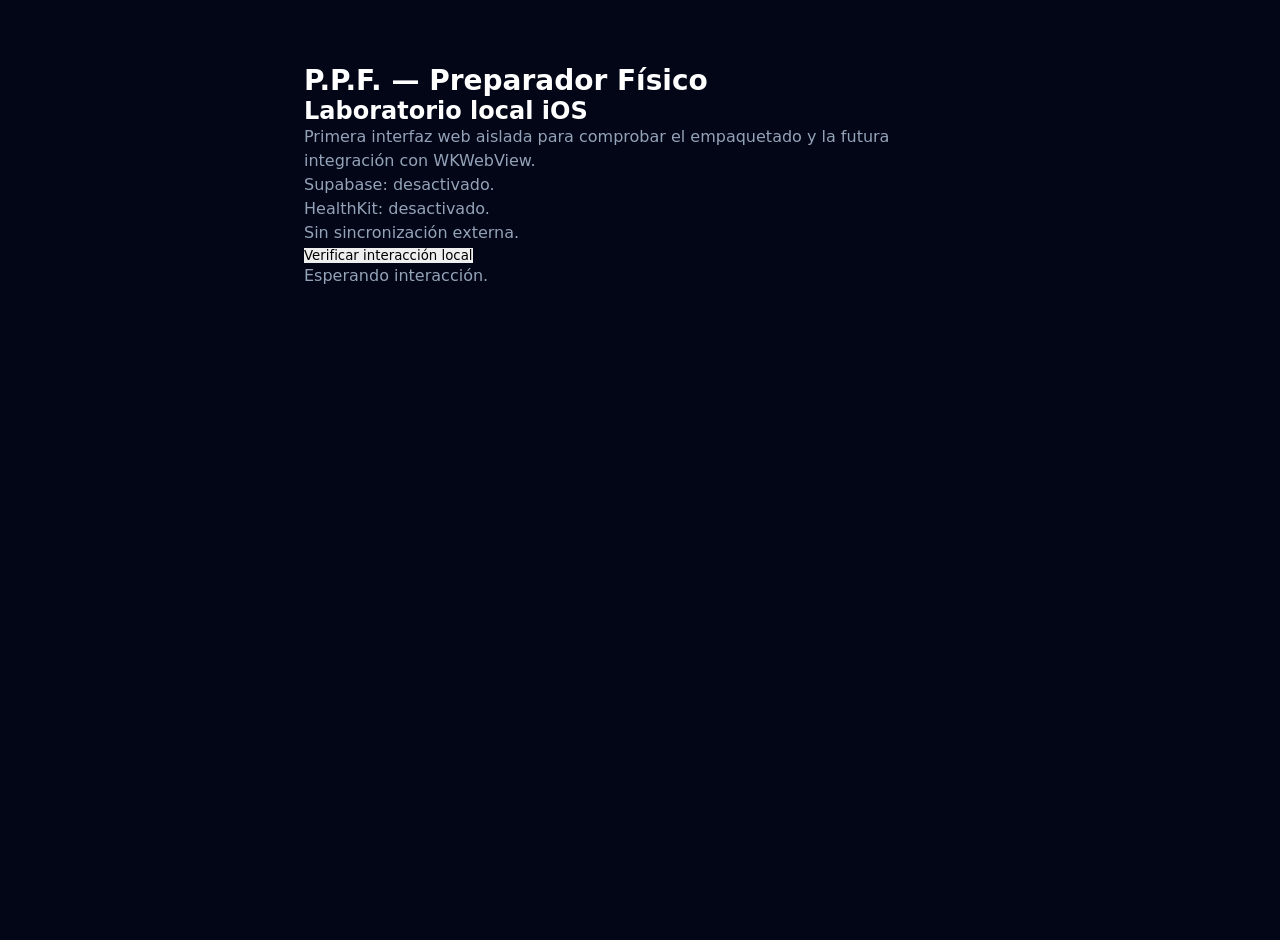
<file: PPF-iOS-Health-Bridge/iOS/PPFiOSApp/Resources/PPFWeb/index.html>
<!doctype html>
<html lang="es">
<head>
    <meta charset="utf-8">
    <meta name="viewport" content="width=device-width, initial-scale=1">

    <meta
        http-equiv="Content-Security-Policy"
        content="default-src 'none'; style-src 'self'; script-src 'self'; img-src 'self' data:; font-src 'self'; connect-src 'none'; object-src 'none'; frame-src 'none'; base-uri 'none'; form-action 'none'"
    >

    <title>P.P.F. iOS — Laboratorio local</title>

    <link rel="stylesheet" href="style.css">
    <link rel="stylesheet" href="ppf-motion.css">
    <link rel="stylesheet" href="ppf-smart-states.css">
    <link rel="stylesheet" href="ppf-unified-feedback.css">
    <link rel="stylesheet" href="ppf-ios-lab.css">
</head>

<body>
    <main class="ppf-ios-lab-container">
        <h1>P.P.F. — Preparador Físico</h1>

        <h2>Laboratorio local iOS</h2>

        <p>
            Primera interfaz web aislada para comprobar
            el empaquetado y la futura integración con WKWebView.
        </p>

        <p>Supabase: desactivado.</p>
        <p>HealthKit: desactivado.</p>
        <p>Sin sincronización externa.</p>

        <button id="ppf-lab-button" type="button">
            Verificar interacción local
        </button>

        <p id="ppf-lab-status" role="status">
            Esperando interacción.
        </p>
    </main>

    <script src="ppf-lab.js"></script>
</body>
</html>
</file>
<file: PPF-iOS-Health-Bridge/iOS/PPFiOSApp/Resources/PPFWeb/style.css>
* {
  box-sizing: border-box;
  margin: 0;
  padding: 0;
  font-family: Inter, system-ui, sans-serif;
}

body {
  min-height: 100vh;
  background: #020617;
  color: white;
}

.login-page {
  min-height: 100vh;
  display: grid;
  place-items: center;
  padding: 24px;
  background:
    radial-gradient(circle at top left, #22c55e, transparent 35%),
    linear-gradient(135deg, #020617, #0f172a);
}

.login-card {
  width: 100%;
  max-width: 420px;
  padding: 36px;
  border-radius: 28px;
  background: rgba(15, 23, 42, 0.78);
  backdrop-filter: blur(18px);
  box-shadow: 0 30px 80px rgba(0, 0, 0, 0.45);
  border: 1px solid rgba(255, 255, 255, 0.12);
}

.brand { text-align: center; margin-bottom: 32px; }

.logo {
  width: 72px;
  height: 72px;
  margin: 0 auto 18px;
  border-radius: 22px;
  display: grid;
  place-items: center;
  font-weight: 900;
  font-size: 24px;
  background: linear-gradient(135deg, #22c55e, #14b8a6);
  color: #02130a;
}

.logo.small {
  width: 48px;
  height: 48px;
  margin: 0;
  border-radius: 16px;
  font-size: 18px;
}

h1 { font-size: 28px; }
p { color: #94a3b8; line-height: 1.5; }

form, .patient-form { display: grid; gap: 14px; }

label {
  font-size: 14px;
  color: #e2e8f0;
  font-weight: 600;
}

input, select, textarea {
  width: 100%;
  padding: 15px 16px;
  border-radius: 14px;
  border: 1px solid rgba(255, 255, 255, 0.12);
  background: rgba(2, 6, 23, 0.68);
  color: white;
  outline: none;
  font-size: 15px;
}

select option { background: #0f172a; }

textarea {
  min-height: 110px;
  resize: vertical;
}

input:focus, select:focus, textarea:focus {
  border-color: #22c55e;
  box-shadow: 0 0 0 4px rgba(34, 197, 94, 0.16);
}

button { border: 0; cursor: pointer; }

form button, .primary-btn {
  padding: 15px;
  border-radius: 16px;
  background: linear-gradient(135deg, #22c55e, #14b8a6);
  color: #02130a;
  font-weight: 800;
  font-size: 15px;
}

.secondary-btn {
  display: inline-block;
  text-decoration: none;
  padding: 10px 12px;
  border-radius: 14px;
  background: rgba(255,255,255,.08);
  color: #e2e8f0;
  font-weight: 700;
  font-size: 14px;
}

.danger-btn {
  padding: 10px 12px;
  border-radius: 14px;
  background: rgba(248, 113, 113, 0.12);
  color: #fca5a5;
  font-weight: 800;
}

.success { color: #4ade80; text-align: center; }
.error { color: #fb7185; text-align: center; }

.admin-layout {
  min-height: 100vh;
  display: grid;
  grid-template-columns: 290px 1fr;
  background:
    radial-gradient(circle at 10% 10%, rgba(34, 197, 94, 0.18), transparent 30%),
    #020617;
}

.sidebar {
  padding: 26px;
  background: rgba(15, 23, 42, 0.88);
  border-right: 1px solid rgba(255, 255, 255, 0.08);
  display: flex;
  flex-direction: column;
  gap: 28px;
}

.sidebar-brand { display: flex; align-items: center; gap: 14px; }
.sidebar-brand h2 { font-size: 21px; }
.sidebar-brand span { color: #94a3b8; font-size: 13px; }

.sidebar-nav { display: grid; gap: 10px; }

.nav-item {
  width: 100%;
  padding: 15px 16px;
  border-radius: 16px;
  background: transparent;
  color: #cbd5e1;
  font-size: 15px;
  text-align: left;
  display: flex;
  gap: 12px;
  align-items: center;
  transition: 0.2s ease;
}

.nav-item:hover, .nav-item.active {
  background: linear-gradient(135deg, rgba(34, 197, 94, 0.22), rgba(20, 184, 166, 0.16));
  color: white;
  transform: translateX(4px);
}

.logout {
  margin-top: auto;
  padding: 14px;
  border-radius: 16px;
  background: rgba(248, 113, 113, 0.12);
  color: #fca5a5;
  font-weight: 700;
}

.admin-main { padding: 34px; }

.admin-header {
  display: flex;
  justify-content: space-between;
  align-items: center;
  margin-bottom: 28px;
}

.eyebrow { color: #22c55e; font-weight: 700; margin-bottom: 8px; }

.admin-user {
  display: flex;
  align-items: center;
  gap: 12px;
  padding: 10px 12px;
  border-radius: 18px;
  background: rgba(15, 23, 42, 0.82);
}

.avatar {
  width: 42px;
  height: 42px;
  border-radius: 14px;
  background: #22c55e;
  color: #02130a;
  display: grid;
  place-items: center;
  font-weight: 900;
}

.dashboard-grid {
  display: grid;
  grid-template-columns: repeat(3, 1fr);
  gap: 18px;
  margin-bottom: 22px;
}

.stat-card, .content-card {
  background: rgba(15, 23, 42, 0.74);
  border: 1px solid rgba(255, 255, 255, 0.09);
  border-radius: 24px;
  box-shadow: 0 24px 60px rgba(0, 0, 0, 0.22);
}

.stat-card { padding: 22px; }
.stat-card span { color: #94a3b8; display: block; margin-bottom: 12px; }
.stat-card strong { font-size: 36px; }

.content-card { padding: 28px; }
.content-card h2 { margin-bottom: 8px; }

.patient-top {
  display: grid;
  grid-template-columns: 1fr 230px;
  gap: 22px;
  align-items: start;
  margin-top: 24px;
}

.form-grid-2 {
  display: grid;
  grid-template-columns: repeat(2, 1fr);
  gap: 14px;
}

.field-full { grid-column: 1 / -1; }

.photo-box, .upload-box {
  border-radius: 24px;
  min-height: 230px;
  background: rgba(2, 6, 23, 0.58);
  border: 1px dashed rgba(34, 197, 94, 0.45);
  display: grid;
  place-items: center;
  padding: 14px;
  overflow: hidden;
}

.photo-label, .upload-label {
  width: 100%;
  height: 100%;
  cursor: pointer;
  display: grid;
  place-items: center;
  text-align: center;
}

.photo-label input, .upload-label input { display: none; }

.photo-placeholder, .upload-placeholder {
  display: grid;
  gap: 10px;
  color: #94a3b8;
}

.photo-placeholder strong, .upload-placeholder strong { color: #e2e8f0; }

.photo-preview {
  width: 100%;
  height: 220px;
  border-radius: 20px;
  object-fit: cover;
  display: none;
}

.file-preview {
  margin-top: 10px;
  padding: 12px;
  border-radius: 16px;
  background: rgba(255,255,255,.06);
  color: #cbd5e1;
  font-size: 14px;
}

.imc-panel {
  margin-top: 14px;
  padding: 16px;
  border-radius: 20px;
  background: rgba(34, 197, 94, 0.10);
  border: 1px solid rgba(34, 197, 94, 0.18);
}

.imc-panel span { color: #94a3b8; display: block; margin-bottom: 6px; }
.imc-panel strong { font-size: 28px; }

.content-options {
  display: grid;
  grid-template-columns: repeat(3, 1fr);
  gap: 14px;
  margin-top: 8px;
}

.option-card input { display: none; }

.option-card span {
  min-height: 82px;
  padding: 18px;
  border-radius: 18px;
  background: rgba(2, 6, 23, 0.58);
  border: 1px solid rgba(255, 255, 255, 0.10);
  color: #cbd5e1;
  display: grid;
  place-items: center;
  text-align: center;
  font-weight: 800;
  transition: 0.2s ease;
  cursor: pointer;
}

.option-card input:checked + span {
  background: linear-gradient(135deg, rgba(34, 197, 94, 0.28), rgba(20, 184, 166, 0.20));
  border-color: #22c55e;
  color: white;
  transform: translateY(-2px);
}

.patient-list, .history-list, .files-list {
  margin-top: 26px;
  display: grid;
  gap: 14px;
}

.patient-row {
  display: grid;
  grid-template-columns: 76px 1fr;
  gap: 16px;
  align-items: center;
  padding: 16px;
  border-radius: 22px;
  background: rgba(2, 6, 23, 0.52);
  border: 1px solid rgba(255, 255, 255, 0.08);
}

.patient-thumb {
  width: 76px;
  height: 76px;
  border-radius: 20px;
  object-fit: cover;
  background: linear-gradient(135deg, #22c55e, #14b8a6);
  color: #02130a;
  display: grid;
  place-items: center;
  font-weight: 900;
  font-size: 24px;
}

.patient-row strong { display: block; margin-bottom: 6px; }

.patient-tags, .history-meta, .file-actions {
  display: flex;
  flex-wrap: wrap;
  gap: 8px;
  margin-top: 12px;
}

.patient-tags span, .history-meta span {
  padding: 6px 10px;
  border-radius: 99px;
  background: rgba(255,255,255,.07);
  color: #cbd5e1;
  font-size: 13px;
}

.history-card, .file-card {
  padding: 18px;
  border-radius: 22px;
  background: rgba(2, 6, 23, 0.52);
  border: 1px solid rgba(255, 255, 255, 0.08);
}

.history-card-header, .file-card-header {
  display: flex;
  justify-content: space-between;
  gap: 14px;
  margin-bottom: 12px;
}

.history-type, .file-type {
  padding: 7px 11px;
  border-radius: 99px;
  background: rgba(34,197,94,.13);
  color: #86efac;
  font-size: 13px;
  font-weight: 800;
}

.history-date, .file-date {
  color: #94a3b8;
  font-size: 14px;
}

.history-card h3, .file-card h3 {
  font-size: 18px;
  margin-bottom: 8px;
}

.file-card {
  display: grid;
  grid-template-columns: 120px 1fr;
  gap: 18px;
  align-items: start;
}

.file-visual {
  width: 120px;
  height: 120px;
  border-radius: 20px;
  background: rgba(255,255,255,.07);
  display: grid;
  place-items: center;
  overflow: hidden;
  color: #cbd5e1;
  font-size: 34px;
}

.file-visual img {
  width: 100%;
  height: 100%;
  object-fit: cover;
}

.notice {
  margin-top: 12px;
  padding: 14px;
  border-radius: 16px;
  background: rgba(250, 204, 21, 0.08);
  border: 1px solid rgba(250, 204, 21, 0.14);
  color: #fde68a;
  font-size: 14px;
}

@media (max-width: 1000px) {
  .admin-layout { grid-template-columns: 1fr; }
  .dashboard-grid, .form-grid-2, .content-options, .patient-top, .file-card { grid-template-columns: 1fr; }
}


.patient-actions {
  margin-top: 24px;
  display: grid;
  grid-template-columns: repeat(2, 1fr);
  gap: 18px;
}

.patient-action-btn {
  padding: 22px;
  border-radius: 24px;
  background:
    linear-gradient(135deg, rgba(34, 197, 94, 0.16), rgba(20, 184, 166, 0.10)),
    rgba(2, 6, 23, 0.58);
  border: 1px solid rgba(34, 197, 94, 0.18);
  color: white;
  text-align: left;
  transition: 0.2s ease;
  display: grid;
  gap: 10px;
}

.patient-action-btn:hover {
  transform: translateY(-3px);
  border-color: rgba(34, 197, 94, 0.45);
  box-shadow: 0 18px 40px rgba(34, 197, 94, 0.10);
}

.patient-action-btn .action-icon {
  width: 52px;
  height: 52px;
  border-radius: 18px;
  background: linear-gradient(135deg, #22c55e, #14b8a6);
  color: #02130a;
  display: grid;
  place-items: center;
  font-size: 24px;
}

.patient-action-btn strong {
  font-size: 20px;
}

.patient-action-btn span:last-child {
  color: #94a3b8;
  line-height: 1.45;
}

.back-btn {
  margin-bottom: 22px;
  padding: 12px 14px;
  border-radius: 14px;
  background: rgba(255,255,255,.08);
  color: #e2e8f0;
  font-weight: 800;
}

@media (max-width: 1000px) {
  .patient-actions {
    grid-template-columns: 1fr;
  }
}


input[type="date"] {
  color-scheme: dark;
  cursor: pointer;
}

input[type="date"]::-webkit-calendar-picker-indicator {
  cursor: pointer;
  filter: invert(1);
  opacity: 0.85;
}


.session-toolbar {
  margin-top: 24px;
  display: grid;
  grid-template-columns: 1.4fr .8fr .8fr;
  gap: 14px;
}

.session-number-box {
  padding: 15px 16px;
  border-radius: 14px;
  background: rgba(34, 197, 94, 0.10);
  border: 1px solid rgba(34, 197, 94, 0.20);
}

.session-number-box span {
  color: #94a3b8;
  display: block;
  font-size: 13px;
  margin-bottom: 4px;
}

.session-number-box strong {
  font-size: 24px;
}

.kpi-session-grid {
  margin-top: 26px;
  display: grid;
  grid-template-columns: repeat(2, 1fr);
  gap: 18px;
}

.micro-manual-wrap{
  margin-top:10px;
  margin-bottom:10px;
}

.micro-manual-label{
  display:flex;
  align-items:center;
  gap:12px;
  cursor:pointer;
  font-weight:700;
  font-size:20px;
  color:#fff;
}

.micro-manual-check{
  width:28px;
  height:28px;
  cursor:pointer;
  accent-color:#22c55e;
}

.kpi-module {
  border-radius: 24px;
  padding: 20px;
  background:
    linear-gradient(135deg, rgba(34, 197, 94, 0.13), rgba(20, 184, 166, 0.08)),
    rgba(2, 6, 23, 0.58);
  border: 1px solid rgba(34, 197, 94, 0.16);
}

.kpi-header {
  display: flex;
  align-items: center;
  gap: 12px;
  margin-bottom: 18px;
}

.kpi-icon {
  width: 48px;
  height: 48px;
  border-radius: 16px;
  display: grid;
  place-items: center;
  background: linear-gradient(135deg, #22c55e, #14b8a6);
  color: #02130a;
  font-size: 23px;
}

.kpi-header h3 {
  font-size: 22px;
}

.blocks-list {
  display: grid;
  gap: 12px;
}

.block-card {
  padding: 14px;
  border-radius: 18px;
  background: rgba(15, 23, 42, 0.66);
  border: 1px solid rgba(255,255,255,.08);
}

.block-card label {
  display: block;
  margin-bottom: 8px;
  color: #86efac;
}

.block-card textarea {
  min-height: 92px;
}

.sessions-list {
  margin-top: 28px;
  display: grid;
  gap: 14px;
}

.session-card {
  padding: 18px;
  border-radius: 22px;
  background: rgba(2, 6, 23, 0.52);
  border: 1px solid rgba(255, 255, 255, 0.08);
}

.session-card-header {
  display: flex;
  justify-content: space-between;
  gap: 14px;
  margin-bottom: 12px;
}

.session-badge {
  padding: 7px 11px;
  border-radius: 99px;
  background: rgba(34,197,94,.13);
  color: #86efac;
  font-size: 13px;
  font-weight: 800;
}

.session-date {
  color: #94a3b8;
  font-size: 14px;
}

.session-summary {
  display: grid;
  grid-template-columns: repeat(2, 1fr);
  gap: 12px;
  margin-top: 14px;
}

.session-summary-box {
  padding: 14px;
  border-radius: 16px;
  background: rgba(255,255,255,.055);
}

.session-summary-box strong {
  display: block;
  margin-bottom: 8px;
  color: #e2e8f0;
}

.session-summary-box ul {
  padding-left: 18px;
  color: #94a3b8;
}

@media (max-width: 1000px) {
  .session-toolbar,
  .kpi-session-grid,
  .session-summary {
    grid-template-columns: 1fr;
  }
}


.patient-card-actions {
  display: flex;
  flex-wrap: wrap;
  gap: 8px;
  margin-top: 14px;
}

.edit-btn {
  padding: 10px 12px;
  border-radius: 14px;
  background: rgba(34, 197, 94, 0.14);
  color: #86efac;
  font-weight: 800;
}

.delete-btn {
  padding: 10px 12px;
  border-radius: 14px;
  background: rgba(248, 113, 113, 0.14);
  color: #fca5a5;
  font-weight: 800;
}

.cancel-btn {
  padding: 15px;
  border-radius: 16px;
  background: rgba(255,255,255,.08);
  color: #e2e8f0;
  font-weight: 800;
}

.form-actions {
  display: grid;
  grid-template-columns: 1fr auto;
  gap: 12px;
}

.access-box {
  margin-top: 18px;
  padding: 18px;
  border-radius: 22px;
  background: rgba(34, 197, 94, 0.08);
  border: 1px solid rgba(34, 197, 94, 0.16);
}

.access-box h3 { margin-bottom: 6px; }
.access-box p { margin-bottom: 16px; }


.users-test-list {
  margin-top: 24px;
  display: grid;
  gap: 14px;
}

.user-test-card {
  display: grid;
  grid-template-columns: 76px 1fr;
  gap: 16px;
  align-items: center;
  padding: 16px;
  border-radius: 22px;
  background: rgba(2, 6, 23, 0.52);
  border: 1px solid rgba(255, 255, 255, 0.08);
}

.user-test-card strong {
  display: block;
  margin-bottom: 6px;
  font-size: 18px;
}

.user-test-card p {
  color: #86efac;
  font-weight: 800;
}


.client-layout {
  min-height: 100vh;
  display: grid;
  grid-template-columns: 290px 1fr;
  background:
    radial-gradient(circle at 10% 10%, rgba(34, 197, 94, 0.18), transparent 30%),
    #020617;
}

.client-sidebar {
  padding: 26px;
  background: rgba(15, 23, 42, 0.88);
  border-right: 1px solid rgba(255, 255, 255, 0.08);
  display: flex;
  flex-direction: column;
  gap: 28px;
}

.client-main {
  padding: 34px;
}

.client-nav-item {
  width: 100%;
  padding: 15px 16px;
  border-radius: 16px;
  background: transparent;
  color: #cbd5e1;
  font-size: 15px;
  text-align: left;
  display: flex;
  gap: 12px;
  align-items: center;
  transition: 0.2s ease;
}

.client-nav-item:hover,
.client-nav-item.active {
  background: linear-gradient(135deg, rgba(34, 197, 94, 0.22), rgba(20, 184, 166, 0.16));
  color: white;
  transform: translateX(4px);
}

.client-profile-card {
  display: grid;
  grid-template-columns: 130px 1fr;
  gap: 22px;
  align-items: center;
  padding: 22px;
  border-radius: 24px;
  background: rgba(2, 6, 23, 0.52);
  border: 1px solid rgba(255, 255, 255, 0.08);
}

.client-profile-photo {
  width: 130px;
  height: 130px;
  border-radius: 28px;
  object-fit: cover;
}

.client-profile-photo.fallback {
  background: linear-gradient(135deg, #22c55e, #14b8a6);
  color: #02130a;
  display: grid;
  place-items: center;
  font-size: 48px;
  font-weight: 900;
}

.client-dashboard {
  margin-top: 22px;
}

@media (max-width: 1000px) {
  .client-layout,
  .client-profile-card {
    grid-template-columns: 1fr;
  }
}


.access-preview {
  display: flex;
  align-items: center;
  justify-content: space-between;
  gap: 16px;
  padding: 18px;
  border-radius: 22px;
  background: rgba(34, 197, 94, 0.08);
  border: 1px solid rgba(34, 197, 94, 0.16);
}

.access-preview h3 {
  margin-bottom: 6px;
}

.access-preview p {
  margin: 0;
}

.copy-access-btn {
  padding: 12px 14px;
  border-radius: 14px;
  background: linear-gradient(135deg, #22c55e, #14b8a6);
  color: #02130a;
  font-weight: 900;
  white-space: nowrap;
}

@media (max-width: 800px) {
  .access-preview {
    align-items: stretch;
    flex-direction: column;
  }
}


.form-grid-3 {
  display: grid;
  grid-template-columns: repeat(3, 1fr);
  gap: 14px;
}

.patient-data-area {
  display: grid;
  gap: 14px;
}

.access-row {
  align-items: end;
}

.access-preview {
  display: flex;
  align-items: center;
  justify-content: space-between;
  gap: 16px;
  padding: 18px;
  border-radius: 22px;
  background: rgba(34, 197, 94, 0.08);
  border: 1px solid rgba(34, 197, 94, 0.16);
}

.access-preview h3 {
  margin-bottom: 6px;
}

.access-preview p {
  margin: 0;
}

.copy-access-btn {
  padding: 12px 14px;
  border-radius: 14px;
  background: linear-gradient(135deg, #22c55e, #14b8a6);
  color: #02130a;
  font-weight: 900;
  white-space: nowrap;
}

@media (max-width: 1000px) {
  .form-grid-3 {
    grid-template-columns: 1fr;
  }
}

@media (max-width: 800px) {
  .access-preview {
    align-items: stretch;
    flex-direction: column;
  }
}


.session-search-clean {
  margin-top: 24px;
  display: grid;
  grid-template-columns: 1.5fr .8fr;
  gap: 14px;
}

.session-kpi-top {
  margin-top: 18px;
  display: grid;
  grid-template-columns: repeat(4, 1fr);
  gap: 14px;
}

.session-kpi-card {
  padding: 18px;
  border-radius: 20px;
  background:
    linear-gradient(135deg, rgba(34, 197, 94, 0.12), rgba(20, 184, 166, 0.08)),
    rgba(2, 6, 23, 0.58);
  border: 1px solid rgba(34, 197, 94, 0.18);
  min-height: 104px;
}

.session-kpi-card span {
  display: block;
  color: #94a3b8;
  margin-bottom: 8px;
  font-size: 14px;
}

.session-kpi-card strong {
  display: block;
  font-size: 24px;
  color: white;
  line-height: 1.15;
}

.session-kpi-card small {
  display: block;
  margin-top: 6px;
  color: #86efac;
  font-size: 13px;
}

@media (max-width: 1000px) {
  .session-search-clean,
  .session-kpi-top {
    grid-template-columns: 1fr;
  }
}


.session-module-kpis {
  margin-top: 26px;
  display: grid;
  grid-template-columns: repeat(3, 1fr);
  gap: 18px;
}

.session-module-btn {
  padding: 22px;
  border-radius: 24px;
  background:
    linear-gradient(135deg, rgba(34, 197, 94, 0.12), rgba(20, 184, 166, 0.08)),
    rgba(2, 6, 23, 0.58);
  border: 1px solid rgba(34, 197, 94, 0.16);
  color: white;
  text-align: left;
  display: grid;
  gap: 10px;
  transition: 0.2s ease;
}

.session-module-btn:hover,
.session-module-btn.active {
  transform: translateY(-3px);
  border-color: rgba(34, 197, 94, 0.52);
  box-shadow: 0 18px 40px rgba(34, 197, 94, 0.10);
}

.session-module-btn strong {
  font-size: 22px;
}

.session-module-btn small {
  color: #94a3b8;
}

.session-module-panel {
  margin-top: 22px;
  padding: 22px;
  border-radius: 24px;
  background: rgba(2, 6, 23, 0.44);
  border: 1px solid rgba(255,255,255,.08);
}

.module-panel-header {
  display: flex;
  justify-content: space-between;
  gap: 14px;
  align-items: center;
  margin-bottom: 18px;
}

.module-panel-header h3 {
  font-size: 26px;
}

.module-panel-header span {
  color: #86efac;
  font-weight: 800;
}

.exercise-table-head,
.exercise-row {
  display: grid;
  grid-template-columns: 1.5fr .55fr .7fr .9fr 1.2fr;
  gap: 12px;
}

.exercise-table-head {
  padding: 0 12px 10px;
  color: #94a3b8;
  font-size: 13px;
  font-weight: 800;
}

.exercise-row {
  padding: 14px;
  border-radius: 18px;
  background: rgba(15, 23, 42, 0.66);
  border: 1px solid rgba(255,255,255,.08);
  margin-bottom: 12px;
  align-items: end;
}

.exercise-row label {
  display: block;
  margin-bottom: 7px;
  color: #86efac;
}

.session-summary-3 {
  grid-template-columns: repeat(3, 1fr);
}

.session-summary-4 {
  grid-template-columns: repeat(4, minmax(0, 1fr));
}

.session-summary-box a {
  color: #86efac;
  font-weight: 800;
}

@media (max-width: 1100px) {
  .exercise-table-head {
    display: none;
  }

  .exercise-row,
  .session-module-kpis,
  .session-summary-3,
  .session-summary-4 {
    grid-template-columns: 1fr;
  }
}


.remove-exercise-btn {
  position: absolute;
  top: 10px;
  right: 12px;
  padding: 7px 10px;
  border-radius: 12px;
  background: rgba(248, 113, 113, 0.14);
  color: #fca5a5;
  font-weight: 900;
  font-size: 12px;
}

.exercise-row {
  position: relative;
  padding-top: 38px;
}

.url-field {
  display: grid;
  grid-template-columns: 1fr auto;
  gap: 8px;
}

.url-search-btn {
  padding: 0 12px;
  border-radius: 12px;
  background: rgba(34, 197, 94, 0.16);
  color: #86efac;
  font-weight: 900;
}

.session-card-actions {
  margin-top: 12px;
  display: flex;
  gap: 10px;
}

.session-card-actions .edit-btn {
  padding: 10px 12px;
  border-radius: 14px;
  background: rgba(34, 197, 94, 0.14);
  color: #86efac;
  font-weight: 900;
}

@media (max-width: 1100px) {
  .url-field {
    grid-template-columns: 1fr;
  }
}


.exercise-row {
  position: relative;
  padding-top: 42px !important;
}

.remove-exercise-btn {
  position: absolute;
  top: 10px;
  right: 12px;
  padding: 7px 10px;
  border-radius: 12px;
  background: rgba(248, 113, 113, 0.15);
  color: #fca5a5;
  font-weight: 900;
  font-size: 12px;
}

.url-field {
  display: grid;
  grid-template-columns: 1fr auto auto;
  gap: 8px;
}

.url-search-btn,
.url-play-btn {
  padding: 0 12px;
  border-radius: 12px;
  font-weight: 900;
}

.url-search-btn {
  background: rgba(34, 197, 94, 0.16);
  color: #86efac;
}

.url-play-btn {
  background: linear-gradient(135deg, #22c55e, #14b8a6);
  color: #02130a;
}

.session-card-actions {
  margin-top: 12px;
  display: flex;
  gap: 10px;
}

.session-card-actions .edit-btn {
  padding: 10px 12px;
  border-radius: 14px;
  background: rgba(34, 197, 94, 0.14);
  color: #86efac;
  font-weight: 900;
}

.session-summary-box a {
  color: #86efac;
  font-weight: 900;
}

@media (max-width: 1100px) {
  .url-field {
    grid-template-columns: 1fr;
  }
}


.exercise-row-activation {
  grid-template-columns: 1.45fr .5fr .65fr .45fr .85fr 1.15fr !important;
}


.principal-blocks-nav {
  margin-bottom: 18px;
  display: grid;
  grid-template-columns: repeat(4, 1fr);
  gap: 12px;
}

.principal-block-btn {
  padding: 16px;
  border-radius: 18px;
  background: rgba(255,255,255,.07);
  color: #cbd5e1;
  font-weight: 900;
  transition: .2s ease;
}

.principal-block-btn:hover,
.principal-block-btn.active {
  background: linear-gradient(135deg, rgba(34, 197, 94, 0.25), rgba(20, 184, 166, 0.16));
  color: white;
  transform: translateY(-2px);
}

.principal-block-notes {
  margin-bottom: 18px;
}

.principal-block-notes textarea {
  min-height: 88px;
}

.exercise-row-rpe {
  grid-template-columns: 1.35fr .5fr .62fr .42fr .95fr 1.18fr !important;
}

.principal-summary-block,
.client-principal-block {
  margin-top: 12px;
  padding: 12px;
  border-radius: 14px;
  background: rgba(255,255,255,.045);
}

.principal-summary-block strong,
.client-principal-block strong {
  color: #86efac;
}

.principal-summary-block p,
.client-principal-block p {
  margin: 6px 0;
}

@media (max-width: 1100px) {
  .principal-blocks-nav,
  .exercise-row-rpe {
    grid-template-columns: 1fr !important;
  }
}


.exercise-row-rpe:has([id*="_carga_"]) {
  grid-template-columns: 1.2fr .43fr .55fr .45fr .5fr .38fr .9fr 1.1fr !important;
}

@supports not selector(:has(*)) {
  .exercise-row-rpe {
    grid-template-columns: 1.15fr .42fr .55fr .45fr .5fr .38fr .9fr 1.1fr !important;
  }
}


.library-list {
  margin-top: 26px;
  display: grid;
  gap: 14px;
}

.library-card {
  padding: 18px;
  border-radius: 22px;
  background: rgba(2, 6, 23, 0.52);
  border: 1px solid rgba(255, 255, 255, 0.08);
}

.library-card-header {
  display: flex;
  justify-content: space-between;
  gap: 14px;
  margin-bottom: 12px;
}

.library-card h3 {
  font-size: 20px;
  margin-bottom: 8px;
}


.periodicity-dashboard {
  margin-top: 24px;
  display: grid;
  grid-template-columns: minmax(0, 1.45fr) minmax(360px, .85fr);
  gap: 18px;
}

.periodicity-card {
  padding: 22px;
  border-radius: 24px;
  background: rgba(2, 6, 23, 0.52);
  border: 1px solid rgba(255, 255, 255, 0.08);
}

.volume-chart {
  min-height: 320px;
  display: flex;
  align-items: end;
  gap: 16px;
  padding: 22px 8px 4px;
  overflow-x: auto;
}

.volume-bar-item {
  min-width: 74px;
  height: 280px;
  display: grid;
  grid-template-rows: 1fr auto auto;
  gap: 8px;
  text-align: center;
}

.volume-bar-wrap {
  height: 220px;
  display: flex;
  align-items: end;
  justify-content: center;
  border-radius: 18px;
  background: rgba(255,255,255,.045);
  padding: 8px;
}

.volume-bar {
  width: 42px;
  min-height: 18px;
  border-radius: 14px 14px 8px 8px;
  background: linear-gradient(180deg, #22c55e, #14b8a6);
  display: flex;
  align-items: start;
  justify-content: center;
  padding-top: 7px;
  color: #02130a;
  font-weight: 900;
  transition: .2s ease;
}

.volume-bar:hover {
  transform: translateY(-4px);
  box-shadow: 0 14px 28px rgba(34,197,94,.18);
}

.volume-bar-item strong {
  color: white;
}

.volume-bar-item small {
  color: #94a3b8;
}

.volume-table-wrap {
  overflow-x: auto;
}

.volume-table {
  width: 100%;
  border-collapse: collapse;
  margin-top: 12px;
}

.volume-table th,
.volume-table td {
  padding: 13px 10px;
  border-bottom: 1px solid rgba(255,255,255,.08);
  text-align: left;
}

.volume-table th {
  color: #86efac;
  font-size: 13px;
}

.volume-table td {
  color: #cbd5e1;
}

@media (max-width: 1000px) {
  .periodicity-dashboard {
    grid-template-columns: 1fr;
  }
}


.sessions-bulk-actions {
  display: flex;
  flex-wrap: wrap;
  gap: 12px;
  align-items: center;
  padding: 16px;
  border-radius: 20px;
  background: rgba(2, 6, 23, 0.52);
  border: 1px solid rgba(255,255,255,.08);
}

.select-all-sessions,
.session-check {
  display: flex;
  align-items: center;
  gap: 10px;
  color: #cbd5e1;
  font-weight: 800;
}

.select-all-sessions input,
.session-check input {
  width: 18px;
  height: 18px;
  accent-color: #22c55e;
}

.delete-selected-sessions-btn {
  padding: 12px 14px;
  border-radius: 14px;
  background: rgba(248, 113, 113, 0.14);
  color: #fca5a5;
  font-weight: 900;
}

.session-card-actions .delete-btn {
  padding: 10px 12px;
  border-radius: 14px;
  background: rgba(248, 113, 113, 0.14);
  color: #fca5a5;
  font-weight: 900;
}


.plyo-chart .volume-bar {
  background: linear-gradient(180deg, #a78bfa, #22c55e);
}

.periodicity-dashboard + .periodicity-dashboard {
  margin-top: 18px;
}


.save-block-btn {
  margin-top: 10px;
  width: fit-content;
}


.periodicity-kpi-grid {
  margin-top: 22px;
  display: grid;
  grid-template-columns: repeat(7, 1fr);
  gap: 14px;
}

.periodicity-kpi {
  padding: 18px;
  border-radius: 20px;
  background: rgba(2, 6, 23, 0.52);
  border: 1px solid rgba(34, 197, 94, 0.18);
}

.periodicity-kpi span {
  color: #94a3b8;
  display: block;
  margin-bottom: 8px;
  font-size: 13px;
}

.periodicity-kpi strong {
  font-size: 26px;
}

.periodicity-kpi.plyo {
  border-color: rgba(167, 139, 250, 0.35);
}

.tonnage-chart .volume-bar {
  background: linear-gradient(180deg, #60a5fa, #22c55e);
}

.distribution-chart {
  display: grid;
  gap: 16px;
  margin-top: 22px;
}

.distribution-row {
  display: grid;
  grid-template-columns: 92px 1fr 54px;
  gap: 12px;
  align-items: center;
}

.distribution-row span {
  color: #cbd5e1;
  font-weight: 800;
}

.distribution-track {
  height: 18px;
  border-radius: 99px;
  background: rgba(255,255,255,.07);
  overflow: hidden;
}

.distribution-fill {
  height: 100%;
  border-radius: 99px;
  background: linear-gradient(90deg, #22c55e, #14b8a6);
}

.distribution-row strong {
  color: #86efac;
  text-align: right;
}

@media (max-width: 1200px) {
  .periodicity-kpi-grid {
    grid-template-columns: repeat(2, 1fr);
  }
}


.client-pro-hero {
  margin-bottom: 22px;
}

.client-pro-kpis {
  display: grid;
  grid-template-columns: repeat(7, 1fr);
  gap: 14px;
  margin-bottom: 22px;
}

.client-pro-kpis article {
  padding: 18px;
  border-radius: 20px;
  background: rgba(2, 6, 23, 0.52);
  border: 1px solid rgba(34, 197, 94, 0.18);
}

.client-pro-kpis span {
  display: block;
  color: #94a3b8;
  font-size: 13px;
  margin-bottom: 8px;
}

.client-pro-kpis strong {
  font-size: 25px;
}

.client-pro-grid {
  display: grid;
  grid-template-columns: repeat(2, 1fr);
  gap: 18px;
}

.client-pro-card {
  padding: 22px;
  border-radius: 24px;
  background: rgba(2, 6, 23, 0.52);
  border: 1px solid rgba(255, 255, 255, 0.08);
}

.client-mini-bars {
  min-height: 240px;
  display: flex;
  align-items: end;
  gap: 14px;
  overflow-x: auto;
  padding-top: 18px;
}

.client-mini-bar-item {
  min-width: 62px;
  height: 220px;
  display: grid;
  grid-template-rows: 1fr auto;
  gap: 8px;
  text-align: center;
}

.client-mini-bar-wrap {
  height: 180px;
  border-radius: 16px;
  background: rgba(255,255,255,.045);
  display: flex;
  align-items: end;
  justify-content: center;
  padding: 7px;
}

.client-mini-bar {
  width: 36px;
  min-height: 18px;
  border-radius: 12px 12px 8px 8px;
  background: linear-gradient(180deg, #22c55e, #14b8a6);
  color: #02130a;
  font-weight: 900;
  display: flex;
  align-items: start;
  justify-content: center;
  padding-top: 6px;
}

.client-mini-bar span {
  font-size: 12px;
}

.client-mini-bar-item strong {
  color: white;
}

.client-latest-list {
  display: grid;
  gap: 12px;
  margin-top: 14px;
}

.client-latest-card {
  padding: 14px;
  border-radius: 16px;
  background: rgba(255,255,255,.055);
}

.client-latest-card strong {
  display: block;
  margin-top: 8px;
}

@media (max-width: 1200px) {
  .client-pro-kpis {
    grid-template-columns: repeat(2, 1fr);
  }

  .client-pro-grid {
    grid-template-columns: 1fr;
  }
}


.client-next-session-card,
.client-empty-next {
  padding: 24px;
  border-radius: 26px;
  background: rgba(2, 6, 23, 0.52);
  border: 1px solid rgba(34, 197, 94, 0.18);
}

.client-next-summary {
  margin: 18px 0;
  display: flex;
  flex-wrap: wrap;
  gap: 10px;
}

.client-next-summary span {
  padding: 8px 12px;
  border-radius: 99px;
  background: rgba(34,197,94,.12);
  color: #86efac;
  font-weight: 900;
}

.client-next-content {
  display: grid;
  gap: 14px;
  margin-top: 18px;
}

.client-next-module {
  padding: 16px;
  border-radius: 18px;
  background: rgba(255,255,255,.055);
}

.client-next-module strong {
  display: block;
  color: #86efac;
  margin-bottom: 8px;
}

.client-next-module ul {
  padding-left: 20px;
  color: #cbd5e1;
}

.client-next-module li {
  margin-bottom: 8px;
}

.client-next-module a {
  color: #86efac;
  font-weight: 900;
}

.finish-session-btn {
  margin-top: 22px;
  width: 100%;
}

.client-empty-next {
  text-align: center;
}


.client-mini-bar-item {
  height: 250px;
  grid-template-rows: 1fr auto auto auto;
}

.client-mini-bar-item small {
  color: #94a3b8;
  font-size: 12px;
}

.client-mini-bar-item em {
  color: #86efac;
  font-size: 12px;
  font-style: normal;
  font-weight: 800;
}


.clean-chart-bars,
.client-mini-bars {
  overflow-x: visible !important;
  overflow-y: visible !important;
  padding-right: 0 !important;
  scrollbar-width: none;
}

.clean-chart-bars::-webkit-scrollbar,
.client-mini-bars::-webkit-scrollbar {
  display: none;
}

.client-pro-card {
  overflow: hidden;
}

.client-mini-bars {
  justify-content: flex-start;
  gap: 22px;
}

.client-mini-bar-item {
  min-width: 72px;
  height: 245px;
  grid-template-rows: 1fr auto auto !important;
}

.client-mini-bar-item small {
  display: none !important;
}

.client-mini-bar-item em {
  color: #86efac;
  font-size: 13px;
  font-style: normal;
  font-weight: 900;
  margin-top: -2px;
}

.client-mini-bar-item strong {
  margin-top: 2px;
}

.client-mini-bar-wrap {
  height: 185px;
}

.client-mini-bar {
  width: 44px;
}

.client-mini-bar span {
  font-size: 12px;
  font-weight: 900;
}

@media (max-width: 900px) {
  .client-mini-bars {
    overflow-x: auto !important;
  }
}


.session-selected-patient {
  margin-bottom: 12px;
  padding: 12px;
  border-radius: 18px;
  background: rgba(34, 197, 94, 0.09);
  border: 1px solid rgba(34, 197, 94, 0.18);
  display: flex;
  gap: 12px;
  align-items: center;
}

.session-selected-patient img,
.session-selected-avatar {
  width: 62px;
  height: 62px;
  border-radius: 16px;
  object-fit: cover;
}

.session-selected-avatar {
  display: grid;
  place-items: center;
  background: linear-gradient(135deg, #22c55e, #14b8a6);
  color: #02130a;
  font-weight: 900;
  font-size: 24px;
}

.session-selected-patient strong {
  display: block;
  color: white;
}

.session-selected-patient span {
  color: #94a3b8;
}

.graph-pro-hero {
  margin-top: 24px;
  padding: 24px;
  border-radius: 26px;
  background: rgba(2, 6, 23, 0.52);
  border: 1px solid rgba(34, 197, 94, 0.18);
  display: flex;
  justify-content: space-between;
  gap: 18px;
  align-items: center;
}

.graph-pro-hero img,
.graph-pro-avatar {
  width: 96px;
  height: 96px;
  border-radius: 24px;
  object-fit: cover;
}

.graph-pro-avatar {
  display: grid;
  place-items: center;
  background: linear-gradient(135deg, #22c55e, #14b8a6);
  color: #02130a;
  font-weight: 900;
  font-size: 28px;
}

.graph-pro-grid {
  margin-top: 22px;
  display: grid;
  grid-template-columns: 1fr 1fr;
  gap: 18px;
}

.graph-pro-card {
  padding: 22px;
  border-radius: 24px;
  background: rgba(2, 6, 23, 0.52);
  border: 1px solid rgba(255,255,255,.08);
}

.radar-svg {
  width: 100%;
  max-height: 440px;
}

.radar-svg text {
  fill: #cbd5e1;
  font-size: 13px;
  font-weight: 800;
}

.graph-pro-kpis {
  margin-top: 18px;
  grid-template-columns: repeat(6, 1fr);
}

@media (max-width: 1100px) {
  .graph-pro-grid,
  .graph-pro-kpis {
    grid-template-columns: 1fr;
  }

  .graph-pro-hero {
    flex-direction: column;
    align-items: flex-start;
  }
}


.radar-tooltip-wrap {
  position: relative;
}

.radar-point {
  cursor: pointer;
  transition: .18s ease;
  filter: drop-shadow(0 0 8px rgba(134, 239, 172, .35));
}

.radar-point:hover,
.radar-point.active {
  fill: #22c55e;
  filter: drop-shadow(0 0 16px rgba(34, 197, 94, .7));
}

.radar-tooltip {
  position: absolute;
  z-index: 30;
  min-width: 190px;
  padding: 14px 16px;
  border-radius: 18px;
  background: rgba(2, 6, 23, .94);
  border: 1px solid rgba(34, 197, 94, .38);
  box-shadow: 0 18px 40px rgba(0,0,0,.34), 0 0 24px rgba(34,197,94,.12);
  pointer-events: none;
  opacity: 0;
  transform: translateY(8px) scale(.98);
  transition: opacity .16s ease, transform .16s ease;
  backdrop-filter: blur(14px);
}

.radar-tooltip.show {
  opacity: 1;
  transform: translateY(0) scale(1);
}

.radar-tooltip span {
  display: block;
  color: #86efac;
  font-size: 12px;
  font-weight: 900;
  text-transform: uppercase;
  letter-spacing: .04em;
  margin-bottom: 5px;
}

.radar-tooltip strong {
  display: block;
  color: white;
  font-size: 20px;
  margin-bottom: 4px;
}

.radar-tooltip p {
  color: #cbd5e1;
  margin: 0;
  font-size: 13px;
}


/* Radar PRO 2.0 */
.radar-pro2-wrap {
  position: relative;
  width: 100%;
  min-height: 470px;
  display: grid;
  place-items: center;
  overflow: visible;
}

.radar-pro2-svg {
  width: min(100%, 520px);
  height: auto;
  overflow: visible;
}

.radar-grid-line {
  fill: none;
  stroke: rgba(148, 163, 184, 0.16);
  stroke-width: 1;
}

.radar-axis-line {
  stroke: rgba(148, 163, 184, 0.12);
  stroke-width: 1;
}

.radar-data-area {
  fill: url(#radarGlow);
  stroke: none;
}

.radar-data-line {
  fill: none;
  stroke: #22c55e;
  stroke-width: 4;
  stroke-linejoin: round;
  filter: drop-shadow(0 0 14px rgba(34, 197, 94, 0.35));
}

.radar-pro2-label {
  fill: #e2e8f0;
  font-size: 15px;
  font-weight: 900;
  paint-order: stroke;
  stroke: rgba(2, 6, 23, 0.92);
  stroke-width: 5px;
  stroke-linejoin: round;
}

.radar-pro2-point {
  cursor: pointer;
}

.radar-point-hit {
  fill: rgba(34, 197, 94, 0.12);
  stroke: rgba(134, 239, 172, 0.22);
  stroke-width: 2;
  transition: .18s ease;
}

.radar-point-core {
  fill: #86efac;
  stroke: #022c22;
  stroke-width: 2;
  filter: drop-shadow(0 0 12px rgba(34, 197, 94, 0.7));
  transition: .18s ease;
}

.radar-pro2-point:hover .radar-point-hit,
.radar-pro2-point.active .radar-point-hit {
  fill: rgba(34, 197, 94, 0.28);
  stroke: rgba(134, 239, 172, 0.9);
  transform: scale(1.22);
  transform-origin: center;
}

.radar-pro2-point:hover .radar-point-core,
.radar-pro2-point.active .radar-point-core {
  fill: #22c55e;
  transform: scale(1.25);
  transform-origin: center;
}

.radar-pro2-center {
  position: absolute;
  z-index: 3;
  width: 118px;
  height: 118px;
  border-radius: 32px;
  display: grid;
  place-items: center;
  text-align: center;
  background: rgba(2, 6, 23, 0.84);
  border: 1px solid rgba(34, 197, 94, 0.28);
  box-shadow: 0 18px 40px rgba(0,0,0,.25), inset 0 0 22px rgba(34,197,94,.06);
  padding: 12px;
}

.radar-pro2-center span {
  color: #94a3b8;
  font-size: 11px;
  font-weight: 800;
}

.radar-pro2-center strong {
  color: white;
  font-size: 18px;
  line-height: 1.05;
}

.radar-pro2-center small {
  color: #86efac;
  font-weight: 900;
}

.radar-pro2-tooltip {
  position: absolute;
  z-index: 40;
  min-width: 210px;
  padding: 15px 17px;
  border-radius: 18px;
  background: rgba(2, 6, 23, .94);
  border: 1px solid rgba(34, 197, 94, .42);
  box-shadow: 0 18px 40px rgba(0,0,0,.34), 0 0 24px rgba(34,197,94,.14);
  pointer-events: none;
  opacity: 0;
  transform: translateY(8px) scale(.98);
  transition: opacity .16s ease, transform .16s ease;
  backdrop-filter: blur(14px);
}

.radar-pro2-tooltip.show {
  opacity: 1;
  transform: translateY(0) scale(1);
}

.radar-pro2-tooltip span {
  display: block;
  color: #86efac;
  font-size: 12px;
  font-weight: 900;
  text-transform: uppercase;
  letter-spacing: .04em;
  margin-bottom: 5px;
}

.radar-pro2-tooltip strong {
  display: block;
  color: white;
  font-size: 21px;
  margin-bottom: 4px;
}

.radar-pro2-tooltip p {
  color: #cbd5e1;
  margin: 0;
  font-size: 13px;
}

@media (max-width: 700px) {
  .radar-pro2-wrap {
    min-height: 390px;
  }

  .radar-pro2-center {
    width: 98px;
    height: 98px;
    border-radius: 26px;
  }

  .radar-pro2-label {
    font-size: 13px;
  }
}


/* Fix Radar PRO 2.0 focus + stable tooltip */
.radar-pro2-center {
  display: none !important;
}

.radar-pro2-focus-card {
  position: absolute;
  left: 20px;
  bottom: 18px;
  z-index: 4;
  min-width: 145px;
  padding: 13px 15px;
  border-radius: 18px;
  background: rgba(2, 6, 23, 0.88);
  border: 1px solid rgba(34, 197, 94, 0.28);
  box-shadow: 0 18px 36px rgba(0,0,0,.25), inset 0 0 18px rgba(34,197,94,.05);
}

.radar-pro2-focus-card span {
  display: block;
  color: #94a3b8;
  font-size: 11px;
  font-weight: 900;
  text-transform: uppercase;
  letter-spacing: .04em;
  margin-bottom: 5px;
}

.radar-pro2-focus-card strong {
  display: block;
  color: white;
  font-size: 19px;
  line-height: 1.05;
  margin-bottom: 4px;
}

.radar-pro2-focus-card small {
  color: #86efac;
  font-weight: 900;
}

.radar-pro2-tooltip {
  transition: opacity .12s ease, transform .12s ease !important;
  will-change: opacity, transform;
}

.radar-pro2-point,
.radar-point-hit,
.radar-point-core {
  pointer-events: all;
}

.radar-pro2-point:hover .radar-point-hit,
.radar-pro2-point.active .radar-point-hit {
  transform: none !important;
}

.radar-pro2-point:hover .radar-point-core,
.radar-pro2-point.active .radar-point-core {
  transform: none !important;
  r: 8;
}

.radar-pro2-wrap {
  padding-bottom: 68px;
}

.micro-compare-card{margin-top:22px}
.micro-compare-selectors{margin:18px 0;display:grid;grid-template-columns:repeat(2,1fr);gap:14px}
.micro-compare-selectors label{display:block;color:#cbd5e1;font-weight:800;margin-bottom:7px}
.micro-compare-selectors select{width:100%}
.micro-compare-table{display:grid;gap:14px}
.micro-compare-row{display:grid;grid-template-columns:110px 1fr 64px;gap:16px;align-items:center;padding:14px;border-radius:18px;background:rgba(255,255,255,.045)}
.micro-compare-row>strong{color:white}
.micro-compare-bars{display:grid;gap:8px}
.micro-bar-line{display:grid;grid-template-columns:42px 1fr 62px;gap:10px;align-items:center}
.micro-bar-line span{color:#94a3b8;font-weight:900}
.micro-bar-line div{height:13px;border-radius:99px;background:rgba(255,255,255,.08);overflow:hidden}
.micro-bar-line i{display:block;height:100%;border-radius:99px;background:rgba(148,163,184,.65)}
.micro-bar-line.active i{background:linear-gradient(90deg,#22c55e,#14b8a6)}
.micro-bar-line b{color:#cbd5e1;text-align:right}
.micro-compare-row em{font-style:normal;text-align:right;font-weight:900;padding:8px 10px;border-radius:12px}
.micro-compare-row em.positive{color:#86efac;background:rgba(34,197,94,.10)}
.micro-compare-row em.negative{color:#fca5a5;background:rgba(248,113,113,.10)}
@media(max-width:800px){.micro-compare-selectors,.micro-compare-row{grid-template-columns:1fr}.micro-compare-row em{text-align:left}}


.photo-box {
  position: relative;
}

.photo-remove-btn {
  position: absolute;
  top: 9px;
  right: 9px;
  width: 30px;
  height: 30px;
  border-radius: 999px;
  background: rgba(15, 23, 42, .9);
  border: 1px solid rgba(248, 113, 113, .55);
  color: #fecaca;
  display: none;
  place-items: center;
  font-weight: 900;
  line-height: 1;
  cursor: pointer;
  z-index: 8;
  box-shadow: 0 8px 18px rgba(0,0,0,.28);
}

.photo-remove-btn:hover {
  background: rgba(239, 68, 68, .28);
  color: white;
}


/* FIX definitivo botón X foto paciente */
.photo-remove-btn {
  display: none;
  align-items: center !important;
  justify-content: center !important;
  place-items: center !important;
  width: 34px !important;
  height: 34px !important;
  border-radius: 50% !important;
  padding: 0 !important;
  line-height: 1 !important;
  font-size: 21px !important;
  font-weight: 1000 !important;
  text-align: center !important;
  color: #ffffff !important;
  background: rgba(239, 68, 68, 0.95) !important;
  border: 2px solid rgba(255,255,255,.55) !important;
}

.photo-remove-btn::before {
  content: "";
}

.photo-remove-btn:hover {
  transform: scale(1.08);
  background: #dc2626 !important;
}


/* Ajuste fino X eliminar foto */
.photo-remove-btn {
  display: none;
  align-items: center !important;
  justify-content: center !important;
  place-items: center !important;
  width: 34px !important;
  height: 34px !important;
  padding: 0 !important;
  border-radius: 50% !important;
  font-size: 22px !important;
  font-weight: 1000 !important;
  line-height: 0.85 !important;
  text-align: center !important;
  color: #fff !important;
  background: rgba(239, 68, 68, .96) !important;
  border: 2px solid rgba(255,255,255,.65) !important;
}

.photo-remove-btn {
  padding-bottom: 3px !important;
}

.photo-remove-btn:hover {
  transform: scale(1.08);
  background: #dc2626 !important;
}


/* Ajuste final X foto */
.photo-remove-btn {
  align-items: center !important;
  justify-content: center !important;
  place-items: center !important;
  font-weight: 1000 !important;
  font-size: 22px !important;
  line-height: 0.75 !important;
  padding: 0 0 5px 0 !important;
}


/* X foto centrada visualmente */
.photo-remove-btn {
  display: none;
  align-items: center !important;
  justify-content: center !important;
  place-items: center !important;
  width: 34px !important;
  height: 34px !important;
  padding: 0 0 5px 0 !important;
  border-radius: 50% !important;
  font-size: 22px !important;
  font-weight: 1000 !important;
  line-height: 0.75 !important;
  color: #fff !important;
  background: rgba(239,68,68,.96) !important;
  border: 2px solid rgba(255,255,255,.65) !important;
}


.update-photo-btn {
  width: 100%;
  margin-top: 10px;
  padding: 11px 14px;
  border: 0;
  border-radius: 14px;
  background: linear-gradient(135deg, #22c55e, #14b8a6);
  color: #02130a;
  font-weight: 900;
  cursor: pointer;
}

.update-photo-btn:hover {
  filter: brightness(1.08);
}

.photo-remove-btn {
  align-items: center !important;
  justify-content: center !important;
  place-items: center !important;
  width: 34px !important;
  height: 34px !important;
  padding: 0 0 5px 0 !important;
  border-radius: 50% !important;
  font-size: 22px !important;
  font-weight: 1000 !important;
  line-height: 0.75 !important;
  color: #fff !important;
  background: rgba(239,68,68,.96) !important;
  border: 2px solid rgba(255,255,255,.65) !important;
}


/* Fix distribución Periodicidad */
.distribution-fill {
  min-width: 0 !important;
}

.distribution-row strong {
  min-width: 48px;
  text-align: right;
}


.distribution-fill {
  min-width: 0 !important;
}


.empty-chart-message,
.empty-graph-pro {
  color: #94a3b8;
}

.empty-graph-pro {
  margin-top: 24px;
  padding: 28px;
  border-radius: 24px;
  background: rgba(2, 6, 23, .52);
  border: 1px solid rgba(255,255,255,.08);
}


/* Periodicidad paciente PRO */
#periodicityPatientCard {
  margin: 18px 0 18px;
}

.periodicity-patient-card {
  padding: 16px 18px;
  border-radius: 24px;
  background: rgba(34, 197, 94, 0.09);
  border: 1px solid rgba(34, 197, 94, 0.22);
  display: flex;
  align-items: center;
  gap: 16px;
  box-shadow: inset 0 0 26px rgba(34,197,94,.04);
}

.periodicity-patient-card.empty {
  background: rgba(2, 6, 23, 0.52);
  border-color: rgba(255,255,255,.08);
}

.periodicity-patient-card img,
.periodicity-patient-avatar {
  width: 76px;
  height: 76px;
  border-radius: 20px;
  object-fit: cover;
  flex: 0 0 auto;
}

.periodicity-patient-avatar {
  display: grid;
  place-items: center;
  background: linear-gradient(135deg, #22c55e, #14b8a6);
  color: #02130a;
  font-weight: 1000;
  font-size: 28px;
}

.periodicity-patient-card span {
  display: block;
  color: #86efac;
  font-size: 12px;
  font-weight: 900;
  text-transform: uppercase;
  letter-spacing: .04em;
  margin-bottom: 4px;
}

.periodicity-patient-card strong {
  display: block;
  color: #ffffff;
  font-size: 22px;
  margin-bottom: 4px;
}

.periodicity-patient-card p {
  margin: 0;
  color: #94a3b8;
  font-weight: 700;
}

@media (max-width: 720px) {
  .periodicity-patient-card {
    align-items: flex-start;
    flex-direction: column;
  }
}


/* Sistema estable */
.system-panel {
  margin-top: 24px;
  padding: 24px;
  border-radius: 26px;
  background: rgba(2, 6, 23, 0.52);
  border: 1px solid rgba(255,255,255,.08);
}

.system-actions {
  margin-top: 18px;
  display: flex;
  flex-wrap: wrap;
  gap: 12px;
}

.restore-label {
  display: inline-flex;
  align-items: center;
  justify-content: center;
  cursor: pointer;
}

.system-note {
  margin-top: 18px;
  padding: 14px 16px;
  border-radius: 16px;
  background: rgba(34, 197, 94, 0.08);
  color: #cbd5e1;
  border: 1px solid rgba(34,197,94,.18);
}

.system-stats {
  margin-top: 18px;
  display: grid;
  grid-template-columns: repeat(6, 1fr);
  gap: 14px;
}

.system-stats article {
  padding: 16px;
  border-radius: 18px;
  background: rgba(15, 23, 42, .72);
  border: 1px solid rgba(255,255,255,.08);
}

.system-stats span {
  display: block;
  color: #94a3b8;
  font-size: 12px;
  margin-bottom: 8px;
}

.system-stats strong {
  color: white;
  font-size: 24px;
}

.empty-chart-message {
  color: #94a3b8;
}


/* Limpieza UI sesiones: cabecera duplicada fuera */
.exercise-grid-head,
.exercise-head,
.exercise-table-head,
.module-exercise-head,
.module-exercises-head,
.session-exercise-head {
  display: none !important;
}

#saveCurrentBlockBtn {
  display: none !important;
}


/* Fix foto paciente nuevo */
.photo-remove-btn {
  align-items: center !important;
  justify-content: center !important;
  place-items: center !important;
  width: 34px !important;
  height: 34px !important;
  padding: 0 0 5px 0 !important;
  border-radius: 50% !important;
  font-size: 22px !important;
  font-weight: 1000 !important;
  line-height: 0.75 !important;
  color: #fff !important;
  background: rgba(239,68,68,.96) !important;
  border: 2px solid rgba(255,255,255,.65) !important;
}


/* =========================================================
   CLIENTE MOBILE APP PRO
   Convierte el panel cliente en una experiencia tipo app móvil
   sin romper el diseño de escritorio.
   ========================================================= */
.mobile-home-actions {
  display: none;
}

@media (max-width: 768px) {
  body {
    background: radial-gradient(circle at 0% 0%, rgba(34,197,94,.18), transparent 34%), #020617;
    overflow-x: hidden;
  }

  .client-layout {
    display: block;
    min-height: 100vh;
    padding-bottom: 92px;
    background: radial-gradient(circle at 20% 0%, rgba(34,197,94,.18), transparent 38%), #020617;
  }

  .client-sidebar {
    position: fixed;
    left: 10px;
    right: 10px;
    bottom: 10px;
    z-index: 1000;
    padding: 8px;
    border-radius: 26px;
    background: rgba(15, 23, 42, .94);
    border: 1px solid rgba(255,255,255,.12);
    box-shadow: 0 18px 55px rgba(0,0,0,.55), 0 0 30px rgba(34,197,94,.08);
    backdrop-filter: blur(18px);
    display: block;
  }

  .client-sidebar .sidebar-brand,
  .client-sidebar .logout {
    display: none !important;
  }

  .client-sidebar .sidebar-nav {
    display: grid;
    grid-template-columns: repeat(5, minmax(0, 1fr));
    gap: 4px;
  }

  .client-nav-item {
    min-height: 62px;
    padding: 8px 4px;
    border-radius: 20px;
    justify-content: center;
    text-align: center;
    display: grid;
    gap: 4px;
    font-size: 0;
    color: #94a3b8;
    transform: none !important;
  }

  .client-nav-item span {
    display: block;
    font-size: 23px;
    line-height: 1;
  }

  .client-nav-item::after {
    content: attr(data-mobile-label);
    font-size: 10px;
    font-weight: 900;
    line-height: 1.05;
    color: currentColor;
  }

  .client-nav-item[data-client-section="dashboard"]::after { content: "Inicio"; }
  .client-nav-item[data-client-section="proxima"]::after { content: "Próxima"; }
  .client-nav-item[data-client-section="sesiones"]::after { content: "Sesiones"; }
  .client-nav-item[data-client-section="historial"]::after { content: "Historial"; }
  .client-nav-item[data-client-section="archivos"]::after { content: "Archivos"; }

  .client-nav-item.active {
    color: #ecfdf5;
    background: linear-gradient(135deg, rgba(34,197,94,.34), rgba(20,184,166,.22));
    box-shadow: inset 0 0 0 1px rgba(134,239,172,.22);
  }

  .client-main {
    padding: 16px 12px 18px;
  }

  .client-main > .admin-header {
    position: sticky;
    top: 0;
    z-index: 800;
    margin: -16px -12px 16px;
    padding: 14px 12px 12px;
    background: linear-gradient(180deg, rgba(2,6,23,.98), rgba(2,6,23,.84));
    backdrop-filter: blur(16px);
    border-bottom: 1px solid rgba(255,255,255,.07);
  }

  .client-main > .admin-header .eyebrow {
    font-size: 11px;
    margin-bottom: 3px;
  }

  .client-main > .admin-header h1 {
    font-size: 22px;
    line-height: 1.08;
  }

  .admin-user {
    padding: 7px 8px;
    border-radius: 18px;
    gap: 8px;
  }

  .admin-user span {
    max-width: 116px;
    overflow: hidden;
    text-overflow: ellipsis;
    white-space: nowrap;
    font-size: 12px;
    font-weight: 800;
  }

  .avatar {
    width: 38px;
    height: 38px;
    border-radius: 14px;
  }

  .content-card {
    padding: 0;
    border: 0;
    background: transparent;
    box-shadow: none;
  }

  .client-profile-card {
    grid-template-columns: 76px 1fr;
    gap: 14px;
    padding: 16px;
    border-radius: 28px;
    background: linear-gradient(135deg, rgba(34,197,94,.11), rgba(15,23,42,.84));
    border-color: rgba(34,197,94,.18);
  }

  .client-profile-photo,
  .client-profile-photo.fallback {
    width: 76px;
    height: 76px;
    border-radius: 24px;
    font-size: 34px;
  }

  .client-profile-card h2 {
    font-size: 20px;
    line-height: 1.1;
  }

  .client-profile-card p:not(.eyebrow) {
    display: none;
  }

  .patient-tags {
    gap: 6px;
    margin-top: 10px;
  }

  .patient-tags span {
    padding: 5px 8px;
    font-size: 11px;
  }

  .mobile-home-actions {
    display: grid;
    grid-template-columns: repeat(2, 1fr);
    gap: 12px;
    margin: 14px 0;
  }

  .mobile-action-card {
    min-height: 118px;
    padding: 16px;
    border-radius: 26px;
    color: white;
    text-align: left;
    background: rgba(15,23,42,.76);
    border: 1px solid rgba(255,255,255,.08);
    box-shadow: inset 0 0 22px rgba(255,255,255,.025);
    display: grid;
    align-content: space-between;
    gap: 8px;
  }

  .mobile-action-card.primary {
    background: linear-gradient(135deg, rgba(34,197,94,.28), rgba(20,184,166,.16)), rgba(15,23,42,.86);
    border-color: rgba(134,239,172,.28);
  }

  .mobile-action-icon {
    width: 42px;
    height: 42px;
    display: grid;
    place-items: center;
    border-radius: 17px;
    background: linear-gradient(135deg, #22c55e, #14b8a6);
    color: #02130a;
    font-size: 22px;
  }

  .mobile-action-card strong {
    font-size: 15px;
  }

  .mobile-action-card small {
    color: #94a3b8;
    font-weight: 800;
  }

  .client-pro-kpis {
    grid-template-columns: repeat(2, 1fr);
    gap: 10px;
    margin: 14px 0;
  }

  .client-pro-kpis article {
    padding: 15px;
    border-radius: 22px;
    min-height: 90px;
  }

  .client-pro-kpis span {
    font-size: 12px;
  }

  .client-pro-kpis strong {
    font-size: 24px;
  }

  .client-pro-grid {
    grid-template-columns: 1fr;
    gap: 14px;
  }

  .client-pro-card,
  .client-next-session-card,
  .client-empty-next,
  .session-card,
  .history-card,
  .file-card {
    padding: 16px;
    border-radius: 26px;
    background: rgba(15,23,42,.72);
    border-color: rgba(255,255,255,.08);
  }

  .module-panel-header h3,
  .client-next-session-card h2 {
    font-size: 22px;
  }

  .client-mini-bars {
    min-height: 215px;
    gap: 15px;
    overflow-x: auto !important;
    padding-bottom: 4px;
  }

  .client-mini-bar-item {
    min-width: 58px;
    height: 214px;
  }

  .client-mini-bar-wrap {
    height: 155px;
  }

  .client-mini-bar {
    width: 38px;
  }

  .distribution-row {
    grid-template-columns: 78px 1fr 44px;
    gap: 9px;
  }

  .client-next-summary {
    display: grid;
    grid-template-columns: repeat(3, 1fr);
    gap: 8px;
  }

  .client-next-summary span {
    text-align: center;
    font-size: 12px;
    padding: 9px 7px;
  }

  .client-next-content {
    gap: 12px;
  }

  .client-next-module {
    padding: 14px;
    border-radius: 22px;
  }

  .client-next-module li,
  .session-summary-box li {
    line-height: 1.42;
    margin-bottom: 9px;
  }

  .client-next-module a,
  .session-summary-box a {
    display: inline-block;
    margin-top: 3px;
  }

  .finish-session-btn {
    position: sticky;
    bottom: 92px;
    z-index: 850;
    min-height: 56px;
    border-radius: 22px;
    font-size: 15px;
    box-shadow: 0 18px 38px rgba(34,197,94,.22);
  }

  .session-card-header,
  .history-card-header,
  .file-card-header {
    align-items: flex-start;
    flex-direction: column;
    gap: 8px;
  }

  .session-summary,
  .session-summary-3 {
    grid-template-columns: 1fr !important;
  }

  .sessions-list,
  .history-list,
  .files-list {
    gap: 12px;
    margin-top: 16px;
  }

  .file-card {
    grid-template-columns: 1fr;
  }

  .file-visual {
    width: 100%;
    height: 170px;
  }

  .secondary-btn,
  .file-actions a {
    min-height: 44px;
    display: inline-grid;
    place-items: center;
  }

  .client-empty-next {
    min-height: 185px;
    display: grid;
    place-items: center;
    text-align: center;
  }
}

@media (max-width: 380px) {
  .client-main > .admin-header h1 {
    font-size: 19px;
  }

  .client-nav-item span {
    font-size: 20px;
  }

  .client-nav-item::after {
    font-size: 9px;
  }

  .mobile-home-actions,
  .client-pro-kpis {
    grid-template-columns: 1fr;
  }
}



/* =========================================================
   PM FIX CLIENTE · vacío + botones inferiores funcionales
   ========================================================= */

.client-mobile-bottom-nav {
  display: none;
}

.pwa-install-btn,
.login-card .pwa-install-btn,
button.pwa-install-btn {
  appearance: none !important;
  -webkit-appearance: none !important;
  display: block !important;
  width: 100% !important;
  max-width: 310px !important;
  margin: 14px auto 0 !important;
  padding: 14px 18px !important;
  border: 1px solid rgba(34,197,94,.36) !important;
  border-radius: 18px !important;
  background: linear-gradient(135deg, rgba(34,197,94,.22), rgba(20,184,166,.18)) !important;
  color: #bbf7d0 !important;
  font-weight: 950 !important;
  text-align: center !important;
  line-height: 1.1 !important;
  box-shadow: 0 16px 42px rgba(0,0,0,.30), inset 0 1px 0 rgba(255,255,255,.06) !important;
}

@media (max-width: 800px), (pointer: coarse) and (max-width: 1024px) {
  body {
    overflow-x: hidden !important;
  }

  .client-layout {
    display: block !important;
    width: 100% !important;
    min-height: 100dvh !important;
  }

  .client-sidebar,
  aside.client-sidebar,
  .client-layout > .client-sidebar,
  .client-sidebar * {
    display: none !important;
    visibility: hidden !important;
    pointer-events: none !important;
  }

  .client-sidebar {
    position: fixed !important;
    left: -200vw !important;
    top: -200vh !important;
    width: 0 !important;
    min-width: 0 !important;
    max-width: 0 !important;
    height: 0 !important;
    max-height: 0 !important;
    padding: 0 !important;
    margin: 0 !important;
    overflow: hidden !important;
    opacity: 0 !important;
    transform: translateX(-200%) !important;
    border: 0 !important;
  }

  .client-main {
    display: block !important;
    width: 100% !important;
    max-width: none !important;
    min-height: 100dvh !important;
    margin: 0 !important;
    padding: calc(14px + env(safe-area-inset-top)) 12px calc(116px + env(safe-area-inset-bottom)) !important;
  }

  .client-mobile-bottom-nav {
    position: fixed !important;
    left: 10px !important;
    right: 10px !important;
    bottom: 8px !important;
    z-index: 2147483647 !important;
    display: grid !important;
    grid-template-columns: repeat(5, minmax(0, 1fr)) !important;
    gap: 5px !important;
    padding: 8px !important;
    padding-bottom: calc(8px + env(safe-area-inset-bottom)) !important;
    border-radius: 24px !important;
    background: rgba(2, 6, 23, 0.94) !important;
    border: 1px solid rgba(34, 197, 94, 0.32) !important;
    box-shadow: 0 22px 70px rgba(0, 0, 0, 0.62), inset 0 1px 0 rgba(255,255,255,.07) !important;
    backdrop-filter: blur(24px) !important;
    -webkit-backdrop-filter: blur(24px) !important;
    pointer-events: auto !important;
  }

  .client-mobile-tab {
    appearance: none !important;
    -webkit-appearance: none !important;
    min-width: 0 !important;
    height: 58px !important;
    border: 0 !important;
    border-radius: 18px !important;
    padding: 7px 3px !important;
    background: transparent !important;
    color: #94a3b8 !important;
    display: flex !important;
    flex-direction: column !important;
    align-items: center !important;
    justify-content: center !important;
    gap: 4px !important;
    font-weight: 900 !important;
    cursor: pointer !important;
    touch-action: manipulation !important;
    pointer-events: auto !important;
    user-select: none !important;
    -webkit-tap-highlight-color: transparent !important;
  }

  .client-mobile-tab span {
    display: block !important;
    font-size: 22px !important;
    line-height: 1 !important;
    pointer-events: none !important;
  }

  .client-mobile-tab small {
    display: block !important;
    font-size: 10px !important;
    line-height: 1 !important;
    white-space: nowrap !important;
    pointer-events: none !important;
  }

  .client-mobile-tab.active {
    background: linear-gradient(135deg, rgba(34,197,94,.38), rgba(20,184,166,.26)) !important;
    color: #f8fafc !important;
    box-shadow: inset 0 1px 0 rgba(255,255,255,.08), 0 10px 24px rgba(34,197,94,.14) !important;
  }
}


/* =========================================================
   PM FIX DEFINITIVO CLIENTE MÓVIL FUNCIONAL
   ========================================================= */
.client-mobile-bottom-nav { display: none; }

.pwa-install-btn,
.login-card .pwa-install-btn,
button.pwa-install-btn {
  appearance: none !important;
  -webkit-appearance: none !important;
  display: block !important;
  width: 100% !important;
  max-width: 310px !important;
  margin: 14px auto 0 !important;
  padding: 14px 18px !important;
  border: 1px solid rgba(34,197,94,.36) !important;
  border-radius: 18px !important;
  background: linear-gradient(135deg, rgba(34,197,94,.22), rgba(20,184,166,.18)) !important;
  color: #bbf7d0 !important;
  font-weight: 950 !important;
  text-align: center !important;
  line-height: 1.1 !important;
  box-shadow: 0 16px 42px rgba(0,0,0,.30), inset 0 1px 0 rgba(255,255,255,.06) !important;
}

@media (max-width: 800px), (pointer: coarse) and (max-width: 1024px) {
  body { overflow-x: hidden !important; }
  .client-layout { display: block !important; width: 100% !important; min-height: 100dvh !important; }
  .client-sidebar,
  aside.client-sidebar,
  .client-layout > .client-sidebar,
  .client-sidebar * { display: none !important; visibility: hidden !important; pointer-events: none !important; }
  .client-sidebar { position: fixed !important; left: -200vw !important; width: 0 !important; height: 0 !important; padding: 0 !important; margin: 0 !important; overflow: hidden !important; opacity: 0 !important; border: 0 !important; }
  .client-main { display: block !important; width: 100% !important; max-width: none !important; min-height: 100dvh !important; margin: 0 !important; padding: calc(14px + env(safe-area-inset-top)) 12px calc(116px + env(safe-area-inset-bottom)) !important; }
  .client-mobile-bottom-nav { position: fixed !important; left: 10px !important; right: 10px !important; bottom: 8px !important; z-index: 2147483647 !important; display: grid !important; grid-template-columns: repeat(4, minmax(0, 1fr)) !important; gap: 8px !important; padding: 8px !important; padding-bottom: calc(8px + env(safe-area-inset-bottom)) !important; border-radius: 24px !important; background: rgba(2, 6, 23, 0.94) !important; border: 1px solid rgba(34,197,94,.32) !important; box-shadow: 0 22px 70px rgba(0,0,0,.62), inset 0 1px 0 rgba(255,255,255,.07) !important; backdrop-filter: blur(24px) !important; -webkit-backdrop-filter: blur(24px) !important; pointer-events: auto !important; }
  .client-mobile-tab { appearance: none !important; -webkit-appearance: none !important; min-width: 0 !important; height: 58px !important; border: 0 !important; border-radius: 18px !important; padding: 7px 3px !important; background: transparent !important; color: #94a3b8 !important; display: flex !important; flex-direction: column !important; align-items: center !important; justify-content: center !important; gap: 4px !important; font-weight: 900 !important; cursor: pointer !important; touch-action: manipulation !important; pointer-events: auto !important; user-select: none !important; -webkit-tap-highlight-color: transparent !important; }
  .client-mobile-tab span { display: block !important; font-size: 22px !important; line-height: 1 !important; pointer-events: none !important; }
  .client-mobile-tab small { display: block !important; font-size: 10px !important; line-height: 1 !important; white-space: nowrap !important; pointer-events: none !important; }
  .client-mobile-tab.active { background: linear-gradient(135deg, rgba(34,197,94,.38), rgba(20,184,166,.26)) !important; color: #f8fafc !important; box-shadow: inset 0 1px 0 rgba(255,255,255,.08), 0 10px 24px rgba(34,197,94,.14) !important; }
}


/* =========================================================
   PPF MOBILE · M.1.2 · Bottom Navigation 4-Item Polish
   Cuatro accesos = cuatro zonas equivalentes (25% cada una).
   ========================================================= */
@media (max-width: 800px), (pointer: coarse) and (max-width: 1024px) {
  .client-mobile-bottom-nav {
    grid-template-columns: repeat(4, minmax(0, 1fr)) !important;
    column-gap: 8px !important;
  }

  .client-mobile-tab {
    width: 100% !important;
    min-width: 0 !important;
    max-width: none !important;
    padding-inline: 2px !important;
    justify-self: stretch !important;
  }

  .client-mobile-tab span,
  .client-mobile-tab small {
    max-width: 100% !important;
    text-align: center !important;
  }

  .client-mobile-tab small {
    font-size: clamp(9px, 2.55vw, 11px) !important;
    letter-spacing: -0.01em !important;
  }
}



/* =========================================================
   PM FIX · Orden sesiones cliente + Radar PRO en sesión próxima
   ========================================================= */

.client-next-radar-card {
  margin-bottom: 18px;
}

.client-radar-pro-wrap {
  min-height: 360px;
}

.client-radar-data-area {
  fill: url(#clientRadarGlow);
}

.client-next-radar-summary {
  display: flex;
  flex-wrap: wrap;
  gap: 8px;
  margin-top: 8px;
}

.client-next-radar-summary span {
  border-radius: 999px;
  padding: 8px 10px;
  background: rgba(34, 197, 94, 0.12);
  border: 1px solid rgba(34, 197, 94, 0.22);
  color: #cbd5e1;
  font-size: 0.82rem;
  font-weight: 850;
}

.client-next-radar-summary strong {
  color: #86efac;
}

@media (max-width: 800px) {
  .client-next-radar-card {
    margin-bottom: 14px;
  }

  .client-radar-pro-wrap {
    min-height: 300px;
  }

  .client-next-radar-card .radar-pro2-svg {
    width: min(100%, 340px);
  }

  .client-next-radar-summary {
    justify-content: center;
  }
}






/* =========================================================
   PM Radar PRO · Tooltip flotante estilo tarjeta PRO
   ========================================================= */

.client-radar-tooltip-box {
  display: none !important;
}

.client-radar-tooltip-point {
  cursor: pointer;
  outline: none;
}

.client-radar-tooltip-point .radar-point-hit,
.client-radar-tooltip-point .radar-point-core {
  transition: transform .18s ease, fill .18s ease, stroke .18s ease, filter .18s ease;
  transform-box: fill-box;
  transform-origin: center;
}

.client-radar-tooltip-point:hover .radar-point-hit,
.client-radar-tooltip-point.active .radar-point-hit {
  fill: rgba(34, 197, 94, 0.34);
  stroke: rgba(134, 239, 172, 0.95);
  transform: scale(1.25);
}

.client-radar-tooltip-point:hover .radar-point-core,
.client-radar-tooltip-point.active .radar-point-core {
  fill: #22c55e;
  filter: drop-shadow(0 0 18px rgba(34, 197, 94, 0.85));
  transform: scale(1.25);
}

.radar-mouse-tooltip,
.radar-mouse-tooltip-pro {
  position: absolute;
  z-index: 2147483647;
  pointer-events: none;
  min-width: 170px;
  padding: 13px 15px;
  border-radius: 18px;
  background: rgba(2, 6, 23, 0.94);
  border: 1px solid rgba(34, 197, 94, 0.36);
  box-shadow:
    0 18px 40px rgba(0,0,0,.34),
    0 0 24px rgba(34,197,94,.14);
  backdrop-filter: blur(16px);
  -webkit-backdrop-filter: blur(16px);
  opacity: 0;
  transform: translateY(8px) scale(.98);
  transition: opacity .16s ease, transform .16s ease;
}

.radar-mouse-tooltip.show,
.radar-mouse-tooltip-pro.show {
  opacity: .96;
  transform: translateY(0) scale(1);
}

.radar-mouse-tooltip span,
.radar-mouse-tooltip-pro span {
  display: block;
  color: #86efac;
  font-size: 11px;
  font-weight: 950;
  text-transform: uppercase;
  letter-spacing: .04em;
  margin-bottom: 4px;
}

.radar-mouse-tooltip strong,
.radar-mouse-tooltip-pro strong {
  display: block;
  color: #f8fafc;
  font-size: 20px;
  font-weight: 950;
  margin-bottom: 3px;
}

.radar-mouse-tooltip p,
.radar-mouse-tooltip-pro p {
  margin: 0;
  color: #cbd5e1;
  font-size: 13px;
  font-weight: 800;
}










/* =========================================================
   PM FIX DEFINITIVO · Botón logout Admin visible
   ========================================================= */

.admin-user {
  display: flex !important;
  align-items: center !important;
  gap: 11px !important;
}

.admin-header-user-text,
.header-user-text.admin-header-user-text {
  display: flex !important;
  flex-direction: column !important;
  align-items: flex-start !important;
  justify-content: center !important;
  gap: 7px !important;
  min-width: 0 !important;
}

.admin-header-name,
.admin-header-user-text > span {
  color: #f8fafc !important;
  font-weight: 950 !important;
  line-height: 1.05 !important;
}

#adminHeaderLogoutBtn,
.admin-logout-pill {
  display: inline-flex !important;
  align-items: center !important;
  justify-content: center !important;
  appearance: none !important;
  -webkit-appearance: none !important;
  border: 1px solid rgba(248, 113, 113, 0.42) !important;
  background: linear-gradient(135deg, #ef4444, #7f1d1d) !important;
  color: #fff1f2 !important;
  border-radius: 12px !important;
  padding: 9px 15px !important;
  font-size: 13px !important;
  font-weight: 950 !important;
  line-height: 1 !important;
  cursor: pointer !important;
  box-shadow: 0 12px 28px rgba(127, 29, 29, 0.30), inset 0 1px 0 rgba(255,255,255,.12) !important;
}

#adminHeaderLogoutBtn:hover {
  filter: brightness(1.08) !important;
  transform: translateY(-1px) !important;
}

#logoutBtn,
.admin-sidebar .logout,
.sidebar .logout {
  display: none !important;
}





/* =========================================================
   PM FIX · Sidebar igual de larga que el panel derecho
   ========================================================= */

/* El layout manda: la barra lateral se estira con el contenido real */
.admin-layout,
.client-layout {
  display: flex !important;
  align-items: stretch !important;
  min-height: 100vh !important;
}

/* Main y sidebar comparten altura de la pestaña activa */
.admin-main,
.client-main {
  flex: 1 1 auto !important;
  min-height: 100vh !important;
}

.sidebar,
.admin-sidebar,
.client-sidebar,
aside.sidebar,
aside.admin-sidebar,
aside.client-sidebar {
  position: relative !important;
  align-self: stretch !important;
  height: auto !important;
  min-height: 100vh !important;
  max-height: none !important;
  margin-bottom: 0 !important;
  border-bottom-right-radius: 30px !important;
  overflow: hidden !important;
}

/* El contenido dinámico empuja el layout y la sidebar baja con él */
.content-card,
#contentArea,
#clientContentArea {
  min-height: 0 !important;
}

/* En pantallas grandes, nada de sticky/fixed que corte la barra */
@media (min-width: 801px) {
  .sidebar,
  .admin-sidebar,
  .client-sidebar,
  aside.sidebar,
  aside.admin-sidebar,
  aside.client-sidebar {
    position: relative !important;
    top: auto !important;
    bottom: auto !important;
  }
}

/* En móvil se mantiene el comportamiento app: sidebar oculta/compacta */
@media (max-width: 800px), (pointer: coarse) and (max-width: 1024px) {
  .admin-layout,
  .client-layout {
    display: block !important;
    min-height: 100vh !important;
  }

  .client-sidebar {
    display: none !important;
  }

  .sidebar,
  .admin-sidebar,
  aside.sidebar,
  aside.admin-sidebar {
    min-height: auto !important;
    height: auto !important;
  }
}


/* =========================================================
   PM FIX · Botón cerrar sesión Cliente elegante
   ========================================================= */

.client-top-user {
  display: flex !important;
  align-items: center !important;
  gap: 11px !important;
}

.client-user-stack {
  display: flex !important;
  flex-direction: column !important;
  align-items: flex-start !important;
  justify-content: center !important;
  gap: 7px !important;
  min-width: 0 !important;
}

.client-user-stack #clientHeaderName {
  display: block !important;
  color: #f8fafc !important;
  font-weight: 950 !important;
  line-height: 1.05 !important;
  max-width: 210px !important;
  white-space: nowrap !important;
  overflow: hidden !important;
  text-overflow: ellipsis !important;
}

#clientHeaderLogoutBtn,
.client-header-logout-btn {
  display: inline-flex !important;
  align-items: center !important;
  justify-content: center !important;
  appearance: none !important;
  -webkit-appearance: none !important;
  border: 1px solid rgba(248, 113, 113, 0.34) !important;
  background: linear-gradient(135deg, rgba(127, 29, 29, 0.34), rgba(69, 10, 10, 0.22)) !important;
  color: #fecaca !important;
  border-radius: 999px !important;
  padding: 7px 12px !important;
  font-size: 11px !important;
  font-weight: 950 !important;
  line-height: 1 !important;
  cursor: pointer !important;
  box-shadow: 0 10px 22px rgba(0,0,0,.18), inset 0 1px 0 rgba(255,255,255,.06) !important;
  transition: transform .16s ease, filter .16s ease, border-color .16s ease !important;
}

#clientHeaderLogoutBtn:hover,
.client-header-logout-btn:hover {
  transform: translateY(-1px) !important;
  filter: brightness(1.08) !important;
  border-color: rgba(248, 113, 113, 0.55) !important;
}

@media (max-width: 800px), (pointer: coarse) and (max-width: 1024px) {
  .client-user-stack #clientHeaderName {
    max-width: 145px !important;
  }

  #clientHeaderLogoutBtn,
  .client-header-logout-btn {
    padding: 6px 10px !important;
    font-size: 10px !important;
  }
}



/* =========================================================
   PM FIX · Valoraciones editar + PDF
   ========================================================= */

.valuation-card .file-actions {
  display: flex;
  flex-wrap: wrap;
  gap: 10px;
}

.valuation-card .secondary-btn {
  border: 1px solid rgba(34, 197, 94, 0.28);
  background: rgba(34, 197, 94, 0.12);
  color: #bbf7d0;
  border-radius: 12px;
  padding: 10px 13px;
  font-weight: 950;
  cursor: pointer;
}

.valuation-card .secondary-btn:hover {
  background: rgba(34, 197, 94, 0.20);
  border-color: rgba(34, 197, 94, 0.42);
}



/* =========================================================
   PM Valoraciones PRO · Gráficas numéricas Fase 1
   ========================================================= */

.valuation-charts-panel {
  margin-top: 26px;
  padding: 20px;
  border-radius: 24px;
  background: rgba(15, 23, 42, 0.58);
  border: 1px solid rgba(34, 197, 94, 0.16);
}

.valuation-charts-grid {
  display: grid;
  grid-template-columns: repeat(2, minmax(0, 1fr));
  gap: 18px;
  margin-top: 16px;
}

.valuation-chart-card {
  border-radius: 22px;
  padding: 18px;
  background: rgba(2, 6, 23, 0.58);
  border: 1px solid rgba(148, 163, 184, 0.15);
  box-shadow: inset 0 1px 0 rgba(255,255,255,.04);
}

.valuation-chart-head {
  display: flex;
  align-items: flex-start;
  justify-content: space-between;
  gap: 14px;
  margin-bottom: 12px;
}

.valuation-chart-head span {
  color: #86efac;
  font-size: 11px;
  font-weight: 950;
  text-transform: uppercase;
  letter-spacing: .05em;
}

.valuation-chart-head h4 {
  margin: 5px 0 3px;
  color: #f8fafc;
  font-size: 1.05rem;
}

.valuation-chart-head p {
  margin: 0;
  color: #94a3b8;
  font-size: .82rem;
  font-weight: 750;
}

.valuation-chart-head strong {
  color: #bbf7d0;
  font-size: 1rem;
  white-space: nowrap;
}

.valuation-line-chart {
  width: 100%;
  height: auto;
  overflow: visible;
}

.valuation-chart-axis {
  stroke: rgba(148, 163, 184, 0.22);
  stroke-width: 1;
}

.valuation-chart-line {
  stroke: #22c55e;
  stroke-width: 4;
  stroke-linecap: round;
  stroke-linejoin: round;
  filter: drop-shadow(0 0 10px rgba(34, 197, 94, 0.28));
}

.valuation-chart-point circle {
  fill: #86efac;
  stroke: #052e16;
  stroke-width: 2;
}

.valuation-chart-point text {
  fill: #e2e8f0;
  font-size: 12px;
  font-weight: 900;
  paint-order: stroke;
  stroke: rgba(2, 6, 23, 0.92);
  stroke-width: 4px;
}

.valuation-chart-date {
  fill: #94a3b8;
  font-size: 10px;
  font-weight: 800;
}

.valuation-chart-footer {
  display: flex;
  flex-wrap: wrap;
  gap: 8px;
  margin-top: 10px;
}

.valuation-chart-footer span {
  border-radius: 999px;
  padding: 7px 9px;
  background: rgba(34, 197, 94, 0.10);
  border: 1px solid rgba(34, 197, 94, 0.18);
  color: #cbd5e1;
  font-size: .78rem;
  font-weight: 800;
}

.valuation-chart-footer b {
  color: #86efac;
}

.valuation-chart-empty {
  margin: 12px 0 0;
  color: #94a3b8;
  font-weight: 800;
}

@media (max-width: 1100px) {
  .valuation-charts-grid {
    grid-template-columns: 1fr;
  }
}






/* =========================================================
   PM Valoraciones PRO · Estilo barras + línea + tooltip
   ========================================================= */

.valuation-charts-grid-pro {
  grid-template-columns: 1fr !important;
}

.valuation-chart-pro-card {
  padding: 28px !important;
  border-radius: 26px !important;
  background:
    radial-gradient(circle at 50% 15%, rgba(56, 189, 248, 0.08), transparent 36%),
    linear-gradient(180deg, rgba(15, 23, 42, 0.76), rgba(2, 6, 23, 0.68)) !important;
  border: 1px solid rgba(148, 163, 184, 0.16) !important;
}

.pro-chart-head {
  margin-bottom: 22px !important;
}

.pro-chart-head h4 {
  font-size: 1.4rem !important;
}

.pro-chart-head strong {
  border: 1px solid rgba(34, 197, 94, 0.28);
  background: rgba(34, 197, 94, 0.09);
  border-radius: 14px;
  padding: 11px 14px;
  color: #86efac !important;
}

.valuation-pro-chart {
  width: 100%;
  min-height: 390px;
  overflow: visible;
}

.valuation-grid-line {
  stroke: rgba(148, 163, 184, 0.13);
  stroke-width: 1;
  stroke-dasharray: 4 5;
}

.valuation-pro-chart .valuation-chart-axis {
  stroke: rgba(148, 163, 184, 0.24);
}

.valuation-bar-group rect {
  fill: rgba(34, 197, 94, 0.72);
  stroke: rgba(134, 239, 172, 0.55);
  stroke-width: 1;
  filter: drop-shadow(0 0 8px rgba(34,197,94,.20));
  transition: filter .16s ease, opacity .16s ease;
}

.valuation-bar-group:hover rect {
  filter: drop-shadow(0 0 16px rgba(34,197,94,.42));
  opacity: .95;
}

.valuation-mean-line {
  stroke: #3b82f6 !important;
  stroke-width: 4 !important;
  filter: drop-shadow(0 0 12px rgba(59, 130, 246, 0.36));
}

.valuation-mean-point circle {
  fill: #3b82f6 !important;
  stroke: #dbeafe !important;
  stroke-width: 2.3 !important;
  filter: drop-shadow(0 0 9px rgba(59, 130, 246, 0.48));
}

.valuation-chart-scale {
  display: none;
}

.valuation-chart-date {
  fill: #94a3b8;
  font-size: 12px;
  font-weight: 850;
}

.valuation-chart-summary {
  display: grid;
  grid-template-columns: repeat(3, minmax(0, 170px));
  gap: 12px;
  margin-top: 18px;
}

.valuation-chart-summary div {
  border-radius: 16px;
  padding: 14px 16px;
  background: rgba(15, 23, 42, 0.72);
  border: 1px solid rgba(148, 163, 184, 0.15);
}

.valuation-chart-summary span {
  display: block;
  color: #94a3b8;
  font-size: 11px;
  font-weight: 950;
  text-transform: uppercase;
  margin-bottom: 8px;
}

.valuation-chart-summary strong {
  display: block;
  color: #f8fafc;
  font-size: 1.08rem;
  margin-bottom: 5px;
}

.valuation-chart-summary small {
  color: #94a3b8;
  font-weight: 800;
}

.valuation-chart-note {
  margin: 18px 0 0;
  color: #94a3b8;
  font-weight: 750;
}

.valuation-chart-tooltip {
  position: absolute;
  z-index: 2147483647;
  min-width: 210px;
  pointer-events: none;
  opacity: 0;
  transform: translateY(8px) scale(.98);
  transition: opacity .14s ease, transform .14s ease;
  padding: 13px 14px;
  border-radius: 14px;
  background: rgba(15, 23, 42, 0.94);
  border: 1px solid rgba(148, 163, 184, 0.22);
  box-shadow: 0 18px 42px rgba(0,0,0,.36), inset 0 1px 0 rgba(255,255,255,.06);
  backdrop-filter: blur(14px);
  -webkit-backdrop-filter: blur(14px);
}

.valuation-chart-tooltip.show {
  opacity: 1;
  transform: translateY(0) scale(1);
}

.valuation-chart-tooltip strong {
  display: block;
  color: #f8fafc;
  font-size: 13px;
  font-weight: 950;
  padding-bottom: 8px;
  margin-bottom: 8px;
  border-bottom: 1px solid rgba(148, 163, 184, 0.22);
}

.valuation-chart-tooltip .tooltip-line {
  color: #dbeafe;
  font-size: 13px;
  font-weight: 850;
  margin-top: 6px;
}

.valuation-chart-tooltip .tooltip-main::before {
  content: "";
  display: inline-block;
  width: 9px;
  height: 9px;
  margin-right: 8px;
  border-radius: 999px;
  background: #86efac;
}

.valuation-chart-tooltip .tooltip-extra::before {
  content: "";
  display: inline-block;
  width: 9px;
  height: 9px;
  margin-right: 8px;
  border-radius: 999px;
  background: #3b82f6;
}

@media (max-width: 900px) {
  .valuation-chart-summary {
    grid-template-columns: 1fr;
  }

  .valuation-pro-chart {
    min-height: 300px;
  }
}


/* =========================================================
   PM FIX · Gráfica barras sin datos visibles, solo tooltip
   ========================================================= */

.valuation-bar-group text {
  display: none !important;
}


/* =========================================================
   PM FIX · Ocultar números en barras y puntos de media
   ========================================================= */
.valuation-bar-group text,
.valuation-mean-point text {
  display: none !important;
}

/* =========================================================
   PM FIX 2026-08-07 · Barra móvil heredada eliminada
   Se conserva exclusivamente .client-mobile-bottom-nav.
   ========================================================= */

/* Cliente · gráficas valoraciones */
.client-valuations-pro {
  margin-top: 18px;
}

.client-valuation-grid {
  display: grid;
  grid-template-columns: 1fr;
  gap: 16px;
  margin-top: 14px;
}

.client-valuation-chart-card {
  border-radius: 22px;
  padding: 16px;
  background: rgba(2, 6, 23, 0.58);
  border: 1px solid rgba(148, 163, 184, 0.15);
}

.client-valuation-chart-head {
  display: flex;
  justify-content: space-between;
  gap: 12px;
  margin-bottom: 10px;
}

.client-valuation-chart-head h3 {
  margin: 0;
  color: #f8fafc;
}

.client-valuation-chart-head strong {
  color: #86efac;
}

.client-valuation-chart-svg {
  width: 100%;
  height: auto;
}

.client-chart-axis {
  stroke: rgba(148,163,184,.24);
}

.client-chart-bar {
  fill: rgba(34,197,94,.72);
  stroke: rgba(134,239,172,.55);
}

.client-chart-line {
  stroke: #3b82f6;
  stroke-width: 4;
  stroke-linecap: round;
  stroke-linejoin: round;
}

.client-chart-point {
  fill: #3b82f6;
  stroke: #dbeafe;
  stroke-width: 2;
}

.client-chart-date {
  fill: #94a3b8;
  font-size: 10px;
  font-weight: 850;
}

/* PM FIX · KPIs agenda y foto por URL */
.kpi-mini-list{margin-top:10px;display:grid;gap:7px;font-size:.78rem;line-height:1.15}
.kpi-mini-list div{background:rgba(34,197,94,.10);border:1px solid rgba(34,197,94,.28);border-radius:8px;padding:7px 9px;color:#bbf7d0;font-weight:700;white-space:nowrap;overflow:hidden;text-overflow:ellipsis}
.users-access-list{display:grid;gap:14px}.user-access-card{display:grid;grid-template-columns:auto 1fr auto;align-items:center;gap:14px}.user-access-main p{color:#86efac;font-weight:800}.status-dot{display:inline-block;width:12px;height:12px;border-radius:999px;background:#e5e7eb;vertical-align:-1px}.status-dot.online{background:#22c55e;box-shadow:0 0 0 4px rgba(34,197,94,.14)}.status-dot.offline{background:#e5e7eb}.user-last-login{text-align:right;color:#bfdbfe}.user-last-login span{display:block;color:#22c55e;font-weight:800;font-size:.78rem}.user-last-login strong{font-size:1rem}.photo-box-url{cursor:default}.photo-url-preview{cursor:default}.photo-url-field{display:flex;align-items:center;gap:0;margin-top:10px;border:1px solid rgba(148,163,184,.20);background:#020617;border-radius:14px;overflow:hidden}.photo-url-field span{padding:0 12px;color:#86efac;font-weight:900;background:rgba(34,197,94,.10);height:44px;display:grid;place-items:center;border-right:1px solid rgba(34,197,94,.22)}.photo-url-field input{border:0!important;border-radius:0!important;background:transparent!important;flex:1;min-width:0;height:44px;padding:0 12px!important}.patient-thumb{object-fit:cover}
@media(max-width:760px){.user-access-card{grid-template-columns:auto 1fr}.user-last-login{grid-column:1/-1;text-align:left}}


/* PM FIX definitivo: KPIs agenda compactos */
.stat-card .kpi-mini-list{
  margin-top:10px!important;
  display:grid!important;
  gap:7px!important;
  max-height:110px!important;
  overflow:auto!important;
}
.stat-card .kpi-mini-list div{
  font-size:12px!important;
  line-height:1.2!important;
  font-style:normal!important;
  letter-spacing:0!important;
  background:rgba(34,197,94,.10)!important;
  border:1px solid rgba(34,197,94,.28)!important;
  border-radius:8px!important;
  padding:7px 9px!important;
  color:#bbf7d0!important;
  font-weight:800!important;
  white-space:nowrap!important;
  overflow:hidden!important;
  text-overflow:ellipsis!important;
}

/* PM FIX definitivo: campo foto por ruta */
.photo-url-field{
  display:flex;
  align-items:center;
  gap:0;
  margin-top:10px;
  background:#070b1a;
  border:1px solid rgba(148,163,184,.22);
  border-radius:14px;
  overflow:hidden;
}
.photo-url-field span{
  padding:13px 0 13px 14px;
  color:#22c55e;
  font-weight:900;
  white-space:nowrap;
}
.photo-url-field input{
  border:0!important;
  background:transparent!important;
  padding-left:2px!important;
  width:100%;
}
.photo-url-help{display:none!important;}
.photo-box-url .photo-label{cursor:default;}
.photo-preview{object-fit:cover;}

/* Valoraciones PRO v1 */
.valuation-top-row {
  display: grid;
  grid-template-columns: minmax(280px, 1fr) 180px;
  gap: 14px;
  align-items: end;
}
.valuation-date-field input { min-width: 0; }
.valuation-selected-patient-wrap { margin: 16px 0 24px; }
.valuation-selected-patient-card {
  display: inline-flex;
  flex-direction: column;
  align-items: center;
  gap: 4px;
  padding: 10px 14px;
  border-radius: 18px;
  background: rgba(15, 23, 42, 0.38);
  border: 1px solid rgba(34, 197, 94, 0.22);
  color: #fff;
  min-width: 138px;
}
.valuation-selected-patient-card.empty {
  color: #9fb6d8;
  min-width: 240px;
  align-items: flex-start;
}
.valuation-selected-photo {
  width: 68px;
  height: 68px;
  border-radius: 16px;
  object-fit: cover;
  border: 2px solid rgba(34, 197, 94, 0.85);
  background: rgba(34, 197, 94, 0.14);
}
.valuation-selected-initial {
  display: grid;
  place-items: center;
  font-weight: 900;
  font-size: 26px;
  color: #06111f;
  background: #22c55e;
}
.valuation-selected-patient-card strong { font-size: 14px; text-align: center; }
.valuation-selected-patient-card span { color: #9fb6d8; font-weight: 800; font-size: 12px; }
.valuation-chart-summary div { position: relative; }
.valuation-trend-kpi { padding-right: 48px !important; }
.valuation-trend-arrow {
  position: absolute;
  top: 10px;
  right: 12px;
  width: 28px;
  height: 28px;
  display: grid;
  place-items: center;
  border-radius: 999px;
  font-size: 20px;
  line-height: 1;
}
.valuation-trend-kpi.trend-up .valuation-trend-arrow { color: #22c55e; background: rgba(34, 197, 94, 0.14); }
.valuation-trend-kpi.trend-down .valuation-trend-arrow { color: #ef4444; background: rgba(239, 68, 68, 0.14); }
.valuation-trend-kpi.trend-flat .valuation-trend-arrow { color: #9fb6d8; background: rgba(148, 163, 184, 0.14); }
.valuation-pdf-toolbar {
  margin-top: 22px;
  display: grid;
  gap: 14px;
}
.valuation-pdf-toolbar h3 { margin: 0 0 4px; }
.valuation-pdf-toolbar p { margin: 0; color: #9fb6d8; }
.valuation-pdf-actions, .valuation-pdf-filters {
  display: flex;
  flex-wrap: wrap;
  gap: 10px;
  align-items: center;
}
.valuation-pdf-filters select { min-width: 220px; flex: 1; }
.valuation-select-row {
  display: inline-flex;
  align-items: center;
  gap: 8px;
  cursor: pointer;
}
.valuation-select-check {
  width: 18px;
  height: 18px;
  accent-color: #22c55e;
}
.valuation-card-patient-line {
  display: flex;
  align-items: center;
  gap: 12px;
  margin: 8px 0 10px;
}
.valuation-card-photo {
  width: 44px;
  height: 44px;
  border-radius: 12px;
  object-fit: cover;
  border: 1px solid rgba(34, 197, 94, 0.65);
}
.valuation-card-patient-line h3 { margin: 0; }
.valuation-card-patient-line small { color: #9fb6d8; font-weight: 800; }
@media (max-width: 760px) {
  .valuation-top-row { grid-template-columns: 1fr; }
  .valuation-date-field { max-width: 190px; }
  .valuation-pdf-actions, .valuation-pdf-filters { flex-direction: column; align-items: stretch; }
  .valuation-pdf-filters select { min-width: 0; }
}


/* =========================================================
   PM FIX · Sidebar fija y selector limpio en Creación sesiones
   ========================================================= */
@media (min-width: 801px) {
  .admin-layout {
    display: flex !important;
    align-items: stretch !important;
    width: 100% !important;
    max-width: 100% !important;
    overflow-x: hidden !important;
  }

  .admin-layout > .sidebar,
  .admin-layout > aside.sidebar,
  .sidebar {
    flex: 0 0 250px !important;
    width: 250px !important;
    min-width: 250px !important;
    max-width: 250px !important;
    box-sizing: border-box !important;
    overflow: hidden !important;
  }

  .admin-main {
    flex: 1 1 auto !important;
    min-width: 0 !important;
    width: calc(100% - 250px) !important;
    max-width: calc(100% - 250px) !important;
    overflow-x: hidden !important;
    box-sizing: border-box !important;
  }

  #contentArea,
  .content-card,
  .dashboard-grid,
  .patient-form,
  .sessions-panel,
  .session-search-clean,
  .session-kpi-top {
    max-width: 100% !important;
    box-sizing: border-box !important;
  }
}

.session-search-clean select#sessionPatientSearch {
  width: 100% !important;
  min-width: 0 !important;
  height: 52px !important;
  border-radius: 16px !important;
  border: 1px solid rgba(148, 163, 184, 0.18) !important;
  background: #020617 !important;
  color: #ffffff !important;
  padding: 0 16px !important;
  font-size: 15px !important;
  outline: none !important;
}

.session-search-clean select#sessionPatientSearch:focus {
  border-color: #22c55e !important;
  box-shadow: 0 0 0 3px rgba(34, 197, 94, 0.18) !important;
}

.session-search-clean select#sessionPatientSearch option {
  color: #0f172a;
  background: #ffffff;
}


.library-category-checks label{
 display:flex;
 align-items:center;
 gap:12px;
 margin:10px 0;
}
.library-category-checks input[type="checkbox"]{
 width:22px;
 height:22px;
 flex:0 0 22px;
}

/* FIX Foto paciente Storage: botones de subida */
.storage-photo-actions{
  display:grid;
  grid-template-columns:1fr 1fr;
  gap:10px;
  margin-top:10px;
}
.storage-photo-actions .update-photo-btn{
  width:100%;
  margin-top:0;
  min-height:44px;
}
.photo-box-storage .photo-label{cursor:default;}
.photo-box-storage .photo-placeholder span{color:#93c5fd;}
@media (max-width: 720px){
  .storage-photo-actions{grid-template-columns:1fr;}
}


/* Creación Sesiones PRO v1 · copiar / pegar sesiones */
.session-pro-actions {
  display: flex;
  align-items: center;
  gap: 12px;
  flex-wrap: wrap;
  margin: 18px 0 22px;
  padding: 14px;
  border: 1px solid rgba(148, 163, 184, 0.18);
  border-radius: 18px;
  background: rgba(15, 23, 42, 0.42);
}

.session-pro-actions .secondary-btn,
.copy-session-btn {
  min-height: 42px;
  border-radius: 14px;
  font-weight: 800;
}

.session-pro-actions small {
  color: #94a3b8;
  font-weight: 700;
  flex: 1;
  min-width: 240px;
}

.session-card-actions {
  flex-wrap: wrap;
}

/* =========================================================
   PM Valoraciones PRO v2 · Unidades por intento + PDF limpio
   ========================================================= */
.valuation-test-row-pro-v2 {
  grid-template-columns: minmax(180px, 1fr) minmax(330px, 1.35fr) minmax(260px, 1fr) auto !important;
  align-items: end !important;
  gap: 14px !important;
}

.valuation-attempt-unit-grid {
  display: grid;
  grid-template-columns: minmax(72px, .85fr) minmax(82px, .65fr);
  gap: 8px;
  align-items: center;
}

.valuation-attempt-unit-grid input {
  min-width: 0 !important;
}

.valuation-attempt-unit-grid select {
  min-width: 0 !important;
  padding-left: 10px !important;
  padding-right: 8px !important;
}

.valuation-observations-wrap textarea {
  min-height: 46px !important;
  resize: vertical;
}

.valuation-test-name-wrap label {
  display: block;
  margin-bottom: 6px;
}

.valuation-attempts-pro-v2 label,
.valuation-observations-wrap label {
  display: none !important;
}

@media (max-width: 980px) {
  .valuation-test-row-pro-v2 {
    grid-template-columns: 1fr !important;
  }
  .valuation-attempt-unit-grid {
    grid-template-columns: 1fr 120px;
  }
}

/* Microciclo manual · Creación sesiones PRO v2 */
.session-manual-micro-control {
  margin-top: 12px;
  display: grid;
  gap: 10px;
}

.session-manual-micro-check {
  display: flex;
  align-items: center;
  gap: 10px;
  font-weight: 800;
  color: #d1fae5;
}

.session-manual-micro-check input {
  width: 20px;
  height: 20px;
  accent-color: #22c55e;
}

.session-manual-micro-wrap {
  grid-template-columns: 1fr;
  gap: 6px;
}

.session-manual-micro-wrap select {
  width: 100%;
}

.volume-bar span {
  max-width: 100%;
  display: block;
  text-align: center;
  line-height: 1;
  white-space: nowrap;
  font-size: 13px;
  font-weight: 900;
}

.volume-bar span.bar-value-compact {
  font-size: 13px;
  letter-spacing: -0.4px;
  transform: scaleX(0.92);
  transform-origin: center;
}

@keyframes ppfBarGrow {
  from {
    transform: scaleY(0);
    opacity: 0.35;
  }
  to {
    transform: scaleY(1);
    opacity: 1;
  }
}

.volume-bar {
  transform-origin: bottom;
  animation: ppfBarGrow 0.99s ease-out both;
}

.periodicity-card {
  min-height: 420px;
}

.volume-table-wrap {
  max-height: 310px;
  overflow-y: auto;
  padding-right: 6px;
}

.volume-chart {
  min-height: 300px;
  align-items: end;
}

.volume-table-wrap::-webkit-scrollbar {
  width: 8px;
}

.volume-table-wrap::-webkit-scrollbar-thumb {
  background: rgba(34, 197, 94, .45);
  border-radius: 999px;
}

.volume-table-wrap {
  overflow-x: hidden;
  overflow-y: auto;
}

.volume-chart {
  width: 100%;
  max-width: 100%;
  overflow-x: auto;
  overflow-y: hidden;
  justify-content: flex-start;
  flex-wrap: nowrap;
}

.volume-bar-item {
  flex: 0 0 62px;
  min-width: 62px;
}

.volume-chart::-webkit-scrollbar {
  height: 8px;
}

.volume-chart::-webkit-scrollbar-thumb {
  background: rgba(34, 197, 94, .45);
  border-radius: 999px;
}

.volume-chart::-webkit-scrollbar-track {
  background: rgba(15, 23, 42, .35);
}
/* Periodicidad PRO - layout homogéneo 75/25 + distribución inferior */
.periodicity-dashboard {
  grid-template-columns: minmax(0, 2.75fr) minmax(320px, 1fr);
  align-items: stretch;
}

.periodicity-dashboard > .periodicity-card {
  min-width: 0;
}

.kg-dashboard-row {
  grid-template-columns: minmax(0, 2.75fr) minmax(320px, 1fr);
}

.distribution-dashboard-row {
  grid-template-columns: 1fr;
}

.distribution-wide-card {
  grid-column: 1 / -1;
  width: 100%;
  min-height: 300px;
}

.distribution-wide-card .distribution-chart {
  max-width: none;
  width: 100%;
}

.distribution-wide-card .distribution-row {
  grid-template-columns: 150px minmax(0, 1fr) 60px;
  gap: 18px;
}

@media (max-width: 1000px) {
  .periodicity-dashboard,
  .kg-dashboard-row,
  .distribution-dashboard-row {
    grid-template-columns: 1fr;
  }
}

/*=========================================================
 Animación general
========================================================= */
.volume-bar{
    position:relative;
    overflow:visible;

    transition:
        transform .22s ease,
        filter .22s ease,
        box-shadow .22s ease;
}

/*=========================================================
Glow elegante
========================================================= */
.volume-bar:hover{

    transform:scale(1.04);

    filter:brightness(1.05);

    box-shadow:
        0 0 10px rgba(55,255,145,.28),
        0 0 22px rgba(55,255,145,.15);
}

/*=========================================================
Elevar la barra
========================================================= */
.volume-bar:hover{
    z-index:20;
}

/*=========================================================
Iluminar las etiquetas inferiores
========================================================= */
.volume-bar-item strong{
    transition:.22s;
}

.volume-bar-item small{
    transition:.22s;
}

.volume-bar-item:hover strong{
    color:#6CFFAE;
    text-shadow:0 0 8px rgba(80,255,160,.45);
}

.volume-bar-item:hover small{
    color:#B6FFD4;
}

/*=========================================================
Animación del tooltip
========================================================= */
.periodicity-tooltip{

    opacity:0;

    transform:translateY(8px);

    transition:
        opacity .18s ease,
        transform .18s ease;

    pointer-events:none;
}
.periodicity-tooltip.visible{

    opacity:1;

    transform:translateY(0);
}

/*=========================================================
Glow del tooltip
========================================================= */
.periodicity-tooltip{

    border:1px solid rgba(72,255,165,.35);

    box-shadow:

        0 8px 20px rgba(0,0,0,.45),

        0 0 14px rgba(60,255,150,.15);
}

/*=========================================================
Animar el número de dentro
========================================================= */
.volume-bar span{

    transition:
        transform .22s,
        color .22s;
}
.volume-bar:hover span{

    transform:scale(1.08);

    color:white;
}

/*=========================================================
Glow del borde del gráfico
========================================================= */
.periodicity-card{

    transition:
        border-color .25s,
        box-shadow .25s;
}

.periodicity-card:has(.volume-bar:hover){

    border-color:rgba(60,255,150,.35);

    box-shadow:
        0 0 18px rgba(50,255,145,.08);
}

@keyframes ppfBarGrow {
  from {
    transform: scaleY(0);
    opacity: .35;
  }

  to {
    transform: scaleY(1);
    opacity: 1;
  }
}

.volume-bar {
  transform-origin: bottom;
  animation: ppfBarGrow .55s ease-out both;
}

.volume-bar-item:nth-child(1) .volume-bar { animation-delay: .03s; }
.volume-bar-item:nth-child(2) .volume-bar { animation-delay: .06s; }
.volume-bar-item:nth-child(3) .volume-bar { animation-delay: .09s; }
.volume-bar-item:nth-child(4) .volume-bar { animation-delay: .12s; }
.volume-bar-item:nth-child(5) .volume-bar { animation-delay: .15s; }
.volume-bar-item:nth-child(6) .volume-bar { animation-delay: .18s; }
.volume-bar-item:nth-child(7) .volume-bar { animation-delay: .21s; }
.volume-bar-item:nth-child(8) .volume-bar { animation-delay: .24s; }
.volume-bar-item:nth-child(9) .volume-bar { animation-delay: .27s; }
.volume-bar-item:nth-child(10) .volume-bar { animation-delay: .30s; }

/*=========================================================
Implementación Final
========================================================= */
.volume-bar.ppf-bar-animate {
  transform-origin: bottom;
  animation: ppfBarGrowJs .58s cubic-bezier(.22, 1.25, .36, 1) both;
}

@keyframes ppfBarGrowJs {
  0% {
    transform: translateY(22px) scaleY(.12);
    opacity: 0;
  }

  65% {
    transform: translateY(-4px) scaleY(1.04);
    opacity: 1;
  }

  100% {
    transform: translateY(0) scaleY(1);
    opacity: 1;
  }
}

/*=========================================================
Animación Dashboard Distribución
========================================================= */
.distribution-fill {
  transform-origin: left;
}

.distribution-fill.ppf-distribution-animate {
  animation: ppfDistributionGrow .95s cubic-bezier(.22, 1.15, .36, 1) both;
}

@keyframes ppfDistributionGrow {
  from {
    transform: scaleX(0);
    opacity: .35;
  }

  to {
    transform: scaleX(1);
    opacity: 1;
  }
}
/* =========================================================
   PPF PRO · Microciclo actual destacado en Periodicidad
   ========================================================= */
.volume-bar-item.current-micro {
  position: relative;
  z-index: 8;
}

.volume-bar-item.current-micro .volume-bar-wrap {
  position: relative;
  border: 1px solid rgba(34, 197, 94, 0.34);
  box-shadow:
    inset 0 0 18px rgba(34, 197, 94, 0.08),
    0 0 18px rgba(34, 197, 94, 0.10);
}

.current-micro-badge {
  position: absolute;
  top: -18px;
  left: 50%;
  transform: translateX(-50%);
  z-index: 30;
  padding: 4px 9px;
  border-radius: 999px;
  background: linear-gradient(135deg, #4ade80, #22c55e);
  color: #022c22;
  font-size: 10px;
  font-weight: 1000;
  line-height: 1;
  letter-spacing: .02em;
  box-shadow:
    0 0 0 2px rgba(34, 197, 94, 0.20),
    0 10px 24px rgba(34, 197, 94, 0.32),
    0 0 20px rgba(34, 197, 94, 0.28);
  pointer-events: none;
}

.volume-bar-item.current-micro .volume-bar {
  border: 2px solid rgba(187, 247, 208, 0.94);
  filter: brightness(1.12) saturate(1.08);
  box-shadow:
    0 0 16px rgba(34, 197, 94, 0.50),
    0 0 42px rgba(34, 197, 94, 0.24);
}

.volume-bar-item.current-micro .volume-bar.ppf-bar-animate {
  animation:
    ppfBarGrowJs .58s cubic-bezier(.22, 1.25, .36, 1) both,
    ppfCurrentMicroGlow 2.2s ease-in-out .75s infinite alternate;
}

.volume-bar-item.current-micro strong {
  color: #7dffb2;
  text-shadow: 0 0 10px rgba(80, 255, 160, 0.54);
  font-weight: 1000;
}

.volume-bar-item.current-micro small {
  color: #bbf7d0;
  font-weight: 900;
}

@keyframes ppfCurrentMicroGlow {
  from {
    box-shadow:
      0 0 13px rgba(34, 197, 94, 0.32),
      0 0 30px rgba(34, 197, 94, 0.14);
  }
  to {
    box-shadow:
      0 0 24px rgba(34, 197, 94, 0.68),
      0 0 58px rgba(34, 197, 94, 0.30);
  }
}

/* =========================================================
   PPF PRO · Periodicidad en App Cliente
   ========================================================= */
.client-periodicity-dashboard {
  grid-template-columns: 1fr 1fr;
  align-items: start;
}

.client-periodicity-bottom {
  margin-top: 18px;
}

.client-periodicity-card .volume-chart {
  min-height: 330px;
  padding-top: 34px;
  padding-bottom: 8px;
  overflow-x: auto;
  overflow-y: visible;
}

.client-periodicity-card .volume-bar-item {
  min-width: 78px;
}

.client-periodicity-card .volume-table-wrap {
  margin-top: 12px;
  max-height: 260px;
  overflow: auto;
}

.client-periodicity-card .current-micro-badge {
  top: -24px;
}

.client-periodicity-card .volume-bar-item.current-micro small {
  color: #94a3b8;
  font-weight: 700;
}

.client-periodicity-card .volume-bar-item.current-micro strong {
  color: #7dffb2;
}

.client-latest-grid {
  grid-template-columns: 1fr;
}

@media (max-width: 1100px) {
  .client-periodicity-dashboard,
  .client-periodicity-bottom,
  .client-latest-grid {
    grid-template-columns: 1fr;
  }
}

/* Cliente PRO · Mis Valoraciones igual que Admin */
.client-valuations-pro.content-card {
  padding: 28px;
}
.client-valuations-pro .valuation-charts-grid-pro {
  display: grid;
  grid-template-columns: 1fr !important;
  gap: 18px;
}
.client-valuations-pro .client-chart-bar,
.client-valuations-pro .valuation-bar-value-bottom {
  display: none !important;
}
.client-valuations-pro .valuation-line-chart text:not(.valuation-chart-date) {
  display: none !important;
}
.client-valuations-pro .valuation-chart-date {
  display: block !important;
  fill: #94a3b8 !important;
  font-size: 12px !important;
  font-weight: 850 !important;
}
.client-valuations-pro .valuation-chart-summary {
  grid-template-columns: repeat(3, minmax(0, 170px));
}
@media (max-width: 900px) {
  .client-valuations-pro .valuation-chart-summary {
    grid-template-columns: 1fr;
  }
}

/* =========================================================
   PPF PRO · FASE 1 Dashboard Cliente Mobile PRO
   Mantiene el mismo motor de datos y gráficas, solo adapta
   la estética responsive de la pantalla Inicio/Dashboard.
   ========================================================= */
@media (max-width: 768px) {
  .client-main .client-pro-hero {
    margin: 8px 0 14px !important;
    padding: 16px !important;
    border-radius: 28px !important;
    display: grid !important;
    grid-template-columns: 72px 1fr !important;
    gap: 14px !important;
    align-items: center !important;
    background:
      radial-gradient(circle at 12% 10%, rgba(34,197,94,.25), transparent 42%),
      linear-gradient(135deg, rgba(34,197,94,.12), rgba(20,184,166,.06)),
      rgba(15,23,42,.78) !important;
    border: 1px solid rgba(34,197,94,.24) !important;
    box-shadow: 0 18px 45px rgba(0,0,0,.32), inset 0 0 28px rgba(34,197,94,.035) !important;
  }

  .client-main .client-pro-hero .client-profile-photo,
  .client-main .client-pro-hero .client-profile-photo.fallback {
    width: 72px !important;
    height: 72px !important;
    border-radius: 22px !important;
    box-shadow: 0 10px 26px rgba(0,0,0,.28) !important;
  }

  .client-main .client-pro-hero .eyebrow {
    font-size: 10px !important;
    letter-spacing: .06em !important;
    text-transform: uppercase !important;
    margin-bottom: 3px !important;
  }

  .client-main .client-pro-hero h2 {
    font-size: 20px !important;
    line-height: 1.05 !important;
    margin: 0 0 6px !important;
  }

  .client-main .client-pro-hero p:not(.eyebrow) {
    display: none !important;
  }

  .client-main .client-pro-hero .patient-tags {
    margin-top: 7px !important;
    gap: 6px !important;
  }

  .client-main .client-pro-hero .patient-tags span {
    padding: 5px 8px !important;
    font-size: 10px !important;
    font-weight: 900 !important;
    background: rgba(255,255,255,.07) !important;
    border: 1px solid rgba(255,255,255,.06) !important;
  }

  .client-main .client-periodicity-kpis,
  .client-main .periodicity-kpi-grid.client-periodicity-kpis {
    display: grid !important;
    grid-template-columns: repeat(2, minmax(0, 1fr)) !important;
    gap: 10px !important;
    margin: 12px 0 14px !important;
  }

  .client-main .client-periodicity-kpis .periodicity-kpi {
    min-height: 92px !important;
    padding: 14px !important;
    border-radius: 22px !important;
    background:
      linear-gradient(135deg, rgba(34,197,94,.10), rgba(20,184,166,.055)),
      rgba(15,23,42,.76) !important;
    border: 1px solid rgba(34,197,94,.20) !important;
    box-shadow: inset 0 0 24px rgba(255,255,255,.018) !important;
  }

  .client-main .client-periodicity-kpis .periodicity-kpi span {
    font-size: 10px !important;
    line-height: 1.15 !important;
    text-transform: uppercase !important;
    letter-spacing: .045em !important;
    color: #9fb4d0 !important;
  }

  .client-main .client-periodicity-kpis .periodicity-kpi strong {
    font-size: 24px !important;
    line-height: 1 !important;
  }

  .client-main .client-periodicity-kpis .periodicity-kpi:first-child,
  .client-main .client-periodicity-kpis .periodicity-kpi:last-child {
    border-color: rgba(34,197,94,.34) !important;
    background:
      radial-gradient(circle at top right, rgba(34,197,94,.18), transparent 46%),
      rgba(15,23,42,.80) !important;
  }

  .client-main .client-periodicity-dashboard,
  .client-main .client-periodicity-bottom,
  .client-main .client-latest-grid {
    display: grid !important;
    grid-template-columns: 1fr !important;
    gap: 14px !important;
    margin-top: 14px !important;
  }

  .client-main .client-periodicity-card,
  .client-main .client-pro-card {
    padding: 16px !important;
    border-radius: 26px !important;
    background: rgba(15,23,42,.74) !important;
    border: 1px solid rgba(255,255,255,.08) !important;
    box-shadow: 0 16px 38px rgba(0,0,0,.22), inset 0 0 24px rgba(255,255,255,.015) !important;
    overflow: hidden !important;
  }

  .client-main .client-periodicity-card .module-panel-header,
  .client-main .client-pro-card .module-panel-header {
    margin-bottom: 8px !important;
  }

  .client-main .client-periodicity-card .module-panel-header h3,
  .client-main .client-pro-card .module-panel-header h3 {
    font-size: 21px !important;
    line-height: 1.12 !important;
  }

  .client-main .client-periodicity-card .volume-chart {
    min-height: 265px !important;
    height: auto !important;
    padding: 34px 4px 8px !important;
    gap: 14px !important;
    overflow-x: auto !important;
    overflow-y: visible !important;
    scroll-snap-type: x proximity !important;
    -webkit-overflow-scrolling: touch !important;
  }

  .client-main .client-periodicity-card .volume-chart::-webkit-scrollbar {
    height: 5px !important;
  }

  .client-main .client-periodicity-card .volume-chart::-webkit-scrollbar-thumb {
    background: rgba(34,197,94,.45) !important;
    border-radius: 999px !important;
  }

  .client-main .client-periodicity-card .volume-bar-item {
    min-width: 66px !important;
    height: 245px !important;
    scroll-snap-align: start !important;
  }

  .client-main .client-periodicity-card .volume-bar-wrap {
    height: 178px !important;
    border-radius: 18px !important;
  }

  .client-main .client-periodicity-card .volume-bar {
    width: 38px !important;
  }

  .client-main .client-periodicity-card .volume-bar span {
    font-size: 11px !important;
  }

  .client-main .client-periodicity-card .current-micro-badge {
    top: -28px !important;
    margin-bottom: 7px !important;
  }

  .client-main .client-periodicity-card .volume-bar-item strong {
    font-size: 13px !important;
  }

  .client-main .client-periodicity-card .volume-bar-item small {
    font-size: 11px !important;
  }

  .client-main .client-periodicity-card .volume-table-wrap {
    max-height: 210px !important;
    margin-top: 10px !important;
    overflow: auto !important;
    border-radius: 18px !important;
  }

  .client-main .client-periodicity-card .volume-table th,
  .client-main .client-periodicity-card .volume-table td {
    padding: 10px 8px !important;
    font-size: 12px !important;
    white-space: nowrap !important;
  }

  .client-main .client-distribution-card .distribution-chart {
    gap: 13px !important;
    margin-top: 14px !important;
  }

  .client-main .client-distribution-card .distribution-row {
    grid-template-columns: 76px 1fr 42px !important;
    gap: 9px !important;
  }

  .client-main .client-distribution-card .distribution-row span,
  .client-main .client-distribution-card .distribution-row strong {
    font-size: 12px !important;
  }

  .client-main .client-distribution-card .distribution-track {
    height: 15px !important;
  }

  .client-main .client-latest-grid .client-latest-list {
    margin-top: 10px !important;
    gap: 10px !important;
  }

  .client-main .client-latest-grid .client-latest-card {
    border-radius: 18px !important;
    background: rgba(255,255,255,.052) !important;
    border: 1px solid rgba(255,255,255,.06) !important;
  }
}

@media (max-width: 380px) {
  .client-main .client-periodicity-kpis,
  .client-main .periodicity-kpi-grid.client-periodicity-kpis {
    grid-template-columns: 1fr !important;
  }
}


/* =========================================================
   FASE 2 · CLIENTE MOBILE PERIODICIDAD PRO
   Misma estética visual que Admin/Cliente escritorio,
   adaptada a móvil/PWA.
   ========================================================= */
@media (max-width: 800px), (pointer: coarse) and (max-width: 1024px) {

  .periodicity-dashboard,
  .client-periodicity-dashboard,
  .client-pro-grid,
  .client-periodicity-grid {
    display: grid !important;
    grid-template-columns: 1fr !important;
    gap: 14px !important;
    margin-top: 14px !important;
  }

  .periodicity-kpi-grid,
  .client-pro-kpis,
  .graph-pro-kpis {
    display: grid !important;
    grid-template-columns: repeat(2, minmax(0, 1fr)) !important;
    gap: 10px !important;
    margin: 14px 0 !important;
  }

  .periodicity-kpi,
  .client-pro-kpis article,
  .graph-pro-kpis article {
    min-height: 92px !important;
    padding: 14px !important;
    border-radius: 22px !important;
    background:
      linear-gradient(135deg, rgba(34,197,94,.10), rgba(20,184,166,.06)),
      rgba(15,23,42,.76) !important;
    border: 1px solid rgba(34,197,94,.18) !important;
    box-shadow: inset 0 0 22px rgba(34,197,94,.025) !important;
  }

  .periodicity-kpi span,
  .client-pro-kpis span,
  .graph-pro-kpis span {
    font-size: 11px !important;
    text-transform: uppercase !important;
    letter-spacing: .03em !important;
    color: #94a3b8 !important;
  }

  .periodicity-kpi strong,
  .client-pro-kpis strong,
  .graph-pro-kpis strong {
    font-size: 23px !important;
    line-height: 1.1 !important;
    color: #ffffff !important;
  }

  .periodicity-card,
  .client-pro-card,
  .graph-pro-card {
    padding: 16px !important;
    border-radius: 26px !important;
    background: rgba(15,23,42,.72) !important;
    border: 1px solid rgba(255,255,255,.08) !important;
    box-shadow:
      0 18px 44px rgba(0,0,0,.22),
      inset 0 0 24px rgba(255,255,255,.018) !important;
    overflow: hidden !important;
  }

  .periodicity-card .module-panel-header,
  .client-pro-card .module-panel-header,
  .graph-pro-card .module-panel-header {
    align-items: flex-start !important;
    gap: 10px !important;
    margin-bottom: 12px !important;
  }

  .periodicity-card .module-panel-header h3,
  .client-pro-card .module-panel-header h3,
  .graph-pro-card .module-panel-header h3 {
    font-size: 20px !important;
    line-height: 1.15 !important;
  }

  .volume-chart,
  .client-mini-bars {
    min-height: 260px !important;
    height: 260px !important;
    display: flex !important;
    align-items: flex-end !important;
    gap: 13px !important;
    overflow-x: auto !important;
    overflow-y: visible !important;
    padding: 34px 4px 8px !important;
    scroll-snap-type: x proximity !important;
    -webkit-overflow-scrolling: touch !important;
    scrollbar-width: none !important;
  }

  .volume-chart::-webkit-scrollbar,
  .client-mini-bars::-webkit-scrollbar {
    display: none !important;
  }

  .volume-bar-item,
  .client-mini-bar-item {
    min-width: 62px !important;
    width: 62px !important;
    height: 238px !important;
    display: grid !important;
    grid-template-rows: 1fr auto auto !important;
    gap: 6px !important;
    text-align: center !important;
    scroll-snap-align: start !important;
  }

  .volume-bar-wrap,
  .client-mini-bar-wrap {
    position: relative !important;
    height: 178px !important;
    display: flex !important;
    align-items: flex-end !important;
    justify-content: center !important;
    padding: 7px !important;
    border-radius: 18px !important;
    background: rgba(255,255,255,.045) !important;
    overflow: visible !important;
  }

  .volume-bar,
  .client-mini-bar {
    width: 38px !important;
    min-height: 18px !important;
    border-radius: 14px 14px 8px 8px !important;
    display: flex !important;
    align-items: flex-start !important;
    justify-content: center !important;
    padding-top: 6px !important;
    font-size: 11px !important;
    font-weight: 950 !important;
  }

  .volume-bar span,
  .client-mini-bar span {
    font-size: 11px !important;
    line-height: 1 !important;
    white-space: nowrap !important;
  }

  .volume-bar span.bar-value-compact,
  .volume-bar span.bar-value-small {
    font-size: 9px !important;
    letter-spacing: -.5px !important;
  }

  .volume-bar-item strong,
  .client-mini-bar-item strong {
    font-size: 13px !important;
    line-height: 1.05 !important;
    color: #ffffff !important;
  }

  .volume-bar-item small,
  .client-mini-bar-item small,
  .volume-bar-item em,
  .client-mini-bar-item em {
    font-size: 11px !important;
    line-height: 1.05 !important;
    color: #94a3b8 !important;
    font-style: normal !important;
  }

  .volume-bar-item.current-micro strong,
  .client-mini-bar-item.current-micro strong {
    color: #86efac !important;
    text-shadow: 0 0 9px rgba(34,197,94,.42) !important;
  }

  .current-micro-badge,
  .current-badge {
    position: absolute !important;
    top: -30px !important;
    left: 50% !important;
    transform: translateX(-50%) !important;
    display: inline-grid !important;
    place-items: center !important;
    min-width: 46px !important;
    padding: 4px 9px !important;
    border-radius: 999px !important;
    font-size: 10px !important;
    font-weight: 950 !important;
    color: #022c22 !important;
    background: linear-gradient(135deg,#86efac,#22c55e) !important;
    box-shadow:
      0 0 0 2px rgba(34,197,94,.16),
      0 8px 18px rgba(34,197,94,.32) !important;
    z-index: 8 !important;
    pointer-events: none !important;
  }

  .current-micro .volume-bar,
  .current-micro .client-mini-bar {
    border: 2px solid rgba(134,239,172,.95) !important;
    filter: brightness(1.08) !important;
    box-shadow:
      0 0 15px rgba(34,197,94,.42),
      0 0 34px rgba(34,197,94,.18) !important;
  }

  .volume-table-wrap {
    width: 100% !important;
    overflow-x: auto !important;
    -webkit-overflow-scrolling: touch !important;
    margin-top: 8px !important;
  }

  .volume-table {
    min-width: 420px !important;
    font-size: 12px !important;
  }

  .volume-table th,
  .volume-table td {
    padding: 10px 8px !important;
    white-space: nowrap !important;
  }

  .distribution-chart {
    gap: 12px !important;
    margin-top: 14px !important;
  }

  .distribution-row {
    grid-template-columns: 72px minmax(0,1fr) 44px !important;
    gap: 8px !important;
  }

  .distribution-row span {
    font-size: 12px !important;
    font-weight: 900 !important;
  }

  .distribution-track {
    height: 15px !important;
  }

  .distribution-row strong {
    font-size: 12px !important;
    min-width: 38px !important;
  }

  .periodicity-patient-card {
    border-radius: 24px !important;
    padding: 14px !important;
  }

  .periodicity-patient-card img,
  .periodicity-patient-avatar {
    width: 62px !important;
    height: 62px !important;
    border-radius: 18px !important;
  }

  .periodicity-patient-card strong {
    font-size: 18px !important;
  }

  .periodicity-patient-card p {
    font-size: 12px !important;
  }
}


/* PPF PRO · presencia inteligente safe */
.status-dot.online{animation:ppfPresencePulse 1.8s ease-in-out infinite;}
@keyframes ppfPresencePulse{0%,100%{box-shadow:0 0 0 3px rgba(34,197,94,.12),0 0 8px rgba(34,197,94,.22);}50%{box-shadow:0 0 0 7px rgba(34,197,94,.04),0 0 18px rgba(34,197,94,.42);}}

/* PPF PRO · Notificaciones */
.ppf-notification-wrap { position: relative; flex: 0 0 auto; }
.ppf-notification-bell { position: relative; width: 42px; height: 42px; display: grid; place-items: center; border: 1px solid rgba(148,163,184,.28); border-radius: 13px; background: rgba(15,23,42,.72); color: #fff; font-size: 19px; cursor: pointer; }
.ppf-notification-bell:hover { transform: translateY(-1px); border-color: rgba(34,197,94,.6); }
.ppf-notification-bell strong { position: absolute; top: -6px; right: -6px; min-width: 20px; height: 20px; padding: 0 5px; display: grid; place-items: center; border-radius: 999px; background: #ef4444; color: white; font-size: 10px; border: 2px solid #0f172a; }
.ppf-notification-panel { position: absolute; z-index: 1200; top: calc(100% + 10px); right: 0; width: min(360px, calc(100vw - 24px)); max-height: 460px; overflow: auto; border: 1px solid rgba(148,163,184,.25); border-radius: 16px; background: #0f172a; box-shadow: 0 24px 70px rgba(0,0,0,.42); }
.ppf-notification-panel-head { position: sticky; top: 0; z-index: 1; display: flex; justify-content: space-between; align-items: center; gap: 12px; padding: 14px 16px; background: #0f172a; border-bottom: 1px solid rgba(148,163,184,.18); }
.ppf-notification-panel-head button { border: 0; background: transparent; color: #4ade80; cursor: pointer; font-size: 12px; }
.ppf-notification-item { width: 100%; display: grid; grid-template-columns: 36px 1fr; gap: 10px; text-align: left; padding: 14px 16px; border: 0; border-bottom: 1px solid rgba(148,163,184,.12); background: transparent; color: #e2e8f0; cursor: pointer; }
.ppf-notification-item.is-unread { background: rgba(34,197,94,.1); }
.ppf-notification-item:hover { background: rgba(148,163,184,.1); }
.ppf-notification-icon { width: 34px; height: 34px; display: grid; place-items: center; border-radius: 10px; background: rgba(34,197,94,.16); }
.ppf-notification-item strong, .ppf-notification-item small, .ppf-notification-item time { display: block; }
.ppf-notification-item > span:last-child { min-width: 0; width: 100%; }
.ppf-notification-item strong { white-space: normal; overflow: visible; text-overflow: clip; overflow-wrap: anywhere; line-height: 1.25; }
.ppf-notification-item small { white-space: normal; overflow: visible; text-overflow: clip; overflow-wrap: anywhere; }
.ppf-notification-item small { margin-top: 3px; color: #cbd5e1; line-height: 1.35; }
.ppf-notification-item time { margin-top: 7px; color: #64748b; font-size: 11px; }
.ppf-notification-empty { padding: 24px 16px; text-align: center; color: #94a3b8; }
.ppf-notification-toast { position: fixed; z-index: 2000; right: 18px; bottom: 88px; width: min(370px, calc(100vw - 36px)); display: grid; grid-template-columns: 38px 1fr; gap: 10px; align-items: center; padding: 14px 16px; border: 1px solid rgba(74,222,128,.45); border-radius: 16px; background: #0f172a; color: #fff; text-align: left; box-shadow: 0 22px 60px rgba(0,0,0,.4); cursor: pointer; animation: ppfNotificationIn .22s ease-out; }
.ppf-notification-toast strong, .ppf-notification-toast small { display: block; }
.ppf-notification-toast small { margin-top: 3px; color: #cbd5e1; }
@keyframes ppfNotificationIn { from { opacity: 0; transform: translateY(12px); } to { opacity: 1; transform: translateY(0); } }
@media (max-width: 700px) { .ppf-notification-panel { position: fixed; top: 72px; right: 12px; left: 12px; width: auto; } .ppf-notification-toast { bottom: 84px; right: 12px; width: calc(100vw - 24px); } }

/* =========================================================
   PPF PRO · DASHBOARD ADMIN COMERCIAL
   ========================================================= */
body.admin-home-active .dashboard-grid { display:none; }
body.admin-home-active #contentArea { background:transparent; border:0; padding:0; box-shadow:none; }
.admin-home-dashboard { display:grid; gap:22px; }
.admin-home-hero { position:relative; overflow:hidden; display:flex; align-items:center; justify-content:space-between; gap:24px; padding:30px; border:1px solid rgba(45,212,191,.25); border-radius:26px; background:linear-gradient(135deg,rgba(6,78,59,.72),rgba(15,23,42,.96) 58%,rgba(13,148,136,.25)); box-shadow:0 22px 55px rgba(0,0,0,.22); }
.admin-home-hero:after { content:""; position:absolute; width:240px; height:240px; right:-70px; top:-100px; border-radius:50%; background:rgba(34,197,94,.11); filter:blur(2px); }
.admin-home-kicker,.admin-home-panel-head small { color:#34d399; font-weight:800; letter-spacing:.12em; font-size:.72rem; }
.admin-home-hero h2 { margin:7px 0 8px; font-size:clamp(1.65rem,3vw,2.45rem); }
.admin-home-hero p:last-child { color:#a9b8cc; margin:0; }
.admin-home-primary { position:relative; z-index:1; display:flex; align-items:center; gap:9px; border:0; border-radius:16px; padding:15px 20px; background:linear-gradient(135deg,#22c55e,#14b8a6); color:#03120c; font-weight:900; box-shadow:0 12px 30px rgba(20,184,166,.24); cursor:pointer; white-space:nowrap; }
.admin-home-primary span { font-size:1.35rem; }
.admin-home-stats { display:grid; grid-template-columns:repeat(4,minmax(0,1fr)); gap:14px; }
.admin-home-stat { text-align:left; border:1px solid #22314a; border-radius:21px; background:linear-gradient(145deg,#101b2d,#0b1424); padding:19px; color:#fff; cursor:pointer; transition:transform .18s ease,border-color .18s ease,box-shadow .18s ease; }
.admin-home-stat:hover { transform:translateY(-3px); border-color:#2dd4bf; box-shadow:0 14px 28px rgba(0,0,0,.22); }
.admin-home-stat-icon { display:grid; place-items:center; width:43px; height:43px; border-radius:14px; background:rgba(45,212,191,.12); font-size:1.25rem; margin-bottom:17px; }
.admin-home-stat small { display:block; color:#9fb0c6; }
.admin-home-stat strong { display:block; font-size:2rem; line-height:1; margin:8px 0; }
.admin-home-stat em { color:#43e6a3; font-style:normal; font-size:.78rem; }
.admin-home-layout { display:grid; grid-template-columns:minmax(0,1.35fr) minmax(320px,.85fr); gap:18px; }
.admin-home-panel { border:1px solid #22314a; border-radius:24px; background:#0d1829; padding:22px; box-shadow:0 16px 38px rgba(0,0,0,.17); }
.admin-home-panel-head { display:flex; align-items:center; justify-content:space-between; gap:15px; margin-bottom:18px; }
.admin-home-panel-head h3 { margin:5px 0 0; font-size:1.2rem; }
.admin-home-panel-head > button { border:0; background:transparent; color:#42e6a3; font-weight:800; cursor:pointer; }
.admin-home-actions { display:grid; grid-template-columns:repeat(3,minmax(0,1fr)); gap:12px; }
.admin-home-actions button { min-height:130px; display:flex; flex-direction:column; align-items:flex-start; justify-content:center; gap:6px; border:1px solid #26364f; border-radius:18px; background:#111d31; color:#fff; padding:17px; text-align:left; cursor:pointer; transition:.18s ease; }
.admin-home-actions button:hover { border-color:#34d399; transform:translateY(-2px); background:#12253a; }
.admin-home-actions button > span { font-size:1.65rem; }
.admin-home-actions button b { font-size:.95rem; }
.admin-home-actions button small { color:#91a3ba; line-height:1.3; }
.admin-home-session-list { display:grid; gap:10px; }
.admin-home-session-list > button { display:grid; grid-template-columns:45px 1fr auto; align-items:center; gap:12px; border:1px solid #24344d; border-radius:16px; background:#111d31; color:#fff; padding:12px; text-align:left; cursor:pointer; }
.admin-home-session-list > button:hover { border-color:#2dd4bf; }
.admin-home-session-list b,.admin-home-session-list small { display:block; }
.admin-home-session-list small { color:#92a5bc; margin-top:3px; }
.admin-home-session-list i { color:#42e6a3; font-size:1.6rem; font-style:normal; }
.admin-home-avatar { width:43px; height:43px; border-radius:14px; display:grid; place-items:center; background:linear-gradient(135deg,#22c55e,#14b8a6); color:#032017; font-weight:900; }
.admin-home-empty { min-height:210px; display:flex; flex-direction:column; justify-content:center; align-items:center; text-align:center; color:#9eb0c7; }
.admin-home-empty span { font-size:2rem; margin-bottom:8px; }
.admin-home-empty b { color:#fff; margin-bottom:4px; }
@media (max-width:1100px){ .admin-home-stats{grid-template-columns:repeat(2,1fr)} .admin-home-layout{grid-template-columns:1fr} }
@media (max-width:700px){
  body.admin-home-active .admin-header { padding-bottom:8px; }
  .admin-home-dashboard { gap:14px; }
  .admin-home-hero { padding:22px 18px; border-radius:22px; align-items:flex-start; flex-direction:column; }
  .admin-home-primary { width:100%; justify-content:center; }
  .admin-home-stats { grid-template-columns:repeat(2,minmax(0,1fr)); gap:10px; }
  .admin-home-stat { padding:15px; border-radius:17px; }
  .admin-home-stat-icon { width:38px;height:38px;margin-bottom:12px; }
  .admin-home-stat strong { font-size:1.7rem; }
  .admin-home-stat em { display:none; }
  .admin-home-panel { padding:17px; border-radius:20px; }
  .admin-home-actions { grid-template-columns:repeat(2,minmax(0,1fr)); gap:9px; }
  .admin-home-actions button { min-height:112px; padding:14px; border-radius:16px; }
}


/* =========================================================
   PPF PRO · BARRA INFERIOR FIJA ADMIN MÓVIL
   ========================================================= */
.admin-mobile-bottom-nav,.admin-mobile-more-sheet,.admin-mobile-more-backdrop{display:none}
@media (max-width: 820px){
  :root{--admin-bottom-nav-height:76px}
  body{padding-bottom:calc(var(--admin-bottom-nav-height) + env(safe-area-inset-bottom,0px))}
  body.admin-more-open{overflow:hidden}
  .admin-layout{display:block;min-height:100vh}
  .admin-layout>.sidebar{display:none!important}
  .admin-main{width:100%;margin:0;padding:18px 14px calc(28px + var(--admin-bottom-nav-height) + env(safe-area-inset-bottom,0px))}
  .admin-header{align-items:center;gap:10px;margin-bottom:16px}
  .admin-header h1{font-size:1.55rem}
  .admin-user{max-width:48%;padding:8px 9px;border-radius:15px}
  .admin-user #adminName{max-width:105px;overflow:hidden;text-overflow:ellipsis;white-space:nowrap}
  .admin-mobile-bottom-nav{position:fixed;z-index:1600;left:0;right:0;bottom:0;height:calc(var(--admin-bottom-nav-height) + env(safe-area-inset-bottom,0px));display:grid;grid-template-columns:repeat(5,1fr);align-items:start;padding:8px 8px calc(8px + env(safe-area-inset-bottom,0px));border-top:1px solid rgba(148,163,184,.2);background:rgba(8,17,31,.96);backdrop-filter:blur(18px);box-shadow:0 -12px 35px rgba(0,0,0,.34)}
  .admin-mobile-nav-item{position:relative;min-width:0;height:58px;display:flex;flex-direction:column;align-items:center;justify-content:center;gap:3px;border:0;border-radius:15px;background:transparent;color:#8fa2ba;cursor:pointer;-webkit-tap-highlight-color:transparent;transition:transform .16s ease,color .16s ease,background .16s ease}
  .admin-mobile-nav-item:active{transform:scale(.93)}
  .admin-mobile-nav-item small{font-size:.66rem;font-weight:750;white-space:nowrap}
  .admin-mobile-nav-icon{height:25px;display:grid;place-items:center;font-size:1.25rem;line-height:1}
  .admin-mobile-nav-item.active{color:#5df0ad;background:rgba(34,197,94,.10)}
  .admin-mobile-nav-item.active:after{content:"";position:absolute;top:3px;width:22px;height:3px;border-radius:999px;background:#34d399;box-shadow:0 0 14px rgba(52,211,153,.7)}
  .admin-mobile-nav-primary .admin-mobile-nav-icon{width:42px;height:36px;margin-top:-17px;border:1px solid rgba(110,231,183,.55);border-radius:14px;background:linear-gradient(135deg,#22c55e,#14b8a6);color:#032018;box-shadow:0 9px 24px rgba(20,184,166,.35)}
  .admin-mobile-nav-primary.active{background:transparent}
  .admin-mobile-nav-primary.active:after{display:none}
  .admin-mobile-more-backdrop{position:fixed;z-index:1690;inset:0;display:block;background:rgba(1,6,16,.68);backdrop-filter:blur(3px);opacity:0;transition:opacity .22s ease}
  .admin-mobile-more-backdrop.open{opacity:1}
  .admin-mobile-more-sheet{position:fixed;z-index:1700;left:0;right:0;bottom:0;display:block;max-height:min(78vh,650px);overflow:auto;padding:8px 16px calc(22px + env(safe-area-inset-bottom,0px));border:1px solid rgba(148,163,184,.22);border-bottom:0;border-radius:27px 27px 0 0;background:linear-gradient(180deg,#111d31,#091321);box-shadow:0 -28px 80px rgba(0,0,0,.5);transform:translateY(105%);transition:transform .25s cubic-bezier(.22,.8,.25,1)}
  .admin-mobile-more-sheet.open{transform:translateY(0)}
  .admin-mobile-sheet-handle{width:44px;height:5px;margin:2px auto 14px;border-radius:99px;background:#33445d}
  .admin-mobile-sheet-head{display:flex;align-items:center;justify-content:space-between;margin-bottom:14px}
  .admin-mobile-sheet-head small{color:#34d399;font-weight:850;letter-spacing:.12em}
  .admin-mobile-sheet-head h2{margin:3px 0 0;font-size:1.35rem}
  .admin-mobile-sheet-head>button{width:38px;height:38px;border:1px solid #2b3b54;border-radius:13px;background:#152238;color:#dce8f7;font-size:1rem}
  .admin-mobile-more-grid{display:grid;grid-template-columns:repeat(2,minmax(0,1fr));gap:10px}
  .admin-mobile-more-grid>button{min-height:112px;display:flex;flex-direction:column;align-items:flex-start;justify-content:center;gap:4px;padding:15px;border:1px solid #26374f;border-radius:18px;background:#101c30;color:white;text-align:left;-webkit-tap-highlight-color:transparent}
  .admin-mobile-more-grid>button:active{transform:scale(.97);background:#13263b}
  .admin-mobile-more-grid>button>span{font-size:1.45rem;margin-bottom:5px}
  .admin-mobile-more-grid>button>b{font-size:.92rem}
  .admin-mobile-more-grid>button>small{color:#91a4bc;line-height:1.25}
  .admin-mobile-more-grid>.admin-mobile-sheet-logout{border-color:rgba(251,113,133,.3);background:rgba(127,29,29,.18)}
  .dashboard-grid{grid-template-columns:1fr;gap:10px}
  .stat-card{min-height:auto;padding:16px}
  .content-card{padding:16px;border-radius:20px}
}
@media (max-width:390px){
  .admin-mobile-nav-item small{font-size:.59rem}
  .admin-mobile-bottom-nav{padding-left:3px;padding-right:3px}
  .admin-mobile-more-grid{gap:8px}
}


/* PPF PRO · FIX VISIBILIDAD BARRA ADMIN EN PWA/TÁCTIL */
body.admin-mobile-ui .admin-mobile-bottom-nav{
  position:fixed!important;
  z-index:2147483000!important;
  left:8px!important;
  right:8px!important;
  bottom:max(8px, env(safe-area-inset-bottom, 0px))!important;
  height:auto!important;
  min-height:72px!important;
  display:grid!important;
  grid-template-columns:repeat(5,minmax(0,1fr))!important;
  align-items:center!important;
  padding:8px!important;
  border:1px solid rgba(52,211,153,.28)!important;
  border-radius:24px!important;
  background:rgba(8,17,31,.97)!important;
  box-shadow:0 18px 55px rgba(0,0,0,.58), inset 0 1px 0 rgba(255,255,255,.06)!important;
  backdrop-filter:blur(22px)!important;
  -webkit-backdrop-filter:blur(22px)!important;
}
body.admin-mobile-ui .admin-layout>.sidebar{display:none!important}
body.admin-mobile-ui .admin-main{
  width:100%!important;
  margin:0!important;
  padding-bottom:calc(112px + env(safe-area-inset-bottom,0px))!important;
}
body.admin-mobile-ui .admin-mobile-nav-item{display:flex!important}
body.admin-mobile-ui .admin-mobile-more-sheet{display:block}
body.admin-mobile-ui .admin-mobile-more-backdrop{display:block}
@media (min-width:1025px) and (pointer:fine){
  body:not(.admin-mobile-ui) .admin-mobile-bottom-nav,
  body:not(.admin-mobile-ui) .admin-mobile-more-sheet,
  body:not(.admin-mobile-ui) .admin-mobile-more-backdrop{display:none!important}
}

/* =========================================================
   PPF PRO · FIX INTERACCIÓN BARRA ADMIN MÓVIL
   La capa de fondo cerrada no debe capturar pulsaciones.
   ========================================================= */
.admin-mobile-more-backdrop[hidden]{display:none!important}
.admin-mobile-more-backdrop{pointer-events:none!important}
.admin-mobile-more-backdrop.open{pointer-events:auto!important}
.admin-mobile-more-sheet{pointer-events:none!important;visibility:hidden}
.admin-mobile-more-sheet.open{pointer-events:auto!important;visibility:visible}
.admin-mobile-bottom-nav,.admin-mobile-bottom-nav *{pointer-events:auto}

/* =========================================================
   PPF PRO · BARRA ADMIN MÓVIL · AJUSTE REAL v3
   Aplicado sobre P.P.F(1).zip
   ========================================================= */
body.admin-mobile-ui {
  --admin-nav-gap: max(10px, env(safe-area-inset-bottom, 0px));
  --admin-nav-box-height: 78px;
}

body.admin-mobile-ui .admin-mobile-bottom-nav {
  box-sizing: border-box !important;
  height: var(--admin-nav-box-height) !important;
  min-height: var(--admin-nav-box-height) !important;
  align-items: stretch !important;
  overflow: visible !important;
}

body.admin-mobile-ui .admin-mobile-nav-item {
  box-sizing: border-box !important;
  height: 60px !important;
  min-height: 60px !important;
  padding: 5px 2px 4px !important;
  justify-content: center !important;
  overflow: visible !important;
  line-height: 1 !important;
}

body.admin-mobile-ui .admin-mobile-nav-item small {
  display: block !important;
  min-height: 13px !important;
  margin: 0 !important;
  overflow: visible !important;
  color: currentColor !important;
  font-size: clamp(.58rem, 2.7vw, .68rem) !important;
  line-height: 1.1 !important;
  white-space: nowrap !important;
  opacity: 1 !important;
}

body.admin-mobile-ui .admin-mobile-nav-primary {
  padding-top: 2px !important;
}

body.admin-mobile-ui .admin-mobile-nav-primary .admin-mobile-nav-icon {
  width: 38px !important;
  height: 34px !important;
  min-height: 34px !important;
  margin: 0 auto 3px !important;
  transform: translateY(-8px) !important;
}

body.admin-mobile-ui .admin-mobile-nav-primary small {
  transform: translateY(-7px) !important;
}

body.admin-mobile-ui .admin-mobile-more-backdrop[hidden],
body.admin-mobile-ui .admin-mobile-more-sheet[hidden] {
  display: none !important;
}

body.admin-mobile-ui .admin-mobile-more-backdrop {
  z-index: 2147483001 !important;
}

body.admin-mobile-ui .admin-mobile-more-sheet {
  z-index: 2147483002 !important;
  left: 8px !important;
  right: 8px !important;
  bottom: calc(var(--admin-nav-box-height) + var(--admin-nav-gap) + 8px) !important;
  max-height: calc(100dvh - var(--admin-nav-box-height) - 42px - env(safe-area-inset-top, 0px)) !important;
  padding: 8px 14px 18px !important;
  border-radius: 24px !important;
  border-bottom: 1px solid rgba(148,163,184,.22) !important;
  overflow-y: auto !important;
  overscroll-behavior: contain !important;
  -webkit-overflow-scrolling: touch !important;
  transform: translateY(calc(100% + var(--admin-nav-box-height) + 28px)) !important;
}

body.admin-mobile-ui .admin-mobile-more-sheet.open {
  display: block !important;
  visibility: visible !important;
  pointer-events: auto !important;
  transform: translateY(0) !important;
}

body.admin-mobile-ui .admin-mobile-more-grid {
  padding-bottom: 6px !important;
}

body.admin-mobile-ui .admin-mobile-more-grid > button {
  min-height: 96px !important;
}

@media (max-height: 700px) {
  body.admin-mobile-ui .admin-mobile-more-grid {
    grid-template-columns: 1fr 1fr !important;
  }
  body.admin-mobile-ui .admin-mobile-more-grid > button {
    min-height: 82px !important;
    padding: 11px !important;
  }
}


/* =========================================================
   PPF PRO · BARRA ADMIN MÓVIL · CORRECCIÓN v4
   - No activa interfaz móvil en PC táctil ancho.
   - Hoja Más siempre por encima de la barra.
   - Sistema y Cerrar sesión visibles con scroll real.
   - Badge Actual visible dentro de la gráfica móvil.
   ========================================================= */
body.admin-mobile-ui {
  --admin-mobile-nav-bottom: max(8px, env(safe-area-inset-bottom, 0px));
  --admin-mobile-nav-height: 82px;
}

body.admin-mobile-ui .admin-mobile-bottom-nav {
  bottom: var(--admin-mobile-nav-bottom) !important;
  height: var(--admin-mobile-nav-height) !important;
  min-height: var(--admin-mobile-nav-height) !important;
  padding: 8px 7px !important;
}

body.admin-mobile-ui .admin-mobile-nav-primary .admin-mobile-nav-icon {
  transform: none !important;
  margin: 0 auto 3px !important;
}

body.admin-mobile-ui .admin-mobile-nav-primary small {
  transform: none !important;
}

body.admin-mobile-ui .admin-mobile-more-sheet {
  box-sizing: border-box !important;
  left: 10px !important;
  right: 10px !important;
  bottom: calc(var(--admin-mobile-nav-bottom) + var(--admin-mobile-nav-height) + 10px) !important;
  width: auto !important;
  max-height: calc(100dvh - var(--admin-mobile-nav-height) - var(--admin-mobile-nav-bottom) - env(safe-area-inset-top, 0px) - 34px) !important;
  padding: 8px 16px 24px !important;
  overflow-x: hidden !important;
  overflow-y: auto !important;
  scroll-padding-bottom: 28px !important;
  overscroll-behavior-y: contain !important;
  -webkit-overflow-scrolling: touch !important;
}

body.admin-mobile-ui .admin-mobile-more-sheet.open {
  transform: translate3d(0,0,0) !important;
}

body.admin-mobile-ui .admin-mobile-more-grid {
  display: grid !important;
  grid-template-columns: repeat(2, minmax(0,1fr)) !important;
  gap: 10px !important;
  padding-bottom: 8px !important;
}

body.admin-mobile-ui .admin-mobile-more-grid > button {
  min-height: 92px !important;
  padding: 13px !important;
}

@media (max-height: 740px) {
  body.admin-mobile-ui .admin-mobile-more-sheet {
    max-height: calc(100dvh - var(--admin-mobile-nav-height) - var(--admin-mobile-nav-bottom) - 20px) !important;
  }
  body.admin-mobile-ui .admin-mobile-more-grid > button {
    min-height: 78px !important;
    padding: 10px !important;
  }
  body.admin-mobile-ui .admin-mobile-more-grid > button > span {
    margin-bottom: 2px !important;
  }
}

@media (max-width: 800px), (pointer: coarse) and (max-width: 1024px) {
  .periodicity-card .volume-chart,
  .periodicity-card .client-mini-bars {
    padding-top: 46px !important;
  }

  .periodicity-card .current-micro-badge,
  .periodicity-card .current-badge {
    top: 7px !important;
    z-index: 40 !important;
  }
}

/* En escritorio real no debe aparecer ni la barra ni la hoja móvil. */
@media (min-width:1025px) {
  body:not(.admin-mobile-ui) .admin-mobile-bottom-nav,
  body:not(.admin-mobile-ui) .admin-mobile-more-sheet,
  body:not(.admin-mobile-ui) .admin-mobile-more-backdrop {
    display:none !important;
  }
}


/* =========================================================
   PPF PRO · DASHBOARD ADMIN PRO v2
   ========================================================= */
.admin-home-pro{gap:18px}
.admin-home-hero-pro{min-height:220px;padding:32px 34px;background:
  radial-gradient(circle at 88% 20%,rgba(45,212,191,.22),transparent 28%),
  linear-gradient(135deg,rgba(7,64,53,.92),rgba(11,22,39,.98) 58%,rgba(15,118,110,.36));
  border-color:rgba(94,234,212,.25);box-shadow:0 24px 70px rgba(0,0,0,.3)}
.admin-home-hero-pro:before{content:"";position:absolute;inset:auto -60px -110px auto;width:300px;height:300px;border:1px solid rgba(94,234,212,.12);border-radius:50%}
.admin-home-hero-pro:after{width:190px;height:190px;right:70px;top:-90px;background:rgba(52,211,153,.13)}
.admin-home-hero-copy,.admin-home-hero-side{position:relative;z-index:2}
.admin-home-kicker-row{display:flex;align-items:center;gap:9px}
.admin-home-kicker-row .admin-home-kicker{margin:0}
.admin-home-live-dot{width:8px;height:8px;border-radius:50%;background:#4ade80;box-shadow:0 0 0 5px rgba(74,222,128,.1),0 0 18px rgba(74,222,128,.75)}
.admin-home-hero-pro h2{margin:13px 0 4px;font-size:clamp(1.8rem,3.3vw,2.8rem);letter-spacing:-.035em;line-height:1.05}
.admin-home-hero-pro h2 span{color:#6ee7b7}
.admin-home-date{margin:0!important;color:#d8e5ef!important;font-weight:750;text-transform:capitalize}
.admin-home-subtitle{max-width:620px;margin-top:16px!important;color:#93a9bf!important;line-height:1.55}
.admin-home-hero-side{display:flex;align-items:stretch;gap:12px}
.admin-home-today-summary{min-width:132px;padding:14px 16px;border:1px solid rgba(148,163,184,.2);border-radius:18px;background:rgba(7,16,29,.48);backdrop-filter:blur(10px);display:flex;flex-direction:column;justify-content:center}
.admin-home-today-summary span{font-size:.64rem;letter-spacing:.14em;color:#6ee7b7;font-weight:900}
.admin-home-today-summary strong{font-size:2rem;line-height:1.05;margin:5px 0 2px}
.admin-home-today-summary small{color:#8fa4ba;line-height:1.2}
.admin-home-primary{min-height:78px;align-self:stretch;border-radius:18px;padding:0 22px}
.admin-home-primary b{font-size:.95rem}
.admin-home-stats{gap:12px}
.admin-home-stat{position:relative;min-height:145px;display:grid;grid-template-columns:auto 1fr auto;gap:14px;align-items:start;padding:18px;overflow:hidden}
.admin-home-stat:before{content:"";position:absolute;inset:0 auto 0 0;width:3px;background:#34d399;opacity:.9}
.admin-home-stat-patients:before{background:#60a5fa}.admin-home-stat-valuations:before{background:#c084fc}.admin-home-stat-online:before{background:#4ade80}
.admin-home-stat .admin-home-stat-icon{grid-row:1;margin:0;width:44px;height:44px;border-radius:15px;background:rgba(45,212,191,.11)}
.admin-home-stat-patients .admin-home-stat-icon{background:rgba(96,165,250,.12)}
.admin-home-stat-valuations .admin-home-stat-icon{background:rgba(192,132,252,.12)}
.admin-home-stat-online .admin-home-stat-icon{background:rgba(74,222,128,.12);color:#4ade80;font-size:1rem}
.admin-home-stat-copy{display:block;min-width:0}
.admin-home-stat-copy small{white-space:nowrap;overflow:hidden;text-overflow:ellipsis}
.admin-home-stat-copy strong{font-size:2.15rem;margin:7px 0 8px}
.admin-home-stat-arrow{color:#566a82;font-size:1rem;transition:.18s ease}
.admin-home-stat:hover .admin-home-stat-arrow{color:#6ee7b7;transform:translate(2px,-2px)}
.admin-home-layout{grid-template-columns:minmax(0,1.3fr) minmax(360px,.9fr);gap:16px}
.admin-home-panel{padding:22px;background:linear-gradient(145deg,#0e1a2c,#0a1423);box-shadow:0 18px 42px rgba(0,0,0,.18)}
.admin-home-panel-badge{padding:6px 9px;border:1px solid #2a3a52;border-radius:999px;color:#8fa4ba;font-size:.72rem}
.admin-home-actions{gap:10px}
.admin-home-actions button{position:relative;min-height:125px;padding:16px 38px 16px 16px;background:linear-gradient(145deg,#111f34,#0e192a)}
.admin-home-actions button>span{width:40px;height:40px;display:grid;place-items:center;border-radius:13px;background:rgba(45,212,191,.11);font-size:1.35rem}
.admin-home-actions button i{position:absolute;right:15px;top:50%;transform:translateY(-50%);font-style:normal;color:#53677e;font-size:1.35rem}
.admin-home-actions button:hover i{color:#6ee7b7;transform:translate(2px,-50%)}
.admin-home-session-list{gap:9px}
.admin-home-session-item{grid-template-columns:46px minmax(0,1fr) auto auto!important;padding:11px 12px!important}
.admin-home-avatar{width:44px;height:44px;border-radius:15px;font-size:.83rem;letter-spacing:.02em}
.admin-home-session-copy{min-width:0}
.admin-home-session-copy b{white-space:nowrap;overflow:hidden;text-overflow:ellipsis}
.admin-home-session-date{text-align:right;min-width:62px}
.admin-home-session-date b{font-size:.82rem;color:#dbe8f5;text-transform:capitalize}
.admin-home-session-date small{font-size:.68rem!important;color:#55dca2!important}
.admin-home-more-sessions{width:100%;margin-top:11px;padding:10px;border:1px dashed #2c405b;border-radius:13px;background:transparent;color:#68e5ae;font-weight:800;cursor:pointer}
.admin-home-empty span{width:48px;height:48px;display:grid;place-items:center;border-radius:50%;background:rgba(74,222,128,.12);color:#6ee7b7}
@media(max-width:1100px){.admin-home-layout{grid-template-columns:1fr}.admin-home-hero-side{min-width:290px}}
@media(max-width:700px){
  .admin-home-pro{gap:12px}
  .admin-home-hero-pro{min-height:auto;padding:20px 17px 17px;border-radius:22px}
  .admin-home-hero-pro h2{font-size:1.78rem}
  .admin-home-subtitle{font-size:.88rem;margin-top:12px!important}
  .admin-home-hero-side{width:100%;min-width:0;display:grid;grid-template-columns:110px 1fr;gap:9px}
  .admin-home-today-summary{min-width:0;padding:11px 12px;border-radius:15px}
  .admin-home-today-summary strong{font-size:1.55rem}
  .admin-home-primary{min-height:64px;padding:0 14px;border-radius:15px}
  .admin-home-stats{grid-template-columns:repeat(2,minmax(0,1fr));gap:8px}
  .admin-home-stat{min-height:126px;grid-template-columns:auto 1fr;padding:14px 12px;gap:10px;border-radius:17px}
  .admin-home-stat .admin-home-stat-icon{width:38px;height:38px;border-radius:13px}
  .admin-home-stat-copy strong{font-size:1.75rem;margin:5px 0 0}
  .admin-home-stat-copy em,.admin-home-stat-arrow{display:none}
  .admin-home-stat-copy small{font-size:.72rem}
  .admin-home-panel{padding:16px;border-radius:20px}
  .admin-home-panel-head{margin-bottom:14px}
  .admin-home-panel-head h3{font-size:1.08rem}
  .admin-home-actions{grid-template-columns:repeat(2,minmax(0,1fr));gap:8px}
  .admin-home-actions button{min-height:108px;padding:13px 28px 13px 13px;border-radius:15px}
  .admin-home-actions button>span{width:36px;height:36px;font-size:1.2rem}
  .admin-home-actions button small{font-size:.7rem}
  .admin-home-session-item{grid-template-columns:42px minmax(0,1fr) auto!important}
  .admin-home-session-date{display:none}
  .admin-home-session-item>i{display:block}
  .admin-home-avatar{width:40px;height:40px;border-radius:13px}
}

/* =========================================================
   PACIENTES PRO v1 · directorio comercial responsive
   ========================================================= */
.patients-pro-directory{margin-top:30px;padding-top:4px}
.patients-pro-directory-head{display:flex;align-items:end;justify-content:space-between;gap:18px;margin-bottom:16px}
.patients-pro-directory-head .eyebrow{margin:0 0 5px;color:#67e8b3;font-size:.7rem;font-weight:900;letter-spacing:.14em}
.patients-pro-directory-head h2{margin:0;font-size:1.45rem;letter-spacing:-.02em}
.patients-pro-directory-head>div>span{display:block;margin-top:5px;color:#8295aa;font-size:.82rem}
.patients-pro-add{min-height:44px;border-radius:14px;padding:0 17px}
.patients-pro-toolbar{display:flex;align-items:center;justify-content:space-between;gap:12px;padding:12px;border:1px solid rgba(148,163,184,.12);border-radius:18px;background:rgba(6,15,27,.48)}
.patients-pro-search{flex:1;min-width:220px;display:flex;align-items:center;gap:9px;padding:0 13px;border:1px solid rgba(148,163,184,.16);border-radius:13px;background:#0b1727;color:#7990a8}
.patients-pro-search:focus-within{border-color:rgba(52,211,153,.65);box-shadow:0 0 0 3px rgba(52,211,153,.08)}
.patients-pro-search input{width:100%;min-height:42px;border:0!important;padding:0!important;background:transparent!important;box-shadow:none!important;color:#e6f2fb}
.patients-pro-filters{display:flex;gap:6px;flex-wrap:wrap}
.patients-pro-filters button{min-height:38px;padding:0 12px;border:1px solid #26374d;border-radius:12px;background:#101c2d;color:#91a5b9;font-weight:800;cursor:pointer}
.patients-pro-filters button.active{border-color:rgba(52,211,153,.5);background:rgba(52,211,153,.12);color:#74e8b4}
.patients-pro-list{gap:10px;margin-top:14px}
.patient-pro-card{grid-template-columns:82px minmax(0,1fr);align-items:start;padding:17px 18px;background:linear-gradient(145deg,rgba(15,28,47,.96),rgba(8,17,30,.96));border-color:rgba(148,163,184,.12);box-shadow:0 12px 28px rgba(0,0,0,.14);transition:transform .18s ease,border-color .18s ease,box-shadow .18s ease}
.patient-pro-card:hover{transform:translateY(-2px);border-color:rgba(52,211,153,.28);box-shadow:0 17px 36px rgba(0,0,0,.22)}
.patient-pro-avatar-wrap{position:relative;width:76px}
.patient-pro-avatar-wrap .patient-thumb{font-size:1.12rem;letter-spacing:.02em}
.patient-pro-presence{position:absolute;right:-2px;bottom:-2px;width:16px;height:16px;border:3px solid #0c1829;border-radius:50%;background:#64748b}
.patient-pro-presence.is-online{background:#4ade80;box-shadow:0 0 0 4px rgba(74,222,128,.1),0 0 14px rgba(74,222,128,.7)}
.patient-pro-main{min-width:0}
.patient-pro-head{display:flex;align-items:flex-start;justify-content:space-between;gap:12px}
.patient-pro-head strong{margin:0;font-size:1.08rem;color:#f2f7fb}
.patient-pro-head p{margin:4px 0 0;color:#8095ab;font-size:.82rem}
.patient-pro-status{flex:0 0 auto;padding:5px 9px;border:1px solid #334155;border-radius:999px;color:#94a3b8;font-size:.68rem;font-weight:900}
.patient-pro-status.is-online{border-color:rgba(74,222,128,.32);background:rgba(74,222,128,.09);color:#6ee7a5}
.patient-pro-meta{display:flex;gap:8px;flex-wrap:wrap;margin-top:12px}
.patient-pro-meta span{padding:6px 9px;border-radius:10px;background:rgba(148,163,184,.07);color:#9eb0c2;font-size:.75rem}
.patient-pro-meta b{color:#e2edf7}
.patient-pro-contact{margin:10px 0 0!important;color:#b5c4d2!important;font-size:.78rem!important;white-space:nowrap;overflow:hidden;text-overflow:ellipsis}
.patient-pro-last{display:block;margin-top:5px;color:#667b91;font-size:.7rem}
.patient-pro-actions{display:flex;gap:7px;flex-wrap:wrap;margin-top:13px}
.patient-pro-actions button{min-height:36px;padding:0 11px;border-radius:11px;font-size:.75rem}
.patient-pro-session-btn{background:linear-gradient(135deg,#31d98b,#20b97b)!important;color:#032016!important}
.patient-pro-more-btn{border:1px solid #304158;background:#132036;color:#b7c5d4;font-weight:800;cursor:pointer}
.patient-pro-delete{margin-left:auto}
.patients-pro-empty{min-height:180px;display:flex;flex-direction:column;align-items:center;justify-content:center;gap:7px;border:1px dashed #2a3d55;border-radius:20px;color:#879aae;background:rgba(8,17,30,.5)}
.patients-pro-empty span{width:48px;height:48px;display:grid;place-items:center;border-radius:16px;background:rgba(52,211,153,.1);color:#6ee7b7;font-size:1.4rem}
.patients-pro-empty b{color:#dce8f2}
.patients-pro-empty small{font-size:.78rem}
@media(max-width:760px){
  .patients-pro-directory-head{align-items:center}
  .patients-pro-add{padding:0 12px;font-size:.78rem}
  .patients-pro-toolbar{align-items:stretch;flex-direction:column;padding:9px;border-radius:16px}
  .patients-pro-search{min-width:0}
  .patients-pro-filters{display:grid;grid-template-columns:repeat(3,minmax(0,1fr));width:100%}
  .patients-pro-filters button{padding:0 6px;font-size:.7rem}
  .patient-pro-card{grid-template-columns:58px minmax(0,1fr);gap:12px;padding:14px 12px;border-radius:18px}
  .patient-pro-avatar-wrap{width:56px}
  .patient-pro-avatar-wrap .patient-thumb{width:56px;height:56px;border-radius:16px;font-size:.86rem}
  .patient-pro-presence{width:14px;height:14px}
  .patient-pro-head strong{font-size:.96rem}
  .patient-pro-status{display:none}
  .patient-pro-meta{gap:5px;margin-top:9px}
  .patient-pro-meta span{padding:5px 7px;font-size:.67rem}
  .patient-pro-contact{font-size:.7rem!important}
  .patient-pro-actions{display:grid;grid-template-columns:1.25fr 1fr 1fr;gap:6px}
  .patient-pro-actions button{padding:0 7px;font-size:.68rem}
  .patient-pro-delete{grid-column:1/-1;margin:0;min-height:32px!important;background:transparent!important;border-color:rgba(248,113,113,.2)!important;color:#f59a9a!important}
}
@media(max-width:390px){
  .patients-pro-directory-head{align-items:flex-start;flex-direction:column}
  .patients-pro-add{width:100%}
  .patient-pro-actions{grid-template-columns:1fr 1fr}
  .patient-pro-session-btn{grid-column:1/-1}
}

/* PPF PRO · Fecha y hora viva del Dashboard */
.admin-home-date{
  display:flex;
  align-items:center;
  flex-wrap:wrap;
  gap:.38rem;
  font-variant-numeric:tabular-nums;
}
.admin-home-date time{
  color:#70f0bd;
  font-weight:850;
  letter-spacing:.02em;
}
.admin-home-date-separator{opacity:.55}


/* =========================================================
   SESIONES PRO v1 · UI premium sin alterar lógica funcional
   ========================================================= */
.sessions-pro-hero{position:relative;overflow:hidden;display:grid;grid-template-columns:minmax(0,1fr) auto;gap:24px;align-items:center;margin-bottom:20px;padding:26px 28px;border:1px solid rgba(43,211,145,.28);border-radius:26px;background:radial-gradient(circle at 92% 20%,rgba(26,214,167,.18),transparent 28%),linear-gradient(135deg,rgba(8,57,53,.9),rgba(13,25,45,.98) 58%);box-shadow:0 18px 45px rgba(0,0,0,.18)}
.sessions-pro-hero:after{content:"";position:absolute;width:180px;height:180px;border-radius:50%;right:-70px;bottom:-100px;background:rgba(39,217,145,.16);filter:blur(2px)}
.sessions-pro-hero-copy{position:relative;z-index:1}.sessions-pro-hero h2{font-size:clamp(1.8rem,3vw,2.55rem);margin:4px 0 10px}.sessions-pro-hero p:not(.eyebrow){max-width:720px;color:#a9bdd0;margin:0}.sessions-pro-lead{line-height:1.65}.sessions-pro-flow{display:flex;align-items:center;flex-wrap:wrap;gap:14px;margin-top:24px}.sessions-pro-flow span{display:inline-flex;align-items:center;gap:10px;padding:10px 14px;border:1px solid rgba(92,226,173,.22);border-radius:999px;background:rgba(5,17,31,.42);color:#d9e8f3;font-size:.82rem;font-weight:800}.sessions-pro-flow b{display:grid;place-items:center;width:23px;height:23px;border-radius:50%;background:#31d98b;color:#042217}.sessions-pro-flow i{display:inline-grid;place-items:center;min-width:20px;color:#53dda5;font-style:normal;font-size:1.15rem;font-weight:900}.sessions-pro-hero-badge{position:relative;z-index:1;display:grid;justify-items:center;min-width:230px;padding:22px;border:1px solid rgba(86,232,177,.25);border-radius:22px;background:rgba(8,22,38,.68);text-align:center}.sessions-pro-plan-icon{display:grid;place-items:center;width:58px;height:58px;border-radius:18px;background:linear-gradient(135deg,#2ddd91,#1dbda9);font-size:1.7rem;box-shadow:0 12px 26px rgba(22,203,144,.24)}.sessions-pro-hero-badge strong{margin-top:12px}.sessions-pro-plan-chips{display:flex;flex-wrap:wrap;justify-content:center;gap:8px;margin-top:12px}.sessions-pro-plan-chips small{padding:7px 10px;border:1px solid rgba(87,229,174,.22);border-radius:999px;background:rgba(49,217,139,.1);color:#9ff0c9;font-size:.7rem;font-weight:800}.session-pro-person-clean{grid-template-columns:minmax(0,1fr) auto;margin-top:10px}.session-pro-person-clean h3{font-size:1.03rem}.session-pro-person-clean .session-pro-status{align-self:start}.session-pro-avatar{display:none!important}
.sessions-pro-form{padding:24px!important;border-radius:26px!important}.sessions-pro-form .session-search-clean{padding:18px;border:1px solid #23364d;border-radius:20px;background:linear-gradient(145deg,#0d192b,#0a1526)}.sessions-pro-form .session-kpi-top{gap:12px}.sessions-pro-form .session-kpi-card{position:relative;overflow:hidden;min-height:128px;border:1px solid #20364b;background:linear-gradient(145deg,#0c2130,#0d192b)}.sessions-pro-form .session-kpi-card:before{content:"";position:absolute;inset:0 auto auto 0;width:100%;height:3px;background:linear-gradient(90deg,#31dc8f,#27b9bd)}.sessions-pro-form .session-kpi-card strong{font-size:1.32rem}.sessions-pro-form .session-pro-actions{border:1px dashed #2d4861;background:rgba(12,28,45,.7);border-radius:18px}.sessions-pro-form .session-module-kpis{gap:12px}.sessions-pro-form .session-module-btn{min-height:112px;border-radius:20px;border:1px solid #253950;background:linear-gradient(145deg,#101d31,#0d1829);transition:transform .18s ease,border-color .18s ease,box-shadow .18s ease}.sessions-pro-form .session-module-btn:hover{transform:translateY(-2px)}.sessions-pro-form .session-module-btn.active{border-color:#34dda0;box-shadow:0 12px 28px rgba(23,205,143,.12),inset 0 0 0 1px rgba(68,236,173,.18);background:linear-gradient(145deg,rgba(18,77,70,.72),#0d1c2d)}.sessions-pro-form .session-module-btn .action-icon{display:grid;place-items:center;width:42px;height:42px;margin-bottom:6px;border-radius:13px;background:rgba(39,217,145,.12);font-size:1.35rem}.sessions-pro-form .session-module-panel{border-radius:22px;border:1px solid #24384f;background:#0b1527;box-shadow:inset 0 1px rgba(255,255,255,.02)}.sessions-pro-form #saveSessionBtn{position:relative;min-height:54px;margin-top:18px;border-radius:17px;font-size:1rem;box-shadow:0 14px 30px rgba(29,201,145,.18)}
.sessions-pro-library{margin-top:26px;padding:24px;border:1px solid #21334a;border-radius:26px;background:linear-gradient(145deg,#0d182a,#0a1424)}.sessions-pro-library-head{display:flex;align-items:end;justify-content:space-between;gap:20px;margin-bottom:18px}.sessions-pro-library-head h2{margin:3px 0 5px}.sessions-pro-library-head>div>span{color:#91a4ba}.sessions-pro-filter{display:grid;gap:7px;min-width:min(340px,100%);font-size:.78rem;color:#a7bad0}.sessions-pro-filter select{min-height:46px;border-radius:14px}.sessions-pro-list{display:grid;gap:14px}.session-pro-card{padding:18px!important;border:1px solid #24374f!important;border-radius:22px!important;background:linear-gradient(145deg,#0c1729,#0a1425)!important;box-shadow:0 12px 28px rgba(0,0,0,.12);transition:transform .18s ease,border-color .18s ease}.session-pro-card:hover{transform:translateY(-2px);border-color:#2b9f7d!important}.session-pro-person{display:grid;grid-template-columns:52px minmax(0,1fr) auto;align-items:center;gap:12px;margin:13px 0 12px}.session-pro-avatar{display:grid;place-items:center;width:52px;height:52px;border-radius:16px;background:linear-gradient(135deg,#27da8b,#19bcb0);color:#052016;font-size:1.2rem;font-weight:900}.session-pro-person h3{margin:0 0 3px}.session-pro-person p{margin:0;color:#7f96ac}.session-pro-status{padding:7px 10px;border-radius:999px;background:rgba(45,216,145,.12);color:#58e2aa;font-size:.72rem;font-weight:900}.session-pro-card .session-card-actions{display:flex;flex-wrap:wrap;gap:8px;margin-bottom:14px}.session-pro-card .session-card-actions button{min-height:40px;border-radius:12px}.session-pro-card .session-summary-box{border:1px solid #24354a;border-radius:16px;background:#111c2f;padding:13px}.session-pro-card .session-summary-box>strong{display:block;color:#6be8b2;margin-bottom:8px}
@media(max-width:820px){.sessions-pro-hero{grid-template-columns:1fr;padding:21px 18px}.sessions-pro-hero-badge{display:grid;grid-template-columns:auto 1fr;justify-items:start;column-gap:12px;min-width:0;margin-top:4px;padding:16px;text-align:left}.sessions-pro-plan-icon{grid-row:1/3;width:46px;height:46px;font-size:1.35rem}.sessions-pro-hero-badge strong{margin-top:0}.sessions-pro-plan-chips{grid-column:2;margin-top:7px;justify-content:flex-start}.sessions-pro-flow{gap:10px;margin-top:20px}.sessions-pro-flow i{display:none}.sessions-pro-flow span{flex:1;justify-content:center;min-width:92px;padding:9px 10px}.sessions-pro-form{padding:15px!important}.sessions-pro-form .session-search-clean{padding:13px}.sessions-pro-form .session-kpi-top{grid-template-columns:repeat(2,minmax(0,1fr))}.sessions-pro-form .session-kpi-card{min-height:105px;padding:14px}.sessions-pro-form .session-module-kpis{grid-template-columns:1fr}.sessions-pro-form .session-module-btn{min-height:82px;display:grid;grid-template-columns:44px 1fr;grid-template-rows:auto auto;text-align:left;align-items:center}.sessions-pro-form .session-module-btn .action-icon{grid-row:1/3;margin:0}.sessions-pro-library{padding:17px 14px}.sessions-pro-library-head{align-items:stretch;flex-direction:column}.sessions-pro-filter{min-width:0}.session-pro-person{grid-template-columns:46px minmax(0,1fr)}.session-pro-avatar{width:46px;height:46px}.session-pro-status{grid-column:1/-1;justify-self:start}.session-pro-card .session-card-header{align-items:flex-start}.session-pro-card .session-date{font-size:.72rem;text-align:right}.session-pro-card .session-card-actions{display:grid;grid-template-columns:1fr 1fr}.session-pro-card .session-card-actions .delete-btn{grid-column:1/-1}.session-pro-card .session-summary-3,.session-pro-card .session-summary-4{grid-template-columns:1fr!important}}
@media(max-width:430px){.sessions-pro-form .session-kpi-top{grid-template-columns:1fr 1fr}.sessions-pro-flow span{font-size:.68rem}.session-pro-card{padding:14px!important}.session-pro-card .session-card-header{display:grid;gap:8px}.session-pro-card .session-date{text-align:left}.session-pro-card .session-card-actions{grid-template-columns:1fr}.session-pro-card .session-card-actions .delete-btn{grid-column:auto}}

/* =========================================================
   BIBLIOTECA PRO v2 · Rediseño visual, datos intactos
   ========================================================= */
.library-pro-hero{position:relative;overflow:hidden;display:flex;align-items:center;justify-content:space-between;gap:24px;margin-bottom:22px;padding:28px;border:1px solid rgba(45,212,145,.26);border-radius:28px;background:radial-gradient(circle at 88% 18%,rgba(34,211,168,.19),transparent 28%),linear-gradient(135deg,#0a3a35 0%,#0d1b2e 62%,#0b1526 100%);box-shadow:0 20px 48px rgba(0,0,0,.2)}
.library-pro-hero:after{content:"";position:absolute;right:-65px;bottom:-95px;width:210px;height:210px;border-radius:50%;border:1px solid rgba(90,238,184,.2)}
.library-pro-hero>div{position:relative;z-index:1}.library-pro-hero h2{margin:4px 0 8px;font-size:clamp(1.9rem,3vw,2.65rem)}.library-pro-hero p:not(.eyebrow){max-width:720px;margin:0;color:#a8bbcf;line-height:1.6}
.library-pro-hero-stats{display:grid;grid-template-columns:repeat(3,minmax(92px,1fr));gap:10px;min-width:min(380px,100%)}
.library-pro-hero-stats div{padding:17px 14px;border:1px solid rgba(114,231,187,.18);border-radius:18px;background:rgba(5,19,32,.62);text-align:center;backdrop-filter:blur(8px)}
.library-pro-hero-stats span{display:block;color:#f1f8fb;font-size:1.55rem;font-weight:950}.library-pro-hero-stats small{display:block;margin-top:3px;color:#82a1b5;font-size:.7rem;font-weight:800;text-transform:uppercase;letter-spacing:.06em}
.library-pro-workspace{display:grid;grid-template-columns:minmax(310px,.74fr) minmax(0,1.6fr);gap:20px;align-items:start}
.library-pro-editor,.library-pro-catalogue{border:1px solid #20344a;border-radius:26px;background:linear-gradient(145deg,#0d192a,#091423);box-shadow:0 16px 38px rgba(0,0,0,.14)}
.library-pro-editor{position:sticky;top:18px;padding:22px}.library-pro-catalogue{padding:22px}
.library-pro-section-head,.library-pro-catalogue-head{display:flex;align-items:flex-start;justify-content:space-between;gap:16px;margin-bottom:18px}.library-pro-section-head h3,.library-pro-catalogue-head h3{margin:2px 0 5px;font-size:1.25rem}.library-pro-section-head p:not(.eyebrow),.library-pro-catalogue-head p:not(.eyebrow){margin:0;color:#8499ae;font-size:.79rem;line-height:1.5}
.library-pro-editor-icon{display:grid;place-items:center;flex:0 0 auto;width:44px;height:44px;border-radius:14px;background:linear-gradient(135deg,#31da8e,#1bb9a9);color:#042117;font-size:1.55rem;font-weight:900}
.library-pro-editor form{display:grid;gap:10px}.library-pro-editor label{font-size:.76rem;color:#d6e1ea;font-weight:850}.library-pro-editor input,.library-pro-editor textarea{width:100%;border-radius:14px}.library-pro-editor textarea{resize:vertical;min-height:112px}
.library-pro-category-grid{display:grid;grid-template-columns:1fr;gap:8px;margin:2px 0 1px}.library-pro-category-grid label{position:relative;cursor:pointer}.library-pro-category-grid input{position:absolute;opacity:0;pointer-events:none}.library-pro-category-grid span{display:flex;align-items:center;min-height:42px;padding:0 12px;border:1px solid #263a51;border-radius:13px;background:#101c2f;color:#a9bbca;transition:.18s ease}.library-pro-category-grid input:checked+span{border-color:#3add9b;background:rgba(44,211,145,.13);color:#7cf0bc;box-shadow:inset 0 0 0 1px rgba(61,222,159,.12)}
.library-pro-fields-2{display:grid;grid-template-columns:1fr 1fr;gap:10px}.library-pro-fields-2>div{display:grid;gap:7px}
.library-pro-form-actions{display:grid;grid-template-columns:1fr auto auto;gap:8px;margin-top:8px}.library-pro-form-actions button{min-height:45px;border-radius:13px;font-size:.76rem}
.library-pro-search{display:flex;align-items:center;gap:9px;min-width:min(390px,100%);padding:0 12px;border:1px solid #263a51;border-radius:14px;background:#081323}.library-pro-search span{color:#53dda8;font-size:1.3rem}.library-pro-search input{min-height:44px;padding:0;border:0;background:transparent;box-shadow:none}
.library-pro-filter-pills{display:flex;flex-wrap:wrap;gap:8px;margin-bottom:16px}.library-pro-filter-pills button{min-height:36px;padding:0 13px;border:1px solid #2a3d54;border-radius:999px;background:#111d30;color:#98aabe;font-size:.72rem;font-weight:850;cursor:pointer;transition:.18s ease}.library-pro-filter-pills button:hover,.library-pro-filter-pills button.is-active{border-color:#39d99b;background:rgba(48,216,148,.14);color:#78edb8}
.library-pro-grid{grid-template-columns:repeat(2,minmax(0,1fr));gap:12px;margin-top:0}.library-pro-card{display:flex;flex-direction:column;min-height:270px;padding:16px;border-color:#21354b;background:linear-gradient(145deg,#0d1a2c,#0a1424);transition:transform .18s ease,border-color .18s ease,box-shadow .18s ease}.library-pro-card:hover{transform:translateY(-2px);border-color:rgba(54,218,157,.35);box-shadow:0 17px 35px rgba(0,0,0,.22)}
.library-pro-card-top{display:grid;grid-template-columns:44px minmax(0,1fr) auto;align-items:center;gap:11px}.library-pro-card-icon{display:grid;place-items:center;width:44px;height:44px;border-radius:14px;background:rgba(43,211,145,.1);font-size:1.25rem}.library-pro-card-title{min-width:0}.library-pro-card-title h3{margin:0 0 3px;font-size:1rem;white-space:nowrap;overflow:hidden;text-overflow:ellipsis}.library-pro-card-title p{margin:0;color:#7f94a8;font-size:.72rem;white-space:nowrap;overflow:hidden;text-overflow:ellipsis}
.library-pro-video-state{padding:5px 8px;border:1px solid #2b3b4f;border-radius:999px;color:#73879b;font-size:.62rem;font-weight:900;white-space:nowrap}.library-pro-video-state.has-video{border-color:rgba(74,222,128,.28);background:rgba(74,222,128,.08);color:#6ee7a6}
.library-pro-description{display:-webkit-box;-webkit-box-orient:vertical;-webkit-line-clamp:3;overflow:hidden;min-height:58px;margin:14px 0 12px;color:#9cb0c2;font-size:.78rem;line-height:1.55}.library-pro-badges{display:flex;flex-wrap:wrap;gap:6px;margin-bottom:14px}.library-pro-badges span{padding:5px 8px;border-radius:9px;background:rgba(54,211,153,.09);color:#82e9b6;font-size:.64rem;font-weight:850}
.library-pro-card-actions{display:grid;grid-template-columns:1fr auto auto;gap:7px;margin-top:auto}.library-pro-card-actions a,.library-pro-card-actions button{display:flex;align-items:center;justify-content:center;min-height:37px;padding:0 10px;border-radius:11px;font-size:.68rem}.library-pro-card-actions button:disabled{opacity:.45;cursor:not-allowed}
.library-pro-empty{grid-column:1/-1;min-height:260px;display:flex;flex-direction:column;align-items:center;justify-content:center;gap:7px;border:1px dashed #294057;border-radius:20px;background:rgba(7,17,29,.55);color:#8196aa;text-align:center}.library-pro-empty span{display:grid;place-items:center;width:52px;height:52px;border-radius:16px;background:rgba(46,211,149,.1);color:#67e7ad;font-size:1.7rem}.library-pro-empty strong{color:#dae6ef}.library-pro-empty small{font-size:.75rem}
@media(max-width:1100px){.library-pro-workspace{grid-template-columns:1fr}.library-pro-editor{position:static}.library-pro-grid{grid-template-columns:repeat(2,minmax(0,1fr))}}
@media(max-width:760px){.library-pro-hero{align-items:stretch;flex-direction:column;padding:21px 17px;border-radius:22px}.library-pro-hero-stats{min-width:0;grid-template-columns:repeat(3,1fr)}.library-pro-hero-stats div{padding:13px 8px}.library-pro-hero-stats span{font-size:1.25rem}.library-pro-workspace{gap:14px}.library-pro-editor,.library-pro-catalogue{padding:15px;border-radius:21px}.library-pro-fields-2{grid-template-columns:1fr}.library-pro-form-actions{grid-template-columns:1fr 1fr}.library-pro-form-actions .primary-btn{grid-column:1/-1}.library-pro-catalogue-head{flex-direction:column}.library-pro-search{min-width:0;width:100%}.library-pro-grid{grid-template-columns:1fr}.library-pro-filter-pills{display:grid;grid-template-columns:repeat(2,minmax(0,1fr))}.library-pro-filter-pills button:last-child{grid-column:1/-1}.library-pro-card{min-height:0}.library-pro-card-actions{grid-template-columns:1fr 1fr}.library-pro-card-actions .danger-btn{grid-column:1/-1}.library-pro-card-top{grid-template-columns:42px minmax(0,1fr)}.library-pro-video-state{grid-column:1/-1;justify-self:start}}

/* Biblioteca PRO v3 */
.library-pro-distribution{display:flex;flex-wrap:wrap;gap:8px;margin-top:16px}
.library-pro-distribution span{display:inline-flex;align-items:center;gap:7px;padding:8px 11px;border:1px solid rgba(114,231,187,.16);border-radius:999px;background:rgba(5,19,32,.42);color:#a8bbcf;font-size:.78rem;font-weight:750}
.library-pro-distribution b{color:#73efbb;font-size:.82rem}
.library-type-hint{display:block;margin-top:-2px;color:#7894a8}
#libraryType{padding-right:38px}
@media(max-width:760px){.library-pro-distribution{display:grid;grid-template-columns:1fr}.library-pro-distribution span{justify-content:space-between}.library-pro-hero-stats small{font-size:.62rem}}


/* NCI Subsesiones v1 · orden oficial e iconos de contexto */
.session-kind-select{min-height:46px;margin-top:4px;border-radius:14px;background:#0a1728;color:#e5eef5;border:1px solid #294057;font-weight:800}
.session-card-actions .session-order-btn{min-width:96px}
.session-pro-status{display:inline-flex;align-items:center;gap:6px}
.client-session-kind{display:inline-flex;align-items:center;gap:8px;margin:0 0 14px;padding:7px 11px;border:1px solid rgba(71,222,163,.2);border-radius:999px;background:rgba(50,211,148,.1);color:#80edbb;font-weight:850}
@media(max-width:820px){.session-card-actions .session-order-btn{min-width:0}.sessions-pro-form .session-search-clean{grid-template-columns:1fr}.session-kind-select{width:100%}}

/* NCI Subsesiones v1.1: confirmación visual del nuevo orden oficial */
.session-card-reordered {
  animation: ppf-session-reordered 520ms ease both;
}

@keyframes ppf-session-reordered {
  0% { transform: translateY(8px) scale(.992); opacity: .65; box-shadow: 0 0 0 0 rgba(34, 197, 94, 0); }
  55% { transform: translateY(-2px) scale(1.004); opacity: 1; box-shadow: 0 0 0 3px rgba(34, 197, 94, .22); }
  100% { transform: translateY(0) scale(1); opacity: 1; box-shadow: 0 0 0 0 rgba(34, 197, 94, 0); }
}

@media (prefers-reduced-motion: reduce) {
  .session-card-reordered { animation: none; }
}


/* NCI Subsesiones v1.3 · controles de orden claros y accesibles */
.session-order-control{display:inline-flex;align-items:center;gap:8px;padding:6px 8px;border:1px solid rgba(114,231,187,.14);border-radius:14px;background:rgba(5,19,32,.32)}
.session-order-label{color:#8aa0b4;font-size:.68rem;font-weight:900;letter-spacing:.08em;text-transform:uppercase}
.session-order-control .session-order-btn{min-width:92px;margin:0}
.session-order-control .session-order-btn:disabled{opacity:.34;cursor:not-allowed;filter:saturate(.35);transform:none;box-shadow:none}
.session-order-control .session-order-btn:disabled:hover{transform:none;border-color:inherit;background:inherit}
@media(max-width:820px){.session-order-control{width:100%;display:grid;grid-template-columns:auto 1fr 1fr}.session-order-control .session-order-btn{min-width:0;width:100%}}


/* =========================================================
   AGENDA PRO MASTER v1
   ========================================================= */
.agenda-pro{display:grid;gap:18px}.agenda-pro-hero{display:flex;align-items:center;justify-content:space-between;gap:22px;padding:26px 28px;border:1px solid rgba(49,218,151,.25);border-radius:26px;background:radial-gradient(circle at 88% 10%,rgba(42,216,154,.18),transparent 30%),linear-gradient(135deg,#0c2531,#0a1527 62%);box-shadow:0 18px 40px rgba(0,0,0,.16)}.agenda-pro-hero h2{margin:4px 0 7px;font-size:clamp(1.8rem,3vw,2.45rem)}.agenda-pro-hero p:not(.eyebrow){margin:0;color:#9fb3c5}.agenda-pro-hero-range{display:grid;min-width:245px;padding:17px 19px;border:1px solid rgba(105,231,184,.19);border-radius:18px;background:rgba(4,18,31,.48)}.agenda-pro-hero-range small{color:#62e4ad;font-weight:900;letter-spacing:.08em}.agenda-pro-hero-range strong{margin:5px 0;color:#edf7fa}.agenda-pro-hero-range span{color:#7892a6;font-size:.74rem}.agenda-pro-kpis{display:grid;grid-template-columns:repeat(4,minmax(0,1fr));gap:12px}.agenda-pro-kpis article{display:flex;align-items:center;gap:13px;padding:17px;border:1px solid #20354b;border-radius:19px;background:linear-gradient(145deg,#0e1e31,#0a1526)}.agenda-pro-kpis article>span{display:grid;place-items:center;width:43px;height:43px;border-radius:13px;background:rgba(48,218,151,.1);font-size:1.25rem}.agenda-pro-kpis div{display:grid}.agenda-pro-kpis small{color:#8299ad;font-size:.68rem;font-weight:850;text-transform:uppercase}.agenda-pro-kpis strong{font-size:1.55rem}.agenda-pro-kpis em{color:#71899e;font-size:.68rem;font-style:normal}.agenda-pro-toolbar{display:flex;align-items:center;justify-content:space-between;gap:14px;padding:14px;border:1px solid #21364c;border-radius:19px;background:#0b1728}.agenda-pro-week-nav,.agenda-pro-filters{display:flex;align-items:center;gap:8px;flex-wrap:wrap}.agenda-pro-toolbar button,.agenda-pro-toolbar input,.agenda-pro-toolbar select{min-height:42px;border-radius:12px}.agenda-pro-week-nav button{min-width:42px}.agenda-pro-week-nav input{width:155px}.agenda-pro-filters select{min-width:165px}.agenda-pro-week{display:grid;grid-template-columns:repeat(7,minmax(180px,1fr));gap:10px;overflow-x:auto;padding-bottom:8px;scrollbar-width:thin}.agenda-pro-day{min-height:430px;border:1px solid #20354a;border-radius:19px;background:linear-gradient(180deg,#0d192b,#091321)}.agenda-pro-day.is-today{border-color:#32d897;box-shadow:inset 0 3px #32d897}.agenda-pro-day>header{display:grid;grid-template-columns:1fr auto;align-items:end;padding:14px;border-bottom:1px solid #1f3247}.agenda-pro-day>header span{text-transform:capitalize;color:#96aabd;font-size:.73rem;font-weight:900}.agenda-pro-day>header strong{grid-row:1/3;grid-column:2;font-size:1.55rem;color:#eaf5f8}.agenda-pro-day>header small{color:#627d93;font-size:.64rem}.agenda-pro-day-list{display:grid;gap:9px;padding:10px}.agenda-pro-day-empty{display:grid;place-items:center;align-content:center;min-height:115px;border:1px dashed #263c52;border-radius:15px;color:#607c92}.agenda-pro-day-empty span{font-size:1.35rem}.agenda-pro-session{display:grid;gap:10px;padding:12px;border:1px solid #253a50;border-left:4px solid #31d897;border-radius:15px;background:#101d30;box-shadow:0 8px 20px rgba(0,0,0,.12)}.agenda-pro-status-completed{border-left-color:#60a5fa;opacity:.82}.agenda-pro-status-cancelled{border-left-color:#f87171;opacity:.72}.agenda-pro-status-late{border-left-color:#f59e0b}.agenda-pro-session-time{display:flex;align-items:baseline;justify-content:space-between;gap:8px}.agenda-pro-session-time strong{color:#75e9b7;font-size:.86rem}.agenda-pro-session-time small{color:#72899c;font-size:.6rem}.agenda-pro-session-title{display:flex;align-items:center;gap:8px}.agenda-pro-kind-icon{display:grid;place-items:center;width:32px;height:32px;border-radius:10px;background:rgba(49,216,151,.1)}.agenda-pro-session-title div{min-width:0;display:grid}.agenda-pro-session-title strong{overflow:hidden;text-overflow:ellipsis;white-space:nowrap;font-size:.78rem}.agenda-pro-session-title small{color:#6f879a;font-size:.62rem}.agenda-pro-session-meta{display:flex;flex-wrap:wrap;gap:5px}.agenda-pro-session-meta span{padding:4px 6px;border-radius:8px;background:#14253a;color:#8fa6b8;font-size:.56rem;font-weight:800}.agenda-pro-state i{margin-right:4px;color:#55dda6;font-style:normal}.agenda-pro-edit-btn{min-height:32px;border-radius:9px;font-size:.66rem}.agenda-pro-unassigned,.agenda-pro-editor{padding:20px;border:1px solid #21364c;border-radius:22px;background:linear-gradient(145deg,#0d192b,#091423)}.agenda-pro-section-head,.agenda-pro-editor-head{display:flex;align-items:flex-start;justify-content:space-between;gap:16px;margin-bottom:14px}.agenda-pro-section-head h3,.agenda-pro-editor-head h3{margin:3px 0}.agenda-pro-section-head p:not(.eyebrow){margin:0;color:#7890a5}.agenda-pro-section-head>strong{display:grid;place-items:center;min-width:45px;height:45px;border-radius:14px;background:rgba(49,216,151,.12);color:#70eab6}.agenda-pro-unassigned-grid{display:grid;grid-template-columns:repeat(3,minmax(0,1fr));gap:10px}.agenda-pro-all-scheduled{grid-column:1/-1;padding:28px;border:1px dashed #294158;border-radius:16px;color:#70dcae;text-align:center}.agenda-pro-editor{scroll-margin-top:18px}.agenda-pro-editor-head button{width:38px;height:38px;border-radius:12px}.agenda-pro-editor form{display:grid;grid-template-columns:repeat(5,minmax(0,1fr));gap:12px;align-items:end}.agenda-pro-editor label{display:grid;gap:7px;color:#a9bac9;font-size:.72rem;font-weight:850}.agenda-pro-editor input,.agenda-pro-editor select{min-height:45px;border-radius:13px}.agenda-pro-editor-actions{grid-column:1/-1;display:flex;justify-content:flex-end;gap:9px}.agenda-pro-editor-actions button{min-height:44px;border-radius:13px}
@media(max-width:1100px){.agenda-pro-kpis{grid-template-columns:repeat(2,minmax(0,1fr))}.agenda-pro-toolbar{align-items:stretch;flex-direction:column}.agenda-pro-unassigned-grid{grid-template-columns:repeat(2,minmax(0,1fr))}.agenda-pro-editor form{grid-template-columns:repeat(2,minmax(0,1fr))}}
@media(max-width:720px){.agenda-pro-hero{align-items:stretch;flex-direction:column;padding:21px 17px}.agenda-pro-hero-range{min-width:0}.agenda-pro-kpis{grid-template-columns:1fr 1fr}.agenda-pro-kpis article{padding:13px}.agenda-pro-kpis article>span{width:38px;height:38px}.agenda-pro-filters{display:grid;grid-template-columns:1fr}.agenda-pro-filters select{width:100%}.agenda-pro-week-nav{display:grid;grid-template-columns:42px 1fr 42px}.agenda-pro-week-nav input{grid-column:1/-1;width:100%}.agenda-pro-week{scroll-snap-type:x mandatory}.agenda-pro-day{min-width:82vw;scroll-snap-align:start}.agenda-pro-unassigned-grid{grid-template-columns:1fr}.agenda-pro-editor form{grid-template-columns:1fr}.agenda-pro-editor-actions{display:grid;grid-template-columns:1fr 1fr}.agenda-pro-section-head{align-items:center}}

/* =========================================================
   PPF PRO · AGENDA PRO v2 · LIMPIEZA VISUAL
   ========================================================= */
body.admin-agenda-active .dashboard-grid{display:none}
body.admin-agenda-active #contentArea{background:transparent;border:0;padding:0;box-shadow:none}
body.admin-agenda-active .admin-header{margin-bottom:10px}
.agenda-pro-v2{gap:12px}
.agenda-pro-hero-compact{min-height:0;padding:18px 22px;border-radius:22px}
.agenda-pro-title-block{display:grid;gap:2px}
.agenda-pro-title-block h2{margin:0;font-size:clamp(1.55rem,2.5vw,2.1rem)}
.agenda-pro-title-block .eyebrow{margin:0}
.agenda-pro-v2 .agenda-pro-hero-range{min-width:210px;padding:12px 15px;border-radius:15px}
.agenda-pro-v2 .agenda-pro-hero-range strong{margin:3px 0 0}
.agenda-pro-kpis-compact{gap:9px}
.agenda-pro-kpis-compact article{min-height:76px;padding:12px 14px;border-radius:16px}
.agenda-pro-kpis-compact article>span{width:36px;height:36px;border-radius:11px;font-size:1rem}
.agenda-pro-kpis-compact small{font-size:.62rem}
.agenda-pro-kpis-compact strong{font-size:1.35rem;line-height:1.05}
.agenda-pro-v2 .agenda-pro-toolbar{padding:10px 12px;border-radius:16px}
.agenda-pro-v2 #agendaProToday{background:linear-gradient(135deg,#22c55e,#14b8a6);color:#03120c;border-color:transparent;font-weight:900}
.agenda-pro-v2 .agenda-pro-week{margin-top:0}
.agenda-pro-v2 .agenda-pro-day{min-height:390px}
.agenda-pro-v2 .agenda-pro-day>header{padding:11px 12px}
.agenda-pro-v2 .agenda-pro-day-list{padding:8px;gap:7px}
.agenda-pro-v2 .agenda-pro-session{padding:10px;gap:8px;border-radius:13px}
.agenda-pro-v2 .agenda-pro-unassigned,.agenda-pro-v2 .agenda-pro-editor{padding:16px;border-radius:18px}
@media(max-width:720px){
  body.admin-agenda-active .admin-header{margin-bottom:6px}
  .agenda-pro-v2{gap:10px}
  .agenda-pro-hero-compact{padding:15px 14px;gap:12px}
  .agenda-pro-v2 .agenda-pro-hero-range{padding:10px 12px}
  .agenda-pro-kpis-compact{grid-template-columns:repeat(4,minmax(78px,1fr));overflow-x:auto;padding-bottom:2px}
  .agenda-pro-kpis-compact article{min-width:78px;display:grid;justify-items:center;text-align:center;gap:6px;padding:10px 8px}
  .agenda-pro-kpis-compact article>span{width:32px;height:32px}
  .agenda-pro-kpis-compact div{justify-items:center}
  .agenda-pro-v2 .agenda-pro-toolbar{padding:9px}
  .agenda-pro-v2 .agenda-pro-day{min-height:350px}
}


/* =========================================================
   AGENDA PRO v3 · planificación interactiva
   ========================================================= */
.agenda-pro-v3 .agenda-pro-filters input[type="search"]{min-width:210px;min-height:42px;border-radius:12px}
.agenda-pro-today{display:grid;grid-template-columns:minmax(0,1fr) minmax(160px,2fr) auto;align-items:center;gap:16px;padding:13px 16px;border:1px solid #21374b;border-radius:17px;background:linear-gradient(135deg,#0d1b2d,#0a1727)}
.agenda-pro-today>div:first-child{display:grid;gap:2px}.agenda-pro-today small{color:#63dfa9;font-size:.62rem;font-weight:900;letter-spacing:.08em}.agenda-pro-today strong{font-size:.82rem}.agenda-pro-today>b{color:#70eab6;font-size:1.15rem}
.agenda-pro-today.is-empty{grid-template-columns:1fr;border-color:rgba(80,218,165,.28);background:linear-gradient(135deg,rgba(25,207,139,.09),#0a1727)}.agenda-pro-today.is-empty>div:first-child{gap:4px}.agenda-pro-today.is-empty strong{font-size:.95rem}.agenda-pro-today.is-empty .agenda-pro-progress,.agenda-pro-today.is-empty>b{display:none}
.agenda-pro-progress,.agenda-pro-load{overflow:hidden;background:#15283a;border-radius:99px}.agenda-pro-progress{height:8px}.agenda-pro-progress i,.agenda-pro-load i{display:block;height:100%;border-radius:inherit;background:linear-gradient(90deg,#22c55e,#2dd4bf);transition:width .25s ease}
.agenda-pro-load{grid-column:1/-1;height:4px;margin-top:8px}.agenda-pro-day>header{grid-template-columns:1fr auto}.agenda-pro-day.is-drop-target{border-color:#5ee8b4;box-shadow:0 0 0 3px rgba(49,216,151,.16),inset 0 3px #32d897}.agenda-pro-day.is-drop-target .agenda-pro-day-list{background:rgba(49,216,151,.045)}
.agenda-pro-session{cursor:pointer;transition:transform .18s ease,border-color .18s ease,opacity .18s ease}.agenda-pro-session:hover{transform:translateY(-2px);border-color:#35516b}.agenda-pro-session.is-dragging{opacity:.42;transform:scale(.97)}.agenda-pro-session.has-conflict{box-shadow:inset 0 0 0 1px rgba(245,158,11,.38),0 8px 20px rgba(0,0,0,.12)}.agenda-pro-conflict{background:rgba(245,158,11,.14)!important;color:#fbbf24!important}
.agenda-pro-inspector-backdrop{position:fixed;inset:0;z-index:2590;background:rgba(1,8,15,.48);backdrop-filter:blur(2px)}.agenda-pro-inspector-backdrop[hidden]{display:none!important}
.agenda-pro-inspector{position:fixed;z-index:2600;top:0;right:0;bottom:0;width:min(440px,94vw);overflow-y:auto;border-radius:24px 0 0 24px!important;padding:24px!important;box-shadow:-25px 0 65px rgba(0,0,0,.38);animation:agendaInspectorIn .22s ease both}.agenda-pro-inspector[hidden]{display:none!important}@keyframes agendaInspectorIn{from{opacity:0;transform:translateX(28px)}to{opacity:1;transform:none}}
.agenda-pro-inspector .agenda-pro-editor-head{position:sticky;top:-24px;z-index:2;padding:20px 0 13px;background:linear-gradient(180deg,#0d192b 76%,transparent)}.agenda-pro-inspector form{grid-template-columns:1fr 1fr}.agenda-pro-inspector .agenda-pro-notes{grid-column:1/-1}.agenda-pro-inspector textarea{width:100%;resize:vertical;min-height:100px;border:1px solid #294158;border-radius:13px;padding:12px;background:#091522;color:#e9f4f7;font:inherit}.agenda-pro-inspector .agenda-pro-editor-actions{display:grid;grid-template-columns:1fr 1fr}
@media(max-width:720px){.agenda-pro-today{grid-template-columns:1fr auto;gap:9px}.agenda-pro-progress{grid-column:1/-1;grid-row:2}.agenda-pro-v3 .agenda-pro-filters input[type="search"]{width:100%;min-width:0}.agenda-pro-inspector{top:auto;left:0;width:100%;max-height:88dvh;border-radius:24px 24px 0 0!important;animation:agendaInspectorUp .22s ease both}.agenda-pro-inspector form{grid-template-columns:1fr}@keyframes agendaInspectorUp{from{opacity:0;transform:translateY(35px)}to{opacity:1;transform:none}}}

/* Agenda PRO v3.1 · Inspector PRO */
.agenda-pro-editor-secondary-actions{grid-column:1/-1;display:grid;grid-template-columns:1fr 1fr;gap:10px;padding-top:14px;margin-top:2px;border-top:1px solid #22384e}
.agenda-pro-editor-secondary-actions button{min-height:44px;border-radius:13px}
.agenda-pro-duplicate-btn{border:1px solid rgba(49,216,151,.28);background:#13263a;color:#dff8ee}
.agenda-pro-delete-btn{border:1px solid rgba(248,113,113,.3);background:rgba(96,30,45,.38);color:#ff9eaa}
@media(max-width:720px){.agenda-pro-editor-secondary-actions{grid-template-columns:1fr}}


/* Agenda PRO v4 · Bloque 1 Interacción */
.agenda-pro-drop-slot{position:relative;display:flex;align-items:center;justify-content:center;gap:7px;height:8px;min-height:8px;margin:-2px 0;border-radius:9px;color:transparent;opacity:.18;transition:min-height .16s ease,opacity .16s ease,background .16s ease,color .16s ease;cursor:copy}
.agenda-pro-drop-slot::before{content:"";position:absolute;left:8px;right:8px;top:50%;height:2px;border-radius:99px;background:#3d566d;transform:translateY(-50%)}
.agenda-pro-drop-slot span,.agenda-pro-drop-slot i{position:relative;z-index:1;font-size:.56rem;font-weight:900;font-style:normal}
.agenda-pro-drop-slot:hover,.agenda-pro-drop-slot.is-drop-target{min-height:34px;opacity:1;color:#bffbe2;background:rgba(49,216,151,.12);border:1px dashed rgba(94,232,180,.55)}
.agenda-pro-drop-slot:hover::before,.agenda-pro-drop-slot.is-drop-target::before{background:#42dfa3}
.agenda-pro-drop-slot.is-drop-target{box-shadow:0 0 0 3px rgba(49,216,151,.12)}
.agenda-pro-session.is-touch-dragging{position:relative;z-index:20;touch-action:none;box-shadow:0 20px 40px rgba(0,0,0,.4);transform:scale(1.025);opacity:.82}
.agenda-pro-session.agenda-pro-just-moved{animation:agendaProMoved .62s ease both}
@keyframes agendaProMoved{0%{box-shadow:0 0 0 0 rgba(49,216,151,.55);transform:scale(.98)}45%{box-shadow:0 0 0 5px rgba(49,216,151,.18);transform:scale(1.018)}100%{box-shadow:0 8px 20px rgba(0,0,0,.12);transform:none}}
.agenda-pro-day-list{position:relative}
.agenda-pro-day.is-drop-target>.agenda-pro-day-list{outline:1px dashed rgba(94,232,180,.32);outline-offset:-4px}
@media(max-width:720px){.agenda-pro-drop-slot{min-height:14px;opacity:.28}.agenda-pro-drop-slot.is-drop-target{min-height:42px}.agenda-pro-session{touch-action:pan-y}.agenda-pro-session.is-touch-dragging{touch-action:none}}

/* Agenda PRO v4 · Bloque 2 — Inteligencia */
.agenda-pro-intelligence{display:grid;gap:11px;padding:14px 16px;border:1px solid #223b50;border-radius:18px;background:linear-gradient(135deg,#0c1a2b,#0a1725);box-shadow:0 12px 28px rgba(0,0,0,.12)}
.agenda-pro-intelligence-head{display:flex;align-items:center;justify-content:space-between;gap:14px}.agenda-pro-intelligence-head h3{margin:2px 0 0;font-size:1rem}.agenda-pro-intelligence-head>span{padding:7px 10px;border-radius:999px;background:#13283a;color:#8de8bd;font-size:.68rem;font-weight:900}
.agenda-pro-intelligence-grid{display:grid;grid-template-columns:repeat(auto-fit,minmax(210px,1fr));gap:9px}.agenda-pro-alert{display:grid;grid-template-columns:38px 1fr auto;align-items:center;gap:10px;min-height:64px;padding:10px 12px;border:1px solid #29445b;border-radius:14px;background:#102238;color:#eaf6f8;text-align:left}.agenda-pro-alert:hover{border-color:#4adca5;transform:translateY(-1px)}.agenda-pro-alert>i{display:grid;place-items:center;width:36px;height:36px;border-radius:11px;background:#172e43;font-style:normal}.agenda-pro-alert span{display:grid;gap:2px}.agenda-pro-alert strong{font-size:.78rem}.agenda-pro-alert small{color:#9db0c0;font-size:.65rem}.agenda-pro-alert>b{font-size:1.25rem;color:#6fe3b1}.agenda-pro-alert-conflict{border-color:rgba(245,158,11,.4)}.agenda-pro-alert-late{border-color:rgba(248,113,113,.4)}.agenda-pro-alert-priority{border-color:rgba(244,196,48,.38)}
.agenda-pro-intelligence-clear{grid-column:1/-1;display:flex;align-items:center;gap:11px;padding:12px;border:1px dashed rgba(74,220,165,.32);border-radius:14px;color:#baf4d8}.agenda-pro-intelligence-clear i{font-style:normal;font-size:1.3rem}.agenda-pro-intelligence-clear span{display:grid;gap:2px}.agenda-pro-intelligence-clear small{color:#8fa8b8}
.agenda-pro-day-intel{grid-column:1/-1;display:flex;flex-wrap:wrap;gap:5px;margin-top:2px}.agenda-pro-day-intel span,.agenda-pro-day-intel em{padding:3px 6px;border-radius:999px;background:#12283b;color:#a9c1cf;font-size:.56rem;font-style:normal;font-weight:900}.agenda-pro-day-intel em{color:#ffd26f;background:rgba(245,158,11,.12)}
.agenda-pro-load-high{border-color:rgba(248,113,113,.35)!important}.agenda-pro-load-high .agenda-pro-load i{background:linear-gradient(90deg,#f59e0b,#ef4444)}.agenda-pro-load-medium .agenda-pro-load i{background:linear-gradient(90deg,#facc15,#f59e0b)}
.agenda-pro-priority{display:inline-flex!important;align-items:center;gap:4px}.agenda-pro-priority i{font-style:normal}.agenda-pro-session.agenda-pro-priority-high{box-shadow:inset 3px 0 #ef4444,0 8px 20px rgba(0,0,0,.12)}.agenda-pro-session.agenda-pro-priority-low{opacity:.92}.agenda-pro-intel-focus{animation:agendaIntelFocus 1.15s ease both}@keyframes agendaIntelFocus{0%,100%{box-shadow:inherit}35%{box-shadow:0 0 0 5px rgba(74,220,165,.25),0 18px 36px rgba(0,0,0,.28)}}
.agenda-pro-today>div:first-child span{display:block;margin-top:4px;color:#8fa8b8;font-size:.63rem;font-weight:750}
@media(max-width:720px){.agenda-pro-intelligence{padding:12px}.agenda-pro-intelligence-head{align-items:flex-start}.agenda-pro-intelligence-grid{grid-template-columns:1fr}.agenda-pro-alert{min-height:58px}.agenda-pro-day-intel{gap:4px}}


/* Agenda PRO v4 · Bloque 3 — Inspector MASTER */
.agenda-pro-inspector{width:min(520px,96vw)!important;padding:0!important;background:linear-gradient(180deg,#0d192b,#08121f)!important}
.agenda-master-head{position:sticky;top:0;z-index:5;display:flex;align-items:flex-start;justify-content:space-between;gap:14px;padding:22px 22px 16px;border-bottom:1px solid #20364b;background:rgba(9,20,35,.96);backdrop-filter:blur(14px)}
.agenda-master-head>button{flex:0 0 auto;width:40px;height:40px;border-radius:13px}.agenda-master-identity{display:flex;align-items:center;gap:13px;min-width:0}.agenda-master-kind{display:grid;place-items:center;flex:0 0 auto;width:48px;height:48px;border:1px solid rgba(71,226,164,.22);border-radius:16px;background:rgba(49,216,151,.1);font-size:1.45rem}.agenda-master-identity h3{margin:2px 0;font-size:1.12rem}.agenda-master-identity span{color:#8299ad;font-size:.7rem}.agenda-master-badges{display:flex;gap:7px;flex-wrap:wrap;padding:14px 22px 0}.agenda-master-badges span{padding:7px 9px;border:1px solid #223a50;border-radius:999px;background:#101f32;color:#a9bdcc;font-size:.65rem;font-weight:850}.agenda-master-quick{display:grid;grid-template-columns:repeat(3,minmax(0,1fr));gap:9px;padding:14px 22px}.agenda-master-quick article{display:grid;gap:3px;padding:12px;border:1px solid #21384e;border-radius:15px;background:#0d1b2d}.agenda-master-quick small{color:#70899d;font-size:.58rem;text-transform:uppercase;font-weight:900}.agenda-master-quick strong{color:#eaf5f8;font-size:.95rem}.agenda-master-quick span{color:#7891a5;font-size:.62rem}.agenda-master-form{display:block!important;padding:0 22px 26px}.agenda-master-section-head{display:flex;align-items:center;justify-content:space-between;margin:16px 0 10px;padding-top:14px;border-top:1px solid #20364b}.agenda-master-section-head small{color:#55dda6;font-size:.58rem;font-weight:950;letter-spacing:.09em}.agenda-master-section-head h4{margin:2px 0 0;font-size:.9rem}.agenda-master-fields{display:grid;grid-template-columns:repeat(2,minmax(0,1fr));gap:10px}.agenda-master-fields label,.agenda-master-form>.agenda-pro-notes{display:grid;gap:6px;color:#9fb1c0;font-size:.69rem;font-weight:850}.agenda-master-fields input,.agenda-master-fields select{min-height:44px;border-radius:12px}.agenda-master-form textarea{min-height:115px}.agenda-master-actions-primary{display:grid;grid-template-columns:1fr 1fr;gap:9px;margin-top:12px}.agenda-master-actions-primary button,.agenda-master-actions-grid button{min-height:45px;border-radius:13px}.agenda-master-actions-grid{display:grid;grid-template-columns:1fr 1fr;gap:9px}.agenda-master-actions-grid .delete-btn{grid-column:1/-1}.agenda-master-history{display:grid;gap:8px}.agenda-master-history>div{display:flex;align-items:center;gap:10px;padding:10px;border:1px solid #1e3449;border-radius:13px;background:#0c1929}.agenda-master-history i{display:grid;place-items:center;width:31px;height:31px;border-radius:10px;background:rgba(49,216,151,.09);color:#67e5b0;font-style:normal}.agenda-master-history span{display:grid}.agenda-master-history strong{font-size:.7rem}.agenda-master-history small{color:#72899d;font-size:.61rem}.agenda-master-history p{color:#748ca0;font-size:.7rem}
@media(max-width:720px){.agenda-pro-inspector{max-height:92dvh!important}.agenda-master-head{padding:17px 16px 13px}.agenda-master-badges,.agenda-master-quick{padding-left:16px;padding-right:16px}.agenda-master-form{padding-left:16px;padding-right:16px}.agenda-master-quick{grid-template-columns:1fr 1fr}.agenda-master-quick article:last-child{grid-column:1/-1}.agenda-master-fields{grid-template-columns:1fr 1fr}.agenda-master-actions-primary,.agenda-master-actions-grid{grid-template-columns:1fr}.agenda-master-actions-grid .delete-btn{grid-column:auto}}

/* Agenda PRO v4 · BLOQUE 4 · CLIENT WORKSPACE */
.agenda-pro-view-switch{display:inline-flex;align-items:center;gap:5px;width:max-content;padding:5px;border:1px solid #223b50;border-radius:15px;background:#091625}.agenda-pro-view-switch button{display:flex;align-items:center;gap:8px;min-height:40px;padding:0 16px;border:0;border-radius:11px;background:transparent;color:#8fa6b8;font-weight:900}.agenda-pro-view-switch button.is-active{background:linear-gradient(135deg,#1bd58d,#27b979);color:#042116;box-shadow:0 8px 18px rgba(34,213,143,.2)}
.agenda-client-workspace{display:grid;gap:15px}.agenda-client-workspace[hidden]{display:none!important}.agenda-workspace-head{display:flex;align-items:center;justify-content:space-between;gap:18px;padding:22px 24px;border:1px solid #234158;border-radius:23px;background:radial-gradient(circle at 90% 0,rgba(44,220,154,.16),transparent 35%),linear-gradient(135deg,#0d2032,#091522)}.agenda-workspace-person{display:flex;align-items:center;gap:15px;min-width:0}.agenda-workspace-person>span{display:grid;place-items:center;flex:0 0 auto;width:58px;height:58px;border-radius:18px;background:linear-gradient(145deg,#3be2a5,#168b63);color:#05251a;font-size:1.45rem;font-weight:950}.agenda-workspace-person h2{margin:2px 0 3px;font-size:clamp(1.45rem,2.5vw,2rem)}.agenda-workspace-person small{color:#84a0b4}.agenda-workspace-selector{display:grid;grid-template-columns:minmax(220px,270px) 56px 170px;align-items:end;gap:10px;flex:0 1 506px;margin-left:auto}.agenda-workspace-selector label{display:grid;gap:5px;min-width:0;color:#8199ab;font-size:.65rem;font-weight:900}.agenda-workspace-selector select{width:100%;min-width:0;height:56px;min-height:56px;box-sizing:border-box;padding:0 42px 0 16px;border-radius:13px;font-size:.9rem;line-height:normal}.agenda-workspace-selector button{display:flex;align-items:center;justify-content:center;width:100%;height:56px;min-height:56px;padding:0 16px;border-radius:13px;background:linear-gradient(135deg,#25d891,#20bea0);color:#062318;font-size:.9rem;font-weight:950;line-height:1;white-space:nowrap;box-shadow:0 9px 22px rgba(33,210,145,.18)}.agenda-workspace-selector button:hover{filter:brightness(1.06);transform:translateY(-1px)}.agenda-workspace-selector .agenda-workspace-close{position:relative;width:56px;min-width:56px;padding:0;border:1px solid rgba(78,219,169,.42);background:linear-gradient(145deg,rgba(20,53,64,.98),rgba(9,30,43,.98));color:#7ce7bf;box-shadow:0 8px 20px rgba(0,0,0,.2),inset 0 0 0 1px rgba(255,255,255,.025)}.agenda-workspace-selector .agenda-workspace-close svg{width:20px;height:20px;fill:none;stroke:currentColor;stroke-width:1.8;stroke-linecap:round}.agenda-workspace-selector .agenda-workspace-close:hover,.agenda-workspace-selector .agenda-workspace-close:focus-visible{color:#e9fff7;border-color:#38dca1;background:linear-gradient(145deg,rgba(28,90,78,.98),rgba(12,48,54,.98));box-shadow:0 0 0 3px rgba(43,215,156,.12),0 10px 24px rgba(0,0,0,.24)}.agenda-workspace-selector .agenda-workspace-close:active{transform:translateY(0) scale(.96)}.agenda-workspace-selector .agenda-workspace-close::after{content:attr(data-tooltip);position:absolute;right:0;bottom:calc(100% + 10px);z-index:30;width:max-content;max-width:180px;padding:7px 10px;border:1px solid #29475b;border-radius:8px;background:#07131f;color:#eaf7f2;font-size:.72rem;font-weight:800;line-height:1;letter-spacing:.01em;box-shadow:0 8px 22px rgba(0,0,0,.3);opacity:0;pointer-events:none;transform:translateY(4px);transition:opacity .16s ease,transform .16s ease}.agenda-workspace-selector .agenda-workspace-close:hover::after,.agenda-workspace-selector .agenda-workspace-close:focus-visible::after{opacity:1;transform:translateY(0)}
.agenda-workspace-summary{display:grid;grid-template-columns:repeat(4,minmax(0,1fr));gap:10px}.agenda-workspace-summary article{display:flex;align-items:center;gap:12px;padding:15px;border:1px solid #203a50;border-radius:17px;background:#0c1a2b}.agenda-workspace-summary article>span{font-size:1.2rem}.agenda-workspace-summary div{display:grid}.agenda-workspace-summary small{color:#7f98aa;font-size:.61rem;font-weight:900;text-transform:uppercase}.agenda-workspace-summary strong{font-size:1.35rem}
.agenda-workspace-focus{display:flex;align-items:center;justify-content:space-between;gap:18px;padding:18px 21px;border:1px solid rgba(54,219,155,.25);border-radius:19px;background:linear-gradient(135deg,rgba(34,213,143,.1),rgba(10,25,40,.8))}.agenda-workspace-focus h3{margin:3px 0;font-size:1.05rem}.agenda-workspace-focus p:not(.eyebrow){margin:0;color:#8ea6b8;font-size:.72rem}.agenda-workspace-flags{display:flex;align-items:center;gap:7px;flex-wrap:wrap;justify-content:flex-end}.agenda-workspace-flags span{padding:7px 9px;border-radius:999px;background:#12283a;color:#9db5c5;font-size:.63rem;font-weight:850}.agenda-workspace-flags button{min-height:38px;border-radius:11px}
.agenda-workspace-body{display:grid;gap:13px;padding:19px;border:1px solid #20394f;border-radius:21px;background:#091624}.agenda-workspace-title{display:flex;align-items:center;justify-content:space-between;gap:12px}.agenda-workspace-title h3{margin:2px 0;font-size:1rem}.agenda-workspace-title>span{padding:7px 9px;border-radius:999px;background:#10263a;color:#7fe4b5;font-size:.63rem;font-weight:900}.agenda-workspace-micro{display:grid;grid-template-columns:105px 1fr;gap:14px;padding-top:13px;border-top:1px solid #1c3347}.agenda-workspace-micro>header{display:grid;align-content:start;gap:3px;padding-top:8px}.agenda-workspace-micro>header span{color:#62e3ac;font-size:.72rem;font-weight:950}.agenda-workspace-micro>header small{color:#6f879a;font-size:.6rem}.agenda-workspace-micro>div{display:grid;gap:8px;position:relative}.agenda-workspace-micro>div::before{content:"";position:absolute;left:22px;top:12px;bottom:12px;width:2px;background:#1d4150}.agenda-workspace-session{position:relative;z-index:1;display:grid;grid-template-columns:46px 1fr auto 18px;align-items:center;gap:11px;width:100%;padding:11px 12px;border:1px solid #244158;border-radius:15px;background:#0e2033;color:#eaf6f7;text-align:left}.agenda-workspace-session:hover{border-color:#43daa2;transform:translateX(2px)}.agenda-workspace-node{display:grid;place-items:center;width:44px;height:44px;border-radius:14px;background:#142f42;font-size:1.2rem}.agenda-workspace-copy{display:grid;gap:2px}.agenda-workspace-copy strong{font-size:.82rem}.agenda-workspace-copy small{color:#9bb0bf;font-size:.66rem}.agenda-workspace-copy em{color:#698397;font-size:.61rem;font-style:normal}.agenda-workspace-state{display:grid;justify-items:end;gap:2px;color:#9eb5c4;font-size:.64rem;font-weight:850}.agenda-workspace-state small{color:#718b9e}.agenda-workspace-session>b{color:#61dfa9;font-size:1.1rem}.agenda-workspace-status-completed{opacity:.76}.agenda-workspace-status-cancelled{opacity:.55}.agenda-workspace-empty{display:grid;place-items:center;padding:35px;color:#829aad}.agenda-workspace-empty span{font-size:2rem}.agenda-workspace-empty h3{margin:7px 0 2px}.agenda-workspace-empty p{margin:0}
@media(max-width:820px){.agenda-pro-view-switch{width:100%;display:grid;grid-template-columns:1fr 1fr}.agenda-pro-view-switch button{justify-content:center}.agenda-workspace-head{align-items:flex-start;flex-direction:column;padding:17px}.agenda-workspace-selector{width:100%;display:grid;grid-template-columns:minmax(0,1fr) 56px minmax(145px,170px);margin-left:0}.agenda-workspace-selector label,.agenda-workspace-selector select{width:100%;min-width:0}.agenda-workspace-summary{grid-template-columns:1fr 1fr}.agenda-workspace-focus{align-items:flex-start;flex-direction:column}.agenda-workspace-flags{justify-content:flex-start}.agenda-workspace-micro{grid-template-columns:1fr;gap:7px}.agenda-workspace-micro>header{display:flex;align-items:center;justify-content:space-between}.agenda-workspace-session{grid-template-columns:42px 1fr 18px}.agenda-workspace-state{grid-column:2;justify-items:start;display:flex;gap:8px}.agenda-workspace-session>b{grid-column:3;grid-row:1/3}.agenda-workspace-micro>div::before{left:20px}}

@media(max-width:480px){.agenda-workspace-selector{grid-template-columns:minmax(0,1fr) 52px}.agenda-workspace-selector label{grid-column:1}.agenda-workspace-selector .agenda-workspace-close{grid-column:2;width:52px;min-width:52px}.agenda-workspace-selector #agendaWorkspaceNewSession{grid-column:1/-1;width:100%}.agenda-workspace-selector .agenda-workspace-close::after{display:none}}

/* NCI v2 · Próxima sesión integrada en Client Workspace */
.agenda-workspace-next-copy{display:flex;flex-direction:column;align-items:flex-start;min-width:0}
.agenda-workspace-open-next{display:inline-flex;align-items:center;justify-content:center;gap:8px;margin-top:12px;min-height:40px;padding:0 15px;border:1px solid rgba(68,236,163,.36);border-radius:12px;background:rgba(34,213,143,.13);color:#dfffee;font-weight:850;font-size:.76rem;line-height:1;box-shadow:0 8px 24px rgba(0,0,0,.16);transition:transform .18s ease,background .18s ease,border-color .18s ease}
.agenda-workspace-open-next:hover{transform:translateY(-1px);background:rgba(34,213,143,.21);border-color:rgba(68,236,163,.58)}
.agenda-workspace-open-next span{font-size:1rem;color:#49e5a5}
@media(max-width:820px){.agenda-workspace-open-next{width:100%;min-height:44px}.agenda-workspace-next-copy{width:100%}}

/* Agenda PRO v4.2 · Sesiones flexibles */
.agenda-pro-session.is-flexible{border-color:rgba(45,212,191,.45);background:linear-gradient(145deg,rgba(13,148,136,.12),rgba(15,23,42,.96))}
.agenda-pro-flexible{color:#5eead4!important;background:rgba(13,148,136,.16)!important;border:1px solid rgba(45,212,191,.28);border-radius:999px;padding:3px 7px}
#agendaProTimeLabel.is-disabled{opacity:.55}
#agendaProTimeLabel.is-disabled input{cursor:not-allowed}

/* Agenda PRO v4.3 · KPI de sesiones retrasadas */
.agenda-pro-kpis-compact{grid-template-columns:repeat(5,minmax(0,1fr))}
.agenda-pro-delayed-kpi{position:relative;cursor:pointer;outline:none;transition:border-color .18s ease,box-shadow .18s ease,transform .18s ease}
.agenda-pro-delayed-kpi:hover,.agenda-pro-delayed-kpi:focus-visible,.agenda-pro-delayed-kpi.is-open{transform:translateY(-1px);box-shadow:0 14px 30px rgba(0,0,0,.24)}
.agenda-pro-delayed-kpi.is-clear{border-color:rgba(50,216,151,.28)}
.agenda-pro-delayed-kpi.is-warning{border-color:rgba(245,158,11,.52)}
.agenda-pro-delayed-kpi.is-danger{border-color:rgba(248,113,113,.58)}
.agenda-pro-delayed-kpi.is-warning>span{background:rgba(245,158,11,.14)}
.agenda-pro-delayed-kpi.is-danger>span{background:rgba(248,113,113,.14)}
.agenda-pro-delayed-tooltip{position:absolute;z-index:80;top:calc(100% + 10px);right:0;width:min(390px,88vw);padding:12px;border:1px solid #29435b;border-radius:17px;background:linear-gradient(155deg,#102238,#081422);box-shadow:0 24px 60px rgba(0,0,0,.48);opacity:0;visibility:hidden;transform:translateY(-6px);pointer-events:none;transition:opacity .16s ease,transform .16s ease,visibility .16s ease;text-align:left}
.agenda-pro-delayed-kpi:hover .agenda-pro-delayed-tooltip,.agenda-pro-delayed-kpi:focus-within .agenda-pro-delayed-tooltip,.agenda-pro-delayed-kpi.is-open .agenda-pro-delayed-tooltip{opacity:1;visibility:visible;transform:translateY(0);pointer-events:auto}
.agenda-pro-delayed-tooltip:before{content:"";position:absolute;right:28px;top:-7px;width:12px;height:12px;border-left:1px solid #29435b;border-top:1px solid #29435b;background:#0f2135;transform:rotate(45deg)}
.agenda-pro-delayed-tooltip header{position:relative;display:flex;align-items:center;justify-content:space-between;gap:12px;padding:3px 4px 10px;border-bottom:1px solid #21384e}
.agenda-pro-delayed-tooltip header div{display:grid;gap:2px}
.agenda-pro-delayed-tooltip header small{color:#69e5b2;font-size:.59rem;font-weight:900;letter-spacing:.08em}
.agenda-pro-delayed-tooltip header strong{font-size:.9rem}
.agenda-pro-delayed-tooltip header em{display:grid;place-items:center;min-width:31px;height:31px;border-radius:10px;background:rgba(248,113,113,.14);color:#fca5a5;font-size:.78rem;font-style:normal;font-weight:900}
.agenda-pro-delayed-list{display:grid;gap:6px;max-height:310px;overflow:auto;padding-top:9px}
.agenda-pro-delayed-item{display:flex;align-items:center;justify-content:space-between;gap:12px;width:100%;min-height:51px;padding:9px 10px;border:1px solid #213a51;border-radius:12px;background:#0d1b2d;color:#eef8fb;text-align:left;transition:border-color .16s ease,background .16s ease}
.agenda-pro-delayed-item:hover,.agenda-pro-delayed-item:focus-visible{border-color:#e99d25;background:#12243a}
.agenda-pro-delayed-item span{display:grid;gap:3px;min-width:0}
.agenda-pro-delayed-item strong{overflow:hidden;text-overflow:ellipsis;white-space:nowrap;font-size:.76rem}
.agenda-pro-delayed-item small{color:#8ea5b8;font-size:.64rem}
.agenda-pro-delayed-item b{color:#f5b84c;font-size:1rem}
.agenda-pro-delayed-more,.agenda-pro-delayed-tooltip footer{margin:7px 3px 0;color:#819aae;font-size:.63rem}
.agenda-pro-delayed-empty{display:grid;justify-items:center;gap:4px;padding:19px 10px;color:#83a0b5;text-align:center}
.agenda-pro-delayed-empty span{font-size:1.25rem}.agenda-pro-delayed-empty strong{color:#69e5b2;font-size:.8rem}.agenda-pro-delayed-empty small{font-size:.65rem}
@media(max-width:1100px){.agenda-pro-kpis-compact{grid-template-columns:repeat(3,minmax(0,1fr))}}
@media(max-width:720px){.agenda-pro-kpis-compact{grid-template-columns:repeat(2,minmax(0,1fr));overflow:visible}.agenda-pro-delayed-tooltip{position:fixed;left:12px;right:12px;top:auto;bottom:calc(76px + env(safe-area-inset-bottom));width:auto;max-height:64vh}.agenda-pro-delayed-tooltip:before{display:none}}


/* Client Workspace · resumen compacto de micro */
.agenda-workspace-micro>header.agenda-workspace-micro-badge{
  display:inline-flex;
  align-items:center;
  justify-content:center;
  align-self:start;
  gap:6px;
  min-width:76px;
  min-height:34px;
  padding:7px 10px;
  border:1px solid rgba(63,224,166,.28);
  border-radius:999px;
  background:rgba(35,214,147,.09);
  white-space:nowrap;
  line-height:1;
  overflow:hidden;
}
.agenda-workspace-micro>header.agenda-workspace-micro-badge span{
  color:#62e3ac;
  font-size:.72rem;
  font-weight:950;
  letter-spacing:.02em;
}
.agenda-workspace-micro>header.agenda-workspace-micro-badge small{
  color:#b9cbd7;
  font-size:.66rem;
  font-weight:850;
  line-height:1;
}
@media(max-width:820px){
  .agenda-workspace-micro>header.agenda-workspace-micro-badge{
    justify-self:start;
    min-width:68px;
    min-height:32px;
    padding:6px 9px;
    gap:5px;
  }
}


/* PPF PRO · Periodicidad PRO v1 */
.periodicity-pro-v1{display:grid;gap:18px}.periodicity-pro-hero{display:flex;justify-content:space-between;gap:24px;align-items:flex-end;padding:26px;border:1px solid rgba(94,234,212,.18);border-radius:24px;background:linear-gradient(135deg,rgba(10,28,25,.98),rgba(5,15,17,.96));box-shadow:0 22px 60px rgba(0,0,0,.24)}.periodicity-pro-hero h2{margin:4px 0 8px;font-size:clamp(26px,4vw,42px)}.periodicity-pro-hero p{margin:0;color:#9db0ad}.periodicity-pro-controls{display:flex;gap:12px;min-width:min(100%,520px)}.periodicity-pro-controls label{display:grid;gap:7px;flex:1;color:#9db0ad;font-size:12px;font-weight:800;text-transform:uppercase;letter-spacing:.08em}.periodicity-pro-controls select{height:52px;border-radius:15px;border:1px solid rgba(255,255,255,.12);background:#071311;color:#f4fffb;padding:0 14px;font-size:15px}.periodicity-season-card{display:flex;justify-content:space-between;gap:20px;align-items:center;padding:20px 22px;border-radius:22px;background:rgba(9,24,22,.92);border:1px solid rgba(94,234,212,.16)}.periodicity-season-person{display:flex;align-items:center;gap:14px}.periodicity-season-person>span{width:52px;height:52px;display:grid;place-items:center;border-radius:17px;background:linear-gradient(135deg,#34d399,#0f766e);font-size:22px;font-weight:900;color:#03110e}.periodicity-season-person h3{margin:2px 0;font-size:22px}.periodicity-season-person small{color:#8fa5a1}.periodicity-season-kpis{display:grid;grid-template-columns:repeat(4,minmax(90px,1fr));gap:10px}.periodicity-season-kpis article{padding:12px 14px;border-radius:15px;background:rgba(255,255,255,.035);border:1px solid rgba(255,255,255,.07);text-align:center}.periodicity-season-kpis small{display:block;color:#8fa5a1}.periodicity-season-kpis strong{font-size:24px;color:#78f3c5}.periodicity-micro-timeline,.periodicity-micro-detail{padding:22px;border-radius:22px;background:rgba(7,18,17,.95);border:1px solid rgba(255,255,255,.08)}.periodicity-timeline-head{display:flex;align-items:end;justify-content:space-between;margin-bottom:16px}.periodicity-timeline-head h3{margin:3px 0 0}.periodicity-timeline-head>span{color:#8fa5a1}.periodicity-timeline-track{display:grid;grid-template-columns:repeat(auto-fill,minmax(190px,1fr));gap:12px}.periodicity-micro-block{text-align:left;padding:16px;border:1px solid rgba(255,255,255,.09);border-radius:18px;background:rgba(255,255,255,.025);color:#f4fffb;cursor:pointer;transition:.18s ease}.periodicity-micro-block:hover,.periodicity-micro-block.is-selected{transform:translateY(-2px);border-color:rgba(52,211,153,.65);box-shadow:0 12px 30px rgba(0,0,0,.22)}.periodicity-micro-block.is-selected{background:linear-gradient(145deg,rgba(16,185,129,.13),rgba(255,255,255,.025))}.periodicity-micro-number{display:inline-flex;padding:5px 9px;border-radius:999px;background:#0c2a22;color:#78f3c5;font-weight:900;margin-bottom:10px}.periodicity-micro-block strong,.periodicity-micro-block small{display:block}.periodicity-micro-block small{margin-top:5px;color:#8fa5a1}.periodicity-micro-progress{height:6px;background:#152522;border-radius:999px;overflow:hidden;margin:14px 0 10px}.periodicity-micro-progress i{display:block;height:100%;background:linear-gradient(90deg,#34d399,#22d3ee);border-radius:inherit}.periodicity-micro-block footer{display:flex;justify-content:space-between;color:#a9bbb7;font-size:12px}.periodicity-micro-block.state-incomplete{border-color:rgba(251,191,36,.3)}.periodicity-micro-block.state-completed{border-color:rgba(52,211,153,.24)}.periodicity-micro-inspector header{display:flex;justify-content:space-between;align-items:flex-start;gap:16px}.periodicity-micro-inspector h3{font-size:26px;margin:3px 0}.periodicity-state{padding:7px 11px;border-radius:999px;background:#102b24;color:#7ff0c4;font-weight:800}.periodicity-state.state-incomplete{background:#33270d;color:#fcd34d}.periodicity-micro-metrics{display:grid;grid-template-columns:repeat(4,1fr);gap:10px;margin:18px 0}.periodicity-micro-metrics article{padding:14px;border-radius:16px;background:rgba(255,255,255,.035);border:1px solid rgba(255,255,255,.07)}.periodicity-micro-metrics small{display:block;color:#8fa5a1}.periodicity-micro-metrics strong{font-size:23px}.periodicity-micro-kinds{display:flex;flex-wrap:wrap;gap:8px;margin-bottom:18px}.periodicity-micro-kinds span{padding:7px 10px;border-radius:999px;background:#0c211d;color:#b9d5ce;border:1px solid rgba(255,255,255,.06)}.periodicity-micro-form{display:grid;grid-template-columns:1fr 1fr;gap:12px}.periodicity-micro-form label{display:grid;gap:7px;color:#a7bbb7;font-size:12px;font-weight:800;text-transform:uppercase;letter-spacing:.05em}.periodicity-micro-form label:first-child{grid-column:1/-1}.periodicity-micro-form input,.periodicity-micro-form textarea{border:1px solid rgba(255,255,255,.1);background:#071311;color:#effff9;border-radius:14px;padding:12px;font:inherit;text-transform:none;letter-spacing:normal}.periodicity-micro-form textarea{min-height:92px;resize:vertical}.periodicity-micro-inspector footer{display:flex;flex-wrap:wrap;gap:10px;margin-top:16px}.periodicity-micro-inspector footer button{min-height:44px;padding:0 16px;border-radius:13px}.periodicity-analysis-details{border-radius:20px;border:1px solid rgba(255,255,255,.08);background:rgba(7,18,17,.75);overflow:hidden}.periodicity-analysis-details>summary{display:flex;align-items:center;gap:12px;padding:18px 20px;cursor:pointer;list-style:none}.periodicity-analysis-details>summary::-webkit-details-marker{display:none}.periodicity-analysis-details>summary>span{font-size:22px}.periodicity-analysis-details>summary div{flex:1}.periodicity-analysis-details>summary small{display:block;color:#8fa5a1}.periodicity-analysis-content{padding:0 18px 18px}.periodicity-pro-empty{text-align:center;padding:40px 20px;color:#94a9a5}.periodicity-pro-empty>span{font-size:38px}.periodicity-pro-empty h3{color:#effff9;margin:10px 0 5px}
@media(max-width:820px){.periodicity-pro-hero{align-items:stretch;flex-direction:column;padding:20px}.periodicity-pro-controls{min-width:0;width:100%;display:grid;grid-template-columns:1fr 110px}.periodicity-season-card{align-items:stretch;flex-direction:column}.periodicity-season-kpis{grid-template-columns:repeat(2,1fr)}.periodicity-timeline-track{display:flex;overflow-x:auto;scroll-snap-type:x mandatory;padding-bottom:6px}.periodicity-micro-block{min-width:210px;scroll-snap-align:start}.periodicity-micro-metrics{grid-template-columns:repeat(2,1fr)}.periodicity-micro-form{grid-template-columns:1fr}.periodicity-micro-form label:first-child{grid-column:auto}.periodicity-micro-inspector footer button{flex:1 1 100%}}


/* PPF PRO · Periodicidad PRO v1.1 · Micro Summary UI Fix */
.volume-bar-item .periodicity-micro-summary{
  display:inline-flex;
  align-items:center;
  justify-content:center;
  gap:5px;
  min-height:28px;
  max-width:100%;
  margin-top:7px;
  white-space:nowrap;
  line-height:1;
  overflow:hidden;
  text-overflow:ellipsis;
}
.volume-bar-item .periodicity-micro-summary span{
  color:#b9cbd7;
  font-size:.78em;
  font-weight:900;
  line-height:1;
  flex:0 0 auto;
}
.volume-bar-item.current-micro .periodicity-micro-summary span{
  color:#bbf7d0;
}
@media(max-width:820px){
  .volume-bar-item .periodicity-micro-summary{
    min-height:26px;
    gap:4px;
    font-size:.82rem;
  }
}

/* PERIODICIDAD PRO v1.2 · Clean Layout + Micros semanales */
body.admin-periodicity-active .dashboard-grid {
  display: none !important;
}
body.admin-periodicity-active .admin-main,
body.admin-periodicity-active .content-area {
  padding-top: 0;
}
body.admin-periodicity-active #contentArea {
  margin-top: 0;
}
.periodicity-pro-v1 {
  margin-top: 0;
}
.periodicity-pro-hero {
  margin-top: 0;
}
.periodicity-range-fields {
  display: grid;
  grid-template-columns: repeat(2, minmax(0, 1fr));
  gap: 12px;
}
.periodicity-micro-form select,
.periodicity-micro-form input[type="date"] {
  width: 100%;
  min-height: 46px;
  border-radius: 12px;
  border: 1px solid var(--border, #24364a);
  background: #071224;
  color: #fff;
  padding: 0 12px;
}
.periodicity-micro-form input:disabled {
  opacity: .62;
  cursor: not-allowed;
}
@media (max-width: 720px) {
  .periodicity-range-fields { grid-template-columns: 1fr; }
}


/* PERIODICIDAD PRO v1.3 · Weekly Engine + UX Polish */
.periodicity-action-row{
  display:grid!important;
  grid-template-columns:minmax(210px,1.2fr) minmax(170px,1fr) minmax(190px,1fr);
  gap:12px!important;
  align-items:stretch;
}
.periodicity-action-row button{
  min-height:52px!important;
  border-radius:15px!important;
  font-size:14px;
  font-weight:850;
  display:flex;
  align-items:center;
  justify-content:center;
  gap:9px;
  transition:transform .18s ease,box-shadow .18s ease,border-color .18s ease;
}
.periodicity-action-row button:hover{transform:translateY(-2px)}
.periodicity-action-btn{
  border:1px solid rgba(94,234,212,.26);
  color:#effff9;
  background:linear-gradient(145deg,rgba(11,40,36,.96),rgba(7,23,28,.96));
  box-shadow:0 10px 24px rgba(0,0,0,.18);
}
.periodicity-action-agenda{border-color:rgba(34,211,238,.34);background:linear-gradient(145deg,rgba(8,47,57,.96),rgba(7,29,38,.96))}
.periodicity-action-workspace{border-color:rgba(52,211,153,.34);background:linear-gradient(145deg,rgba(9,53,42,.96),rgba(7,31,27,.96))}
.periodicity-action-btn span{font-size:18px}.periodicity-action-btn strong{font:inherit}
@media(max-width:820px){.periodicity-action-row{grid-template-columns:1fr!important}.periodicity-action-row button{width:100%}}

/* PPF UX v1.3.1 · Workspace Header Polish */
.agenda-workspace-selector{
  grid-template-columns:minmax(250px,310px) 170px;
  flex-basis:490px;
  gap:10px;
}
.agenda-workspace-select-shell{
  position:relative;
  display:flex;
  width:100%;
  height:56px;
  border:1px solid #244157;
  border-radius:13px;
  background:#071321;
  overflow:visible;
  box-sizing:border-box;
  transition:border-color .16s ease,box-shadow .16s ease;
}
.agenda-workspace-select-shell:focus-within{
  border-color:#2bd79c;
  box-shadow:0 0 0 3px rgba(43,215,156,.11);
}
.agenda-workspace-select-shell select{
  flex:1 1 auto;
  width:100%;
  height:54px;
  min-height:54px;
  border:0;
  border-radius:12px;
  background:transparent;
  box-shadow:none;
}
.agenda-workspace-select-shell.has-close select{
  padding-right:84px;
}
.agenda-workspace-selector .agenda-workspace-close{
  position:absolute;
  top:7px;
  right:36px;
  z-index:3;
  width:40px;
  min-width:40px;
  height:40px;
  min-height:40px;
  padding:0;
  border:0;
  border-left:1px solid rgba(91,132,151,.35);
  border-radius:0;
  background:transparent;
  color:#73dcb7;
  box-shadow:none;
}
.agenda-workspace-selector .agenda-workspace-close svg{width:18px;height:18px}
.agenda-workspace-selector .agenda-workspace-close:hover,
.agenda-workspace-selector .agenda-workspace-close:focus-visible{
  color:#effff9;
  border-color:rgba(57,220,162,.65);
  border-radius:8px;
  background:rgba(35,170,126,.18);
  box-shadow:none;
}
.agenda-workspace-selector .agenda-workspace-close::after{
  right:50%;
  transform:translate(50%,4px);
}
.agenda-workspace-selector .agenda-workspace-close:hover::after,
.agenda-workspace-selector .agenda-workspace-close:focus-visible::after{
  transform:translate(50%,0);
}
.agenda-workspace-selector #agendaWorkspaceNewSession:disabled{
  opacity:.42;
  filter:saturate(.45);
  cursor:not-allowed;
  transform:none;
  box-shadow:none;
}
@media(max-width:760px){
  .agenda-workspace-selector{grid-template-columns:minmax(0,1fr);flex-basis:100%;width:100%}
  .agenda-workspace-selector label{grid-column:1}
  .agenda-workspace-selector #agendaWorkspaceNewSession{grid-column:1;width:100%}
}
@media(max-width:480px){
  .agenda-workspace-selector{grid-template-columns:minmax(0,1fr)}
  .agenda-workspace-selector label,
  .agenda-workspace-selector #agendaWorkspaceNewSession{grid-column:1}
  .agenda-workspace-selector .agenda-workspace-close{right:34px;width:38px;min-width:38px}
}

/* PPF UX v1.3.2 · Integrated Client Selector */
.agenda-workspace-selector{
  display:grid;
  grid-template-columns:minmax(0,1fr) 154px;
  align-items:end;
  width:min(100%,470px);
  min-width:0;
  flex:0 1 470px;
  gap:10px;
}
.agenda-workspace-selector label{min-width:0}
.agenda-workspace-select-shell{
  position:relative;
  display:block;
  width:100%;
  min-width:0;
  height:56px;
  overflow:hidden;
  border:1px solid #244157;
  border-radius:13px;
  background:#071321;
  box-sizing:border-box;
}
.agenda-workspace-select-shell::after{
  content:"";
  position:absolute;
  top:50%;
  right:15px;
  z-index:4;
  width:7px;
  height:7px;
  border-right:1.8px solid #a8bdca;
  border-bottom:1.8px solid #a8bdca;
  pointer-events:none;
  transform:translateY(-68%) rotate(45deg);
}
.agenda-workspace-select-shell select,
.agenda-workspace-select-shell.has-close select{
  display:block;
  width:100%;
  min-width:0;
  height:54px;
  min-height:54px;
  margin:0;
  padding:0 45px 0 16px;
  border:0;
  border-radius:12px;
  background:transparent;
  color:#f4fbff;
  box-shadow:none;
  appearance:none;
  -webkit-appearance:none;
  -moz-appearance:none;
  text-overflow:ellipsis;
  white-space:nowrap;
  overflow:hidden;
}
.agenda-workspace-select-shell.has-close select{padding-right:82px}
.agenda-workspace-selector .agenda-workspace-close{
  position:absolute;
  top:50%;
  right:32px;
  z-index:5;
  display:grid;
  place-items:center;
  width:36px;
  min-width:36px;
  height:36px;
  min-height:36px;
  margin:0;
  padding:0;
  border:0;
  border-radius:8px;
  background:transparent;
  color:#71dcb6;
  box-shadow:none;
  transform:translateY(-50%);
}
.agenda-workspace-selector .agenda-workspace-close::before{
  content:"";
  position:absolute;
  left:-1px;
  top:8px;
  bottom:8px;
  width:1px;
  background:rgba(104,145,163,.28);
}
.agenda-workspace-selector .agenda-workspace-close:hover,
.agenda-workspace-selector .agenda-workspace-close:focus-visible{
  color:#f3fff9;
  border:0;
  background:rgba(38,202,147,.16);
  box-shadow:inset 0 0 0 1px rgba(67,224,169,.28);
  transform:translateY(-50%);
}
.agenda-workspace-selector .agenda-workspace-close:active{transform:translateY(-50%) scale(.94)}
.agenda-workspace-selector .agenda-workspace-close::after{
  right:50%;
  bottom:calc(100% + 10px);
  transform:translate(50%,4px);
}
.agenda-workspace-selector .agenda-workspace-close:hover::after,
.agenda-workspace-selector .agenda-workspace-close:focus-visible::after{
  transform:translate(50%,0);
}
.agenda-workspace-selector #agendaWorkspaceNewSession{
  width:154px;
  min-width:154px;
  padding-inline:14px;
  overflow:hidden;
  text-overflow:ellipsis;
}
@media(max-width:1100px){
  .agenda-workspace-head{align-items:flex-start;flex-wrap:wrap}
  .agenda-workspace-selector{width:100%;max-width:none;flex-basis:100%}
}
@media(max-width:760px){
  .agenda-workspace-selector{grid-template-columns:minmax(0,1fr) 148px;width:100%}
  .agenda-workspace-selector #agendaWorkspaceNewSession{grid-column:2;width:148px;min-width:148px}
}
@media(max-width:540px){
  .agenda-workspace-selector{grid-template-columns:minmax(0,1fr)}
  .agenda-workspace-selector label,
  .agenda-workspace-selector #agendaWorkspaceNewSession{grid-column:1}
  .agenda-workspace-selector #agendaWorkspaceNewSession{width:100%;min-width:0}
  .agenda-workspace-selector .agenda-workspace-close::after{display:none}
}

/* PPF UX v1.3.3 · Native Tooltips */
.agenda-workspace-select-shell{
  overflow:visible;
}
.agenda-workspace-selector .agenda-workspace-close::after{
  content:attr(data-tooltip);
  position:absolute;
  right:50%;
  bottom:calc(100% + 11px);
  z-index:80;
  width:max-content;
  max-width:180px;
  padding:8px 11px;
  border:1px solid rgba(54,216,160,.48);
  border-radius:8px;
  background:#071522;
  color:#f3fff9;
  font-size:.72rem;
  font-weight:850;
  line-height:1;
  letter-spacing:.01em;
  white-space:nowrap;
  box-shadow:0 10px 28px rgba(0,0,0,.38),inset 0 0 0 1px rgba(255,255,255,.025);
  opacity:0;
  visibility:hidden;
  pointer-events:none;
  transform:translate(50%,5px);
  transition:opacity .16s ease,transform .16s ease,visibility 0s linear .16s;
}
.agenda-workspace-selector .agenda-workspace-close:hover::after,
.agenda-workspace-selector .agenda-workspace-close:focus-visible::after{
  opacity:1;
  visibility:visible;
  transform:translate(50%,0);
  transition-delay:.2s,.2s,.2s;
}
@media(max-width:540px),(hover:none){
  .agenda-workspace-selector .agenda-workspace-close::after{display:none}
}


/* =========================================================
   GRÁFICA PRO v2.0 · DASHBOARD INTELLIGENCE
   ========================================================= */
body.admin-graph-pro-active .dashboard-grid { display: none !important; }
body.admin-graph-pro-active .content-card {
  margin-top: 0;
  background:
    radial-gradient(circle at 8% 0%, rgba(34,197,94,.09), transparent 24%),
    rgba(15,23,42,.66);
}
.graph-pro-page-intro {
  display:flex; align-items:flex-start; justify-content:space-between; gap:24px;
  padding:2px 0 22px; border-bottom:1px solid rgba(148,163,184,.14);
}
.graph-pro-page-intro h2 { margin:4px 0 7px; font-size:clamp(28px,3vw,40px); }
.graph-pro-page-intro p:last-child { margin:0; color:#94a3b8; max-width:700px; }
.graph-pro-version-chip,.graph-pro-micro-chip {
  display:inline-flex; align-items:center; gap:7px; white-space:nowrap;
  padding:9px 13px; border-radius:999px; color:#86efac;
  border:1px solid rgba(34,197,94,.28); background:rgba(34,197,94,.08);
  font-size:12px; font-weight:800;
}
.graph-pro-selector-panel { margin-top:22px; }
.graph-pro-selector-panel > label { display:block; margin-bottom:9px; color:#cbd5e1; font-size:12px; font-weight:800; text-transform:uppercase; letter-spacing:.06em; }
.graph-pro-select-wrap { position:relative; }
.graph-pro-select-wrap select {
  width:100%; min-height:52px; padding:0 88px 0 17px; appearance:none;
  border-radius:15px; border:1px solid rgba(148,163,184,.20);
  background:#020617; color:#fff; font-weight:700;
  transition:border-color .2s ease, box-shadow .2s ease;
}
.graph-pro-select-wrap select:focus { outline:none; border-color:#22c55e; box-shadow:0 0 0 3px rgba(34,197,94,.14); }
.graph-pro-select-arrow { position:absolute; right:17px; top:50%; transform:translateY(-52%); color:#94a3b8; pointer-events:none; font-size:21px; }
.graph-pro-select-clear {
  position:absolute; right:43px; top:50%; transform:translateY(-50%); z-index:2;
  width:34px; height:34px; padding:0; display:grid; place-items:center;
  border:1px solid rgba(78,219,169,.42); border-radius:9px;
  background:linear-gradient(145deg,rgba(20,53,64,.98),rgba(9,30,43,.98));
  color:#7ce7bf; box-shadow:inset 0 0 0 1px rgba(255,255,255,.025);
}
.graph-pro-select-clear[hidden]{display:none!important}
.graph-pro-select-clear svg{width:17px;height:17px;fill:none;stroke:currentColor;stroke-width:1.8;stroke-linecap:round}
.graph-pro-select-clear:hover,.graph-pro-select-clear:focus-visible{
  color:#e9fff7; border-color:#38dca1; outline:none;
  background:linear-gradient(145deg,rgba(28,90,78,.98),rgba(12,48,54,.98));
  box-shadow:0 0 0 3px rgba(43,215,156,.12),0 8px 20px rgba(0,0,0,.24);
}
.graph-pro-select-clear:active{transform:translateY(-50%) scale(.94)}
.graph-pro-select-clear::after{
  content:attr(data-tooltip); position:absolute; right:0; bottom:calc(100% + 10px); z-index:30;
  width:max-content; padding:7px 10px; border:1px solid #29475b; border-radius:8px;
  background:#07131f; color:#eaf7f2; font-size:.72rem; font-weight:800; line-height:1;
  box-shadow:0 8px 22px rgba(0,0,0,.3); opacity:0; pointer-events:none;
  transform:translateY(4px); transition:opacity .16s ease .12s,transform .16s ease .12s;
}
.graph-pro-select-clear:hover::after,.graph-pro-select-clear:focus-visible::after{opacity:1;transform:translateY(0)}
.graph-pro-empty-state {
  min-height:250px; margin-top:20px; border-radius:24px; display:grid; place-content:center; text-align:center; padding:34px;
  border:1px solid rgba(148,163,184,.14); background:rgba(2,6,23,.42);
}
.graph-pro-empty-state h3 { margin:4px 0 7px; font-size:24px; }
.graph-pro-empty-state p:last-child { max-width:630px; margin:0 auto; color:#94a3b8; }
.graph-pro-empty-icon { width:54px; height:54px; border-radius:17px; margin:0 auto 14px; display:grid; place-items:center; font-size:28px; color:#34d399; background:linear-gradient(135deg,rgba(34,197,94,.18),rgba(20,184,166,.12)); border:1px solid rgba(34,197,94,.24); }
.graph-pro-athlete-hero {
  margin-top:22px; padding:22px; border-radius:25px; display:flex; align-items:center; justify-content:space-between; gap:20px;
  background:linear-gradient(110deg,rgba(15,23,42,.94),rgba(6,78,59,.34)); border:1px solid rgba(34,197,94,.24);
}
.graph-pro-athlete-identity { display:flex; align-items:center; gap:17px; min-width:0; }
.graph-pro-athlete-identity img,.graph-pro-athlete-identity .graph-pro-avatar { width:76px; height:76px; border-radius:20px; flex:none; object-fit:cover; }
.graph-pro-athlete-identity h2 { margin:3px 0 5px; font-size:clamp(24px,2.3vw,34px); }
.graph-pro-athlete-identity p:last-child { margin:0; color:#94a3b8; }
.graph-pro-intelligence-kpis { display:grid; grid-template-columns:repeat(4,minmax(0,1fr)); gap:12px; margin-top:14px; }
.graph-pro-intelligence-kpis article { min-height:112px; padding:17px; border-radius:20px; background:rgba(2,6,23,.52); border:1px solid rgba(148,163,184,.14); box-shadow:inset 0 0 22px rgba(255,255,255,.012); }
.graph-pro-intelligence-kpis span { display:block; color:#94a3b8; font-size:11px; text-transform:uppercase; letter-spacing:.06em; font-weight:800; }
.graph-pro-intelligence-kpis strong { display:block; margin-top:8px; color:#fff; font-size:27px; line-height:1.08; }
.graph-pro-intelligence-kpis strong.is-text { font-size:19px; color:#86efac; }
.graph-pro-intelligence-kpis strong em { font-size:13px; color:#94a3b8; font-style:normal; }
.graph-pro-intelligence-kpis small { display:block; margin-top:8px; color:#64748b; }
@media (max-width:1050px) { .graph-pro-intelligence-kpis { grid-template-columns:repeat(2,minmax(0,1fr)); } }
@media (max-width:700px) {
  .graph-pro-page-intro,.graph-pro-athlete-hero { flex-direction:column; align-items:flex-start; }
  .graph-pro-version-chip { display:none; }
  .graph-pro-intelligence-kpis { grid-template-columns:1fr 1fr; }
  .graph-pro-athlete-identity { align-items:flex-start; }
}
@media (max-width:430px) { .graph-pro-intelligence-kpis { grid-template-columns:1fr; } }

@media (hover:none), (max-width:700px){.graph-pro-select-clear::after{display:none}}

/* GRAFICA PRO v2.1 · Radar Intelligence */
.radar-pro2-wrap.is-animated .radar-grid-group { animation: radarGridIn .55s ease both; }
.radar-pro2-wrap.is-animated .radar-data-area,
.radar-pro2-wrap.is-animated .radar-data-line {
  transform-box: fill-box;
  transform-origin: center;
  animation: radarShapeIn .72s cubic-bezier(.2,.8,.2,1) .12s both;
}
.radar-pro2-wrap.is-animated .radar-pro2-point {
  opacity: 0;
  animation: radarPointIn .38s ease calc(.35s + var(--radar-delay, 0ms)) forwards;
  outline: none;
}
.radar-pro2-point:focus-visible .radar-point-hit {
  stroke: #a7f3d0;
  stroke-width: 3;
  fill: rgba(34,197,94,.3);
}
@keyframes radarGridIn { from { opacity:0; } to { opacity:1; } }
@keyframes radarShapeIn { from { opacity:0; transform:scale(.05); } to { opacity:1; transform:scale(1); } }
@keyframes radarPointIn { from { opacity:0; } to { opacity:1; } }

.radar-pro2-insight-strip {
  position:absolute;
  right:18px;
  bottom:18px;
  z-index:4;
  display:grid;
  grid-template-columns:repeat(2,minmax(118px,1fr));
  gap:10px;
}
.radar-pro2-insight-strip article {
  padding:11px 13px;
  border-radius:16px;
  background:rgba(2,6,23,.86);
  border:1px solid rgba(45,212,191,.2);
  box-shadow:0 14px 30px rgba(0,0,0,.2);
}
.radar-pro2-insight-strip span,.radar-pro2-insight-strip small { display:block; color:#94a3b8; font-size:10px; font-weight:800; }
.radar-pro2-insight-strip strong { display:block; color:#fff; font-size:17px; margin:3px 0; }
.radar-pro2-tooltip { min-width:245px; }
.radar-pro2-tooltip small { display:block; margin-top:9px; padding-top:8px; border-top:1px solid rgba(148,163,184,.16); font-size:12px; font-weight:900; }
.radar-pro2-tooltip small.positive { color:#86efac; }
.radar-pro2-tooltip small.negative { color:#fda4af; }
.radar-pro2-tooltip small.neutral { color:#cbd5e1; }

@media (prefers-reduced-motion: reduce) {
  .radar-pro2-wrap.is-animated * { animation:none !important; transition:none !important; }
}
@media (max-width:700px) {
  .radar-pro2-wrap { padding-bottom:150px; }
  .radar-pro2-focus-card { left:12px; right:12px; bottom:78px; }
  .radar-pro2-insight-strip { left:12px; right:12px; bottom:10px; grid-template-columns:1fr 1fr; }
}

/* GRAFICA PRO v2.2 · Comparative Intelligence */
.micro-compare-heading{align-items:flex-start}
.micro-compare-heading h3{margin-bottom:6px}
.micro-compare-heading p:not(.eyebrow){margin:0;color:#8fa8c3;max-width:720px}
.micro-compare-default{white-space:nowrap;padding:8px 12px;border:1px solid rgba(45,212,191,.3);border-radius:999px;color:#7ef0cf;background:rgba(20,184,166,.08);font-size:.78rem;font-weight:800}
.micro-compare-summary{display:grid;grid-template-columns:repeat(4,minmax(0,1fr));gap:12px;margin:18px 0 20px}
.micro-compare-summary article{display:flex;align-items:center;gap:12px;min-height:78px;padding:14px 16px;border:1px solid rgba(148,163,184,.14);border-radius:16px;background:rgba(2,8,23,.48)}
.micro-compare-summary article>span{display:grid;place-items:center;width:38px;height:38px;border-radius:12px;font-weight:950;background:rgba(148,163,184,.1)}
.micro-compare-summary strong{display:block;color:#fff;font-size:1.18rem;line-height:1.1}
.micro-compare-summary small{display:block;margin-top:4px;color:#8fa8c3;font-weight:700}
.micro-compare-summary .positive>span{color:#7ef0a8;background:rgba(34,197,94,.12)}
.micro-compare-summary .negative>span{color:#ff9b9b;background:rgba(248,113,113,.12)}
.micro-compare-summary .stable>span{color:#fcd878;background:rgba(245,158,11,.12)}
.micro-compare-summary .main>span{color:#72e7d4;background:rgba(20,184,166,.12)}
.micro-compare-table{gap:12px}
.micro-compare-row{grid-template-columns:minmax(150px,190px) minmax(300px,1fr) minmax(126px,150px);gap:18px;padding:16px 18px;border:1px solid transparent;background:rgba(255,255,255,.035);transition:border-color .2s ease,background .2s ease,transform .2s ease}
.micro-compare-row:hover{transform:translateY(-1px);background:rgba(255,255,255,.052)}
.micro-compare-row.positive:hover{border-color:rgba(34,197,94,.22)}
.micro-compare-row.negative:hover{border-color:rgba(248,113,113,.22)}
.micro-compare-row.stable:hover{border-color:rgba(245,158,11,.2)}
.micro-compare-metric strong{display:block;color:#fff;font-size:.95rem}
.micro-compare-metric small{display:block;margin-top:5px;color:#8199b4;font-size:.76rem;line-height:1.35}
.micro-bar-line{grid-template-columns:42px minmax(120px,1fr) minmax(72px,100px)}
.micro-bar-line div{height:12px;background:rgba(148,163,184,.1)}
.micro-bar-line.base i{background:linear-gradient(90deg,#64748b,#94a3b8)}
.micro-bar-line.active i{background:linear-gradient(90deg,#22c55e,#14b8a6);box-shadow:0 0 14px rgba(20,184,166,.18)}
.micro-bar-line b{font-size:.84rem;white-space:nowrap}
.micro-compare-delta{display:flex;flex-direction:column;align-items:flex-end;justify-content:center;padding:9px 11px;border-radius:13px;text-align:right}
.micro-compare-delta strong{font-size:.9rem;white-space:nowrap}
.micro-compare-delta span{font-size:1.05rem;font-weight:950;margin-top:2px}
.micro-compare-delta small{margin-top:3px;font-size:.7rem;font-weight:800}
.micro-compare-delta.positive{color:#86efac;background:rgba(34,197,94,.1)}
.micro-compare-delta.negative{color:#fca5a5;background:rgba(248,113,113,.1)}
.micro-compare-delta.stable{color:#fcd878;background:rgba(245,158,11,.1)}
@media(max-width:1050px){.micro-compare-summary{grid-template-columns:repeat(2,1fr)}.micro-compare-row{grid-template-columns:150px 1fr 130px}}
@media(max-width:800px){.micro-compare-heading{gap:12px}.micro-compare-default{align-self:flex-start}.micro-compare-row{grid-template-columns:1fr}.micro-compare-delta{align-items:flex-start;text-align:left}.micro-compare-summary{grid-template-columns:1fr 1fr}}
@media(max-width:520px){.micro-compare-summary{grid-template-columns:1fr}.micro-bar-line{grid-template-columns:34px minmax(80px,1fr) minmax(64px,88px)}.micro-compare-row{padding:14px}}

/* GRAFICA PRO v2.2.1 · Meaningful Comparison */
.micro-compare-session-context{display:flex;align-items:center;justify-content:space-between;gap:18px;margin:18px 0 12px;padding:14px 16px;border:1px solid rgba(45,212,191,.18);border-radius:16px;background:rgba(13,148,136,.07)}
.micro-compare-session-context>div{display:flex;align-items:center;gap:12px;min-width:0}
.micro-session-icon{display:grid;place-items:center;width:38px;height:38px;border-radius:12px;background:rgba(20,184,166,.12);font-size:1.05rem}
.micro-compare-session-context small{display:block;color:#8fa8c3;font-weight:750}
.micro-compare-session-context strong{display:block;margin-top:3px;color:#fff;font-size:1.05rem}
.micro-compare-session-context strong span{padding:0 7px;color:#55dfc4}
.micro-compare-session-context em{flex:0 0 auto;padding:8px 11px;border-radius:11px;font-style:normal;font-weight:900}
.micro-compare-session-context em.positive{color:#86efac;background:rgba(34,197,94,.12)}
.micro-compare-session-context em.negative{color:#fca5a5;background:rgba(248,113,113,.12)}
.micro-compare-session-context em.stable{color:#fcd878;background:rgba(245,158,11,.12)}
@media(max-width:620px){.micro-compare-session-context{align-items:flex-start;flex-direction:column}.micro-compare-session-context em{margin-left:50px}}

/* GRAFICA PRO v2.3 · Automatic Insights — Fase 2 */
.graph-pro-briefing{
  position:relative;
  margin-top:18px;
  padding:22px;
  overflow:hidden;
  border:1px solid rgba(45,212,191,.18);
  border-radius:24px;
  background:linear-gradient(145deg,rgba(9,18,35,.88),rgba(2,8,23,.72));
  box-shadow:inset 0 1px 0 rgba(255,255,255,.025);
}
.graph-pro-briefing::before{
  content:"";
  position:absolute;
  inset:0 auto 0 0;
  width:3px;
  background:linear-gradient(180deg,#34d399,#14b8a6);
}
.graph-pro-briefing-header{display:flex;align-items:flex-start;justify-content:space-between;gap:20px;margin-bottom:18px}
.graph-pro-briefing-header h3{margin:4px 0 6px;color:#fff;font-size:clamp(1.25rem,2vw,1.55rem)}
.graph-pro-briefing-header h3 span{margin-right:7px}
.graph-pro-briefing-header p:not(.eyebrow){max-width:690px;margin:0;color:#91a7bf;line-height:1.5}
.graph-pro-briefing-confidence{flex:0 0 auto;display:flex;align-items:center;gap:9px;padding:9px 11px;border:1px solid rgba(45,212,191,.2);border-radius:999px;background:rgba(20,184,166,.07)}
.graph-pro-briefing-confidence span{color:#9cb4c9;font-size:.72rem;font-weight:800;text-transform:uppercase;letter-spacing:.04em}
.graph-pro-briefing-confidence strong{color:#7ef0cf;font-size:.9rem}
.graph-pro-insights-grid{display:grid;grid-template-columns:repeat(2,minmax(0,1fr));gap:12px}
.graph-pro-insight-card,.graph-pro-technical-reading{position:relative;display:grid;grid-template-columns:42px minmax(0,1fr);gap:13px;overflow:hidden;border:1px solid rgba(148,163,184,.14);background:rgba(2,8,23,.5);opacity:0;transform:translateY(8px);animation:graphProInsightIn .42s cubic-bezier(.2,.7,.2,1) forwards;animation-delay:var(--insight-delay,0ms)}
.graph-pro-insight-card{min-height:128px;padding:16px 17px;border-radius:18px}
.graph-pro-insight-status{position:absolute;inset:0 auto 0 0;width:4px;background:#60a5fa}
.graph-pro-insight-icon,.graph-pro-technical-reading-icon{display:grid;place-items:center;width:40px;height:40px;border-radius:13px;color:#93c5fd;background:rgba(59,130,246,.1);font-weight:950}
.graph-pro-insight-title-row{display:flex;align-items:flex-start;justify-content:space-between;gap:10px}
.graph-pro-insight-title-row h4{margin:2px 0 0;color:#fff;font-size:.96rem}
.graph-pro-insight-title-row span{flex:0 0 auto;padding:4px 7px;border-radius:999px;color:#9fb5ca;background:rgba(148,163,184,.08);font-size:.62rem;font-weight:850;text-transform:uppercase;letter-spacing:.035em}
.graph-pro-insight-card p{margin:9px 0 0;color:#c1d0de;line-height:1.45}
.graph-pro-insight-card.tone-positive .graph-pro-insight-status,.graph-pro-technical-reading.tone-positive .graph-pro-insight-status{background:#22c55e}
.graph-pro-insight-card.tone-positive .graph-pro-insight-icon,.graph-pro-technical-reading.tone-positive .graph-pro-technical-reading-icon{color:#86efac;background:rgba(34,197,94,.11)}
.graph-pro-insight-card.tone-stable .graph-pro-insight-status,.graph-pro-technical-reading.tone-stable .graph-pro-insight-status{background:#2dd4bf}
.graph-pro-insight-card.tone-stable .graph-pro-insight-icon,.graph-pro-technical-reading.tone-stable .graph-pro-technical-reading-icon{color:#7ef0cf;background:rgba(20,184,166,.11)}
.graph-pro-insight-card.tone-attention .graph-pro-insight-status,.graph-pro-technical-reading.tone-attention .graph-pro-insight-status{background:#f59e0b}
.graph-pro-insight-card.tone-attention .graph-pro-insight-icon,.graph-pro-technical-reading.tone-attention .graph-pro-technical-reading-icon{color:#fcd878;background:rgba(245,158,11,.11)}
.graph-pro-insight-card.tone-review .graph-pro-insight-status,.graph-pro-technical-reading.tone-review .graph-pro-insight-status{background:#f87171}
.graph-pro-insight-card.tone-review .graph-pro-insight-icon,.graph-pro-technical-reading.tone-review .graph-pro-technical-reading-icon{color:#fca5a5;background:rgba(248,113,113,.11)}
.graph-pro-technical-reading{grid-template-columns:48px minmax(0,1fr);align-items:center;margin-top:12px;padding:18px 20px;border-radius:19px;border-color:rgba(45,212,191,.22);background:rgba(13,148,136,.075)}
.graph-pro-technical-reading-icon{width:46px;height:46px;font-size:1.1rem}
.graph-pro-technical-reading span:not(.graph-pro-insight-status){display:block;color:#7ef0cf;font-size:.72rem;font-weight:900;text-transform:uppercase;letter-spacing:.065em}
.graph-pro-technical-reading p{margin:5px 0 0;color:#f0fdf9;font-size:1.05rem;font-weight:720;line-height:1.45}
.graph-pro-briefing-footer{display:flex;flex-wrap:wrap;gap:8px;margin-top:14px}
.graph-pro-briefing-footer span{padding:6px 9px;border:1px solid rgba(148,163,184,.12);border-radius:999px;color:#8fa8c3;background:rgba(148,163,184,.045);font-size:.72rem;font-weight:750}
@keyframes graphProInsightIn{to{opacity:1;transform:translateY(0)}}
@media(max-width:760px){
  .graph-pro-briefing{padding:18px 16px}
  .graph-pro-briefing-header{flex-direction:column}
  .graph-pro-briefing-confidence{align-self:flex-start}
  .graph-pro-insights-grid{grid-template-columns:1fr}
  .graph-pro-insight-card{min-height:auto}
}
@media(max-width:430px){
  .graph-pro-insight-card{grid-template-columns:36px minmax(0,1fr);padding:15px}
  .graph-pro-insight-icon{width:34px;height:34px;border-radius:11px}
  .graph-pro-insight-title-row{display:block}
  .graph-pro-insight-title-row span{display:inline-block;margin-top:6px}
  .graph-pro-technical-reading{grid-template-columns:40px minmax(0,1fr);padding:16px}
  .graph-pro-technical-reading-icon{width:38px;height:38px}
}
@media(prefers-reduced-motion:reduce){
  .graph-pro-insight-card,.graph-pro-technical-reading{opacity:1;transform:none;animation:none}
}


/* GRAFICA PRO v2.3 · Automatic Insights — Fase 3 · Professional Intelligence */
.graph-pro-briefing-meta{display:flex;align-items:stretch;gap:9px;flex-wrap:wrap;justify-content:flex-end}
.graph-pro-briefing-confidence{display:grid;grid-template-columns:auto auto;column-gap:8px;row-gap:1px;align-content:center}
.graph-pro-briefing-confidence span{grid-column:1/-1}
.graph-pro-briefing-confidence small{align-self:center;color:#7690aa;font-size:.68rem;font-weight:800}
.graph-pro-impact{min-width:138px;padding:9px 11px;border:1px solid rgba(148,163,184,.14);border-radius:15px;background:rgba(148,163,184,.045)}
.graph-pro-impact>span{display:block;color:#8ea5ba;font-size:.66rem;font-weight:850;text-transform:uppercase;letter-spacing:.05em}
.graph-pro-impact>strong{display:block;margin-top:2px;color:#dbeafe;font-size:.88rem}
.graph-pro-impact-track{height:5px;margin-top:7px;overflow:hidden;border-radius:999px;background:rgba(148,163,184,.12)}
.graph-pro-impact-track i{display:block;height:100%;border-radius:inherit;background:#2dd4bf}
.graph-pro-impact.tone-attention .graph-pro-impact-track i{background:#f59e0b}
.graph-pro-impact.tone-review .graph-pro-impact-track i{background:#f87171}
.graph-pro-impact.tone-positive .graph-pro-impact-track i{background:#22c55e}
.graph-pro-priority{position:relative;margin-bottom:12px;padding:15px 18px 15px 21px;overflow:hidden;border:1px solid rgba(45,212,191,.17);border-radius:17px;background:rgba(13,148,136,.06)}
.graph-pro-priority small{display:block;color:#7ef0cf;font-size:.68rem;font-weight:900;text-transform:uppercase;letter-spacing:.055em}
.graph-pro-priority strong{display:block;margin-top:4px;color:#fff;font-size:1.04rem}
.graph-pro-priority p{margin:4px 0 0;color:#afc2d3;line-height:1.42}
.graph-pro-priority.tone-attention small{color:#fcd878}.graph-pro-priority.tone-review small{color:#fca5a5}.graph-pro-priority.tone-info small{color:#93c5fd}
.graph-pro-priority.tone-positive .graph-pro-insight-status{background:#22c55e}.graph-pro-priority.tone-attention .graph-pro-insight-status{background:#f59e0b}.graph-pro-priority.tone-review .graph-pro-insight-status{background:#f87171}.graph-pro-priority.tone-info .graph-pro-insight-status{background:#60a5fa}.graph-pro-priority.tone-stable .graph-pro-insight-status{background:#2dd4bf}
.graph-pro-insight-title-row span{opacity:.78;font-size:.58rem}
.graph-pro-technical-reading{padding:21px 22px;border-color:rgba(45,212,191,.29);background:rgba(13,148,136,.095);animation-name:graphProInsightIn,graphProTechnicalPulse;animation-duration:.42s,.55s;animation-timing-function:cubic-bezier(.2,.7,.2,1),ease-out;animation-fill-mode:forwards;animation-delay:var(--insight-delay,0ms),calc(var(--insight-delay,0ms) + 380ms)}
.graph-pro-technical-reading p{font-size:1.1rem;line-height:1.5}
.graph-pro-briefing-method{margin:11px 2px 0;color:#6f879e;font-size:.7rem;line-height:1.4}
@keyframes graphProTechnicalPulse{0%{box-shadow:0 0 0 0 rgba(45,212,191,0)}45%{box-shadow:0 0 0 4px rgba(45,212,191,.08)}100%{box-shadow:0 0 0 0 rgba(45,212,191,0)}}
@media(max-width:760px){.graph-pro-briefing-meta{justify-content:flex-start}.graph-pro-priority{padding-right:15px}}
@media(max-width:480px){.graph-pro-briefing-meta{width:100%}.graph-pro-briefing-confidence,.graph-pro-impact{flex:1 1 135px}.graph-pro-technical-reading p{font-size:1.02rem}}
@media(prefers-reduced-motion:reduce){.graph-pro-technical-reading{animation:none}}

/* GRAFICA PRO v3.0.0 · Comparative Workspace */
.graph-pro-comparison-workspace{display:grid;grid-template-columns:minmax(240px,1fr) minmax(360px,1.15fr) auto;align-items:center;gap:20px;margin:18px 0;padding:20px 22px;border:1px solid rgba(45,212,191,.18);border-radius:22px;background:linear-gradient(135deg,rgba(13,148,136,.09),rgba(15,23,42,.78));box-shadow:0 18px 44px rgba(2,8,23,.16)}
.graph-pro-comparison-copy h3{margin:3px 0 5px;color:#f8fafc;font-size:1.05rem}.graph-pro-comparison-copy>p:last-child{margin:0;color:#8fa8c3;font-size:.82rem;line-height:1.45}
.graph-pro-global-selectors{display:grid;grid-template-columns:minmax(0,1fr) auto minmax(0,1fr);align-items:end;gap:12px}.graph-pro-global-selectors label span{display:block;margin:0 0 7px;color:#a9bfd2;font-size:.72rem;font-weight:850;text-transform:uppercase;letter-spacing:.045em}.graph-pro-global-selectors select{width:100%;min-height:44px;border-color:rgba(45,212,191,.2);background:rgba(2,12,27,.7);font-weight:850}.graph-pro-vs{display:grid;place-items:center;width:38px;height:38px;margin-bottom:3px;border:1px solid rgba(45,212,191,.22);border-radius:50%;color:#5eead4;background:rgba(13,148,136,.12);font-size:.68rem;font-weight:950;letter-spacing:.05em}
.graph-pro-selection-status{min-width:126px;padding:10px 12px;border:1px solid rgba(148,163,184,.13);border-radius:15px;background:rgba(148,163,184,.05)}.graph-pro-selection-status span{display:block;color:#7890a8;font-size:.66rem;font-weight:850;text-transform:uppercase;letter-spacing:.045em}.graph-pro-selection-status strong{display:block;margin-top:3px;color:#ecfeff;font-size:.88rem;white-space:nowrap}
@media(max-width:980px){.graph-pro-comparison-workspace{grid-template-columns:1fr}.graph-pro-selection-status{justify-self:start}.graph-pro-global-selectors{max-width:620px}}
@media(max-width:560px){.graph-pro-comparison-workspace{padding:17px 15px}.graph-pro-global-selectors{grid-template-columns:1fr}.graph-pro-vs{width:auto;height:auto;margin:0;border:0;background:transparent}.graph-pro-selection-status{width:100%}}

/* GRAFICA PRO v3.0.1 · Dual Radar Comparison */
.radar-comparison-wrap { padding-top: 42px; }
.radar-comparison-legend {
  position:absolute;
  top:8px;
  left:50%;
  z-index:5;
  display:flex;
  gap:10px;
  align-items:center;
  transform:translateX(-50%);
  padding:7px 10px;
  border:1px solid rgba(148,163,184,.16);
  border-radius:999px;
  background:rgba(2,6,23,.72);
  box-shadow:0 10px 25px rgba(0,0,0,.18);
  backdrop-filter:blur(10px);
  white-space:nowrap;
}
.radar-comparison-legend span { display:flex; align-items:center; gap:7px; color:#cbd5e1; font-size:11px; font-weight:900; }
.radar-comparison-legend i { width:9px; height:9px; border-radius:999px; box-shadow:0 0 0 4px rgba(255,255,255,.04); }
.radar-legend-base i { background:#60a5fa; }
.radar-legend-current i { background:#34d399; }
.radar-data-area-base { fill:url(#radarBaseGlow); }
.radar-data-area-current { fill:url(#radarGlow); }
.radar-data-line-base { stroke:#60a5fa; stroke-width:3; stroke-dasharray:7 6; filter:drop-shadow(0 0 10px rgba(96,165,250,.24)); }
.radar-data-line-current { stroke:#22c55e; stroke-width:4; filter:drop-shadow(0 0 14px rgba(34,197,94,.35)); }
.radar-pro2-point-base .radar-point-hit { fill:rgba(96,165,250,.10); stroke:rgba(147,197,253,.28); }
.radar-pro2-point-base .radar-point-core { fill:#93c5fd; stroke:#172554; filter:drop-shadow(0 0 10px rgba(96,165,250,.58)); }
.radar-pro2-point-base:hover .radar-point-hit,
.radar-pro2-point-base.active .radar-point-hit { fill:rgba(96,165,250,.28); stroke:#bfdbfe; }
.radar-pro2-point-base:hover .radar-point-core,
.radar-pro2-point-base.active .radar-point-core { fill:#60a5fa; }
.radar-pro2-point-current .radar-point-hit { fill:rgba(34,197,94,.12); stroke:rgba(134,239,172,.22); }
.radar-pro2-point-current .radar-point-core { fill:#86efac; stroke:#022c22; }
.radar-pro2-point-current:hover .radar-point-core,
.radar-pro2-point-current.active .radar-point-core { fill:#22c55e; }
@media (max-width:700px) {
  .radar-comparison-wrap { padding-top:54px; }
  .radar-comparison-legend { top:6px; max-width:calc(100% - 24px); overflow:auto; justify-content:flex-start; }
}

/* GRAFICA PRO v3.0.3 · Comparative Intelligence */
.graph-pro-change-drivers{margin:0 0 12px;padding:16px 17px;border:1px solid rgba(96,165,250,.16);border-radius:18px;background:linear-gradient(135deg,rgba(30,64,175,.07),rgba(2,8,23,.42))}
.graph-pro-change-drivers-head{display:grid;grid-template-columns:minmax(210px,.7fr) minmax(260px,1.3fr);align-items:start;gap:18px;margin-bottom:13px}
.graph-pro-change-drivers-head h4{margin:3px 0 0;color:#f8fafc;font-size:1rem}.graph-pro-change-drivers-head>p{margin:0;color:#b8c8d8;font-size:.82rem;line-height:1.5}
.graph-pro-driver-grid{display:grid;grid-template-columns:repeat(4,minmax(0,1fr));gap:9px}
.graph-pro-driver-grid article{min-width:0;padding:12px 13px;border:1px solid rgba(148,163,184,.12);border-radius:14px;background:rgba(2,8,23,.46)}
.graph-pro-driver-grid span{display:block;color:#7890aa;font-size:.62rem;font-weight:900;text-transform:uppercase;letter-spacing:.045em}
.graph-pro-driver-grid strong{display:block;margin-top:5px;overflow:hidden;color:#f8fafc;font-size:.91rem;text-overflow:ellipsis;white-space:nowrap}
.graph-pro-driver-grid small{display:block;margin-top:4px;color:#8fa8c3;font-size:.69rem;line-height:1.35}
.graph-pro-driver-grid .driver-rise{border-color:rgba(34,197,94,.17)}.graph-pro-driver-grid .driver-rise span{color:#86efac}
.graph-pro-driver-grid .driver-drop{border-color:rgba(248,113,113,.16)}.graph-pro-driver-grid .driver-drop span{color:#fca5a5}
.graph-pro-driver-grid .driver-orientation{border-color:rgba(96,165,250,.18)}.graph-pro-driver-grid .driver-orientation span{color:#93c5fd}
.graph-pro-driver-grid .driver-stable{border-color:rgba(45,212,191,.17)}.graph-pro-driver-grid .driver-stable span{color:#7ef0cf}
@media(max-width:1050px){.graph-pro-driver-grid{grid-template-columns:repeat(2,minmax(0,1fr))}}
@media(max-width:680px){.graph-pro-change-drivers-head{grid-template-columns:1fr;gap:8px}.graph-pro-driver-grid{grid-template-columns:1fr}.graph-pro-driver-grid strong{white-space:normal}}

/* GRAFICA PRO v3.0.3 · Training Pattern Detection */
.graph-pro-patterns{margin:0 0 12px;padding:16px 17px;border:1px solid rgba(45,212,191,.17);border-radius:18px;background:linear-gradient(135deg,rgba(13,148,136,.08),rgba(2,8,23,.45))}
.graph-pro-patterns-head{display:grid;grid-template-columns:minmax(240px,.85fr) minmax(280px,1.15fr);align-items:start;gap:18px;margin-bottom:14px}
.graph-pro-patterns-head h4{margin:3px 0 0;color:#f8fafc;font-size:1rem}
.graph-pro-pattern-transition{display:block;padding:9px 11px;border:1px solid rgba(148,163,184,.14);border-radius:12px;color:#b9cad9;background:rgba(15,23,42,.45);font-size:.8rem;line-height:1.45}
.graph-pro-pattern-transition.is-change{border-color:rgba(96,165,250,.24);color:#bfdbfe;background:rgba(37,99,235,.08)}
.graph-pro-pattern-transition.is-stable{border-color:rgba(52,211,153,.2);color:#a7f3d0;background:rgba(16,185,129,.07)}
.graph-pro-pattern-grid{display:grid;grid-template-columns:minmax(0,1fr) 34px minmax(0,1fr);align-items:stretch;gap:10px}
.graph-pro-pattern-grid article{position:relative;display:flex;flex-direction:column;min-width:0;padding:14px 15px 13px;border:1px solid rgba(148,163,184,.13);border-radius:15px;background:rgba(2,8,23,.48);overflow:hidden}
.graph-pro-pattern-grid article::before{content:"";position:absolute;inset:0 auto 0 0;width:3px;background:#64748b}
.graph-pro-pattern-grid article.tone-positive::before{background:#34d399}.graph-pro-pattern-grid article.tone-attention::before{background:#fbbf24}.graph-pro-pattern-grid article.tone-review::before{background:#fb7185}.graph-pro-pattern-grid article.tone-info::before{background:#60a5fa}.graph-pro-pattern-grid article.tone-stable::before{background:#94a3b8}
.graph-pro-pattern-grid small{color:#7891aa;font-size:.68rem;font-weight:850;text-transform:uppercase;letter-spacing:.045em}
.graph-pro-pattern-grid strong{margin-top:6px;color:#f8fafc;font-size:1.08rem;line-height:1.25}
.graph-pro-pattern-grid p{flex:1;margin:6px 0 10px;color:#aebfd0;font-size:.79rem;line-height:1.48}
.graph-pro-pattern-grid article>span{align-self:flex-start;padding:4px 7px;border-radius:999px;color:#81e6d9;background:rgba(20,184,166,.09);font-size:.65rem;font-weight:800}
.graph-pro-pattern-arrow{display:grid;place-items:center;color:#5eead4;font-size:1.3rem;font-weight:900}
.graph-pro-pattern-method{margin:10px 1px 0;color:#6f879e;font-size:.68rem;line-height:1.4}
@media(max-width:680px){.graph-pro-patterns-head{grid-template-columns:1fr;gap:8px}.graph-pro-pattern-grid{grid-template-columns:1fr}.graph-pro-pattern-arrow{transform:rotate(90deg);min-height:22px}.graph-pro-pattern-transition{font-size:.76rem}}


/* Gráfica PRO v3.0.3.2 · Contextual Comparison Status */
.graph-pro-global-selectors{position:relative}
.graph-pro-swap{width:46px;height:46px;display:grid;place-items:center;align-self:end;margin-bottom:1px;border:1px solid rgba(45,212,191,.34);border-radius:999px;background:linear-gradient(145deg,rgba(15,118,110,.28),rgba(15,23,42,.88));color:#5eead4;font-size:1.35rem;font-weight:900;line-height:1;cursor:pointer;box-shadow:0 10px 25px rgba(2,8,23,.24),inset 0 1px 0 rgba(255,255,255,.06);transition:transform .22s ease,border-color .22s ease,background .22s ease,box-shadow .22s ease}
.graph-pro-swap:hover{transform:translateY(-2px);border-color:rgba(94,234,212,.72);background:linear-gradient(145deg,rgba(13,148,136,.38),rgba(15,23,42,.9));box-shadow:0 14px 30px rgba(2,8,23,.32),0 0 0 4px rgba(45,212,191,.07)}
.graph-pro-swap:focus-visible{outline:3px solid rgba(45,212,191,.28);outline-offset:3px}
.graph-pro-swap.is-swapping span{display:inline-block;animation:graphProSwapSpin .32s cubic-bezier(.2,.8,.2,1)}
@keyframes graphProSwapSpin{to{transform:rotate(180deg)}}
.graph-pro-comparison-feedback{grid-column:2;position:relative;margin-top:-8px;padding:10px 12px;border:1px solid rgba(251,191,36,.34);border-radius:12px;background:rgba(69,39,5,.94);color:#fde68a;box-shadow:0 14px 30px rgba(2,8,23,.28);opacity:0;transform:translateY(-5px);transition:opacity .18s ease,transform .18s ease}
.graph-pro-comparison-feedback.is-visible{opacity:1;transform:translateY(0)}
.graph-pro-comparison-feedback strong,.graph-pro-comparison-feedback span{display:block}.graph-pro-comparison-feedback strong{font-size:.78rem}.graph-pro-comparison-feedback span{margin-top:3px;font-size:.72rem;line-height:1.4;color:#fef3c7}
.graph-pro-comparison-feedback:before{content:"";position:absolute;top:-6px;left:50%;width:10px;height:10px;background:rgba(69,39,5,.94);border-left:1px solid rgba(251,191,36,.34);border-top:1px solid rgba(251,191,36,.34);transform:translateX(-50%) rotate(45deg)}
.graph-pro-global-selectors select[aria-invalid="true"]{border-color:#fbbf24;box-shadow:0 0 0 3px rgba(251,191,36,.12)}
.graph-pro-comparison-status{min-width:190px;justify-content:center;flex-direction:column;align-items:flex-start;gap:2px;white-space:normal;transition:opacity .18s ease,transform .18s ease,border-color .18s ease,background .18s ease,color .18s ease}
.graph-pro-comparison-status .graph-pro-status-label{font-size:.68rem;font-weight:900;letter-spacing:.035em;text-transform:uppercase;line-height:1.2}
.graph-pro-comparison-status .graph-pro-status-value{font-size:.78rem;line-height:1.25;color:#f8fafc}
.graph-pro-comparison-status.is-changing{opacity:.35;transform:translateY(-5px)}
.graph-pro-comparison-status.is-active{color:#86efac;border-color:rgba(34,197,94,.28);background:rgba(34,197,94,.08)}
.graph-pro-comparison-status.is-swapped{color:#7dd3fc;border-color:rgba(56,189,248,.34);background:rgba(14,116,144,.15);box-shadow:0 0 0 4px rgba(56,189,248,.05)}
.graph-pro-comparison-status.is-invalid{color:#fde68a;border-color:rgba(251,191,36,.38);background:rgba(120,53,15,.18);box-shadow:0 0 0 4px rgba(251,191,36,.05)}
@media(max-width:980px){.graph-pro-comparison-feedback{grid-column:1}}
@media(max-width:680px){.graph-pro-athlete-hero{align-items:stretch}.graph-pro-comparison-status{width:100%;min-width:0}}
@media(max-width:560px){.graph-pro-swap{width:100%;height:40px;border-radius:12px}.graph-pro-comparison-feedback{margin-top:-4px}}
@media(prefers-reduced-motion:reduce){.graph-pro-swap,.graph-pro-comparison-feedback,.graph-pro-comparison-status{transition:none}.graph-pro-swap.is-swapping span{animation:none}}

/* Gráfica PRO v3.0.3 · Comparative Intelligence Panel */
.graph-pro-intelligence-card{padding:0;overflow:hidden}
.graph-pro-intelligence-panel{display:flex;flex-direction:column;height:100%;min-height:560px;padding:20px}
.graph-pro-intelligence-panel-head{display:flex;justify-content:space-between;align-items:flex-start;gap:14px;margin-bottom:16px}
.graph-pro-intelligence-panel-head h3{margin:4px 0 0;color:#f8fafc}
.graph-pro-intelligence-direction{padding:7px 10px;border:1px solid rgba(148,163,184,.18);border-radius:999px;font-size:.7rem;font-weight:900;white-space:nowrap}
.graph-pro-intelligence-direction.tone-positive{color:#86efac;background:rgba(34,197,94,.08);border-color:rgba(34,197,94,.23)}
.graph-pro-intelligence-direction.tone-attention{color:#fcd34d;background:rgba(245,158,11,.08);border-color:rgba(245,158,11,.24)}
.graph-pro-intelligence-direction.tone-stable{color:#7dd3fc;background:rgba(14,165,233,.08);border-color:rgba(14,165,233,.22)}
.graph-pro-intelligence-primary{display:grid;grid-template-columns:repeat(2,minmax(0,1fr));gap:10px}
.graph-pro-intelligence-primary article,.graph-pro-intelligence-highlights article{padding:14px;border:1px solid rgba(148,163,184,.13);border-radius:15px;background:rgba(2,8,23,.48)}
.graph-pro-intelligence-primary span,.graph-pro-intelligence-highlights span{display:block;color:#7891aa;font-size:.68rem;font-weight:900;text-transform:uppercase;letter-spacing:.04em}
.graph-pro-intelligence-primary strong,.graph-pro-intelligence-highlights strong{display:block;margin-top:7px;color:#f8fafc;font-size:1.22rem;line-height:1.2}
.graph-pro-intelligence-primary small,.graph-pro-intelligence-highlights small{display:block;margin-top:5px;color:#9fb1c3;font-size:.72rem;line-height:1.35}
.graph-pro-process-index{grid-row:span 2;display:flex;flex-direction:column;justify-content:center;background:linear-gradient(145deg,rgba(13,148,136,.12),rgba(2,8,23,.52))!important}
.graph-pro-process-index strong{font-size:2.15rem!important;color:#5eead4!important}
.graph-pro-intelligence-highlights{display:grid;grid-template-columns:repeat(2,minmax(0,1fr));gap:10px;margin-top:10px}
.graph-pro-intelligence-highlights .is-rise{border-color:rgba(34,197,94,.18)}
.graph-pro-intelligence-highlights .is-rise strong{color:#86efac}
.graph-pro-intelligence-highlights .is-drop{border-color:rgba(248,113,113,.18)}
.graph-pro-intelligence-highlights .is-drop strong{color:#fca5a5}
.graph-pro-intelligence-list{display:grid;grid-template-columns:repeat(2,minmax(0,1fr));gap:8px;margin-top:12px}
.graph-pro-intelligence-row{display:grid;grid-template-columns:1fr auto;gap:2px 10px;padding:10px 11px;border:1px solid rgba(148,163,184,.11);border-radius:12px;background:rgba(15,23,42,.38)}
.graph-pro-intelligence-row>span{color:#cbd5e1;font-size:.78rem;font-weight:900}
.graph-pro-intelligence-row>strong{color:#fff;font-size:.9rem}
.graph-pro-intelligence-row>small{grid-column:1/-1;color:#8fa4b8;font-size:.68rem}
.graph-pro-intelligence-row.is-up{border-color:rgba(34,197,94,.16)}.graph-pro-intelligence-row.is-up small{color:#86efac}
.graph-pro-intelligence-row.is-down{border-color:rgba(248,113,113,.16)}.graph-pro-intelligence-row.is-down small{color:#fca5a5}
.graph-pro-intelligence-row.is-stable small{color:#94a3b8}
.graph-pro-intelligence-note{margin:auto 0 0;padding-top:14px;color:#6f879e;font-size:.68rem;line-height:1.45}
@media(max-width:1050px){.graph-pro-intelligence-panel{min-height:0}}
@media(max-width:560px){.graph-pro-intelligence-panel{padding:16px}.graph-pro-intelligence-panel-head{display:grid}.graph-pro-intelligence-direction{justify-self:start}.graph-pro-intelligence-primary,.graph-pro-intelligence-highlights,.graph-pro-intelligence-list{grid-template-columns:1fr}.graph-pro-process-index{grid-row:auto}.graph-pro-process-index strong{font-size:1.8rem!important}}

/* Gráfica PRO v3.0.4 · KPI Inspector & Focus Mode */
.graph-pro-kpi-button{appearance:none;width:100%;font:inherit;text-align:left;color:inherit;cursor:pointer;transition:border-color .18s ease,background .18s ease,transform .18s ease,box-shadow .18s ease}
.graph-pro-kpi-button:hover,.graph-pro-kpi-button:focus-visible{border-color:rgba(45,212,191,.42)!important;background:rgba(13,148,136,.09)!important;transform:translateY(-1px)}
.graph-pro-kpi-button.is-selected{border-color:rgba(45,212,191,.7)!important;box-shadow:0 0 0 2px rgba(45,212,191,.1) inset;background:rgba(13,148,136,.12)!important}
.graph-pro-intelligence-primary button,.graph-pro-intelligence-highlights button{padding:14px;border:1px solid rgba(148,163,184,.13);border-radius:15px;background:rgba(2,8,23,.48)}
.graph-pro-inspector-help{display:flex;align-items:center;gap:9px;margin:-5px 0 12px;padding:9px 11px;border:1px dashed rgba(45,212,191,.22);border-radius:12px;color:#89a5b9;background:rgba(13,148,136,.04)}
.graph-pro-inspector-help span{color:#5eead4;font-size:1.05rem}.graph-pro-inspector-help p{margin:0;font-size:.7rem;line-height:1.4}
.graph-pro-kpi-inspector{margin-top:12px;padding:14px;border:1px solid rgba(45,212,191,.28);border-radius:16px;background:linear-gradient(145deg,rgba(13,148,136,.1),rgba(2,8,23,.72));animation:graphProInspectorIn .2s ease both}
.graph-pro-kpi-inspector[hidden]{display:none}
.graph-pro-kpi-inspector-head{display:flex;justify-content:space-between;align-items:flex-start;gap:12px}.graph-pro-kpi-inspector-head span,.graph-pro-kpi-recommendation span{color:#5eead4;font-size:.65rem;font-weight:900;text-transform:uppercase;letter-spacing:.06em}.graph-pro-kpi-inspector-head h4{margin:4px 0 0;color:#fff;font-size:1.05rem}.graph-pro-kpi-inspector-head button{width:30px;height:30px;border:1px solid rgba(148,163,184,.2);border-radius:9px;background:rgba(15,23,42,.6);color:#cbd5e1;font-size:1.2rem;cursor:pointer}
.graph-pro-kpi-inspector-values{display:grid;grid-template-columns:repeat(3,minmax(0,1fr));gap:8px;margin-top:12px}.graph-pro-kpi-inspector-values article{padding:9px;border:1px solid rgba(148,163,184,.12);border-radius:11px;background:rgba(2,8,23,.42)}.graph-pro-kpi-inspector-values span{display:block;color:#7891aa;font-size:.62rem;font-weight:900;text-transform:uppercase}.graph-pro-kpi-inspector-values strong{display:block;margin-top:4px;color:#f8fafc;font-size:.84rem}
.graph-pro-kpi-inspector-share{margin:10px 0 5px;color:#93c5fd;font-size:.7rem;font-weight:800}.graph-pro-kpi-inspector>p:not(.graph-pro-kpi-inspector-share){margin:0;color:#c1d0dd;font-size:.75rem;line-height:1.5}.graph-pro-kpi-recommendation{margin-top:10px;padding-top:10px;border-top:1px solid rgba(148,163,184,.12)}.graph-pro-kpi-recommendation p{margin:4px 0 0;color:#d8e4ec;font-size:.72rem;line-height:1.45}
.radar-pro2-wrap.has-kpi-focus .radar-data-area,.radar-pro2-wrap.has-kpi-focus .radar-data-line,.radar-pro2-wrap.has-kpi-focus .radar-pro2-point,.radar-pro2-wrap.has-kpi-focus .radar-axis-line,.radar-pro2-wrap.has-kpi-focus .radar-pro2-label{opacity:.16;transition:opacity .18s ease,filter .18s ease,stroke-width .18s ease}
.radar-pro2-wrap.has-kpi-focus [data-category].is-kpi-focused{opacity:1!important;filter:drop-shadow(0 0 6px rgba(45,212,191,.65))}.radar-pro2-wrap.has-kpi-focus .radar-pro2-point.is-kpi-focused .radar-point-core{r:8;stroke-width:3}.radar-pro2-wrap.has-kpi-focus .radar-pro2-label.is-kpi-focused{font-weight:900;fill:#5eead4}.radar-pro2-wrap.is-kpi-fixed{box-shadow:inset 0 0 0 1px rgba(45,212,191,.12)}
@keyframes graphProInspectorIn{from{opacity:0;transform:translateY(5px)}to{opacity:1;transform:none}}
@media(max-width:560px){.graph-pro-kpi-inspector-values{grid-template-columns:1fr}.graph-pro-inspector-help{align-items:flex-start}}
@media(prefers-reduced-motion:reduce){.graph-pro-kpi-button,.graph-pro-kpi-inspector{transition:none;animation:none}}

/* GRAFICA PRO v3.1 · Coach Intelligence Engine */
.coach-intelligence{margin-top:18px;padding:22px;border:1px solid rgba(45,212,191,.28);border-radius:22px;background:linear-gradient(145deg,rgba(6,78,59,.14),rgba(2,8,23,.96) 42%,rgba(15,23,42,.92));box-shadow:inset 0 1px rgba(255,255,255,.025)}
.coach-head{display:flex;justify-content:space-between;gap:20px;align-items:flex-start}.coach-head h3{margin:5px 0 6px;color:#f8fafc;font-size:1.28rem}.coach-head>div>p:last-child{margin:0;color:#91a8bb;font-size:.78rem;line-height:1.5}
.coach-score{min-width:150px;padding:13px 15px;border:1px solid rgba(45,212,191,.24);border-radius:16px;background:rgba(2,8,23,.58);text-align:center}.coach-score span{display:block;color:#5eead4;font-size:.64rem;font-weight:900;text-transform:uppercase;letter-spacing:.08em}.coach-score strong{display:block;margin:4px 0;color:#f8fafc;font-size:1.9rem}.coach-score strong small{font-size:.72rem;color:#7891aa}.coach-score em{font-style:normal;font-size:.68rem;font-weight:800;color:#cbd5e1}.coach-score.tone-attention{border-color:rgba(245,158,11,.35)}.coach-score.tone-review{border-color:rgba(248,113,113,.4)}
.coach-analysis{margin-top:16px;padding:15px 17px;border-left:3px solid #2dd4bf;border-radius:12px;background:rgba(13,148,136,.08)}.coach-analysis span{color:#5eead4;font-size:.67rem;font-weight:900;text-transform:uppercase}.coach-analysis p{margin:6px 0 0;color:#d7e3eb;font-size:.82rem;line-height:1.6}
.coach-columns{display:grid;grid-template-columns:1fr 1fr;gap:14px;margin-top:16px}.coach-columns>section{padding:14px;border:1px solid rgba(148,163,184,.12);border-radius:16px;background:rgba(2,8,23,.42)}.coach-columns h4,.coach-trends h4,.coach-recommendations h4{margin:0 0 10px;color:#f1f5f9;font-size:.82rem}.coach-signal{display:flex;gap:9px;padding:10px 0;border-top:1px solid rgba(148,163,184,.1)}.coach-signal:first-of-type{border-top:0}.coach-signal>span{width:7px;height:7px;margin-top:5px;border-radius:50%;background:#60a5fa;flex:none}.coach-signal.tone-attention>span{background:#f59e0b}.coach-signal.tone-review>span{background:#fb7185}.coach-signal.tone-positive>span{background:#34d399}.coach-signal strong{display:block;color:#e6edf3;font-size:.74rem}.coach-signal p{margin:3px 0 0;color:#91a8bb;font-size:.69rem;line-height:1.45}.coach-empty{color:#7891aa;font-size:.72rem}
.coach-trends{margin-top:16px}.coach-section-head{display:flex;justify-content:space-between;gap:12px;align-items:center}.coach-section-head span{color:#7891aa;font-size:.65rem}.coach-trend-grid{display:grid;grid-template-columns:repeat(3,minmax(0,1fr));gap:9px}.coach-trend{padding:10px;border:1px solid rgba(148,163,184,.12);border-radius:13px;background:rgba(2,8,23,.4)}.coach-trend>div:first-child{display:flex;justify-content:space-between;gap:8px}.coach-trend span{color:#93a9bc;font-size:.65rem;font-weight:900}.coach-trend strong{color:#e2e8f0;font-size:.68rem}.coach-trend small{display:block;margin-top:5px;color:#7891aa;font-size:.6rem}.coach-spark{height:34px;display:flex;gap:3px;align-items:flex-end;margin-top:7px}.coach-spark i{display:block;flex:1;height:var(--v);min-height:3px;border-radius:3px 3px 1px 1px;background:#64748b;opacity:.75}.coach-trend.tone-positive .coach-spark i{background:#34d399}.coach-trend.tone-attention .coach-spark i{background:#f59e0b}
.coach-recommendations{margin-top:16px;padding:14px;border:1px solid rgba(45,212,191,.16);border-radius:16px;background:rgba(13,148,136,.05)}.coach-recommendations p{display:flex;gap:9px;margin:8px 0 0;color:#c5d3dd;font-size:.72rem;line-height:1.45}.coach-recommendations p span{display:grid;place-items:center;width:20px;height:20px;flex:none;border-radius:50%;background:rgba(45,212,191,.14);color:#5eead4;font-size:.65rem;font-weight:900}.coach-method{margin:13px 0 0;color:#60788d;font-size:.62rem;line-height:1.45}
@media(max-width:850px){.coach-columns{grid-template-columns:1fr}.coach-trend-grid{grid-template-columns:repeat(2,minmax(0,1fr))}}
@media(max-width:560px){.coach-head{display:block}.coach-score{margin-top:12px}.coach-trend-grid{grid-template-columns:1fr}.coach-section-head{display:block}.coach-section-head span{display:block;margin-bottom:8px}}

/* GRAFICA PRO v3.2 · Predictive Intelligence */
.predictive-intelligence{margin-top:18px;padding:22px;border:1px solid rgba(96,165,250,.28);border-radius:22px;background:linear-gradient(145deg,rgba(30,64,175,.13),rgba(2,8,23,.97) 45%,rgba(15,23,42,.93));box-shadow:inset 0 1px rgba(255,255,255,.025)}
.predictive-head{display:flex;justify-content:space-between;gap:20px;align-items:flex-start}.predictive-head h3{margin:5px 0 6px;color:#f8fafc;font-size:1.28rem}.predictive-head>div>p:last-child{margin:0;color:#91a8bb;font-size:.78rem;line-height:1.5}
.predictive-stability{min-width:160px;padding:13px 15px;border:1px solid rgba(96,165,250,.3);border-radius:16px;background:rgba(2,8,23,.58);text-align:center}.predictive-stability span{display:block;color:#93c5fd;font-size:.64rem;font-weight:900;text-transform:uppercase;letter-spacing:.08em}.predictive-stability strong{display:block;margin:4px 0;color:#f8fafc;font-size:1.9rem}.predictive-stability strong small{font-size:.72rem;color:#7891aa}.predictive-stability em{font-style:normal;font-size:.68rem;font-weight:800;color:#cbd5e1}
.predictive-reading{margin-top:16px;padding:15px 17px;border-left:3px solid #60a5fa;border-radius:12px;background:rgba(37,99,235,.08)}.predictive-reading span{color:#93c5fd;font-size:.67rem;font-weight:900;text-transform:uppercase}.predictive-reading p{margin:6px 0 0;color:#d7e3eb;font-size:.82rem;line-height:1.6}
.predictive-grid{display:grid;grid-template-columns:repeat(3,minmax(0,1fr));gap:10px;margin-top:16px}.predictive-card{padding:12px;border:1px solid rgba(148,163,184,.14);border-radius:15px;background:rgba(2,8,23,.46)}.predictive-card-head{display:flex;justify-content:space-between;gap:8px}.predictive-card-head span{color:#93a9bc;font-size:.66rem;font-weight:900}.predictive-card-head b{padding:2px 7px;border-radius:999px;background:rgba(148,163,184,.1);color:#cbd5e1;font-size:.58rem}.predictive-card.tone-attention .predictive-card-head b{color:#fbbf24}.predictive-card.tone-review .predictive-card-head b{color:#fb7185}.predictive-card.tone-positive .predictive-card-head b{color:#34d399}.predictive-card>strong{display:block;margin-top:8px;color:#e2e8f0;font-size:.72rem}.predictive-values{display:flex;align-items:center;gap:8px;margin-top:10px}.predictive-values span{color:#f8fafc;font-size:1rem;font-weight:900}.predictive-values i{color:#64748b;font-style:normal}.predictive-confidence{display:grid;grid-template-columns:auto 1fr auto;gap:7px;align-items:center;margin-top:10px}.predictive-confidence small,.predictive-confidence em{color:#7891aa;font-size:.58rem;font-style:normal}.predictive-confidence>div{height:4px;overflow:hidden;border-radius:999px;background:rgba(148,163,184,.13)}.predictive-confidence>div i{display:block;height:100%;border-radius:inherit;background:#60a5fa}
.predictive-timeline{margin-top:17px;padding:14px;border:1px solid rgba(96,165,250,.14);border-radius:16px;background:rgba(2,8,23,.4)}.predictive-timeline>div:first-child{display:flex;justify-content:space-between;gap:10px}.predictive-timeline h4{margin:0;color:#f1f5f9;font-size:.82rem}.predictive-timeline>div:first-child span{color:#7891aa;font-size:.65rem}.predictive-timeline-track{display:flex;gap:0;overflow-x:auto;margin-top:15px;padding-bottom:4px}.predictive-timeline-node{position:relative;min-width:88px;flex:1;text-align:center}.predictive-timeline-node:before{content:"";position:absolute;top:25px;left:0;right:0;height:2px;background:rgba(148,163,184,.17)}.predictive-timeline-node:first-child:before{left:50%}.predictive-timeline-node:last-child:before{right:50%}.predictive-timeline-node span{display:block;color:#cbd5e1;font-size:.65rem;font-weight:900}.predictive-timeline-node i{position:relative;z-index:1;display:block;width:11px;height:11px;margin:8px auto;border:3px solid #0f172a;border-radius:50%;background:#64748b}.predictive-timeline-node.tone-positive i{background:#34d399}.predictive-timeline-node.tone-attention i{background:#f59e0b}.predictive-timeline-node strong{display:block;color:#dbe7ef;font-size:.6rem}.predictive-timeline-node small{color:#7891aa;font-size:.56rem}.predictive-method{margin:13px 0 0;color:#60788d;font-size:.62rem;line-height:1.45}
@media(max-width:850px){.predictive-grid{grid-template-columns:repeat(2,minmax(0,1fr))}}@media(max-width:560px){.predictive-head{display:block}.predictive-stability{margin-top:12px}.predictive-grid{grid-template-columns:1fr}}

/* GRAFICA PRO v4 · Performance Intelligence Hub */
.graph-pro-v4-hub{margin-top:18px;padding:24px;border:1px solid rgba(45,212,191,.34);border-radius:24px;background:radial-gradient(circle at top right,rgba(20,184,166,.13),transparent 36%),linear-gradient(145deg,rgba(6,78,59,.12),rgba(2,8,23,.98) 52%,rgba(15,23,42,.94));box-shadow:0 18px 55px rgba(2,8,23,.24),inset 0 1px rgba(255,255,255,.03)}
.graph-pro-v4-head{display:flex;justify-content:space-between;gap:18px;align-items:flex-start}.graph-pro-v4-head h3{margin:5px 0;color:#f8fafc;font-size:1.42rem}.graph-pro-v4-head p:last-child{margin:0;color:#91a8bb;font-size:.78rem}.graph-pro-v4-status{padding:8px 12px;border-radius:999px;border:1px solid rgba(148,163,184,.2);font-size:.68rem;font-weight:900;text-transform:uppercase;letter-spacing:.08em}.graph-pro-v4-status.tone-positive{color:#86efac;border-color:rgba(52,211,153,.3);background:rgba(16,185,129,.09)}.graph-pro-v4-status.tone-attention{color:#fcd34d;border-color:rgba(245,158,11,.34);background:rgba(245,158,11,.09)}.graph-pro-v4-status.tone-review{color:#fda4af;border-color:rgba(251,113,133,.36);background:rgba(244,63,94,.09)}
.graph-pro-v4-scoreboard{display:grid;grid-template-columns:repeat(3,minmax(0,1fr));gap:10px;margin-top:18px}.graph-pro-v4-scoreboard article{padding:15px;border:1px solid rgba(148,163,184,.13);border-radius:16px;background:rgba(2,8,23,.48)}.graph-pro-v4-scoreboard span,.graph-pro-v4-quick-grid span,.graph-pro-v4-decision>span{display:block;color:#6ee7d8;font-size:.64rem;font-weight:900;text-transform:uppercase;letter-spacing:.07em}.graph-pro-v4-scoreboard strong{display:block;margin:5px 0;color:#fff;font-size:1.75rem}.graph-pro-v4-scoreboard strong small{font-size:.68rem;color:#7891aa}.graph-pro-v4-scoreboard em{font-style:normal;color:#91a8bb;font-size:.66rem}
.graph-pro-v4-decision{margin-top:12px;padding:16px 18px;border-left:4px solid #2dd4bf;border-radius:14px;background:rgba(13,148,136,.08)}.graph-pro-v4-decision.tone-attention{border-left-color:#f59e0b;background:rgba(245,158,11,.07)}.graph-pro-v4-decision.tone-review{border-left-color:#fb7185;background:rgba(244,63,94,.07)}.graph-pro-v4-decision strong{display:block;margin-top:6px;color:#f8fafc;font-size:.94rem}.graph-pro-v4-decision p{margin:5px 0 0;color:#c6d4de;font-size:.76rem;line-height:1.5}
.graph-pro-v4-quick-grid{display:grid;grid-template-columns:1fr 1fr;gap:10px;margin-top:12px}.graph-pro-v4-quick-grid article{padding:14px;border:1px solid rgba(148,163,184,.12);border-radius:15px;background:rgba(2,8,23,.4)}.graph-pro-v4-quick-grid p{margin:6px 0 0;color:#cbd5e1;font-size:.73rem;line-height:1.5}.graph-pro-v4-actions{margin-top:12px;padding:14px;border:1px solid rgba(45,212,191,.16);border-radius:15px;background:rgba(13,148,136,.04)}.graph-pro-v4-actions>strong{color:#f1f5f9;font-size:.76rem}.graph-pro-v4-actions p{display:flex;gap:8px;margin:8px 0 0;color:#bdcbd6;font-size:.7rem;line-height:1.45}.graph-pro-v4-actions b{display:grid;place-items:center;width:19px;height:19px;flex:none;border-radius:50%;background:rgba(45,212,191,.14);color:#5eead4;font-size:.62rem}.graph-pro-v4-method{margin:12px 0 0;color:#60788d;font-size:.61rem}
.graph-pro-v4-detail{margin-top:14px}.graph-pro-v4-detail>summary{display:flex;justify-content:space-between;align-items:center;gap:12px;padding:14px 16px;border:1px solid rgba(96,165,250,.2);border-radius:15px;background:rgba(15,23,42,.65);cursor:pointer;list-style:none}.graph-pro-v4-detail>summary::-webkit-details-marker{display:none}.graph-pro-v4-detail>summary span{color:#e2e8f0;font-weight:900;font-size:.8rem}.graph-pro-v4-detail>summary small{color:#7891aa;font-size:.66rem}.graph-pro-v4-detail[open]>summary{border-color:rgba(45,212,191,.3)}
@media(max-width:760px){.graph-pro-v4-scoreboard{grid-template-columns:1fr}.graph-pro-v4-quick-grid{grid-template-columns:1fr}}@media(max-width:560px){.graph-pro-v4-hub{padding:18px}.graph-pro-v4-head{display:block}.graph-pro-v4-status{display:inline-block;margin-top:10px}.graph-pro-v4-detail>summary{align-items:flex-start;flex-direction:column}}

/* =========================================================
   CENTRO DE RENDIMIENTO v2.0 · EXECUTIVE PERFORMANCE HEADER
   ========================================================= */
.performance-executive-header{position:relative;overflow:hidden;margin:0 0 22px;padding:24px;border:1px solid rgba(148,163,184,.2);border-radius:26px;background:linear-gradient(145deg,rgba(15,23,42,.98),rgba(30,41,59,.96));box-shadow:0 24px 70px rgba(15,23,42,.22);color:#f8fafc}
.performance-executive-header:before{content:"";position:absolute;inset:-45% auto auto 58%;width:420px;height:420px;border-radius:50%;background:radial-gradient(circle,rgba(56,189,248,.18),transparent 68%);pointer-events:none}
.performance-executive-header.tone-positive{--performance-accent:#34d399}.performance-executive-header.tone-attention{--performance-accent:#fbbf24}.performance-executive-header.tone-review{--performance-accent:#fb7185}
.performance-executive-main{position:relative;z-index:1;display:flex;align-items:center;justify-content:space-between;gap:24px}
.performance-executive-identity{display:flex;align-items:center;gap:16px;min-width:0}.performance-executive-identity img,.performance-executive-avatar{width:70px;height:70px;border-radius:22px;object-fit:cover;border:2px solid rgba(255,255,255,.18);box-shadow:0 12px 28px rgba(0,0,0,.24)}
.performance-executive-avatar{display:grid;place-items:center;background:rgba(255,255,255,.1);font-size:28px;font-weight:900}.performance-executive-identity h2{margin:3px 0 5px;font-size:clamp(1.7rem,3vw,2.45rem);letter-spacing:-.035em}.performance-executive-identity p:last-child{margin:0;color:#cbd5e1}.performance-executive-header .eyebrow{color:#7dd3fc}
.performance-health-score{min-width:210px;padding:16px 18px;border:1px solid rgba(255,255,255,.12);border-radius:20px;background:rgba(255,255,255,.06);backdrop-filter:blur(12px)}.performance-health-score>span{display:block;color:#cbd5e1;font-size:.75rem;font-weight:800;text-transform:uppercase;letter-spacing:.08em}.performance-health-score strong{display:block;margin:3px 0;font-size:2.25rem;line-height:1}.performance-health-score strong small{font-size:.82rem;color:#94a3b8}.performance-health-score em{display:block;color:var(--performance-accent);font-size:.8rem;font-style:normal;font-weight:800}.performance-health-score>div{height:6px;margin-top:12px;overflow:hidden;border-radius:99px;background:rgba(255,255,255,.12)}.performance-health-score>div i{display:block;height:100%;border-radius:inherit;background:var(--performance-accent);box-shadow:0 0 18px var(--performance-accent)}
.performance-context-grid{position:relative;z-index:1;display:grid;grid-template-columns:repeat(4,minmax(0,1fr));gap:12px;margin-top:20px}.performance-context-grid article{padding:15px;border:1px solid rgba(255,255,255,.1);border-radius:18px;background:rgba(255,255,255,.055)}.performance-context-grid span,.performance-context-grid small{display:block;color:#94a3b8;font-size:.75rem}.performance-context-grid strong{display:block;margin:5px 0;color:#fff;font-size:1.35rem}.performance-context-grid strong small{display:inline;font-size:.72rem}.performance-context-grid .is-text{font-size:1rem}
.performance-status-banner{position:relative;z-index:1;display:grid;grid-template-columns:1.5fr 1fr;gap:14px;margin-top:14px;padding:16px 18px;border-left:4px solid var(--performance-accent);border-radius:16px;background:rgba(2,6,23,.38)}.performance-status-banner span{display:block;margin-bottom:4px;color:var(--performance-accent);font-size:.72rem;font-weight:900;text-transform:uppercase;letter-spacing:.08em}.performance-status-banner strong{font-size:1rem}.performance-status-banner p{margin:5px 0 0;color:#cbd5e1;line-height:1.45}.performance-status-banner aside{padding-left:16px;border-left:1px solid rgba(255,255,255,.12)}
.graph-pro-athlete-hero-compact{margin-top:0}
@media(max-width:900px){.performance-executive-main{align-items:flex-start;flex-direction:column}.performance-health-score{width:100%;min-width:0}.performance-context-grid{grid-template-columns:repeat(2,minmax(0,1fr))}.performance-status-banner{grid-template-columns:1fr}.performance-status-banner aside{padding:12px 0 0;border-left:0;border-top:1px solid rgba(255,255,255,.12)}}
@media(max-width:560px){.performance-executive-header{padding:18px;border-radius:22px}.performance-executive-identity{align-items:flex-start}.performance-executive-identity img,.performance-executive-avatar{width:56px;height:56px;border-radius:17px}.performance-context-grid{grid-template-columns:1fr 1fr;gap:9px}.performance-context-grid article{padding:12px}.performance-context-grid strong{font-size:1.08rem}}

/* CENTRO DE RENDIMIENTO v2.0.1 · Executive Header UX & Semantic Polish */
.performance-executive-header{padding:20px 22px;margin-bottom:18px}
.performance-executive-main{gap:18px}
.performance-executive-identity img,.performance-executive-avatar{width:62px;height:62px;border-radius:19px}
.performance-executive-identity h2{font-size:clamp(1.55rem,2.6vw,2.15rem)}
.performance-context-grid{margin-top:16px;gap:10px}
.performance-context-grid article{min-height:92px;padding:14px 16px}
.performance-comparison-context{display:flex;flex-direction:column;align-items:flex-start;justify-content:center}
.performance-comparison-context .graph-pro-comparison-status{margin:0;max-width:100%}
.performance-comparison-context .graph-pro-status-value{display:block;margin-top:2px}
.performance-status-banner{margin-top:12px}
.performance-status-banner b{font-weight:800;color:inherit}
@media(max-width:560px){.performance-executive-header{padding:16px}.performance-context-grid article{min-height:84px;padding:12px}.performance-comparison-context .graph-pro-comparison-status{width:100%;box-sizing:border-box}}

/* =========================================================
   CENTRO DE RENDIMIENTO v2.1 · EXECUTIVE DASHBOARD
   ========================================================= */
.performance-executive-dashboard{margin:0 0 18px;padding:20px 22px;border:1px solid rgba(148,163,184,.18);border-radius:24px;background:linear-gradient(145deg,rgba(248,250,252,.98),rgba(241,245,249,.96));box-shadow:0 18px 50px rgba(15,23,42,.08);color:#0f172a}
.performance-dashboard-head{display:flex;align-items:flex-start;justify-content:space-between;gap:18px}.performance-dashboard-head h3{margin:3px 0 4px;font-size:1.35rem}.performance-dashboard-head p:last-child{margin:0;color:#64748b;font-size:.82rem}.performance-dashboard-risk{padding:8px 12px;border-radius:999px;font-size:.68rem;font-weight:900;text-transform:uppercase;letter-spacing:.07em;border:1px solid}.performance-dashboard-risk.tone-positive{color:#047857;background:#ecfdf5;border-color:#a7f3d0}.performance-dashboard-risk.tone-attention{color:#b45309;background:#fffbeb;border-color:#fde68a}.performance-dashboard-risk.tone-review{color:#be123c;background:#fff1f2;border-color:#fecdd3}
.performance-dashboard-kpis{display:grid;grid-template-columns:repeat(4,minmax(0,1fr));gap:10px;margin-top:16px}.performance-dashboard-kpis article{padding:14px 15px;border:1px solid #e2e8f0;border-radius:16px;background:#fff}.performance-dashboard-kpis span,.performance-dashboard-kpis em{display:block}.performance-dashboard-kpis span{color:#64748b;font-size:.68rem;font-weight:900;text-transform:uppercase;letter-spacing:.06em}.performance-dashboard-kpis strong{display:block;margin:5px 0 2px;font-size:1.65rem;line-height:1}.performance-dashboard-kpis strong small{font-size:.68rem;color:#94a3b8}.performance-dashboard-kpis strong.is-text{font-size:1.12rem}.performance-dashboard-kpis strong.tone-positive{color:#047857}.performance-dashboard-kpis strong.tone-attention{color:#b45309}.performance-dashboard-kpis strong.tone-review{color:#be123c}.performance-dashboard-kpis em{color:#64748b;font-size:.67rem;font-style:normal}
.performance-dashboard-main{display:grid;grid-template-columns:1fr 1fr 1.1fr;gap:12px;margin-top:12px}.performance-dashboard-column{padding:14px;border:1px solid #e2e8f0;border-radius:17px;background:rgba(255,255,255,.72)}.performance-dashboard-section-title{display:flex;justify-content:space-between;gap:10px;align-items:center;margin-bottom:10px}.performance-dashboard-section-title span{font-size:.76rem;font-weight:900;color:#334155}.performance-dashboard-section-title small{font-size:.64rem;color:#94a3b8}
.performance-change-list{display:grid;gap:7px}.performance-change-list article{display:flex;justify-content:space-between;gap:10px;align-items:center;padding:9px 10px;border-radius:12px;background:#f8fafc;border-left:3px solid #94a3b8}.performance-change-list article.tone-up{border-left-color:#10b981}.performance-change-list article.tone-down{border-left-color:#f59e0b}.performance-change-list span,.performance-change-list small{display:block}.performance-change-list span{font-size:.72rem;font-weight:800}.performance-change-list small{margin-top:2px;color:#64748b;font-size:.62rem}.performance-change-list strong{font-size:.82rem}.performance-change-list .tone-up strong{color:#047857}.performance-change-list .tone-down strong{color:#b45309}
.performance-area-grid{display:grid;grid-template-columns:1fr 1fr;gap:7px}.performance-area-grid article{position:relative;padding:10px;border:1px solid #e2e8f0;border-radius:12px;background:#fff}.performance-area-grid span,.performance-area-grid strong{display:block}.performance-area-grid span{color:#64748b;font-size:.62rem}.performance-area-grid strong{margin-top:4px;font-size:.74rem}.performance-area-grid i{position:absolute;top:10px;right:10px;width:7px;height:7px;border-radius:50%;background:#94a3b8}.performance-area-grid .tone-positive i{background:#10b981}.performance-area-grid .tone-attention i{background:#f59e0b}.performance-area-grid .tone-review i{background:#f43f5e}.performance-area-grid .tone-info i{background:#3b82f6}
.performance-alert-list{display:grid;gap:7px}.performance-alert-list article{display:flex;gap:9px;padding:9px 10px;border-radius:12px;background:#f8fafc}.performance-alert-list i{width:8px;height:8px;margin-top:4px;flex:none;border-radius:50%;background:#94a3b8}.performance-alert-list .tone-positive i{background:#10b981}.performance-alert-list .tone-attention i{background:#f59e0b}.performance-alert-list .tone-review i{background:#f43f5e}.performance-alert-list .tone-info i{background:#3b82f6}.performance-alert-list strong{display:block;font-size:.71rem}.performance-alert-list p{margin:3px 0 0;color:#64748b;font-size:.63rem;line-height:1.38}
.performance-dashboard-nav{display:flex;align-items:center;gap:7px;flex-wrap:wrap;margin-top:12px;padding-top:12px;border-top:1px solid #e2e8f0}.performance-dashboard-nav>span{margin-right:3px;color:#64748b;font-size:.68rem;font-weight:900;text-transform:uppercase}.performance-dashboard-nav button{padding:7px 10px;border:1px solid #cbd5e1;border-radius:999px;background:#fff;color:#334155;font-size:.68rem;font-weight:800;cursor:pointer;transition:.18s ease}.performance-dashboard-nav button:hover,.performance-dashboard-nav button:focus-visible{border-color:#38bdf8;color:#0369a1;transform:translateY(-1px);outline:none}
@media(max-width:980px){.performance-dashboard-main{grid-template-columns:1fr 1fr}.performance-dashboard-column:last-child{grid-column:1/-1}.performance-dashboard-kpis{grid-template-columns:repeat(2,minmax(0,1fr))}}
@media(max-width:620px){.performance-executive-dashboard{padding:16px;border-radius:20px}.performance-dashboard-head{display:block}.performance-dashboard-risk{display:inline-block;margin-top:10px}.performance-dashboard-main{grid-template-columns:1fr}.performance-dashboard-column:last-child{grid-column:auto}.performance-dashboard-kpis{grid-template-columns:1fr 1fr}.performance-area-grid{grid-template-columns:1fr 1fr}}
@media(max-width:420px){.performance-dashboard-kpis,.performance-area-grid{grid-template-columns:1fr}}

/* Centro de Rendimiento v2.2.0 · Timeline Intelligence */
.performance-timeline-intelligence{margin:0 0 18px;padding:20px 22px;border:1px solid rgba(45,212,191,.22);border-radius:24px;background:linear-gradient(145deg,rgba(6,24,38,.98),rgba(8,19,35,.96));box-shadow:0 18px 50px rgba(2,8,23,.18);color:#e2e8f0}
.performance-timeline-head{display:flex;align-items:flex-start;justify-content:space-between;gap:18px}.performance-timeline-head h3{margin:3px 0 4px;font-size:1.35rem;color:#fff}.performance-timeline-head p:last-child{margin:0;color:#8da6bd;font-size:.82rem}.performance-timeline-legend{display:flex;gap:12px;align-items:center;padding-top:6px}.performance-timeline-legend span{display:flex;align-items:center;gap:6px;color:#9fb4c8;font-size:.68rem;font-weight:800}.performance-timeline-legend i{width:9px;height:9px;border-radius:3px}.performance-timeline-legend .is-series{background:#2dd4bf}.performance-timeline-legend .is-tonnage{background:#38bdf8}
.performance-timeline-track{display:grid;grid-auto-flow:column;grid-auto-columns:minmax(124px,1fr);gap:10px;overflow-x:auto;padding:18px 2px 8px;scroll-snap-type:x proximity}.performance-timeline-node{position:relative;min-height:190px;padding:12px 10px 11px;border:1px solid rgba(148,163,184,.17);border-radius:17px;background:rgba(15,23,42,.72);color:#e2e8f0;text-align:left;cursor:pointer;scroll-snap-align:start;transition:.18s ease}.performance-timeline-node:hover,.performance-timeline-node:focus-visible{transform:translateY(-3px);border-color:#2dd4bf;outline:none;box-shadow:0 12px 28px rgba(0,0,0,.2)}.performance-timeline-node.is-active{border-color:#38bdf8;background:linear-gradient(180deg,rgba(14,116,144,.19),rgba(15,23,42,.88))}.performance-timeline-micro{display:block;color:#fff;font-size:.78rem;font-weight:950;letter-spacing:.06em}.performance-timeline-bars{display:flex;align-items:flex-end;justify-content:center;gap:5px;height:68px;margin:10px 0}.performance-timeline-bars i{display:block;width:14px;min-height:4px;border-radius:5px 5px 2px 2px}.performance-timeline-bars .is-series{background:#2dd4bf}.performance-timeline-bars .is-tonnage{background:#38bdf8}.performance-timeline-node strong,.performance-timeline-node small,.performance-timeline-node em{display:block}.performance-timeline-node strong{font-size:.74rem;color:#f8fafc}.performance-timeline-node small{margin-top:3px;color:#8da6bd;font-size:.62rem}.performance-timeline-node em{margin-top:6px;color:#cbd5e1;font-size:.68rem;font-style:normal;font-weight:900}.performance-timeline-node b{position:absolute;right:8px;top:8px;padding:4px 6px;border-radius:999px;background:#0e7490;color:#ecfeff;font-size:.55rem;text-transform:uppercase}.performance-timeline-node.tone-positive em{color:#34d399}.performance-timeline-node.tone-attention em{color:#fbbf24}.performance-timeline-node.tone-info em{color:#38bdf8}
.performance-timeline-summary{display:grid;grid-template-columns:1.2fr 1fr .8fr;gap:10px;margin-top:12px}.performance-timeline-summary article,.performance-timeline-summary aside{padding:13px 14px;border:1px solid rgba(148,163,184,.15);border-radius:15px;background:rgba(15,23,42,.58)}.performance-timeline-summary span,.performance-timeline-summary strong{display:block;margin-bottom:5px;color:#5eead4;font-size:.68rem;font-weight:950;text-transform:uppercase;letter-spacing:.05em}.performance-timeline-summary p{margin:0;color:#b7c6d5;font-size:.72rem;line-height:1.5}.performance-timeline-summary aside strong{color:#7dd3fc}
@media(max-width:900px){.performance-timeline-summary{grid-template-columns:1fr 1fr}.performance-timeline-summary aside{grid-column:1/-1}}
@media(max-width:620px){.performance-timeline-intelligence{padding:16px;border-radius:20px}.performance-timeline-head{display:block}.performance-timeline-legend{margin-top:10px}.performance-timeline-track{grid-auto-columns:minmax(118px,72vw)}.performance-timeline-summary{grid-template-columns:1fr}.performance-timeline-summary aside{grid-column:auto}}

/* Centro de Rendimiento v2.3.0 · Block Comparison Intelligence */
.graph-pro-block-builder{margin:0 0 18px;padding:22px;border:1px solid rgba(99,102,241,.22);border-radius:24px;background:linear-gradient(145deg,rgba(15,23,42,.98),rgba(30,27,75,.92));box-shadow:0 20px 54px rgba(15,23,42,.2);color:#e2e8f0}
.graph-pro-block-head{display:flex;justify-content:space-between;align-items:flex-start;gap:18px}.graph-pro-block-head h3{margin:3px 0 5px;color:#fff;font-size:1.35rem}.graph-pro-block-head p:last-child{margin:0;max-width:720px;color:#a5b4c7;font-size:.8rem;line-height:1.5}
.graph-pro-analysis-mode{display:flex;flex:none;padding:4px;border:1px solid rgba(148,163,184,.2);border-radius:999px;background:rgba(15,23,42,.62)}.graph-pro-analysis-mode button{padding:8px 12px;border:0;border-radius:999px;background:transparent;color:#94a3b8;font-size:.7rem;font-weight:900;cursor:pointer}.graph-pro-analysis-mode button.is-active{background:#4f46e5;color:#fff}
.graph-pro-block-grid{display:grid;grid-template-columns:minmax(0,1fr) 46px minmax(0,1fr);gap:12px;align-items:stretch;margin-top:18px}.graph-pro-block-panel{padding:15px;border:1px solid rgba(148,163,184,.18);border-radius:18px;background:rgba(15,23,42,.64)}.graph-pro-block-panel.is-a{border-top:3px solid #38bdf8}.graph-pro-block-panel.is-b{border-top:3px solid #a78bfa}.graph-pro-block-panel header{display:flex;justify-content:space-between;gap:12px;align-items:center}.graph-pro-block-panel header span,.graph-pro-block-panel header strong{display:block}.graph-pro-block-panel header span{font-size:.67rem;font-weight:900;text-transform:uppercase;color:#cbd5e1}.graph-pro-block-panel header strong{margin-top:2px;color:#fff;font-size:.82rem}.graph-pro-block-panel header button{border:0;background:transparent;color:#94a3b8;font-size:.67rem;font-weight:800;cursor:pointer}.graph-pro-block-panel header button:hover{color:#fff}
.graph-pro-block-name{display:block;margin-top:12px}.graph-pro-block-name span{display:block;margin-bottom:5px;color:#94a3b8;font-size:.63rem;font-weight:800}.graph-pro-block-name input{width:100%;box-sizing:border-box;padding:9px 11px;border:1px solid rgba(148,163,184,.2);border-radius:11px;background:rgba(2,6,23,.46);color:#fff;font:inherit;font-size:.78rem}.graph-pro-block-name input:focus{outline:2px solid rgba(99,102,241,.6);outline-offset:1px}
.graph-pro-block-micros{display:flex;flex-wrap:wrap;gap:7px;margin-top:12px}.graph-pro-block-micro{position:relative;display:flex;align-items:center;gap:5px;padding:7px 9px;border:1px solid rgba(148,163,184,.18);border-radius:10px;background:rgba(30,41,59,.72);cursor:pointer;transition:.16s ease}.graph-pro-block-micro input{position:absolute;opacity:0;pointer-events:none}.graph-pro-block-micro span{font-size:.7rem;font-weight:900;color:#cbd5e1}.graph-pro-block-micro small{font-size:.52rem;color:#64748b}.graph-pro-block-micro:hover{border-color:#64748b}.graph-pro-block-panel.is-a .graph-pro-block-micro.is-selected{border-color:#38bdf8;background:rgba(14,116,144,.24)}.graph-pro-block-panel.is-b .graph-pro-block-micro.is-selected{border-color:#a78bfa;background:rgba(109,40,217,.22)}.graph-pro-block-micro.is-selected span{color:#fff}.graph-pro-block-micro.is-locked{opacity:.42;cursor:not-allowed}
.graph-pro-block-swap{align-self:center;width:42px;height:42px;border:1px solid rgba(148,163,184,.24);border-radius:50%;background:rgba(15,23,42,.82);color:#e2e8f0;font-size:1.25rem;cursor:pointer;transition:.18s ease}.graph-pro-block-swap:hover,.graph-pro-block-swap:focus-visible{transform:rotate(180deg);border-color:#818cf8;outline:none}
.graph-pro-block-actions{display:flex;justify-content:space-between;align-items:center;gap:14px;margin-top:14px;padding-top:14px;border-top:1px solid rgba(148,163,184,.14)}.graph-pro-block-actions p{margin:0;color:#94a3b8;font-size:.7rem}.graph-pro-block-actions button{padding:10px 15px;border:0;border-radius:12px;background:#4f46e5;color:#fff;font-size:.74rem;font-weight:900;cursor:pointer}.graph-pro-block-actions button:disabled{opacity:.4;cursor:not-allowed}
.graph-pro-block-results{margin:0 0 18px;padding:20px 22px;border:1px solid #dbeafe;border-radius:22px;background:#fff;box-shadow:0 16px 42px rgba(15,23,42,.08)}.graph-pro-block-results-head{display:flex;justify-content:space-between;align-items:center;gap:14px}.graph-pro-block-results-head h3{margin:3px 0 0;color:#0f172a}.graph-pro-block-results-head>span{padding:6px 9px;border-radius:999px;background:#eef2ff;color:#4338ca;font-size:.65rem;font-weight:900}.graph-pro-block-result-grid{display:grid;grid-template-columns:repeat(3,minmax(0,1fr));gap:9px;margin-top:14px}.graph-pro-block-result-grid article{position:relative;display:grid;grid-template-columns:1fr 1fr;gap:8px;padding:13px;border:1px solid #e2e8f0;border-radius:15px;background:#f8fafc}.graph-pro-block-result-grid article>span{grid-column:1/-1;color:#64748b;font-size:.65rem;font-weight:900}.graph-pro-block-result-grid div small,.graph-pro-block-result-grid div strong{display:block}.graph-pro-block-result-grid div small{color:#94a3b8;font-size:.56rem}.graph-pro-block-result-grid div strong{margin-top:2px;color:#0f172a;font-size:.84rem}.graph-pro-block-result-grid em{font-size:.58rem;font-style:normal;color:#64748b}.graph-pro-block-result-grid b{position:absolute;right:10px;top:10px;padding:3px 6px;border-radius:999px;font-size:.58rem}.graph-pro-block-result-grid .tone-up b{background:#dcfce7;color:#047857}.graph-pro-block-result-grid .tone-down b{background:#fef3c7;color:#b45309}.graph-pro-block-result-grid .tone-stable b{background:#e2e8f0;color:#475569}.graph-pro-block-totals{display:grid;grid-template-columns:1fr 1fr;gap:9px;margin-top:10px}.graph-pro-block-totals article{padding:11px 13px;border-radius:13px;background:#f1f5f9}.graph-pro-block-totals span,.graph-pro-block-totals strong{display:block}.graph-pro-block-totals span{font-size:.6rem;color:#64748b;font-weight:900}.graph-pro-block-totals strong{margin-top:4px;color:#1e293b;font-size:.72rem}
.graph-pro-comparison-workspace.is-block-mode .graph-pro-global-selectors{display:none}.performance-timeline-node.is-block-a{box-shadow:inset 0 3px 0 #38bdf8}.performance-timeline-node.is-block-b{box-shadow:inset 0 3px 0 #a78bfa}.performance-timeline-node.is-block-a.is-block-b{box-shadow:inset 0 3px 0 #f43f5e}
@media(max-width:900px){.graph-pro-block-grid{grid-template-columns:1fr}.graph-pro-block-swap{justify-self:center;transform:rotate(90deg)}.graph-pro-block-swap:hover,.graph-pro-block-swap:focus-visible{transform:rotate(270deg)}.graph-pro-block-result-grid{grid-template-columns:1fr 1fr}}
@media(max-width:620px){.graph-pro-block-builder,.graph-pro-block-results{padding:16px;border-radius:20px}.graph-pro-block-head,.graph-pro-block-actions,.graph-pro-block-results-head{display:block}.graph-pro-analysis-mode{margin-top:12px;width:max-content}.graph-pro-block-actions button{width:100%;margin-top:10px}.graph-pro-block-result-grid,.graph-pro-block-totals{grid-template-columns:1fr}.graph-pro-block-micros{gap:6px}}

/* Centro de Rendimiento v2.3.1 · Block Library */
.graph-pro-block-save{width:100%;margin-top:12px;padding:9px 11px;border:1px solid rgba(129,140,248,.38);border-radius:11px;background:rgba(79,70,229,.16);color:#e0e7ff;font-size:.68rem;font-weight:900;cursor:pointer;transition:.16s ease}.graph-pro-block-save:hover{background:rgba(79,70,229,.32);border-color:#818cf8}.graph-pro-block-save:disabled{opacity:.35;cursor:not-allowed}
.graph-pro-block-library{margin-top:16px;padding:15px;border:1px solid rgba(148,163,184,.17);border-radius:18px;background:rgba(2,6,23,.28)}.graph-pro-library-head{display:flex;justify-content:space-between;gap:16px;align-items:flex-start}.graph-pro-library-head h4{margin:3px 0 3px;color:#fff;font-size:1rem}.graph-pro-library-head p:last-child{margin:0;color:#94a3b8;font-size:.68rem}.graph-pro-library-head>span{padding:5px 8px;border-radius:999px;background:rgba(99,102,241,.2);color:#c7d2fe;font-size:.6rem;font-weight:900;white-space:nowrap}.graph-pro-library-list{display:grid;grid-template-columns:repeat(2,minmax(0,1fr));gap:9px;margin-top:12px}.graph-pro-library-card{position:relative;display:grid;grid-template-columns:minmax(0,1fr) auto;gap:9px;padding:12px 12px 10px 38px;border:1px solid rgba(148,163,184,.17);border-radius:14px;background:rgba(15,23,42,.74)}.graph-pro-library-card.is-favorite{border-color:rgba(250,204,21,.42);box-shadow:inset 0 0 0 1px rgba(250,204,21,.08)}.graph-pro-library-favorite{position:absolute;left:10px;top:10px;border:0;background:transparent;color:#facc15;font-size:1.1rem;cursor:pointer}.graph-pro-library-card-copy strong,.graph-pro-library-card-copy span{display:block}.graph-pro-library-card-copy strong{color:#f8fafc;font-size:.76rem}.graph-pro-library-card-copy span{margin-top:4px;color:#94a3b8;font-size:.58rem;line-height:1.4}.graph-pro-library-load{grid-column:1/-1;display:flex;gap:7px}.graph-pro-library-load button{flex:1;padding:7px;border:1px solid rgba(129,140,248,.28);border-radius:9px;background:rgba(79,70,229,.13);color:#c7d2fe;font-size:.6rem;font-weight:850;cursor:pointer}.graph-pro-library-load button:hover{background:rgba(79,70,229,.3)}.graph-pro-library-menu{display:flex;gap:3px;align-self:start}.graph-pro-library-menu button{width:25px;height:25px;padding:0;border:1px solid rgba(148,163,184,.17);border-radius:8px;background:rgba(30,41,59,.8);color:#94a3b8;cursor:pointer}.graph-pro-library-menu button:hover{color:#fff;border-color:#64748b}.graph-pro-library-empty{grid-column:1/-1;padding:18px;border:1px dashed rgba(148,163,184,.24);border-radius:13px;text-align:center}.graph-pro-library-empty strong,.graph-pro-library-empty span{display:block}.graph-pro-library-empty strong{color:#e2e8f0;font-size:.76rem}.graph-pro-library-empty span{margin-top:4px;color:#64748b;font-size:.62rem}
@media(max-width:760px){.graph-pro-library-list{grid-template-columns:1fr}}
@media(max-width:520px){.graph-pro-library-head{display:block}.graph-pro-library-head>span{display:inline-block;margin-top:9px}.graph-pro-library-card{grid-template-columns:1fr;padding-right:10px}.graph-pro-library-menu{position:absolute;right:8px;top:8px}.graph-pro-library-card-copy{padding-right:82px}}

/* Centro de Rendimiento v2.4.0 · Smart Blocks */
.graph-pro-smart-blocks{margin-top:16px;padding:16px;border:1px solid rgba(56,189,248,.2);border-radius:18px;background:linear-gradient(145deg,rgba(8,47,73,.24),rgba(15,23,42,.68))}.graph-pro-smart-head{display:flex;justify-content:space-between;gap:16px;align-items:flex-start}.graph-pro-smart-head h4{margin:3px 0;color:#f8fafc;font-size:1rem}.graph-pro-smart-head p:last-child{margin:0;color:#94a3b8;font-size:.68rem}.graph-pro-smart-head>span{padding:5px 9px;border-radius:999px;background:rgba(14,165,233,.16);color:#7dd3fc;font-size:.6rem;font-weight:900;white-space:nowrap}.graph-pro-smart-grid{display:grid;grid-template-columns:repeat(2,minmax(0,1fr));gap:10px;margin-top:13px}.graph-pro-smart-card{position:relative;display:grid;grid-template-columns:auto 1fr;column-gap:10px;row-gap:3px;padding:13px;text-align:left;border:1px solid rgba(125,211,252,.18);border-radius:14px;background:rgba(2,6,23,.52);color:inherit;cursor:pointer;transition:.18s ease}.graph-pro-smart-card:hover{transform:translateY(-2px);border-color:rgba(56,189,248,.48);background:rgba(8,47,73,.5)}.graph-pro-smart-icon{grid-row:1/5;width:31px;height:31px;display:grid;place-items:center;border-radius:10px;background:rgba(14,165,233,.16);color:#7dd3fc;font-weight:950}.graph-pro-smart-card strong{color:#f8fafc;font-size:.75rem}.graph-pro-smart-card small{color:#cbd5e1;font-size:.6rem}.graph-pro-smart-card em{color:#64748b;font-size:.56rem;font-style:normal;line-height:1.35}.graph-pro-smart-card b{grid-column:2;color:#38bdf8;font-size:.57rem;margin-top:3px}.graph-pro-smart-card b i{color:#64748b;font-style:normal;margin:0 3px}.graph-pro-smart-blocks.is-empty{color:#94a3b8}.graph-pro-smart-blocks.is-empty h4{margin:3px 0;color:#e2e8f0}.graph-pro-smart-blocks.is-empty p:last-child{margin:0;font-size:.68rem}@media(max-width:760px){.graph-pro-smart-grid{grid-template-columns:1fr}.graph-pro-smart-head{flex-direction:column}.graph-pro-smart-head>span{align-self:flex-start}}


/* =========================================================
   PPF PRO v2.5.0.1.1 · Floating Menu Visual Integration
   Botón flotante integrado en el lenguaje visual de los KPIs.
   ========================================================= */
.ppf-floating-menu-btn {
  position: fixed;
  z-index: 1700;
  right: 24px;
  bottom: 24px;
  min-width: 58px;
  height: 58px;
  padding: 0 18px;
  border: 1px solid rgba(125,211,252,.22);
  border-radius: 18px;
  display: inline-flex;
  align-items: center;
  justify-content: center;
  gap: 9px;
  color: #e2e8f0;
  background:
    linear-gradient(145deg, rgba(15,23,42,.94), rgba(2,6,23,.92));
  box-shadow:
    0 14px 36px rgba(0,0,0,.38),
    0 1px 0 rgba(255,255,255,.08) inset,
    0 0 0 1px rgba(14,165,233,.04);
  backdrop-filter: blur(14px);
  -webkit-backdrop-filter: blur(14px);
  font-weight: 900;
  transition: transform .2s ease, box-shadow .2s ease, border-color .2s ease, background .2s ease, color .2s ease;
  animation: ppfFloatingMenuIn .36s cubic-bezier(.2,.8,.2,1) both;
}
.ppf-floating-menu-btn::after {
  content: "";
  position: absolute;
  left: 13px;
  right: 13px;
  bottom: 7px;
  height: 2px;
  border-radius: 999px;
  background: linear-gradient(90deg, transparent, rgba(56,189,248,.72), rgba(74,222,128,.72), transparent);
  opacity: .42;
  transform: scaleX(.72);
  transition: opacity .2s ease, transform .2s ease;
}
.ppf-floating-menu-btn:hover {
  transform: translateY(-2px);
  color: #f8fafc;
  border-color: rgba(56,189,248,.46);
  background: linear-gradient(145deg, rgba(15,32,52,.97), rgba(3,12,26,.95));
  box-shadow: 0 18px 44px rgba(0,0,0,.46), 0 0 22px rgba(14,165,233,.10), 0 1px 0 rgba(255,255,255,.10) inset;
}
.ppf-floating-menu-btn:hover::after,
.ppf-floating-menu-btn.is-open::after { opacity: .92; transform: scaleX(1); }
.ppf-floating-menu-btn:active { transform: scale(.95); }
.ppf-floating-menu-btn:focus-visible { outline: 3px solid rgba(125,211,252,.9); outline-offset: 4px; }
.ppf-floating-menu-btn.is-open {
  color: #f8fafc;
  border-color: rgba(74,222,128,.48);
  background: linear-gradient(145deg, rgba(9,38,42,.96), rgba(2,15,24,.95));
  box-shadow: 0 18px 46px rgba(0,0,0,.48), 0 0 24px rgba(34,197,94,.12), 0 1px 0 rgba(255,255,255,.10) inset;
}
.ppf-floating-menu-btn.is-open .ppf-floating-menu-icon { transform: rotate(90deg); color: #86efac; }
.ppf-floating-menu-icon { font-size: 22px; line-height: 1; color: #7dd3fc; transition: transform .22s ease, color .2s ease; }
.ppf-floating-menu-label { font-size: 14px; letter-spacing: .01em; }
@keyframes ppfFloatingMenuIn { from { opacity: 0; transform: translateY(12px) scale(.9); } to { opacity: 1; transform: translateY(0) scale(1); } }

.ppf-floating-menu-backdrop {
  position: fixed;
  z-index: 1740;
  inset: 0;
  background: rgba(2,6,23,.62);
  backdrop-filter: blur(5px);
  opacity: 0;
  transition: opacity .24s ease;
}
.ppf-floating-menu-backdrop.open { opacity: 1; }
.ppf-floating-menu-drawer {
  position: fixed;
  z-index: 1750;
  top: 0;
  left: 0;
  width: min(390px, 92vw);
  height: 100dvh;
  padding: 24px;
  display: flex;
  flex-direction: column;
  background: rgba(8,17,31,.98);
  border-right: 1px solid rgba(255,255,255,.1);
  box-shadow: 28px 0 70px rgba(0,0,0,.48);
  transform: translateX(-104%);
  transition: transform .28s cubic-bezier(.2,.8,.2,1);
  overflow-y: auto;
  overscroll-behavior: contain;
}
.ppf-floating-menu-drawer.open { transform: translateX(0); }
.ppf-floating-menu-head { display: flex; justify-content: space-between; align-items: center; gap: 18px; margin-bottom: 24px; }
.ppf-floating-menu-brand { display: flex; align-items: center; gap: 13px; }
.ppf-floating-menu-brand small { color: #4ade80; font-weight: 900; letter-spacing: .09em; }
.ppf-floating-menu-brand h2 { margin-top: 2px; font-size: 21px; }
.ppf-floating-menu-close { width: 44px; height: 44px; border-radius: 14px; background: rgba(255,255,255,.08); color: #fff; font-size: 18px; }
.ppf-floating-menu-close:hover { background: rgba(255,255,255,.14); }
.ppf-floating-menu-close:focus-visible, .ppf-floating-menu-nav button:focus-visible { outline: 3px solid #4ade80; outline-offset: 2px; }
.ppf-floating-menu-nav { display: grid; gap: 8px; }
.ppf-floating-menu-nav button {
  width: 100%;
  min-height: 50px;
  padding: 12px 14px;
  border-radius: 15px;
  display: flex;
  align-items: center;
  gap: 12px;
  color: #cbd5e1;
  background: transparent;
  text-align: left;
  transition: transform .18s ease, background .18s ease, color .18s ease;
}
.ppf-floating-menu-nav button span { width: 25px; text-align: center; font-size: 19px; }
.ppf-floating-menu-nav button b { font-size: 14px; }
.ppf-floating-menu-nav button:hover,
.ppf-floating-menu-nav button.active {
  color: #fff;
  background: linear-gradient(135deg, rgba(34,197,94,.22), rgba(20,184,166,.15));
  transform: translateX(3px);
}
body.ppf-floating-menu-open { overflow: hidden; }

@media (max-width: 1024px) {
  .ppf-floating-menu-btn {
    right: 14px;
    bottom: calc(var(--admin-bottom-nav-height, 78px) + env(safe-area-inset-bottom, 0px) + 14px);
    width: 54px;
    min-width: 54px;
    height: 54px;
    padding: 0;
  }
  .ppf-floating-menu-label { position: absolute; width: 1px; height: 1px; overflow: hidden; clip: rect(0 0 0 0); white-space: nowrap; }
  .ppf-floating-menu-drawer { padding: 20px 18px calc(28px + env(safe-area-inset-bottom,0px)); }
}
@media (prefers-reduced-motion: reduce) {
  .ppf-floating-menu-btn, .ppf-floating-menu-drawer, .ppf-floating-menu-backdrop, .ppf-floating-menu-icon { animation: none; transition: none; }
}

/* =========================================================
   PPF PRO v2.5.0.1.2 · PPF Workspace Navigator
   Mini-KPI contextual con estados compacto, informativo y abierto.
   ========================================================= */
.ppf-floating-menu-btn {
  width: auto;
  max-width: min(360px, calc(100vw - 32px));
  overflow: hidden;
  white-space: nowrap;
  isolation: isolate;
}
.ppf-floating-menu-label {
  display: inline-flex;
  align-items: center;
  min-width: 0;
  line-height: 1;
}
.ppf-floating-menu-action { flex: 0 0 auto; }
.ppf-floating-menu-context {
  display: inline-block;
  max-width: 0;
  opacity: 0;
  overflow: hidden;
  color: #94a3b8;
  transform: translateX(-5px);
  transition: max-width .24s cubic-bezier(.2,.8,.2,1), opacity .16s ease, transform .2s ease, color .2s ease;
}
.ppf-floating-menu-btn:hover .ppf-floating-menu-context,
.ppf-floating-menu-btn:focus-visible .ppf-floating-menu-context {
  max-width: 240px;
  opacity: 1;
  transform: translateX(0);
  color: #cbd5e1;
}
.ppf-floating-menu-btn.is-open .ppf-floating-menu-context {
  max-width: 0;
  opacity: 0;
  transform: translateX(-5px);
}
.ppf-floating-menu-context.is-changing { opacity: 0 !important; transform: translateY(3px) !important; }
.ppf-floating-menu-btn.is-open .ppf-floating-menu-action { color: #f8fafc; }

@media (max-width: 1024px) {
  .ppf-floating-menu-btn {
    width: auto;
    min-width: 54px;
    max-width: min(230px, calc(100vw - 28px));
    padding: 0 15px;
    gap: 8px;
  }
  .ppf-floating-menu-label {
    position: static;
    width: auto;
    height: auto;
    overflow: visible;
    clip: auto;
    white-space: nowrap;
    font-size: 13px;
  }
  .ppf-floating-menu-context { display: none; }
}

@media (max-width: 420px) {
  .ppf-floating-menu-btn { padding: 0 14px; }
  .ppf-floating-menu-action { font-size: 12px; }
}

/* =========================================================
   PPF PRO v2.5.0.2.1 · KPI Update Feedback
   ========================================================= */
:root {
  --ppf-kpi-feedback-fast: 140ms;
  --ppf-kpi-feedback-normal: 220ms;
  --ppf-kpi-feedback-accent: rgba(45, 212, 191, .78);
}

.ppf-kpi-feedback-ready :is(
  .stat-card,
  .admin-home-stat,
  .session-kpi-card,
  .periodicity-kpi,
  .client-pro-kpis article,
  .graph-pro-kpis article,
  .system-stats article,
  .kpi-module,
  .valuation-trend-kpi,
  [data-ppf-kpi]
) {
  position: relative;
  isolation: isolate;
}

.ppf-kpi-feedback-ready :is(
  .stat-card,
  .admin-home-stat,
  .session-kpi-card,
  .periodicity-kpi,
  .client-pro-kpis article,
  .graph-pro-kpis article,
  .system-stats article,
  .kpi-module,
  .valuation-trend-kpi,
  [data-ppf-kpi]
)::after {
  content: "";
  position: absolute;
  inset: 0;
  z-index: -1;
  pointer-events: none;
  border-radius: inherit;
  opacity: 0;
  box-shadow: inset 0 0 0 1px transparent, 0 0 0 rgba(45, 212, 191, 0);
  transition: opacity var(--ppf-kpi-feedback-normal) ease,
              box-shadow var(--ppf-kpi-feedback-normal) ease;
}

.ppf-kpi-feedback-ready :is(
  .stat-card,
  .admin-home-stat,
  .session-kpi-card,
  .periodicity-kpi,
  .client-pro-kpis article,
  .graph-pro-kpis article,
  .system-stats article,
  .kpi-module,
  .valuation-trend-kpi,
  [data-ppf-kpi]
).ppf-kpi-updating::after {
  opacity: .58;
  box-shadow: inset 0 0 0 1px rgba(96, 165, 250, .48), 0 0 20px rgba(96, 165, 250, .11);
}

.ppf-kpi-feedback-ready :is(
  .stat-card,
  .admin-home-stat,
  .session-kpi-card,
  .periodicity-kpi,
  .client-pro-kpis article,
  .graph-pro-kpis article,
  .system-stats article,
  .kpi-module,
  .valuation-trend-kpi,
  [data-ppf-kpi]
).ppf-kpi-updated::after {
  animation: ppfKpiUpdateConfirm 720ms cubic-bezier(.2,.75,.25,1);
}

.ppf-kpi-feedback-ready .ppf-kpi-updated :is(strong, .kpi-value, [data-kpi-value], [data-ppf-kpi-value]) {
  animation: ppfKpiValueSettle 420ms cubic-bezier(.2,.8,.3,1);
}

@keyframes ppfKpiUpdateConfirm {
  0% { opacity: 0; box-shadow: inset 0 0 0 1px rgba(45,212,191,0), 0 0 0 rgba(45,212,191,0); }
  28% { opacity: 1; box-shadow: inset 0 0 0 1px var(--ppf-kpi-feedback-accent), 0 0 24px rgba(45,212,191,.17); }
  100% { opacity: 0; box-shadow: inset 0 0 0 1px rgba(45,212,191,0), 0 0 0 rgba(45,212,191,0); }
}

@keyframes ppfKpiValueSettle {
  0% { opacity: .68; transform: translateY(2px) scale(.985); }
  55% { opacity: 1; transform: translateY(0) scale(1.018); }
  100% { opacity: 1; transform: translateY(0) scale(1); }
}

@media (prefers-reduced-motion: reduce) {
  .ppf-kpi-feedback-ready .ppf-kpi-updated::after,
  .ppf-kpi-feedback-ready .ppf-kpi-updated :is(strong, .kpi-value, [data-kpi-value], [data-ppf-kpi-value]) {
    animation: none !important;
  }
  .ppf-kpi-feedback-ready .ppf-kpi-updated::after {
    opacity: .55;
    box-shadow: inset 0 0 0 1px rgba(45,212,191,.55);
  }
}

/* =========================================================
   PPF PRO v2.5.0.3.1.B.2.1.4 · Mobile Client Experience Polish
   - 4 accesos móviles distribuidos al 25%
   - header móvil sin avatar redundante
   - logout en una sola línea
   - reserva inferior para navegación + safe area
   ========================================================= */
@media (max-width: 800px), (pointer: coarse) and (max-width: 1024px) {
  .client-mobile-bottom-nav {
    grid-template-columns: repeat(4, minmax(0, 1fr)) !important;
    gap: 0 !important;
  }

  .client-mobile-tab {
    width: 100% !important;
    max-width: none !important;
    margin: 0 !important;
  }

  .client-main {
    padding-bottom: calc(148px + env(safe-area-inset-bottom, 0px)) !important;
  }

  .client-main > .admin-header {
    gap: 8px !important;
  }

  .client-main > .admin-header > div:first-child {
    min-width: 0 !important;
    flex: 1 1 auto !important;
  }

  .client-header-user,
  .admin-user.client-header-user {
    flex: 0 1 auto !important;
    min-width: 0 !important;
    max-width: min(76vw, 390px) !important;
    gap: 0 !important;
  }

  .client-header-user #clientAvatar {
    display: none !important;
  }

  .client-user-stack {
    width: 100% !important;
    min-width: 0 !important;
    display: grid !important;
    grid-template-columns: minmax(0, 1fr) auto !important;
    align-items: center !important;
    gap: 10px !important;
  }

  .client-user-stack #clientHeaderName {
    min-width: 0 !important;
    max-width: none !important;
    font-size: 12px !important;
    overflow: hidden !important;
    text-overflow: ellipsis !important;
    white-space: nowrap !important;
  }

  #clientHeaderLogoutBtn,
  .client-header-logout-btn {
    flex: 0 0 auto !important;
    padding: 8px 11px !important;
    font-size: 10px !important;
    line-height: 1 !important;
    white-space: nowrap !important;
  }
}

/* =========================================================
   PPF · MASTER PM BRAND INTEGRATION · 2026-08-07
   Marca visual PM para login, sidebar, cabeceras y PWA.
   ========================================================= */
.logo.ppf-brand-mark {
  overflow: hidden;
  padding: 0;
  background: #030712;
  border: 1px solid rgba(163, 230, 53, 0.28);
  box-shadow: 0 10px 28px rgba(0, 0, 0, 0.28);
}

.logo.ppf-brand-mark img {
  width: 100%;
  height: 100%;
  display: block;
  object-fit: contain;
  object-position: center;
  box-sizing: border-box;
}

/* Safe area para variantes compactas: evita cortar la M y el aro PM. */
.logo.small.ppf-brand-mark img {
  padding: 3px;
}

/* Login conserva mayor presencia visual sin recorte. */
.logo.ppf-brand-mark-login img {
  padding: 2px;
}

.logo.ppf-brand-mark-login {
  width: 118px;
  height: 92px;
  border-radius: 24px;
  margin-bottom: 18px;
}

.logo.small.ppf-brand-mark {
  width: 48px;
  height: 48px;
  border-radius: 15px;
}

.sidebar-brand .ppf-brand-mark,
.ppf-floating-menu-brand .ppf-brand-mark,
.ppf-client-floating-menu-brand .ppf-brand-mark {
  flex: 0 0 auto;
}

@media (max-width: 760px) {
  .logo.ppf-brand-mark-login {
    width: 104px;
    height: 82px;
    border-radius: 22px;
  }
}


/* =========================================================
   PPF · MASTER PM LOGIN + SIDEBAR FINAL POLISH · 2026-08-07
   Portada: lockup oficial completo. Interior: isotipo PM +25%.
   ========================================================= */
.ppf-brand-lockup-login {
  width: min(100%, 320px);
  margin: 0 auto 18px;
  display: flex;
  justify-content: center;
  align-items: center;
}
.ppf-brand-lockup-login img {
  display: block;
  width: 100%;
  height: auto;
  object-fit: contain;
  filter: drop-shadow(0 14px 28px rgba(0,0,0,.32));
}
.login-card { max-width: 440px; }
.login-card .brand { margin-bottom: 28px; }
.login-card .brand > p { margin-top: 2px; }

/* Admin + Cliente: más presencia sin volver a cortar aro/M. */
.sidebar-brand > .logo.small.ppf-brand-mark {
  width: 60px;
  height: 60px;
  border-radius: 17px;
}
.sidebar-brand > .logo.small.ppf-brand-mark img {
  padding: 3px;
  object-fit: contain;
}

/* Menús flotantes conservan tamaño compacto. */
.ppf-floating-menu-brand > .logo.small.ppf-brand-mark,
.ppf-client-floating-menu-brand > .logo.small.ppf-brand-mark {
  width: 48px;
  height: 48px;
}

@media (max-width: 760px) {
  .login-card { padding: 28px 24px; }
  .ppf-brand-lockup-login { width: min(100%, 285px); margin-bottom: 14px; }
}


/* =========================================================
   PPF · MASTER PM BRAND SCALE TUNE · 2026-08-07
   Login más equilibrado + identidad lateral reforzada.
   ========================================================= */
/* Portada: el lockup completo presenta la marca sin dominar el formulario. */
.ppf-brand-lockup-login {
  width: min(100%, 225px) !important;
  margin: 0 auto 14px !important;
}
.login-card {
  max-width: 420px !important;
}
.login-card .brand {
  margin-bottom: 24px !important;
}

/* Admin / Cliente: PM + nombre de área forman una sola firma visual. */
.sidebar-brand > .logo.small.ppf-brand-mark {
  width: 68px !important;
  height: 68px !important;
  border-radius: 18px !important;
}
.sidebar-brand > .logo.small.ppf-brand-mark img {
  padding: 3px !important;
  object-fit: contain !important;
}
.sidebar-brand {
  gap: 12px !important;
}
.sidebar-brand h2 {
  font-size: 22px !important;
  line-height: 1.05 !important;
  margin-bottom: 4px !important;
}
.sidebar-brand span {
  font-size: 13px !important;
  line-height: 1.15 !important;
}

@media (max-width: 760px) {
  .ppf-brand-lockup-login {
    width: min(100%, 205px) !important;
    margin-bottom: 12px !important;
  }
  .login-card {
    padding: 26px 22px !important;
  }
}

/* =========================================================
   PPF · MASTER PM LOGIN WIDE LOCKUP · 2026-08-07
   Portada: ocupa el ancho útil de la tarjeta con margen fino.
   Admin/Cliente: escala V3 aprobada, sin cambios.
   ========================================================= */
.ppf-brand-lockup-login {
  width: calc(100% - 8px) !important;
  max-width: none !important;
  margin: 0 4px 16px !important;
}
.ppf-brand-lockup-login img {
  width: 100% !important;
  height: auto !important;
  object-fit: contain !important;
}
@media (max-width: 760px) {
  .ppf-brand-lockup-login {
    width: calc(100% - 6px) !important;
    margin: 0 3px 14px !important;
  }
}


/* =========================================================
   PPF · MASTER PM PREMIUM RELIEF INTEGRATION · 2026-08-07
   Portada: relieve premium + esquinas coherentes con el sistema.
   Admin/Cliente: escala V3 aprobada, sin cambios.
   ========================================================= */
.ppf-brand-lockup-login {
  overflow: hidden !important;
  border-radius: 16px !important;
  border: 1px solid rgba(140, 198, 63, .24);
  background: #070b0f;
  box-shadow: 0 16px 34px rgba(0,0,0,.34), 0 0 0 1px rgba(255,255,255,.018) inset;
}
.ppf-brand-lockup-login img {
  display: block !important;
  width: 100% !important;
  height: auto !important;
  border-radius: inherit !important;
  object-fit: contain !important;
  filter: none !important;
}
@media (max-width: 760px) {
  .ppf-brand-lockup-login {
    border-radius: 14px !important;
  }
}

/* =========================================================
   PPF · MASTER PM OPTICAL CENTERING · V5.1 · 2026-08-07
   Compensación óptica del lockup: 6px hacia la izquierda.
   El ligero sobreancho evita dejar hueco lateral dentro del recorte.
   ========================================================= */
.ppf-brand-lockup-login img {
  width: calc(100% + 12px) !important;
  max-width: none !important;
  transform: translateX(-6px) !important;
}

/* =========================================================
   PPF · MOBILE HEADER PM LOGO POLISH · FIX V3 · 2026-08-07
   - Logo PM compacto SOLO en Inicio móvil.
   - Secciones internas recuperan título normal y ocultan campana/logout.
   - Dimensiones blindadas para evitar expansión del <img> en iOS/PWA.
   ========================================================= */
.client-mobile-header-logo {
  display: none !important;
}

@media (max-width: 800px), (pointer: coarse) and (max-width: 1024px) {
  .client-main > .admin-header {
    min-height: 74px !important;
    align-items: center !important;
    gap: 10px !important;
  }

  /* INICIO: marca PM a la izquierda + usuario/campana a la derecha */
  body.client-home-active .client-header-brand-zone {
    display: flex !important;
    align-items: center !important;
    flex: 0 0 54px !important;
    width: 54px !important;
    min-width: 54px !important;
    max-width: 54px !important;
  }

  body.client-home-active .client-header-desktop-title {
    display: none !important;
  }

  body.client-home-active .client-mobile-header-logo {
    display: grid !important;
    box-sizing: border-box !important;
    width: 52px !important;
    height: 52px !important;
    min-width: 52px !important;
    min-height: 52px !important;
    max-width: 52px !important;
    max-height: 52px !important;
    flex: 0 0 52px !important;
    place-items: center !important;
    overflow: hidden !important;
    border-radius: 15px !important;
    background: #030712 !important;
    border: 1px solid rgba(163, 230, 53, 0.32) !important;
    box-shadow: 0 8px 24px rgba(0, 0, 0, 0.30) !important;
    text-decoration: none !important;
    -webkit-tap-highlight-color: transparent;
  }

  body.client-home-active .client-mobile-header-logo img {
    display: block !important;
    box-sizing: border-box !important;
    width: 52px !important;
    height: 52px !important;
    min-width: 52px !important;
    min-height: 52px !important;
    max-width: 52px !important;
    max-height: 52px !important;
    margin: 0 !important;
    padding: 3px !important;
    object-fit: contain !important;
    object-position: center !important;
    transform: none !important;
  }

  body.client-home-active .client-mobile-header-logo:active {
    transform: scale(.96);
  }

  body.client-home-active .client-header-user,
  body.client-home-active .admin-user.client-header-user {
    display: flex !important;
    margin-left: auto !important;
  }

  /* SECCIONES: sin logo ni campana/logout; título limpio de sección */
  body:not(.client-home-active) .client-mobile-header-logo {
    display: none !important;
  }

  body:not(.client-home-active) .client-header-brand-zone {
    display: block !important;
    flex: 1 1 auto !important;
    width: auto !important;
    min-width: 0 !important;
    max-width: none !important;
  }

  body:not(.client-home-active) .client-header-desktop-title {
    display: block !important;
  }

  body:not(.client-home-active) .client-header-user,
  body:not(.client-home-active) .admin-user.client-header-user {
    display: none !important;
  }
}

/* CENTRO DE RENDIMIENTO v2.5.0 · DECISION WORKSPACE */
.performance-decision-workspace{--decision-accent:#22c55e;position:relative;margin:0 0 18px;padding:20px;border:1px solid rgba(34,197,94,.28);border-radius:24px;background:linear-gradient(145deg,rgba(3,20,31,.98),rgba(7,17,36,.98));box-shadow:0 20px 55px rgba(2,8,23,.18);color:#e5eef8;overflow:hidden}.performance-decision-workspace.tone-attention{--decision-accent:#f59e0b}.performance-decision-workspace.tone-review{--decision-accent:#fb7185}.performance-decision-workspace:before{content:"";position:absolute;inset:0 auto 0 0;width:3px;background:var(--decision-accent)}
.performance-decision-head{display:flex;align-items:flex-start;justify-content:space-between;gap:18px}.performance-decision-head .eyebrow{margin:0 0 6px;color:#22c55e}.performance-decision-head h3{margin:0 0 5px;font-size:1.45rem}.performance-decision-head p:last-child{margin:0;color:#93a4bb;font-size:.82rem}.performance-decision-meta{min-width:118px;padding:10px 13px;border:1px solid color-mix(in srgb,var(--decision-accent) 45%,transparent);border-radius:16px;background:rgba(15,23,42,.72);text-align:right}.performance-decision-meta span,.performance-decision-meta small{display:block;color:#93a4bb;font-size:.63rem;text-transform:uppercase;font-weight:900}.performance-decision-meta strong{display:block;margin:2px 0;color:var(--decision-accent);font-size:1rem}
.performance-decision-priority{display:grid;grid-template-columns:minmax(0,1.7fr) minmax(240px,.8fr);gap:12px;margin-top:15px}.performance-decision-priority-copy,.performance-decision-priority aside{padding:15px 16px;border:1px solid rgba(148,163,184,.15);border-radius:17px;background:rgba(15,23,42,.7)}.performance-decision-priority-copy{border-left:3px solid var(--decision-accent)}.performance-decision-priority span,.performance-decision-action span{display:block;margin-bottom:4px;color:var(--decision-accent);font-size:.66rem;font-weight:900;text-transform:uppercase;letter-spacing:.055em}.performance-decision-priority h4{margin:0 0 5px;font-size:1.05rem}.performance-decision-priority p{margin:0;color:#cbd5e1;font-size:.82rem;line-height:1.5}.performance-decision-priority aside strong{display:block;font-size:.9rem}.performance-decision-priority aside small{display:block;margin-top:5px;color:#7f91aa;font-size:.66rem}
.performance-decision-evidence{display:grid;grid-template-columns:repeat(5,minmax(0,1fr));gap:9px;margin-top:10px}.performance-decision-evidence article{padding:11px 12px;border:1px solid rgba(148,163,184,.15);border-radius:14px;background:rgba(2,8,23,.55)}.performance-decision-evidence span,.performance-decision-evidence small{display:block;color:#8fa2ba;font-size:.64rem}.performance-decision-evidence strong{display:block;margin:4px 0;font-size:.84rem}.performance-decision-evidence .tone-up small{color:#34d399}.performance-decision-evidence .tone-down small{color:#fb7185}.performance-decision-evidence .tone-info small{color:#60a5fa}.performance-decision-evidence .tone-stable small{color:#fbbf24}
.performance-decision-action{display:flex;align-items:center;justify-content:space-between;gap:18px;margin-top:10px;padding:13px 15px;border:1px solid rgba(34,197,94,.2);border-radius:15px;background:rgba(6,78,59,.12)}.performance-decision-action p{margin:0;color:#dbe7f3;font-size:.8rem}.performance-decision-action b{flex:0 0 auto;color:var(--decision-accent);font-size:1.05rem}.performance-decision-route{display:flex;align-items:center;gap:7px;flex-wrap:wrap;margin-top:11px}.performance-decision-route>span{margin-right:3px;color:#8fa2ba;font-size:.65rem;font-weight:900;text-transform:uppercase}.performance-decision-route button{display:inline-flex;align-items:center;gap:6px;padding:8px 10px;border:1px solid rgba(148,163,184,.24);border-radius:999px;background:rgba(15,23,42,.8);color:#dce7f3;font-size:.68rem;font-weight:800;cursor:pointer}.performance-decision-route button i{display:grid;place-items:center;width:18px;height:18px;border-radius:50%;background:var(--decision-accent);color:#07111f;font-size:.62rem;font-style:normal}.performance-decision-route button:hover,.performance-decision-route button:focus-visible{border-color:var(--decision-accent);outline:none;transform:translateY(-1px)}
@media(max-width:980px){.performance-decision-evidence{grid-template-columns:repeat(3,minmax(0,1fr))}}@media(max-width:680px){.performance-decision-workspace{padding:16px;border-radius:20px}.performance-decision-head{display:block}.performance-decision-meta{margin-top:10px;text-align:left}.performance-decision-priority{grid-template-columns:1fr}.performance-decision-evidence{grid-template-columns:1fr 1fr}.performance-decision-route button{width:100%;justify-content:flex-start}}@media(max-width:420px){.performance-decision-evidence{grid-template-columns:1fr}}

/* CENTRO DE RENDIMIENTO · DECISION WORKSPACE v2.5.0.1
   El Executive Dashboard informa; el Decision Workspace actúa. */
.performance-decision-focus{display:grid;grid-template-columns:1.25fr 1fr 1fr;gap:12px;margin-top:15px}
.performance-decision-focus article{min-width:0;padding:16px;border:1px solid rgba(148,163,184,.15);border-radius:17px;background:rgba(15,23,42,.7)}
.performance-decision-focus .performance-decision-main{border-left:3px solid var(--decision-accent);background:linear-gradient(135deg,color-mix(in srgb,var(--decision-accent) 9%,rgba(15,23,42,.82)),rgba(15,23,42,.72))}
.performance-decision-focus span,.performance-decision-cta span{display:block;margin-bottom:5px;color:var(--decision-accent);font-size:.66rem;font-weight:900;text-transform:uppercase;letter-spacing:.055em}
.performance-decision-focus h4{margin:0 0 6px;font-size:.98rem;color:#f8fafc}.performance-decision-main h4{font-size:1.08rem}
.performance-decision-focus p{margin:0;color:#b9c8d9;font-size:.79rem;line-height:1.5}
.performance-decision-next{opacity:.9}
.performance-decision-cta{display:flex;align-items:center;justify-content:space-between;gap:18px;margin-top:12px;padding:13px 15px;border:1px solid rgba(34,197,94,.2);border-radius:15px;background:rgba(6,78,59,.1)}
.performance-decision-cta p{margin:0;color:#aebed0;font-size:.75rem}.performance-decision-buttons{display:flex;gap:8px;flex:0 0 auto}
.performance-decision-buttons button{padding:9px 13px;border:1px solid rgba(148,163,184,.28);border-radius:999px;background:rgba(15,23,42,.86);color:#e5eef8;font-size:.7rem;font-weight:900;cursor:pointer}
.performance-decision-buttons button.is-primary{border-color:color-mix(in srgb,var(--decision-accent) 70%,transparent);background:color-mix(in srgb,var(--decision-accent) 22%,rgba(15,23,42,.9));color:#fff}
.performance-decision-buttons button:hover,.performance-decision-buttons button:focus-visible{border-color:var(--decision-accent);outline:none;transform:translateY(-1px)}
@media(max-width:980px){.performance-decision-focus{grid-template-columns:1fr 1fr}.performance-decision-main{grid-column:1/-1}}
@media(max-width:680px){.performance-decision-focus{grid-template-columns:1fr}.performance-decision-main{grid-column:auto}.performance-decision-cta{display:block}.performance-decision-buttons{margin-top:12px;display:grid;grid-template-columns:1fr}.performance-decision-buttons button{width:100%}}

/* PPF · Dynamic Session Builder · Fase 1 */
.dynamic-exercise-actions {
  display: flex;
  align-items: center;
  gap: 12px;
  flex-wrap: wrap;
  margin-top: 14px;
  padding: 14px;
  border: 1px dashed rgba(134, 239, 172, .28);
  border-radius: 16px;
  background: rgba(15, 23, 42, .38);
}

.dynamic-exercise-actions .add-exercise-btn {
  min-width: 180px;
  border-color: rgba(34, 197, 94, .36);
  color: #bbf7d0;
}

.dynamic-exercise-actions .add-exercise-btn:disabled {
  opacity: .55;
  cursor: not-allowed;
}

.dynamic-exercise-actions small {
  color: #94a3b8;
  font-weight: 700;
}

@media (max-width: 700px) {
  .dynamic-exercise-actions {
    align-items: stretch;
  }
  .dynamic-exercise-actions .add-exercise-btn {
    width: 100%;
  }
}

/* FASE 2 · SESIONES CARRERA · Dynamic Running Session Builder */
.sessions-pro-form .session-module-kpis{grid-template-columns:repeat(4,minmax(0,1fr));}
.running-series-row{grid-template-columns:minmax(180px,1.7fr) minmax(90px,.65fr) minmax(100px,.75fr) minmax(110px,.8fr) minmax(105px,.75fr) minmax(80px,.55fr) minmax(90px,.6fr)!important;align-items:end;}
.running-series-row .remove-exercise-btn{grid-column:1/-1;justify-self:end;}
@media(max-width:1100px){.sessions-pro-form .session-module-kpis{grid-template-columns:repeat(2,minmax(0,1fr));}.running-series-row{grid-template-columns:repeat(2,minmax(0,1fr))!important;}}
@media(max-width:820px){.sessions-pro-form .session-module-kpis{grid-template-columns:1fr}.running-series-row{grid-template-columns:1fr!important;}}


/* Biblioteca PRO · Category Visual Polish · 2026-08-10
   Solo presentación: KPI sin scroll + multi-iconos por categoría. */
body:has(.nav-item.active[data-section="biblioteca"]) .stat-card .kpi-mini-list{
  max-height:none!important;
  overflow:visible!important;
  gap:5px!important;
  margin-top:8px!important;
}
body:has(.nav-item.active[data-section="biblioteca"]) .stat-card .kpi-mini-list div{
  padding:5px 8px!important;
  font-size:11px!important;
}
.library-pro-card-icons{
  display:flex;
  align-items:center;
  justify-content:flex-start;
  flex-wrap:wrap;
  gap:4px;
  min-width:34px;
  max-width:72px;
  min-height:34px;
}
.library-pro-card-icons span{
  display:grid;
  place-items:center;
  flex:0 0 32px;
  width:32px;
  height:32px;
  border-radius:10px;
  background:rgba(43,211,145,.10);
  border:1px solid rgba(43,211,145,.10);
  font-size:.95rem;
  line-height:1;
}
.library-pro-card-icons span+span{
  margin-left:0;
  box-shadow:none;
}
.library-pro-card-top:has(.library-pro-card-icons){grid-template-columns:auto minmax(0,1fr) auto}

/* Biblioteca PRO · Category Visual Polish 2.4.2c1 · icon spacing fix
   Los iconos múltiples se muestran separados; 3-4 categorías se distribuyen en 2 columnas. */


/* FASE 3.1 · Microcycle Selector & Preview */
.phase3-micro-preview-shell{margin:18px 0 22px;padding:18px;border:1px solid rgba(45,212,191,.28);border-radius:18px;background:linear-gradient(135deg,rgba(6,78,59,.16),rgba(15,23,42,.72))}
.phase3-title-row{display:flex;align-items:flex-start;justify-content:space-between;gap:16px}.phase3-title-row h3{margin:3px 0 4px}.phase3-title-row small{color:#94a3b8}.phase3-badge{font-size:.72rem;font-weight:800;letter-spacing:.06em;padding:7px 10px;border:1px solid rgba(52,211,153,.35);border-radius:999px;color:#6ee7b7;background:rgba(6,78,59,.3)}
.phase3-controls{display:grid;grid-template-columns:minmax(220px,1fr) auto;gap:10px;margin-top:15px}.phase3-controls select{min-height:44px}
.phase3-preview{margin-top:12px}.phase3-empty,.phase3-readonly{padding:12px 14px;border:1px dashed rgba(148,163,184,.25);border-radius:12px;color:#94a3b8;font-size:.86rem}.phase3-preview-head{display:flex;justify-content:space-between;align-items:center;gap:12px;margin:8px 0 10px}.phase3-preview-head div{display:flex;flex-direction:column;gap:2px}.phase3-preview-head small{color:#34d399;font-weight:800}.phase3-preview-head>b{padding:6px 10px;border-radius:999px;background:rgba(45,212,191,.12);color:#6ee7b7}
.phase3-session-card{display:grid;grid-template-columns:minmax(170px,.8fr) 2fr;gap:14px;align-items:center;padding:11px 12px;margin:8px 0;border:1px solid rgba(51,65,85,.75);border-radius:13px;background:rgba(2,6,23,.22)}.phase3-session-card>div:first-child{display:flex;flex-direction:column;gap:3px}.phase3-session-card small{color:#94a3b8}.phase3-blocks{display:flex;gap:7px;flex-wrap:wrap}.phase3-blocks span{padding:6px 9px;border-radius:999px;background:rgba(16,185,129,.10);border:1px solid rgba(16,185,129,.16);font-size:.78rem;color:#cbd5e1}.phase3-blocks b{color:#6ee7b7;margin-left:3px}.phase3-readonly{margin-top:10px;color:#6ee7b7}
@media(max-width:760px){.phase3-title-row,.phase3-preview-head{align-items:flex-start;flex-direction:column}.phase3-controls,.phase3-session-card{grid-template-columns:1fr}.phase3-controls .secondary-btn{width:100%}}

/* FASE 3.1.1 · Origin/Destination UX + Real Content Counter */
.phase3-origin-destination-note{display:flex;gap:10px;flex-wrap:wrap;margin-top:12px;color:#94a3b8;font-size:.8rem}
.phase3-origin-destination-note span{padding:6px 9px;border:1px solid rgba(51,65,85,.75);border-radius:999px;background:rgba(2,6,23,.22)}
.phase3-origin-destination-note b{color:#dbeafe}
.phase3-controls-origin{grid-template-columns:minmax(210px,.9fr) minmax(190px,.7fr) auto;align-items:end}
.phase3-controls-origin label{display:flex;flex-direction:column;gap:6px;color:#94a3b8;font-size:.76rem;font-weight:800;text-transform:uppercase;letter-spacing:.04em}
.phase3-controls-origin label span{padding-left:2px}
.phase3-controls-origin .secondary-btn{min-height:44px;white-space:nowrap}
@media(max-width:900px){.phase3-controls-origin{grid-template-columns:1fr 1fr}.phase3-controls-origin .secondary-btn{grid-column:1/-1;width:100%}}
@media(max-width:620px){.phase3-controls-origin{grid-template-columns:1fr}}

/* FASE 3.2 · BLOCK MAPPER */
.phase3-mapper-head{display:flex;justify-content:space-between;align-items:end;gap:14px;margin-top:18px;padding-top:16px;border-top:1px solid rgba(51,65,85,.7)}
.phase3-mapper-head h4{margin:3px 0 4px;font-size:1rem}.phase3-mapper-head small{color:#94a3b8}.phase3-mapper{margin-top:10px}
.phase3-map-summary{display:flex;justify-content:space-between;gap:12px;align-items:center;padding:10px 12px;border:1px solid rgba(45,212,191,.2);border-radius:12px;background:rgba(13,148,136,.08);color:#cbd5e1}.phase3-map-summary small{color:#94a3b8}
.phase3-map-session{display:grid;grid-template-columns:minmax(130px,.45fr) 2fr;gap:14px;align-items:start;padding:12px;margin:9px 0;border:1px solid rgba(51,65,85,.75);border-radius:13px;background:rgba(2,6,23,.24)}
.phase3-map-session-head{display:flex;flex-direction:column;gap:3px}.phase3-map-session-head small{color:#94a3b8}.phase3-map-lines{display:grid;gap:7px}
.phase3-map-line{display:grid;grid-template-columns:minmax(150px,1fr) 24px minmax(175px,1fr);align-items:center;gap:8px}.phase3-map-line>span{font-size:.82rem;color:#dbeafe}.phase3-map-line b{color:#6ee7b7;margin-left:4px}.phase3-map-line i{text-align:center;color:#34d399;font-style:normal;font-weight:900}.phase3-map-line select{min-height:38px;padding:7px 9px}.phase3-map-empty{color:#64748b;font-size:.82rem}
@media(max-width:760px){.phase3-mapper-head,.phase3-map-summary{align-items:flex-start;flex-direction:column}.phase3-mapper-head .secondary-btn{width:100%}.phase3-map-session{grid-template-columns:1fr}.phase3-map-line{grid-template-columns:1fr 20px 1fr}}
@media(max-width:520px){.phase3-map-line{grid-template-columns:1fr}.phase3-map-line i{transform:rotate(90deg)}}


/* FASE 3.3 · CLONE PREVIEW / DESTINATION PLAN */
.phase3-clone-head{display:flex;justify-content:space-between;align-items:flex-end;gap:14px;margin-top:22px;padding-top:18px;border-top:1px solid rgba(51,65,85,.72)}
.phase3-clone-head h4{margin:3px 0 4px;font-size:1rem}.phase3-clone-head small{color:#94a3b8}
.phase3-destination-controls{display:grid;grid-template-columns:minmax(220px,1.2fr) minmax(160px,.6fr) minmax(170px,.7fr);gap:10px;margin-top:13px}
.phase3-destination-controls label{display:flex;flex-direction:column;gap:6px;color:#94a3b8;font-size:.76rem;font-weight:800;text-transform:uppercase;letter-spacing:.04em}
.phase3-destination-controls select,.phase3-destination-controls input{min-height:44px}
.phase3-destination-readonly{min-height:44px;display:flex;align-items:center;justify-content:center;flex-direction:column;padding:7px 10px;border:1px solid rgba(51,65,85,.75);border-radius:10px;background:#020617;color:#94a3b8;text-transform:none;letter-spacing:0}
.phase3-destination-readonly.has-patient{align-items:flex-start;color:#e2e8f0}.phase3-destination-readonly strong{font-size:.88rem}.phase3-destination-readonly small{color:#64748b}
.phase3-clone-preview{margin-top:12px}
.phase3-plan-route{display:grid;grid-template-columns:1fr 42px 1fr;align-items:center;gap:10px;padding:12px;border:1px solid rgba(45,212,191,.22);border-radius:14px;background:linear-gradient(90deg,rgba(14,116,144,.08),rgba(16,185,129,.08))}
.phase3-plan-route article{display:flex;flex-direction:column;gap:3px}.phase3-plan-route article:last-child{text-align:right;align-items:flex-end}.phase3-plan-route small{font-size:.68rem;color:#34d399;font-weight:900;letter-spacing:.08em}.phase3-plan-route strong{font-size:1rem}.phase3-plan-route span{color:#94a3b8;font-size:.78rem}.phase3-plan-route i{text-align:center;color:#5eead4;font-size:1.35rem;font-style:normal;font-weight:900}
.phase3-plan-kpis{display:grid;grid-template-columns:repeat(5,1fr);gap:8px;margin:10px 0}
.phase3-plan-kpis>span{display:flex;flex-direction:column;gap:3px;padding:10px;border:1px solid rgba(51,65,85,.72);border-radius:11px;background:rgba(2,6,23,.3)}.phase3-plan-kpis small{color:#94a3b8;font-size:.62rem;font-weight:900;letter-spacing:.05em}.phase3-plan-kpis b{font-size:1.05rem}.phase3-plan-kpis .is-ok b{color:#6ee7b7}.phase3-plan-kpis .is-conflict b{color:#fda4af}
.phase3-plan-validation{display:flex;flex-direction:column;gap:5px;padding:11px 12px;margin:10px 0;border-radius:12px;font-size:.8rem}.phase3-plan-validation.is-valid{border:1px solid rgba(52,211,153,.28);background:rgba(6,78,59,.18);color:#a7f3d0}.phase3-plan-validation.is-conflict{border:1px solid rgba(251,146,60,.28);background:rgba(124,45,18,.16);color:#fed7aa}.phase3-plan-validation span{font-size:.76rem;opacity:.92}
.phase3-plan-session{padding:12px;margin:9px 0;border:1px solid rgba(51,65,85,.78);border-radius:13px;background:rgba(2,6,23,.25)}.phase3-plan-session.is-omitted{opacity:.7;border-style:dashed}
.phase3-plan-session-head{display:flex;justify-content:space-between;gap:10px;align-items:center;margin-bottom:8px}.phase3-plan-session-head>div{display:flex;align-items:baseline;gap:7px}.phase3-plan-session-head small{color:#94a3b8}.phase3-plan-session-head>span{font-size:.75rem;color:#67e8f9;padding:5px 8px;border-radius:999px;background:rgba(8,145,178,.09)}
.phase3-target-block{padding:9px 10px;margin:7px 0;border:1px solid rgba(16,185,129,.16);border-radius:10px;background:rgba(16,185,129,.055)}.phase3-target-block-head{display:flex;justify-content:space-between;gap:10px;align-items:center}.phase3-target-block-head strong{font-size:.82rem}.phase3-target-block-head b{color:#6ee7b7;margin-left:4px}.phase3-target-block-head small{color:#94a3b8;font-size:.7rem}
.phase3-target-items{display:flex;flex-wrap:wrap;gap:5px;margin-top:7px}.phase3-target-items span{font-size:.69rem;color:#cbd5e1;padding:4px 6px;border-radius:7px;background:rgba(15,23,42,.65);border:1px solid rgba(51,65,85,.55)}
.phase3-plan-excluded,.phase3-plan-conflict,.phase3-plan-empty,.phase3-plan-note{margin-top:8px;padding:8px 10px;border-radius:9px;font-size:.75rem}.phase3-plan-excluded{color:#cbd5e1;background:rgba(71,85,105,.18)}.phase3-plan-conflict{color:#fecaca;background:rgba(127,29,29,.16);border:1px solid rgba(248,113,113,.18)}.phase3-plan-empty,.phase3-plan-note{color:#94a3b8;background:rgba(51,65,85,.14)}
.phase3-clone-lock{display:flex;align-items:center;gap:12px;margin-top:12px;padding-top:12px;border-top:1px dashed rgba(51,65,85,.72)}.phase3-clone-lock .primary-btn{width:auto;min-width:310px;opacity:.72;cursor:not-allowed}.phase3-clone-lock small{color:#64748b}
@media(max-width:900px){.phase3-destination-controls{grid-template-columns:1fr 1fr}.phase3-destination-controls label:first-child{grid-column:1/-1}.phase3-plan-kpis{grid-template-columns:repeat(3,1fr)}}
@media(max-width:680px){.phase3-clone-head,.phase3-plan-session-head,.phase3-target-block-head,.phase3-clone-lock{align-items:flex-start;flex-direction:column}.phase3-destination-controls,.phase3-plan-route{grid-template-columns:1fr}.phase3-plan-route i{transform:rotate(90deg)}.phase3-plan-route article:last-child{text-align:left;align-items:flex-start}.phase3-plan-kpis{grid-template-columns:1fr 1fr}.phase3-clone-lock .primary-btn{width:100%;min-width:0}.phase3-target-items{display:grid;grid-template-columns:1fr}}


/* FASE 3.3.1 · DATE PLANNER */
.phase3-date-planner-toolbar{
  display:flex;align-items:center;justify-content:space-between;gap:14px;
  margin-top:13px;padding:11px 12px;border:1px solid rgba(56,189,248,.18);
  border-radius:12px;background:rgba(14,116,144,.065)
}
.phase3-date-planner-toolbar>div{display:flex;flex-direction:column;gap:3px}
.phase3-date-planner-toolbar strong{color:#67e8f9;font-size:.82rem}
.phase3-date-planner-toolbar small{color:#94a3b8;font-size:.74rem}
.phase3-session-date-wrap{display:flex;align-items:center;gap:8px}
.phase3-session-date-wrap label{display:flex;align-items:center;gap:7px}
.phase3-session-date-wrap label>span{font-size:.68rem;color:#94a3b8;font-weight:800;white-space:nowrap}
.phase3-session-date-wrap input{
  min-height:34px;padding:5px 8px;border-radius:9px;border:1px solid rgba(34,211,238,.28);
  background:#020617;color:#e2e8f0;font-size:.75rem
}
.phase3-session-date-wrap>small{
  padding:4px 7px;border-radius:999px;background:rgba(14,116,144,.13);
  color:#67e8f9;font-size:.61rem;font-weight:900;white-space:nowrap
}
.phase3-plan-kpis{grid-template-columns:repeat(6,1fr)}
.phase3-plan-kpis .is-warning b{color:#fbbf24}
.phase3-plan-validation.is-warning{border:1px solid rgba(245,158,11,.28);background:rgba(120,53,15,.14);color:#fde68a}
.phase3-plan-validation.is-date-ok{border:1px solid rgba(56,189,248,.22);background:rgba(8,47,73,.18);color:#bae6fd}
.phase3-plan-validation.is-warning small{margin-top:4px;color:#fbbf24;font-size:.7rem}
@media(max-width:1100px){.phase3-plan-kpis{grid-template-columns:repeat(3,1fr)}}
@media(max-width:680px){
  .phase3-date-planner-toolbar,.phase3-session-date-wrap,.phase3-session-date-wrap label{align-items:flex-start;flex-direction:column}
  .phase3-session-date-wrap input{width:100%}
  .phase3-plan-kpis{grid-template-columns:1fr 1fr}
}
</file>
<file: PPF-iOS-Health-Bridge/iOS/PPFiOSApp/Resources/PPFWeb/ppf-motion.css>
/* PPF PRO v2.5.0.2.3 · Motion Engine */
:root{
  --ppf-motion-fast:120ms;
  --ppf-motion-normal:180ms;
  --ppf-motion-smooth:250ms;
  --ppf-motion-slow:350ms;
  --ppf-motion-ease:cubic-bezier(.2,.75,.25,1);
  --ppf-motion-ease-out:cubic-bezier(.16,1,.3,1);
}
.ppf-motion-enter{animation:ppfMotionEnter var(--ppf-motion-smooth) var(--ppf-motion-ease-out) both}
.ppf-motion-refresh{animation:ppfMotionRefresh var(--ppf-motion-normal) var(--ppf-motion-ease) both}
.ppf-motion-reveal{opacity:0;transform:translateY(8px)}
.ppf-motion-reveal.is-visible{animation:ppfMotionReveal var(--ppf-motion-smooth) var(--ppf-motion-ease-out) both;animation-delay:var(--ppf-motion-delay,0ms)}
@keyframes ppfMotionEnter{from{opacity:.01;transform:translateY(5px)}to{opacity:1;transform:none}}
@keyframes ppfMotionRefresh{0%{opacity:.72;transform:scale(.995)}100%{opacity:1;transform:none}}
@keyframes ppfMotionReveal{from{opacity:.01;transform:translateY(8px)}to{opacity:1;transform:none}}
.ppf-skeleton{position:relative;overflow:hidden;color:transparent!important;background:rgba(148,163,184,.12)!important;border-color:rgba(148,163,184,.1)!important;pointer-events:none;user-select:none}
.ppf-skeleton::after{content:"";position:absolute;inset:0;transform:translateX(-105%);background:linear-gradient(90deg,transparent,rgba(255,255,255,.12),transparent);animation:ppfSkeletonSweep 1.25s ease-in-out infinite}
.ppf-skeleton-line{display:block;min-height:.8em;border-radius:999px}
@keyframes ppfSkeletonSweep{to{transform:translateX(105%)}}
html.ppf-motion-ready :where(button,a,[role="button"],.card,.kpi,.panel){transition-property:transform,opacity,box-shadow,border-color,background-color,color;transition-duration:var(--ppf-motion-normal);transition-timing-function:var(--ppf-motion-ease)}
@media (prefers-reduced-motion:reduce){:root{--ppf-motion-fast:1ms;--ppf-motion-normal:1ms;--ppf-motion-smooth:1ms;--ppf-motion-slow:1ms}.ppf-motion-enter,.ppf-motion-refresh,.ppf-motion-reveal.is-visible,.ppf-skeleton::after{animation:none!important}.ppf-motion-reveal{opacity:1!important;transform:none!important}html.ppf-motion-ready *{scroll-behavior:auto!important;transition-duration:1ms!important;animation-duration:1ms!important;animation-iteration-count:1!important}}
</file>
<file: PPF-iOS-Health-Bridge/iOS/PPFiOSApp/Resources/PPFWeb/ppf-smart-states.css>
/* PPF PRO v2.5.0.2.4 · Smart States Framework */
:root{
  --ppf-state-radius:18px;
  --ppf-state-border:rgba(148,163,184,.18);
  --ppf-state-bg:linear-gradient(145deg,rgba(15,23,42,.72),rgba(15,23,42,.42));
  --ppf-state-muted:#94a3b8;
  --ppf-state-info:#38bdf8;
  --ppf-state-success:#34d399;
  --ppf-state-warning:#fbbf24;
  --ppf-state-error:#fb7185;
}
.ppf-smart-state{
  display:grid;place-items:center;gap:10px;min-height:150px;padding:28px 22px;
  border:1px dashed var(--ppf-state-border);border-radius:var(--ppf-state-radius);
  background:var(--ppf-state-bg);text-align:center;color:inherit;
}
.ppf-smart-state[hidden]{display:none!important}
.ppf-smart-state__icon{
  display:grid;place-items:center;width:46px;height:46px;border-radius:15px;
  background:color-mix(in srgb,var(--ppf-state-accent,var(--ppf-state-info)) 14%,transparent);
  border:1px solid color-mix(in srgb,var(--ppf-state-accent,var(--ppf-state-info)) 34%,transparent);
  color:var(--ppf-state-accent,var(--ppf-state-info));font-size:22px;line-height:1;
}
.ppf-smart-state__title{margin:0;font-size:1rem;font-weight:800;letter-spacing:-.01em}
.ppf-smart-state__message{max-width:540px;margin:0;color:var(--ppf-state-muted);font-size:.9rem;line-height:1.55}
.ppf-smart-state__actions{display:flex;flex-wrap:wrap;justify-content:center;gap:9px;margin-top:4px}
.ppf-smart-state--empty{--ppf-state-accent:var(--ppf-state-info)}
.ppf-smart-state--loading{--ppf-state-accent:var(--ppf-state-info)}
.ppf-smart-state--success{--ppf-state-accent:var(--ppf-state-success)}
.ppf-smart-state--warning{--ppf-state-accent:var(--ppf-state-warning)}
.ppf-smart-state--error{--ppf-state-accent:var(--ppf-state-error)}
.ppf-smart-state--compact{min-height:auto;padding:18px}.ppf-smart-state--compact .ppf-smart-state__icon{width:38px;height:38px;font-size:18px}
.ppf-smart-state__spinner{width:22px;height:22px;border:2px solid color-mix(in srgb,currentColor 24%,transparent);border-top-color:currentColor;border-radius:50%;animation:ppfStateSpin .75s linear infinite}
@keyframes ppfStateSpin{to{transform:rotate(1turn)}}
.ppf-smart-state-host{position:relative}
.ppf-smart-state-host[aria-busy="true"]{cursor:progress}
.ppf-smart-state-native{padding:20px!important;border:1px dashed var(--ppf-state-border)!important;border-radius:var(--ppf-state-radius)!important;background:var(--ppf-state-bg)!important;color:var(--ppf-state-muted)!important;text-align:center!important}
.ppf-state-visually-hidden{position:absolute!important;width:1px!important;height:1px!important;padding:0!important;margin:-1px!important;overflow:hidden!important;clip:rect(0,0,0,0)!important;white-space:nowrap!important;border:0!important}
@media (max-width:640px){.ppf-smart-state{min-height:128px;padding:22px 16px}.ppf-smart-state__message{font-size:.84rem}}
@media (prefers-reduced-motion:reduce){.ppf-smart-state__spinner{animation:none;border-top-color:transparent}}
</file>
<file: PPF-iOS-Health-Bridge/iOS/PPFiOSApp/Resources/PPFWeb/ppf-unified-feedback.css>
/* PPF PRO v2.5.0.2.2 · Unified Buttons & Feedback */
:root{
  --ppf-action-fast:120ms;
  --ppf-action-normal:180ms;
  --ppf-focus-ring:0 0 0 3px rgba(59,130,246,.24);
  --ppf-press-scale:.975;
}

button,
[role="button"],
input[type="button"],
input[type="submit"],
input[type="reset"],
a.btn,
a.button{
  -webkit-tap-highlight-color:transparent;
  touch-action:manipulation;
  transition-property:transform,box-shadow,border-color,background-color,color,opacity,filter;
  transition-duration:var(--ppf-action-normal);
  transition-timing-function:cubic-bezier(.2,.8,.2,1);
}

button:not(:disabled):not([aria-disabled="true"]):active,
[role="button"]:not([aria-disabled="true"]):active,
input[type="button"]:not(:disabled):active,
input[type="submit"]:not(:disabled):active,
input[type="reset"]:not(:disabled):active,
a.btn:active,
a.button:active{
  transform:scale(var(--ppf-press-scale));
  transition-duration:var(--ppf-action-fast);
}

button:focus-visible,
[role="button"]:focus-visible,
input[type="button"]:focus-visible,
input[type="submit"]:focus-visible,
input[type="reset"]:focus-visible,
a.btn:focus-visible,
a.button:focus-visible{
  outline:2px solid rgba(96,165,250,.92);
  outline-offset:2px;
  box-shadow:var(--ppf-focus-ring);
}

button:disabled,
button[aria-disabled="true"],
[role="button"][aria-disabled="true"],
input[type="button"]:disabled,
input[type="submit"]:disabled,
input[type="reset"]:disabled{
  cursor:not-allowed !important;
  opacity:.55;
  filter:saturate(.7);
  transform:none !important;
}

button[aria-busy="true"],
.ppf-is-busy{
  position:relative;
  pointer-events:none;
  cursor:progress;
}
button[aria-busy="true"]::after,
.ppf-is-busy::after{
  content:"";
  width:14px;height:14px;
  margin-left:8px;
  display:inline-block;
  vertical-align:-2px;
  border:2px solid currentColor;
  border-right-color:transparent;
  border-radius:50%;
  animation:ppf-feedback-spin .7s linear infinite;
}
@keyframes ppf-feedback-spin{to{transform:rotate(360deg)}}

.ppf-feedback-region{
  position:fixed;
  z-index:10050;
  right:max(16px,env(safe-area-inset-right));
  bottom:max(18px,calc(env(safe-area-inset-bottom) + 18px));
  width:min(390px,calc(100vw - 32px));
  display:grid;
  gap:10px;
  pointer-events:none;
}
.ppf-feedback-toast{
  --ppf-feedback-accent:#60a5fa;
  position:relative;
  overflow:hidden;
  display:grid;
  grid-template-columns:auto 1fr auto;
  align-items:start;
  gap:11px;
  padding:13px 13px 13px 14px;
  border:1px solid rgba(148,163,184,.24);
  border-left:3px solid var(--ppf-feedback-accent);
  border-radius:14px;
  color:#e5edf8;
  background:rgba(10,18,31,.96);
  box-shadow:0 18px 44px rgba(0,0,0,.34);
  backdrop-filter:blur(16px);
  pointer-events:auto;
  animation:ppf-feedback-in 220ms cubic-bezier(.2,.8,.2,1) both;
}
.ppf-feedback-toast[data-type="success"]{--ppf-feedback-accent:#22c55e}
.ppf-feedback-toast[data-type="warning"]{--ppf-feedback-accent:#f59e0b}
.ppf-feedback-toast[data-type="error"]{--ppf-feedback-accent:#ef4444}
.ppf-feedback-toast[data-type="info"]{--ppf-feedback-accent:#60a5fa}
.ppf-feedback-toast.is-leaving{animation:ppf-feedback-out 180ms ease both}
.ppf-feedback-icon{font-size:1.05rem;line-height:1.4}
.ppf-feedback-copy{min-width:0}
.ppf-feedback-copy strong{display:block;font-size:.9rem;line-height:1.25;color:#f8fafc}
.ppf-feedback-copy small{display:block;margin-top:3px;font-size:.79rem;line-height:1.35;color:#aebed2}
.ppf-feedback-close{
  border:0!important;background:transparent!important;color:#94a3b8!important;
  min-width:28px;min-height:28px;padding:3px!important;border-radius:8px!important;
  box-shadow:none!important;
}
.ppf-feedback-close:hover{color:#fff!important;background:rgba(255,255,255,.08)!important}
.ppf-feedback-progress{
  position:absolute;left:0;bottom:0;height:2px;width:100%;
  background:var(--ppf-feedback-accent);transform-origin:left;
  animation:ppf-feedback-progress var(--ppf-feedback-duration,4200ms) linear both;
}

/* Integra el toast histórico de notificaciones con el mismo lenguaje visual. */
.ppf-notification-toast{
  border-radius:14px!important;
  border:1px solid rgba(148,163,184,.24)!important;
  border-left:3px solid #60a5fa!important;
  background:rgba(10,18,31,.96)!important;
  box-shadow:0 18px 44px rgba(0,0,0,.34)!important;
  backdrop-filter:blur(16px);
  transition:transform var(--ppf-action-normal),box-shadow var(--ppf-action-normal),opacity var(--ppf-action-normal)!important;
}
.ppf-notification-toast:hover{transform:translateY(-2px);box-shadow:0 22px 48px rgba(0,0,0,.4)!important}

@keyframes ppf-feedback-in{from{opacity:0;transform:translate3d(18px,10px,0) scale(.98)}to{opacity:1;transform:none}}
@keyframes ppf-feedback-out{to{opacity:0;transform:translate3d(16px,5px,0) scale(.98)}}
@keyframes ppf-feedback-progress{to{transform:scaleX(0)}}

@media(max-width:640px){
  .ppf-feedback-region{right:12px;left:12px;bottom:max(82px,calc(env(safe-area-inset-bottom) + 82px));width:auto}
}
@media(prefers-reduced-motion:reduce){
  button,[role="button"],input[type="button"],input[type="submit"],input[type="reset"],a.btn,a.button,
  .ppf-feedback-toast,.ppf-feedback-progress,.ppf-notification-toast{animation:none!important;transition-duration:1ms!important}
  button:active,[role="button"]:active{transform:none!important}
}
</file>
<file: PPF-iOS-Health-Bridge/iOS/PPFiOSApp/Resources/PPFWeb/ppf-ios-lab.css>
.ppf-ios-lab-container {
    max-width: 720px;
    margin: 40px auto;
    padding: 24px;
}
</file>
